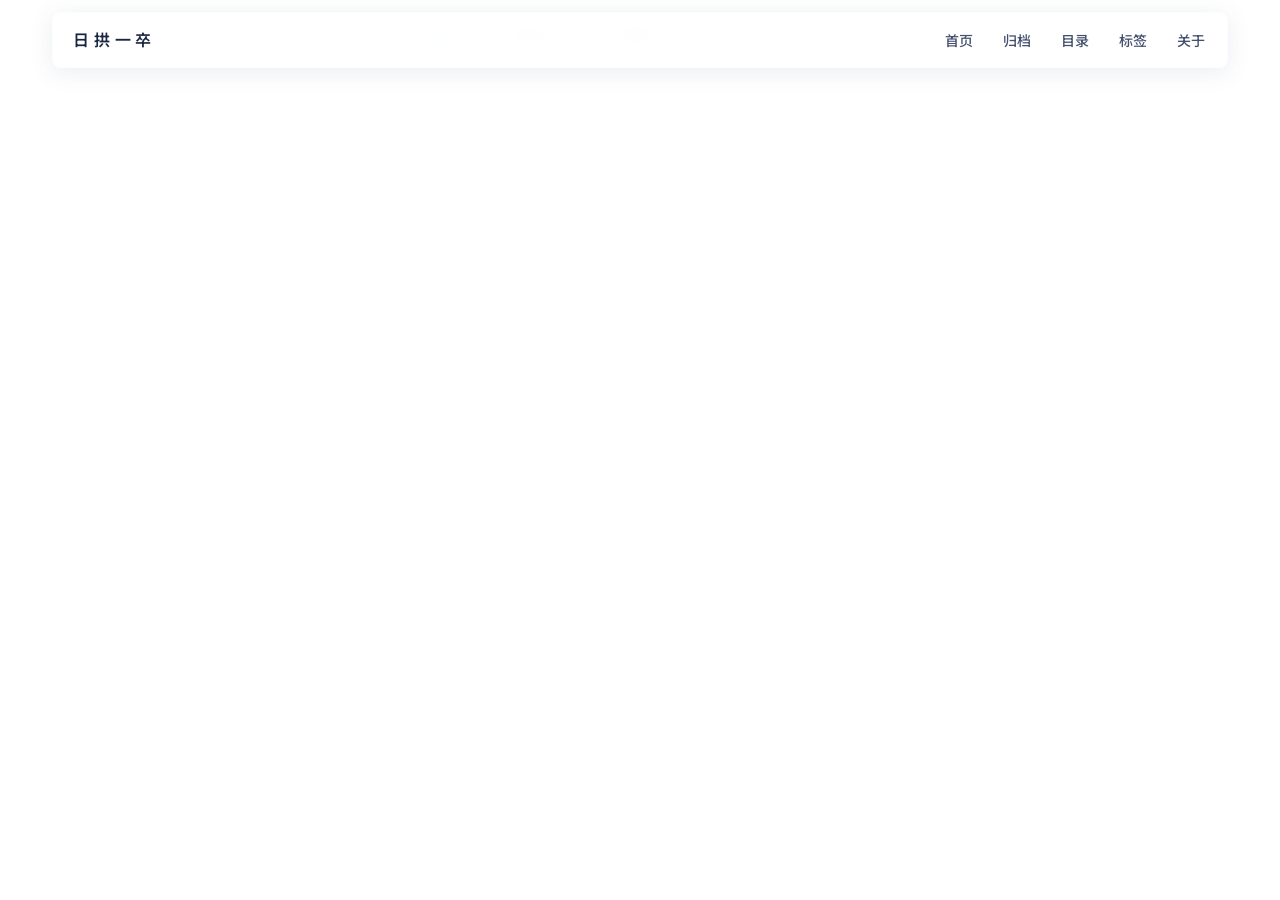
<file: index.html>
<!DOCTYPE html><html lang="en"><head>
    <meta charset="utf-8">
    <link rel="icon" href="/favicon.ico">
    <meta name="viewport" content="width=device-width, initial-scale=1">
    <link rel="preconnect" href="https://fonts.googleapis.com">
    <link rel="preconnect" href="https://fonts.gstatic.com" crossorigin="">
    <link href="https://fonts.googleapis.com/css2?family=Noto+Sans+SC:wght@400;500;600;700&amp;family=Noto+Serif+SC:wght@400&amp;display=swap" rel="stylesheet">
    <title>日拱一卒</title>
    <script type="module" crossorigin="" src="/assets/app-yOdt5J7z.js"></script>
    <link rel="stylesheet" crossorigin="" href="/assets/app-Bp1REnX2.css">
  </head>
  <body>
    <div id="app" data-server-rendered="true"><!--[--><header class="nav docked" data-v-88b214bf=""><span class="nav-veil" aria-hidden="true" data-v-88b214bf=""></span><a aria-current="page" href="/" class="router-link-active router-link-exact-active nav-brand" data-v-88b214bf="">日拱一卒<span class="sub" data-v-88b214bf="">· bit by bit</span></a><nav class="nav-links" aria-label="主导航" data-v-88b214bf=""><!--[--><a aria-current="page" href="/" class="router-link-active router-link-exact-active nav-link is-active" data-v-88b214bf="">首页</a><a href="/archive" class="nav-link" data-v-88b214bf="">归档</a><a href="/catalog" class="nav-link" data-v-88b214bf="">目录</a><a href="/tags" class="nav-link" data-v-88b214bf="">标签</a><a href="/about" class="nav-link" data-v-88b214bf="">关于</a><!--]--></nav><button class="nav-toggle" type="button" aria-expanded="false" aria-controls="mobile-navigation" aria-label="展开菜单" data-v-88b214bf=""><svg viewBox="0 0 24 24" width="20" height="20" aria-hidden="true" data-v-88b214bf=""><path fill="none" stroke="currentColor" stroke-linecap="round" stroke-linejoin="round" stroke-width="2" d="M4 5h16M4 12h16M4 19h16"></path></svg></button><nav id="mobile-navigation" class="mobile-nav" aria-hidden="true" inert="" aria-label="移动端主导航" data-v-88b214bf=""><!--[--><a aria-current="page" href="/" class="router-link-active router-link-exact-active nav-link is-active" data-v-88b214bf="">首页</a><a href="/archive" class="nav-link" data-v-88b214bf="">归档</a><a href="/catalog" class="nav-link" data-v-88b214bf="">目录</a><a href="/tags" class="nav-link" data-v-88b214bf="">标签</a><a href="/about" class="nav-link" data-v-88b214bf="">关于</a><!--]--></nav></header><main class="w-full"><div class="page-flat-hero"><!--[--><section id="hero" class="hero" data-v-86f5b531="" data-v-6a7fdf39=""><h1 class="sr-only" data-v-6a7fdf39="">HeQiuLili 的博客</h1><div class="parallax" data-v-6a7fdf39=""><div class="hero-bg" style="background-image:url(/assets/hero-ASTStNf0.jpg);" data-v-6a7fdf39=""></div><div class="hero-text" data-v-6a7fdf39=""><img class="hero-avatar" src="/assets/avatar-6YjuEkn3.jpg" alt="HeQiuLili 的头像" width="144" height="144" data-v-6a7fdf39=""><div class="hero-intro-card" data-v-6a7fdf39=""><div class="greeting" data-v-6a7fdf39="">HeQiuLili · blog</div><div class="quote" data-v-6a7fdf39="">每天写一点，每天想一点，像天空一样安静地累积</div></div></div></div><div class="wave-container" aria-hidden="true" data-v-6a7fdf39="" data-v-42f0a6fb=""><svg class="waves" xmlns="http://www.w3.org/2000/svg" viewBox="0 20 150 32" preserveAspectRatio="none" shape-rendering="auto" data-v-42f0a6fb=""><path class="wave-layer wave-layer-1" d="M-160 44c30 0 58-18 88-18s 58 18 88 18 58-18 88-18 58 18 88 18 v48h-352z" data-v-42f0a6fb=""></path><path class="wave-layer wave-layer-2" d="M-160 44c30 0 58-18 88-18s 58 18 88 18 58-18 88-18 58 18 88 18 v48h-352z" data-v-42f0a6fb=""></path><path class="wave-layer wave-layer-3" d="M-160 44c30 0 58-18 88-18s 58 18 88 18 58-18 88-18 58 18 88 18 v48h-352z" data-v-42f0a6fb=""></path><path class="wave-layer wave-layer-4" d="M-160 44c30 0 58-18 88-18s 58 18 88 18 58-18 88-18 58 18 88 18 v48h-352z" data-v-42f0a6fb=""></path></svg></div></section><div class="content-zone" data-v-86f5b531="" data-v-79eea4ea=""><div class="content-grid" data-v-79eea4ea=""><div class="side-left" data-v-79eea4ea=""><!--[--><aside class="sidebar" data-v-86f5b531="" data-v-f3260369=""><img class="sidebar-avatar" src="/assets/avatar-6YjuEkn3.jpg" alt="HeQiuLili 的头像" width="88" height="88" data-v-f3260369=""><p class="sidebar-name" data-v-f3260369="">HeQiuLili</p><ul class="sidebar-links" data-v-f3260369=""><!--[--><li data-v-f3260369=""><a class="sidebar-link" href="https://github.com/HQLiLi" target="_blank" rel="noopener noreferrer" aria-label="GitHub" data-v-f3260369=""><svg viewBox="0 0 24 24" width="1.2em" height="1.2em" aria-hidden="true" data-v-f3260369=""><path fill="currentColor" d="M12 .297c-6.63 0-12 5.373-12 12c0 5.303 3.438 9.8 8.205 11.385c.6.113.82-.258.82-.577c0-.285-.01-1.04-.015-2.04c-3.338.724-4.042-1.61-4.042-1.61C4.422 18.07 3.633 17.7 3.633 17.7c-1.087-.744.084-.729.084-.729c1.205.084 1.838 1.236 1.838 1.236c1.07 1.835 2.809 1.305 3.495.998c.108-.776.417-1.305.76-1.605c-2.665-.3-5.466-1.332-5.466-5.93c0-1.31.465-2.38 1.235-3.22c-.135-.303-.54-1.523.105-3.176c0 0 1.005-.322 3.3 1.23c.96-.267 1.98-.399 3-.405c1.02.006 2.04.138 3 .405c2.28-1.552 3.285-1.23 3.285-1.23c.645 1.653.24 2.873.12 3.176c.765.84 1.23 1.91 1.23 3.22c0 4.61-2.805 5.625-5.475 5.92c.42.36.81 1.096.81 2.22c0 1.606-.015 2.896-.015 3.286c0 .315.21.69.825.57C20.565 22.092 24 17.592 24 12.297c0-6.627-5.373-12-12-12"></path></svg></a></li><li data-v-f3260369=""><a class="sidebar-link" href="https://space.bilibili.com/349482864?spm_id_from=333.1007.0.0" target="_blank" rel="noopener noreferrer" aria-label="B站" data-v-f3260369=""><svg viewBox="0 0 24 24" width="1.2em" height="1.2em" aria-hidden="true" data-v-f3260369=""><path fill="currentColor" d="M17.813 4.653h.854q2.266.08 3.773 1.574Q23.946 7.72 24 9.987v7.36q-.054 2.266-1.56 3.773c-1.506 1.507-2.262 1.524-3.773 1.56H5.333q-2.266-.054-3.773-1.56C.053 19.614.036 18.858 0 17.347v-7.36q.054-2.267 1.56-3.76t3.773-1.574h.774l-1.174-1.12a1.23 1.23 0 0 1-.373-.906q0-.534.373-.907l.027-.027q.4-.373.92-.373t.92.373L9.653 4.44q.107.106.187.213h4.267a.8.8 0 0 1 .16-.213l2.853-2.747q.4-.373.92-.373c.347 0 .662.151.929.4s.391.551.391.907q0 .532-.373.906zM5.333 7.24q-1.12.027-1.88.773q-.76.748-.786 1.894v7.52q.026 1.146.786 1.893t1.88.773h13.334q1.12-.026 1.88-.773t.786-1.893v-7.52q-.026-1.147-.786-1.894t-1.88-.773zM8 11.107q.56 0 .933.373q.375.374.4.96v1.173q-.025.586-.4.96q-.373.375-.933.374c-.56-.001-.684-.125-.933-.374q-.375-.373-.4-.96V12.44q0-.56.386-.947q.387-.386.947-.386m8 0q.56 0 .933.373q.375.374.4.96v1.173q-.025.586-.4.96q-.373.375-.933.374c-.56-.001-.684-.125-.933-.374q-.375-.373-.4-.96V12.44q.025-.586.4-.96q.373-.373.933-.373"></path></svg></a></li><!--]--></ul></aside><div class="calendar" role="group" aria-label="2026 年 11 月更新日历" data-v-86f5b531="" data-v-ffa3db0c=""><div class="cal-title" data-v-ffa3db0c="">2026 年 11 月 · 更新 1 篇</div><div class="cal-weekdays" aria-hidden="true" data-v-ffa3db0c=""><!--[--><span class="cal-weekday" data-v-ffa3db0c="">日</span><span class="cal-weekday" data-v-ffa3db0c="">一</span><span class="cal-weekday" data-v-ffa3db0c="">二</span><span class="cal-weekday" data-v-ffa3db0c="">三</span><span class="cal-weekday" data-v-ffa3db0c="">四</span><span class="cal-weekday" data-v-ffa3db0c="">五</span><span class="cal-weekday" data-v-ffa3db0c="">六</span><!--]--></div><div class="cal-grid" data-v-ffa3db0c=""><!--[--><!--[--><span class="cal-cell" data-v-ffa3db0c=""><span class="cal-num" data-v-ffa3db0c="">1</span></span><!--]--><!--[--><span class="cal-cell" data-v-ffa3db0c=""><span class="cal-num" data-v-ffa3db0c="">2</span></span><!--]--><!--[--><span class="cal-cell" data-v-ffa3db0c=""><span class="cal-num" data-v-ffa3db0c="">3</span></span><!--]--><!--[--><span class="cal-cell" data-v-ffa3db0c=""><span class="cal-num" data-v-ffa3db0c="">4</span></span><!--]--><!--[--><span class="cal-cell" data-v-ffa3db0c=""><span class="cal-num" data-v-ffa3db0c="">5</span></span><!--]--><!--[--><span class="cal-cell" data-v-ffa3db0c=""><span class="cal-num" data-v-ffa3db0c="">6</span></span><!--]--><!--[--><span class="cal-cell" data-v-ffa3db0c=""><span class="cal-num" data-v-ffa3db0c="">7</span></span><!--]--><!--[--><span class="cal-cell" data-v-ffa3db0c=""><span class="cal-num" data-v-ffa3db0c="">8</span></span><!--]--><!--[--><span class="cal-cell" data-v-ffa3db0c=""><span class="cal-num" data-v-ffa3db0c="">9</span></span><!--]--><!--[--><span class="cal-cell" data-v-ffa3db0c=""><span class="cal-num" data-v-ffa3db0c="">10</span></span><!--]--><!--[--><span class="cal-cell" data-v-ffa3db0c=""><span class="cal-num" data-v-ffa3db0c="">11</span></span><!--]--><!--[--><span class="cal-cell" data-v-ffa3db0c=""><span class="cal-num" data-v-ffa3db0c="">12</span></span><!--]--><!--[--><span class="cal-cell" data-v-ffa3db0c=""><span class="cal-num" data-v-ffa3db0c="">13</span></span><!--]--><!--[--><span class="cal-cell" data-v-ffa3db0c=""><span class="cal-num" data-v-ffa3db0c="">14</span></span><!--]--><!--[--><span class="cal-cell" data-v-ffa3db0c=""><span class="cal-num" data-v-ffa3db0c="">15</span></span><!--]--><!--[--><span class="cal-cell" data-v-ffa3db0c=""><span class="cal-num" data-v-ffa3db0c="">16</span></span><!--]--><!--[--><span class="cal-cell" data-v-ffa3db0c=""><span class="cal-num" data-v-ffa3db0c="">17</span></span><!--]--><!--[--><span class="cal-cell" data-v-ffa3db0c=""><span class="cal-num" data-v-ffa3db0c="">18</span></span><!--]--><!--[--><span class="cal-cell" data-v-ffa3db0c=""><span class="cal-num" data-v-ffa3db0c="">19</span></span><!--]--><!--[--><span class="cal-cell" data-v-ffa3db0c=""><span class="cal-num" data-v-ffa3db0c="">20</span></span><!--]--><!--[--><span class="cal-cell" data-v-ffa3db0c=""><span class="cal-num" data-v-ffa3db0c="">21</span></span><!--]--><!--[--><span class="cal-cell" data-v-ffa3db0c=""><span class="cal-num" data-v-ffa3db0c="">22</span></span><!--]--><!--[--><span class="cal-cell" data-v-ffa3db0c=""><span class="cal-num" data-v-ffa3db0c="">23</span></span><!--]--><!--[--><span class="cal-cell" data-v-ffa3db0c=""><span class="cal-num" data-v-ffa3db0c="">24</span></span><!--]--><!--[--><a href="/archive?date=2026-11-25" class="cal-cell" aria-label="11 月 25 日：1 篇更新" data-v-ffa3db0c=""><span class="cal-num is-post is-today" data-v-ffa3db0c="">25</span><span class="cal-dot" aria-hidden="true" data-v-ffa3db0c=""></span></a><!--]--><!--[--><span class="cal-cell" data-v-ffa3db0c=""><span class="cal-num" data-v-ffa3db0c="">26</span></span><!--]--><!--[--><span class="cal-cell" data-v-ffa3db0c=""><span class="cal-num" data-v-ffa3db0c="">27</span></span><!--]--><!--[--><span class="cal-cell" data-v-ffa3db0c=""><span class="cal-num" data-v-ffa3db0c="">28</span></span><!--]--><!--[--><span class="cal-cell" data-v-ffa3db0c=""><span class="cal-num" data-v-ffa3db0c="">29</span></span><!--]--><!--[--><span class="cal-cell" data-v-ffa3db0c=""><span class="cal-num" data-v-ffa3db0c="">30</span></span><!--]--><!--]--></div></div><!--]--></div><div class="main" data-v-79eea4ea=""><!--[--><h2 class="section-title" data-v-86f5b531="">最新文章</h2><ul class="articles" data-v-86f5b531=""><!--[--><li data-v-86f5b531=""><article class="article" data-v-86f5b531=""><div class="article-date" data-v-86f5b531=""><div class="day" data-v-86f5b531="">25</div> 2026/11</div><div class="article-body" data-v-86f5b531=""><a href="/posts/ai_learning/using_ai_thoughts_2026_11_25" class="article-title" data-v-86f5b531="">使用AI相关的感想——2026.11.25</a><p class="article-excerpt" data-v-86f5b531=""></p><div class="article-tags" data-v-86f5b531=""><!--[--><a href="/tags?tag=AI%E5%AD%A6%E4%B9%A0" class="article-tag" aria-label="标签 AI学习" data-v-86f5b531="">AI学习</a><!--]--></div></div></article></li><li data-v-86f5b531=""><article class="article" data-v-86f5b531=""><div class="article-date" data-v-86f5b531=""><div class="day" data-v-86f5b531="">21</div> 2026/09</div><div class="article-body" data-v-86f5b531=""><a href="/posts/ai_learning/bascis/tui_gui" class="article-title" data-v-86f5b531="">TUI 与 GUI</a><p class="article-excerpt" data-v-86f5b531=""></p><div class="article-tags" data-v-86f5b531=""><!--[--><a href="/tags?tag=AI%E5%AD%A6%E4%B9%A0" class="article-tag" aria-label="标签 AI学习" data-v-86f5b531="">AI学习</a><!--]--></div></div></article></li><li data-v-86f5b531=""><article class="article" data-v-86f5b531=""><div class="article-date" data-v-86f5b531=""><div class="day" data-v-86f5b531="">03</div> 2026/09</div><div class="article-body" data-v-86f5b531=""><a href="/posts/ai_learning/bascis/mcp" class="article-title" data-v-86f5b531="">MCP篇</a><p class="article-excerpt" data-v-86f5b531=""></p><div class="article-tags" data-v-86f5b531=""><!--[--><a href="/tags?tag=AI%E5%AD%A6%E4%B9%A0" class="article-tag" aria-label="标签 AI学习" data-v-86f5b531="">AI学习</a><!--]--></div></div></article></li><li data-v-86f5b531=""><article class="article" data-v-86f5b531=""><div class="article-date" data-v-86f5b531=""><div class="day" data-v-86f5b531="">02</div> 2026/09</div><div class="article-body" data-v-86f5b531=""><a href="/posts/ai_learning/bascis/plan" class="article-title" data-v-86f5b531="">Plan篇</a><p class="article-excerpt" data-v-86f5b531=""></p><div class="article-tags" data-v-86f5b531=""><!--[--><a href="/tags?tag=AI%E5%AD%A6%E4%B9%A0" class="article-tag" aria-label="标签 AI学习" data-v-86f5b531="">AI学习</a><!--]--></div></div></article></li><li data-v-86f5b531=""><article class="article" data-v-86f5b531=""><div class="article-date" data-v-86f5b531=""><div class="day" data-v-86f5b531="">31</div> 2026/08</div><div class="article-body" data-v-86f5b531=""><a href="/posts/ai_learning/bascis/subagent" class="article-title" data-v-86f5b531="">子代理篇</a><p class="article-excerpt" data-v-86f5b531=""></p><div class="article-tags" data-v-86f5b531=""><!--[--><a href="/tags?tag=AI%E5%AD%A6%E4%B9%A0" class="article-tag" aria-label="标签 AI学习" data-v-86f5b531="">AI学习</a><!--]--></div></div></article></li><li data-v-86f5b531=""><article class="article" data-v-86f5b531=""><div class="article-date" data-v-86f5b531=""><div class="day" data-v-86f5b531="">30</div> 2026/08</div><div class="article-body" data-v-86f5b531=""><a href="/posts/ai_learning/bascis/agents_md" class="article-title" data-v-86f5b531="">Agents.md篇</a><p class="article-excerpt" data-v-86f5b531=""></p><div class="article-tags" data-v-86f5b531=""><!--[--><a href="/tags?tag=AI%E5%AD%A6%E4%B9%A0" class="article-tag" aria-label="标签 AI学习" data-v-86f5b531="">AI学习</a><!--]--></div></div></article></li><li data-v-86f5b531=""><article class="article" data-v-86f5b531=""><div class="article-date" data-v-86f5b531=""><div class="day" data-v-86f5b531="">30</div> 2026/08</div><div class="article-body" data-v-86f5b531=""><a href="/posts/ai_learning/bascis/command" class="article-title" data-v-86f5b531="">Command篇</a><p class="article-excerpt" data-v-86f5b531=""></p><div class="article-tags" data-v-86f5b531=""><!--[--><a href="/tags?tag=AI%E5%AD%A6%E4%B9%A0" class="article-tag" aria-label="标签 AI学习" data-v-86f5b531="">AI学习</a><!--]--></div></div></article></li><li data-v-86f5b531=""><article class="article" data-v-86f5b531=""><div class="article-date" data-v-86f5b531=""><div class="day" data-v-86f5b531="">30</div> 2026/08</div><div class="article-body" data-v-86f5b531=""><a href="/posts/ai_learning/bascis/skills" class="article-title" data-v-86f5b531="">Skills篇</a><p class="article-excerpt" data-v-86f5b531=""></p><div class="article-tags" data-v-86f5b531=""><!--[--><a href="/tags?tag=AI%E5%AD%A6%E4%B9%A0" class="article-tag" aria-label="标签 AI学习" data-v-86f5b531="">AI学习</a><!--]--></div></div></article></li><!--]--></ul><!--]--></div><div class="side-right" data-v-79eea4ea=""><!--[--><div class="tags" data-v-86f5b531="" data-v-e58ab238=""><div class="tags-title" data-v-e58ab238="">标签</div><div class="tags-list" data-v-e58ab238=""><!--[--><a href="/tags?tag=AI%E5%AD%A6%E4%B9%A0" class="tags-chip" aria-label="标签 AI学习" data-v-e58ab238="">AI学习</a><!--]--></div></div><div class="stats" data-v-86f5b531="" data-v-b09290a8=""><div class="stats-title" data-v-b09290a8="">站点统计</div><dl class="stats-list" data-v-b09290a8=""><div class="stats-row" data-v-b09290a8=""><dt class="stats-key" data-v-b09290a8="">文章数</dt><dd class="stats-value" data-v-b09290a8="">8</dd></div><div class="stats-row" data-v-b09290a8=""><dt class="stats-key" data-v-b09290a8="">标签数</dt><dd class="stats-value" data-v-b09290a8="">1</dd></div><div class="stats-row" data-v-b09290a8=""><dt class="stats-key" data-v-b09290a8="">首篇至今</dt><dd class="stats-value" data-v-b09290a8="">87 天</dd></div><div class="stats-row" data-v-b09290a8=""><dt class="stats-key" data-v-b09290a8="">最近更新</dt><dd class="stats-value" data-v-b09290a8="">2026/11/25</dd></div></dl></div><!--]--></div></div></div><!--]--></div></main><footer class="site-footer" data-v-9b4a03f2=""><span data-v-9b4a03f2="">© 2026</span><span class="sep" data-v-9b4a03f2="">·</span> <span data-v-9b4a03f2="">HeQiuLili</span><span class="sep" data-v-9b4a03f2="">·</span> <span data-v-9b4a03f2="">日拱一卒</span><span class="sep" data-v-9b4a03f2="">·</span><span data-v-9b4a03f2="">built with vite + vue</span></footer><!--[--><span class="back-to-top-sentinel" aria-hidden="true" data-v-1921a368=""></span><button type="button" class="back-to-top" aria-label="返回顶部" title="返回顶部" data-v-1921a368=""><svg viewBox="0 0 24 24" width="18" height="18" aria-hidden="true" data-v-1921a368=""><path fill="none" stroke="currentColor" stroke-linecap="round" stroke-linejoin="round" stroke-width="2" d="m5 12l7-7l7 7m-7 7V5"></path></svg></button><!--]--><!--]--></div>
    <script>
      // 非首页直接打开/刷新：首帧先展示完整 Hero，主体区由 App.vue 的 intro 滚动动画带上来。
      // manual 关闭浏览器自动回填旧滚动深度；同步归零，避免水合前先闪出主体区中段。
      if (location.pathname !== '/') {
        if ('scrollRestoration' in history) history.scrollRestoration = 'manual'
        window.scrollTo(0, 0)
      }
    </script>
  

</body></html>
</file>
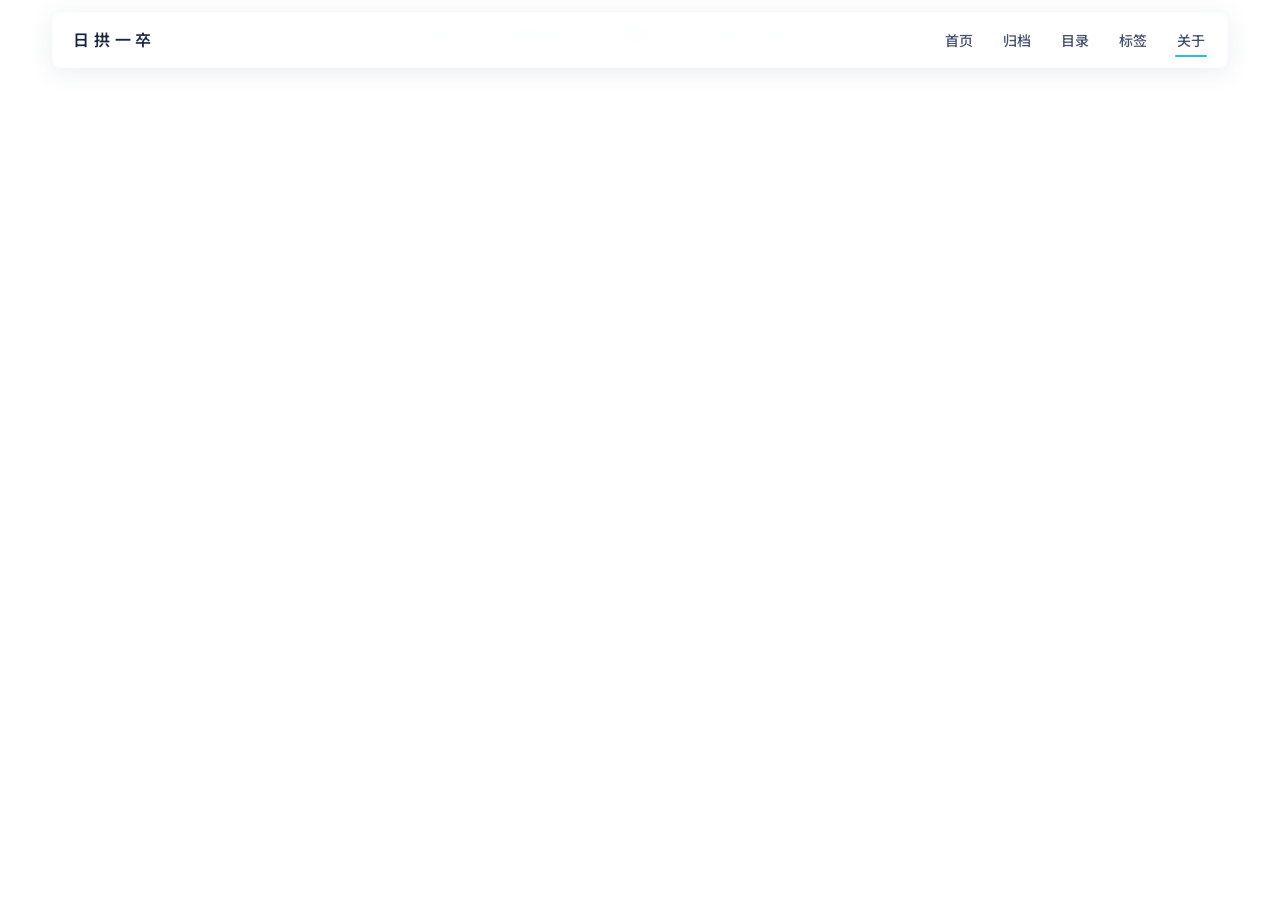
<file: about.html>
<!DOCTYPE html><html lang="en"><head>
    <meta charset="utf-8">
    <link rel="icon" href="/favicon.ico">
    <meta name="viewport" content="width=device-width, initial-scale=1">
    <link rel="preconnect" href="https://fonts.googleapis.com">
    <link rel="preconnect" href="https://fonts.gstatic.com" crossorigin="">
    <link href="https://fonts.googleapis.com/css2?family=Noto+Sans+SC:wght@400;500;600;700&amp;family=Noto+Serif+SC:wght@400&amp;display=swap" rel="stylesheet">
    <title>日拱一卒</title>
    <script type="module" crossorigin="" src="/assets/app-yOdt5J7z.js"></script>
    <link rel="stylesheet" crossorigin="" href="/assets/app-Bp1REnX2.css">
  </head>
  <body>
    <div id="app" data-server-rendered="true"><!--[--><header class="nav docked" data-v-88b214bf=""><span class="nav-veil" aria-hidden="true" data-v-88b214bf=""></span><a href="/" class="nav-brand" data-v-88b214bf="">日拱一卒<span class="sub" data-v-88b214bf="">· bit by bit</span></a><nav class="nav-links" aria-label="主导航" data-v-88b214bf=""><!--[--><a href="/" class="nav-link" data-v-88b214bf="">首页</a><a href="/archive" class="nav-link" data-v-88b214bf="">归档</a><a href="/catalog" class="nav-link" data-v-88b214bf="">目录</a><a href="/tags" class="nav-link" data-v-88b214bf="">标签</a><a aria-current="page" href="/about" class="router-link-active router-link-exact-active nav-link is-active" data-v-88b214bf="">关于</a><!--]--></nav><button class="nav-toggle" type="button" aria-expanded="false" aria-controls="mobile-navigation" aria-label="展开菜单" data-v-88b214bf=""><svg viewBox="0 0 24 24" width="20" height="20" aria-hidden="true" data-v-88b214bf=""><path fill="none" stroke="currentColor" stroke-linecap="round" stroke-linejoin="round" stroke-width="2" d="M4 5h16M4 12h16M4 19h16"></path></svg></button><nav id="mobile-navigation" class="mobile-nav" aria-hidden="true" inert="" aria-label="移动端主导航" data-v-88b214bf=""><!--[--><a href="/" class="nav-link" data-v-88b214bf="">首页</a><a href="/archive" class="nav-link" data-v-88b214bf="">归档</a><a href="/catalog" class="nav-link" data-v-88b214bf="">目录</a><a href="/tags" class="nav-link" data-v-88b214bf="">标签</a><a aria-current="page" href="/about" class="router-link-active router-link-exact-active nav-link is-active" data-v-88b214bf="">关于</a><!--]--></nav></header><main class="w-full"><div class=""><!--[--><section id="hero" class="hero" data-v-9a482671="" data-v-6a7fdf39=""><!----><div class="parallax" data-v-6a7fdf39=""><div class="hero-bg" style="background-image:url(/assets/hero-ASTStNf0.jpg);" data-v-6a7fdf39=""></div><div class="hero-text" data-v-6a7fdf39=""><img class="hero-avatar" src="/assets/avatar-6YjuEkn3.jpg" alt="HeQiuLili 的头像" width="144" height="144" data-v-6a7fdf39=""><div class="hero-intro-card" data-v-6a7fdf39=""><div class="greeting" data-v-6a7fdf39="">HeQiuLili · blog</div><div class="quote" data-v-6a7fdf39="">每天写一点，每天想一点，像天空一样安静地累积</div></div></div></div><div class="wave-container" aria-hidden="true" data-v-6a7fdf39="" data-v-42f0a6fb=""><svg class="waves" xmlns="http://www.w3.org/2000/svg" viewBox="0 20 150 32" preserveAspectRatio="none" shape-rendering="auto" data-v-42f0a6fb=""><path class="wave-layer wave-layer-1" d="M-160 44c30 0 58-18 88-18s 58 18 88 18 58-18 88-18 58 18 88 18 v48h-352z" data-v-42f0a6fb=""></path><path class="wave-layer wave-layer-2" d="M-160 44c30 0 58-18 88-18s 58 18 88 18 58-18 88-18 58 18 88 18 v48h-352z" data-v-42f0a6fb=""></path><path class="wave-layer wave-layer-3" d="M-160 44c30 0 58-18 88-18s 58 18 88 18 58-18 88-18 58 18 88 18 v48h-352z" data-v-42f0a6fb=""></path><path class="wave-layer wave-layer-4" d="M-160 44c30 0 58-18 88-18s 58 18 88 18 58-18 88-18 58 18 88 18 v48h-352z" data-v-42f0a6fb=""></path></svg></div></section><div class="content-zone" data-v-9a482671="" data-v-79eea4ea=""><div class="content-grid" data-v-79eea4ea=""><div class="side-left" data-v-79eea4ea=""><!--[--><aside class="sidebar" data-v-9a482671="" data-v-f3260369=""><img class="sidebar-avatar" src="/assets/avatar-6YjuEkn3.jpg" alt="HeQiuLili 的头像" width="88" height="88" data-v-f3260369=""><p class="sidebar-name" data-v-f3260369="">HeQiuLili</p><ul class="sidebar-links" data-v-f3260369=""><!--[--><li data-v-f3260369=""><a class="sidebar-link" href="https://github.com/HQLiLi" target="_blank" rel="noopener noreferrer" aria-label="GitHub" data-v-f3260369=""><svg viewBox="0 0 24 24" width="1.2em" height="1.2em" aria-hidden="true" data-v-f3260369=""><path fill="currentColor" d="M12 .297c-6.63 0-12 5.373-12 12c0 5.303 3.438 9.8 8.205 11.385c.6.113.82-.258.82-.577c0-.285-.01-1.04-.015-2.04c-3.338.724-4.042-1.61-4.042-1.61C4.422 18.07 3.633 17.7 3.633 17.7c-1.087-.744.084-.729.084-.729c1.205.084 1.838 1.236 1.838 1.236c1.07 1.835 2.809 1.305 3.495.998c.108-.776.417-1.305.76-1.605c-2.665-.3-5.466-1.332-5.466-5.93c0-1.31.465-2.38 1.235-3.22c-.135-.303-.54-1.523.105-3.176c0 0 1.005-.322 3.3 1.23c.96-.267 1.98-.399 3-.405c1.02.006 2.04.138 3 .405c2.28-1.552 3.285-1.23 3.285-1.23c.645 1.653.24 2.873.12 3.176c.765.84 1.23 1.91 1.23 3.22c0 4.61-2.805 5.625-5.475 5.92c.42.36.81 1.096.81 2.22c0 1.606-.015 2.896-.015 3.286c0 .315.21.69.825.57C20.565 22.092 24 17.592 24 12.297c0-6.627-5.373-12-12-12"></path></svg></a></li><li data-v-f3260369=""><a class="sidebar-link" href="https://space.bilibili.com/349482864?spm_id_from=333.1007.0.0" target="_blank" rel="noopener noreferrer" aria-label="B站" data-v-f3260369=""><svg viewBox="0 0 24 24" width="1.2em" height="1.2em" aria-hidden="true" data-v-f3260369=""><path fill="currentColor" d="M17.813 4.653h.854q2.266.08 3.773 1.574Q23.946 7.72 24 9.987v7.36q-.054 2.266-1.56 3.773c-1.506 1.507-2.262 1.524-3.773 1.56H5.333q-2.266-.054-3.773-1.56C.053 19.614.036 18.858 0 17.347v-7.36q.054-2.267 1.56-3.76t3.773-1.574h.774l-1.174-1.12a1.23 1.23 0 0 1-.373-.906q0-.534.373-.907l.027-.027q.4-.373.92-.373t.92.373L9.653 4.44q.107.106.187.213h4.267a.8.8 0 0 1 .16-.213l2.853-2.747q.4-.373.92-.373c.347 0 .662.151.929.4s.391.551.391.907q0 .532-.373.906zM5.333 7.24q-1.12.027-1.88.773q-.76.748-.786 1.894v7.52q.026 1.146.786 1.893t1.88.773h13.334q1.12-.026 1.88-.773t.786-1.893v-7.52q-.026-1.147-.786-1.894t-1.88-.773zM8 11.107q.56 0 .933.373q.375.374.4.96v1.173q-.025.586-.4.96q-.373.375-.933.374c-.56-.001-.684-.125-.933-.374q-.375-.373-.4-.96V12.44q0-.56.386-.947q.387-.386.947-.386m8 0q.56 0 .933.373q.375.374.4.96v1.173q-.025.586-.4.96q-.373.375-.933.374c-.56-.001-.684-.125-.933-.374q-.375-.373-.4-.96V12.44q.025-.586.4-.96q.373-.373.933-.373"></path></svg></a></li><!--]--></ul></aside><div class="calendar" role="group" aria-label="2026 年 11 月更新日历" data-v-9a482671="" data-v-ffa3db0c=""><div class="cal-title" data-v-ffa3db0c="">2026 年 11 月 · 更新 1 篇</div><div class="cal-weekdays" aria-hidden="true" data-v-ffa3db0c=""><!--[--><span class="cal-weekday" data-v-ffa3db0c="">日</span><span class="cal-weekday" data-v-ffa3db0c="">一</span><span class="cal-weekday" data-v-ffa3db0c="">二</span><span class="cal-weekday" data-v-ffa3db0c="">三</span><span class="cal-weekday" data-v-ffa3db0c="">四</span><span class="cal-weekday" data-v-ffa3db0c="">五</span><span class="cal-weekday" data-v-ffa3db0c="">六</span><!--]--></div><div class="cal-grid" data-v-ffa3db0c=""><!--[--><!--[--><span class="cal-cell" data-v-ffa3db0c=""><span class="cal-num" data-v-ffa3db0c="">1</span></span><!--]--><!--[--><span class="cal-cell" data-v-ffa3db0c=""><span class="cal-num" data-v-ffa3db0c="">2</span></span><!--]--><!--[--><span class="cal-cell" data-v-ffa3db0c=""><span class="cal-num" data-v-ffa3db0c="">3</span></span><!--]--><!--[--><span class="cal-cell" data-v-ffa3db0c=""><span class="cal-num" data-v-ffa3db0c="">4</span></span><!--]--><!--[--><span class="cal-cell" data-v-ffa3db0c=""><span class="cal-num" data-v-ffa3db0c="">5</span></span><!--]--><!--[--><span class="cal-cell" data-v-ffa3db0c=""><span class="cal-num" data-v-ffa3db0c="">6</span></span><!--]--><!--[--><span class="cal-cell" data-v-ffa3db0c=""><span class="cal-num" data-v-ffa3db0c="">7</span></span><!--]--><!--[--><span class="cal-cell" data-v-ffa3db0c=""><span class="cal-num" data-v-ffa3db0c="">8</span></span><!--]--><!--[--><span class="cal-cell" data-v-ffa3db0c=""><span class="cal-num" data-v-ffa3db0c="">9</span></span><!--]--><!--[--><span class="cal-cell" data-v-ffa3db0c=""><span class="cal-num" data-v-ffa3db0c="">10</span></span><!--]--><!--[--><span class="cal-cell" data-v-ffa3db0c=""><span class="cal-num" data-v-ffa3db0c="">11</span></span><!--]--><!--[--><span class="cal-cell" data-v-ffa3db0c=""><span class="cal-num" data-v-ffa3db0c="">12</span></span><!--]--><!--[--><span class="cal-cell" data-v-ffa3db0c=""><span class="cal-num" data-v-ffa3db0c="">13</span></span><!--]--><!--[--><span class="cal-cell" data-v-ffa3db0c=""><span class="cal-num" data-v-ffa3db0c="">14</span></span><!--]--><!--[--><span class="cal-cell" data-v-ffa3db0c=""><span class="cal-num" data-v-ffa3db0c="">15</span></span><!--]--><!--[--><span class="cal-cell" data-v-ffa3db0c=""><span class="cal-num" data-v-ffa3db0c="">16</span></span><!--]--><!--[--><span class="cal-cell" data-v-ffa3db0c=""><span class="cal-num" data-v-ffa3db0c="">17</span></span><!--]--><!--[--><span class="cal-cell" data-v-ffa3db0c=""><span class="cal-num" data-v-ffa3db0c="">18</span></span><!--]--><!--[--><span class="cal-cell" data-v-ffa3db0c=""><span class="cal-num" data-v-ffa3db0c="">19</span></span><!--]--><!--[--><span class="cal-cell" data-v-ffa3db0c=""><span class="cal-num" data-v-ffa3db0c="">20</span></span><!--]--><!--[--><span class="cal-cell" data-v-ffa3db0c=""><span class="cal-num" data-v-ffa3db0c="">21</span></span><!--]--><!--[--><span class="cal-cell" data-v-ffa3db0c=""><span class="cal-num" data-v-ffa3db0c="">22</span></span><!--]--><!--[--><span class="cal-cell" data-v-ffa3db0c=""><span class="cal-num" data-v-ffa3db0c="">23</span></span><!--]--><!--[--><span class="cal-cell" data-v-ffa3db0c=""><span class="cal-num" data-v-ffa3db0c="">24</span></span><!--]--><!--[--><a href="/archive?date=2026-11-25" class="cal-cell" aria-label="11 月 25 日：1 篇更新" data-v-ffa3db0c=""><span class="cal-num is-post is-today" data-v-ffa3db0c="">25</span><span class="cal-dot" aria-hidden="true" data-v-ffa3db0c=""></span></a><!--]--><!--[--><span class="cal-cell" data-v-ffa3db0c=""><span class="cal-num" data-v-ffa3db0c="">26</span></span><!--]--><!--[--><span class="cal-cell" data-v-ffa3db0c=""><span class="cal-num" data-v-ffa3db0c="">27</span></span><!--]--><!--[--><span class="cal-cell" data-v-ffa3db0c=""><span class="cal-num" data-v-ffa3db0c="">28</span></span><!--]--><!--[--><span class="cal-cell" data-v-ffa3db0c=""><span class="cal-num" data-v-ffa3db0c="">29</span></span><!--]--><!--[--><span class="cal-cell" data-v-ffa3db0c=""><span class="cal-num" data-v-ffa3db0c="">30</span></span><!--]--><!--]--></div></div><!--]--></div><div class="main" data-v-79eea4ea=""><!--[--><section class="about-panel px-12 py-10" data-v-9a482671=""><header class="mb-[18px] flex flex-wrap items-baseline gap-x-3 gap-y-1" data-v-9a482671="" data-v-9bed2c73=""><h1 class="page-title-text m-0" data-v-9bed2c73="">关于</h1><!----></header><div class="prose" data-v-9a482671=""><p data-v-9a482671=""> 本博客目前是vue纯静态页面。在做这个博客时我是想着体验一下整个项目用Vibe coding的方式，自己处于一个审查者与编排者的角度去让AI开发出整个项目，自己在必要的时候进行介入。因此安装了Tailwind 和Scss 两个样式预处理器，不得不说，现在这种难度简单到中等的页面AI已经可以完全胜任了，不需要废什么心思。 </p><p data-v-9a482671=""> 在最开始的时候我是想着要不要用在博客、静态文档网站开发中比较权威的Vitpress开发，因为那样无疑会在路由方面省下不少事。但我觉得既然都用AI来编写了，为什么不试一下让它来复刻呢？事实证明它做到了，甚至比我想的还要好，尽管代码还是有很多可改进的地方，这是可以靠后期审查、迭代来解决的。 </p><p data-v-9a482671=""> 博客内容是个人在学生阶段以及AI时代开发时记录的一些笔记，可能会出现前后文笔风格的不同，后者是因为使用了AI美化和AI总结。 </p><p data-v-9a482671=""> 主要的主题设计是参考了<a href="https://www.witchcat.cn/zh" target="_blank" rel="noopener noreferrer" data-v-9a482671="">可爱的女巫的折耳猫的小站</a>以及<a href="https://docs.mizuki.mysqil.com/" target="_blank" rel="noopener noreferrer" data-v-9a482671="">Mizuki Next Theme</a> ，感谢各位大佬的分享。 </p></div></section><!--]--></div><div class="side-right" data-v-79eea4ea=""><!--[--><div class="tags" data-v-9a482671="" data-v-e58ab238=""><div class="tags-title" data-v-e58ab238="">标签</div><div class="tags-list" data-v-e58ab238=""><!--[--><a href="/tags?tag=AI%E5%AD%A6%E4%B9%A0" class="tags-chip" aria-label="标签 AI学习" data-v-e58ab238="">AI学习</a><!--]--></div></div><div class="stats" data-v-9a482671="" data-v-b09290a8=""><div class="stats-title" data-v-b09290a8="">站点统计</div><dl class="stats-list" data-v-b09290a8=""><div class="stats-row" data-v-b09290a8=""><dt class="stats-key" data-v-b09290a8="">文章数</dt><dd class="stats-value" data-v-b09290a8="">8</dd></div><div class="stats-row" data-v-b09290a8=""><dt class="stats-key" data-v-b09290a8="">标签数</dt><dd class="stats-value" data-v-b09290a8="">1</dd></div><div class="stats-row" data-v-b09290a8=""><dt class="stats-key" data-v-b09290a8="">首篇至今</dt><dd class="stats-value" data-v-b09290a8="">87 天</dd></div><div class="stats-row" data-v-b09290a8=""><dt class="stats-key" data-v-b09290a8="">最近更新</dt><dd class="stats-value" data-v-b09290a8="">2026/11/25</dd></div></dl></div><!--]--></div></div></div><!--]--></div></main><footer class="site-footer" data-v-9b4a03f2=""><span data-v-9b4a03f2="">© 2026</span><span class="sep" data-v-9b4a03f2="">·</span> <span data-v-9b4a03f2="">HeQiuLili</span><span class="sep" data-v-9b4a03f2="">·</span> <span data-v-9b4a03f2="">日拱一卒</span><span class="sep" data-v-9b4a03f2="">·</span><span data-v-9b4a03f2="">built with vite + vue</span></footer><!--[--><span class="back-to-top-sentinel" aria-hidden="true" data-v-1921a368=""></span><button type="button" class="back-to-top" aria-label="返回顶部" title="返回顶部" data-v-1921a368=""><svg viewBox="0 0 24 24" width="18" height="18" aria-hidden="true" data-v-1921a368=""><path fill="none" stroke="currentColor" stroke-linecap="round" stroke-linejoin="round" stroke-width="2" d="m5 12l7-7l7 7m-7 7V5"></path></svg></button><!--]--><!--]--></div>
    <script>
      // 非首页直接打开/刷新：首帧先展示完整 Hero，主体区由 App.vue 的 intro 滚动动画带上来。
      // manual 关闭浏览器自动回填旧滚动深度；同步归零，避免水合前先闪出主体区中段。
      if (location.pathname !== '/') {
        if ('scrollRestoration' in history) history.scrollRestoration = 'manual'
        window.scrollTo(0, 0)
      }
    </script>
  

</body></html>
</file>
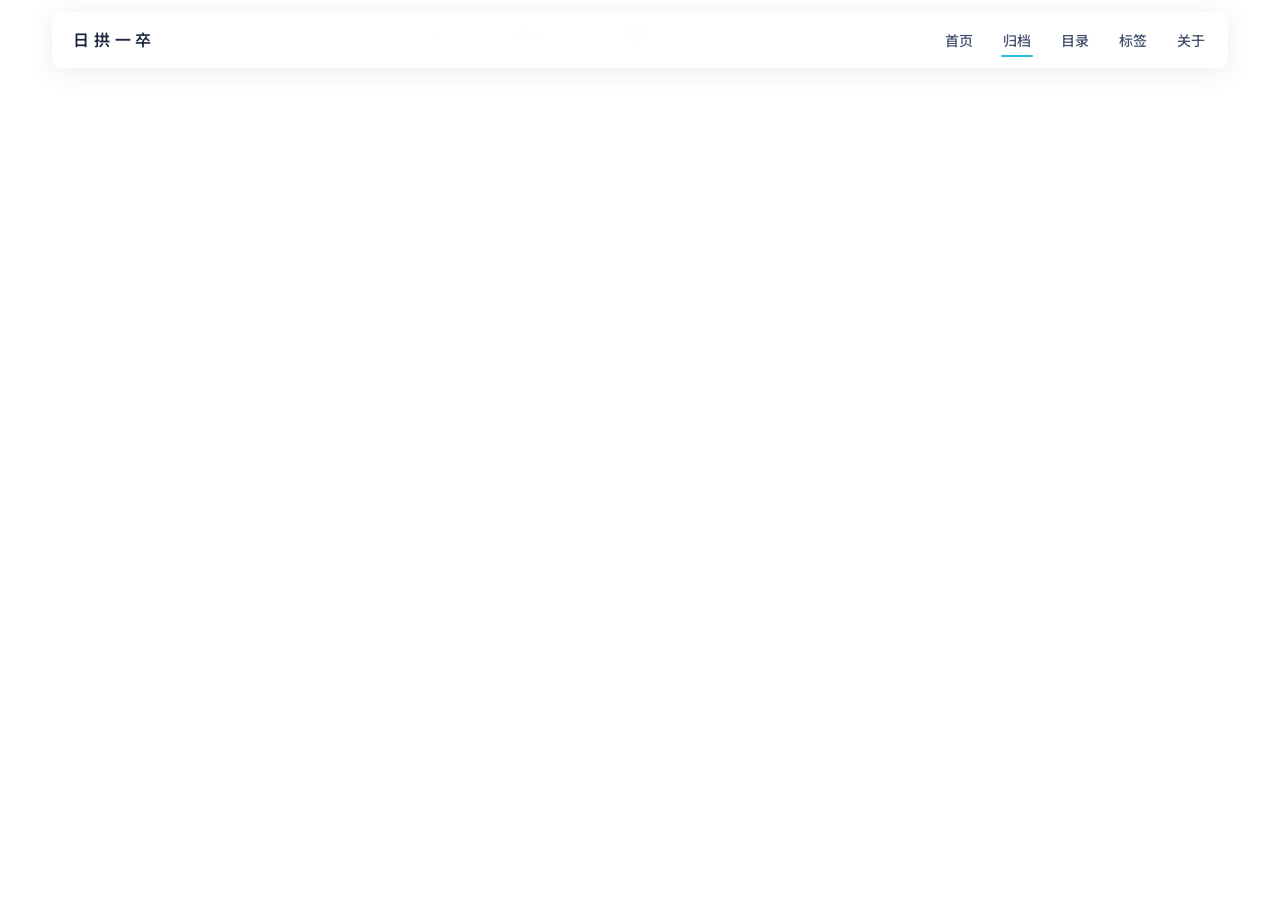
<file: archive.html>
<!DOCTYPE html><html lang="en"><head>
    <meta charset="utf-8">
    <link rel="icon" href="/favicon.ico">
    <meta name="viewport" content="width=device-width, initial-scale=1">
    <link rel="preconnect" href="https://fonts.googleapis.com">
    <link rel="preconnect" href="https://fonts.gstatic.com" crossorigin="">
    <link href="https://fonts.googleapis.com/css2?family=Noto+Sans+SC:wght@400;500;600;700&amp;family=Noto+Serif+SC:wght@400&amp;display=swap" rel="stylesheet">
    <title>日拱一卒</title>
    <script type="module" crossorigin="" src="/assets/app-yOdt5J7z.js"></script>
    <link rel="stylesheet" crossorigin="" href="/assets/app-Bp1REnX2.css">
  </head>
  <body>
    <div id="app" data-server-rendered="true"><!--[--><header class="nav docked" data-v-88b214bf=""><span class="nav-veil" aria-hidden="true" data-v-88b214bf=""></span><a href="/" class="nav-brand" data-v-88b214bf="">日拱一卒<span class="sub" data-v-88b214bf="">· bit by bit</span></a><nav class="nav-links" aria-label="主导航" data-v-88b214bf=""><!--[--><a href="/" class="nav-link" data-v-88b214bf="">首页</a><a aria-current="page" href="/archive" class="router-link-active router-link-exact-active nav-link is-active" data-v-88b214bf="">归档</a><a href="/catalog" class="nav-link" data-v-88b214bf="">目录</a><a href="/tags" class="nav-link" data-v-88b214bf="">标签</a><a href="/about" class="nav-link" data-v-88b214bf="">关于</a><!--]--></nav><button class="nav-toggle" type="button" aria-expanded="false" aria-controls="mobile-navigation" aria-label="展开菜单" data-v-88b214bf=""><svg viewBox="0 0 24 24" width="20" height="20" aria-hidden="true" data-v-88b214bf=""><path fill="none" stroke="currentColor" stroke-linecap="round" stroke-linejoin="round" stroke-width="2" d="M4 5h16M4 12h16M4 19h16"></path></svg></button><nav id="mobile-navigation" class="mobile-nav" aria-hidden="true" inert="" aria-label="移动端主导航" data-v-88b214bf=""><!--[--><a href="/" class="nav-link" data-v-88b214bf="">首页</a><a aria-current="page" href="/archive" class="router-link-active router-link-exact-active nav-link is-active" data-v-88b214bf="">归档</a><a href="/catalog" class="nav-link" data-v-88b214bf="">目录</a><a href="/tags" class="nav-link" data-v-88b214bf="">标签</a><a href="/about" class="nav-link" data-v-88b214bf="">关于</a><!--]--></nav></header><main class="w-full"><div class=""><!--[--><section id="hero" class="hero" data-v-44f93f3e="" data-v-6a7fdf39=""><!----><div class="parallax" data-v-6a7fdf39=""><div class="hero-bg" style="background-image:url(/assets/hero-ASTStNf0.jpg);" data-v-6a7fdf39=""></div><div class="hero-text" data-v-6a7fdf39=""><img class="hero-avatar" src="/assets/avatar-6YjuEkn3.jpg" alt="HeQiuLili 的头像" width="144" height="144" data-v-6a7fdf39=""><div class="hero-intro-card" data-v-6a7fdf39=""><div class="greeting" data-v-6a7fdf39="">HeQiuLili · blog</div><div class="quote" data-v-6a7fdf39="">每天写一点，每天想一点，像天空一样安静地累积</div></div></div></div><div class="wave-container" aria-hidden="true" data-v-6a7fdf39="" data-v-42f0a6fb=""><svg class="waves" xmlns="http://www.w3.org/2000/svg" viewBox="0 20 150 32" preserveAspectRatio="none" shape-rendering="auto" data-v-42f0a6fb=""><path class="wave-layer wave-layer-1" d="M-160 44c30 0 58-18 88-18s 58 18 88 18 58-18 88-18 58 18 88 18 v48h-352z" data-v-42f0a6fb=""></path><path class="wave-layer wave-layer-2" d="M-160 44c30 0 58-18 88-18s 58 18 88 18 58-18 88-18 58 18 88 18 v48h-352z" data-v-42f0a6fb=""></path><path class="wave-layer wave-layer-3" d="M-160 44c30 0 58-18 88-18s 58 18 88 18 58-18 88-18 58 18 88 18 v48h-352z" data-v-42f0a6fb=""></path><path class="wave-layer wave-layer-4" d="M-160 44c30 0 58-18 88-18s 58 18 88 18 58-18 88-18 58 18 88 18 v48h-352z" data-v-42f0a6fb=""></path></svg></div></section><div class="content-zone" data-v-44f93f3e="" data-v-79eea4ea=""><div class="content-grid" data-v-79eea4ea=""><div class="side-left" data-v-79eea4ea=""><!--[--><aside class="sidebar" data-v-44f93f3e="" data-v-f3260369=""><img class="sidebar-avatar" src="/assets/avatar-6YjuEkn3.jpg" alt="HeQiuLili 的头像" width="88" height="88" data-v-f3260369=""><p class="sidebar-name" data-v-f3260369="">HeQiuLili</p><ul class="sidebar-links" data-v-f3260369=""><!--[--><li data-v-f3260369=""><a class="sidebar-link" href="https://github.com/HQLiLi" target="_blank" rel="noopener noreferrer" aria-label="GitHub" data-v-f3260369=""><svg viewBox="0 0 24 24" width="1.2em" height="1.2em" aria-hidden="true" data-v-f3260369=""><path fill="currentColor" d="M12 .297c-6.63 0-12 5.373-12 12c0 5.303 3.438 9.8 8.205 11.385c.6.113.82-.258.82-.577c0-.285-.01-1.04-.015-2.04c-3.338.724-4.042-1.61-4.042-1.61C4.422 18.07 3.633 17.7 3.633 17.7c-1.087-.744.084-.729.084-.729c1.205.084 1.838 1.236 1.838 1.236c1.07 1.835 2.809 1.305 3.495.998c.108-.776.417-1.305.76-1.605c-2.665-.3-5.466-1.332-5.466-5.93c0-1.31.465-2.38 1.235-3.22c-.135-.303-.54-1.523.105-3.176c0 0 1.005-.322 3.3 1.23c.96-.267 1.98-.399 3-.405c1.02.006 2.04.138 3 .405c2.28-1.552 3.285-1.23 3.285-1.23c.645 1.653.24 2.873.12 3.176c.765.84 1.23 1.91 1.23 3.22c0 4.61-2.805 5.625-5.475 5.92c.42.36.81 1.096.81 2.22c0 1.606-.015 2.896-.015 3.286c0 .315.21.69.825.57C20.565 22.092 24 17.592 24 12.297c0-6.627-5.373-12-12-12"></path></svg></a></li><li data-v-f3260369=""><a class="sidebar-link" href="https://space.bilibili.com/349482864?spm_id_from=333.1007.0.0" target="_blank" rel="noopener noreferrer" aria-label="B站" data-v-f3260369=""><svg viewBox="0 0 24 24" width="1.2em" height="1.2em" aria-hidden="true" data-v-f3260369=""><path fill="currentColor" d="M17.813 4.653h.854q2.266.08 3.773 1.574Q23.946 7.72 24 9.987v7.36q-.054 2.266-1.56 3.773c-1.506 1.507-2.262 1.524-3.773 1.56H5.333q-2.266-.054-3.773-1.56C.053 19.614.036 18.858 0 17.347v-7.36q.054-2.267 1.56-3.76t3.773-1.574h.774l-1.174-1.12a1.23 1.23 0 0 1-.373-.906q0-.534.373-.907l.027-.027q.4-.373.92-.373t.92.373L9.653 4.44q.107.106.187.213h4.267a.8.8 0 0 1 .16-.213l2.853-2.747q.4-.373.92-.373c.347 0 .662.151.929.4s.391.551.391.907q0 .532-.373.906zM5.333 7.24q-1.12.027-1.88.773q-.76.748-.786 1.894v7.52q.026 1.146.786 1.893t1.88.773h13.334q1.12-.026 1.88-.773t.786-1.893v-7.52q-.026-1.147-.786-1.894t-1.88-.773zM8 11.107q.56 0 .933.373q.375.374.4.96v1.173q-.025.586-.4.96q-.373.375-.933.374c-.56-.001-.684-.125-.933-.374q-.375-.373-.4-.96V12.44q0-.56.386-.947q.387-.386.947-.386m8 0q.56 0 .933.373q.375.374.4.96v1.173q-.025.586-.4.96q-.373.375-.933.374c-.56-.001-.684-.125-.933-.374q-.375-.373-.4-.96V12.44q.025-.586.4-.96q.373-.373.933-.373"></path></svg></a></li><!--]--></ul></aside><div class="calendar" role="group" aria-label="2026 年 11 月更新日历" data-v-44f93f3e="" data-v-ffa3db0c=""><div class="cal-title" data-v-ffa3db0c="">2026 年 11 月 · 更新 1 篇</div><div class="cal-weekdays" aria-hidden="true" data-v-ffa3db0c=""><!--[--><span class="cal-weekday" data-v-ffa3db0c="">日</span><span class="cal-weekday" data-v-ffa3db0c="">一</span><span class="cal-weekday" data-v-ffa3db0c="">二</span><span class="cal-weekday" data-v-ffa3db0c="">三</span><span class="cal-weekday" data-v-ffa3db0c="">四</span><span class="cal-weekday" data-v-ffa3db0c="">五</span><span class="cal-weekday" data-v-ffa3db0c="">六</span><!--]--></div><div class="cal-grid" data-v-ffa3db0c=""><!--[--><!--[--><span class="cal-cell" data-v-ffa3db0c=""><span class="cal-num" data-v-ffa3db0c="">1</span></span><!--]--><!--[--><span class="cal-cell" data-v-ffa3db0c=""><span class="cal-num" data-v-ffa3db0c="">2</span></span><!--]--><!--[--><span class="cal-cell" data-v-ffa3db0c=""><span class="cal-num" data-v-ffa3db0c="">3</span></span><!--]--><!--[--><span class="cal-cell" data-v-ffa3db0c=""><span class="cal-num" data-v-ffa3db0c="">4</span></span><!--]--><!--[--><span class="cal-cell" data-v-ffa3db0c=""><span class="cal-num" data-v-ffa3db0c="">5</span></span><!--]--><!--[--><span class="cal-cell" data-v-ffa3db0c=""><span class="cal-num" data-v-ffa3db0c="">6</span></span><!--]--><!--[--><span class="cal-cell" data-v-ffa3db0c=""><span class="cal-num" data-v-ffa3db0c="">7</span></span><!--]--><!--[--><span class="cal-cell" data-v-ffa3db0c=""><span class="cal-num" data-v-ffa3db0c="">8</span></span><!--]--><!--[--><span class="cal-cell" data-v-ffa3db0c=""><span class="cal-num" data-v-ffa3db0c="">9</span></span><!--]--><!--[--><span class="cal-cell" data-v-ffa3db0c=""><span class="cal-num" data-v-ffa3db0c="">10</span></span><!--]--><!--[--><span class="cal-cell" data-v-ffa3db0c=""><span class="cal-num" data-v-ffa3db0c="">11</span></span><!--]--><!--[--><span class="cal-cell" data-v-ffa3db0c=""><span class="cal-num" data-v-ffa3db0c="">12</span></span><!--]--><!--[--><span class="cal-cell" data-v-ffa3db0c=""><span class="cal-num" data-v-ffa3db0c="">13</span></span><!--]--><!--[--><span class="cal-cell" data-v-ffa3db0c=""><span class="cal-num" data-v-ffa3db0c="">14</span></span><!--]--><!--[--><span class="cal-cell" data-v-ffa3db0c=""><span class="cal-num" data-v-ffa3db0c="">15</span></span><!--]--><!--[--><span class="cal-cell" data-v-ffa3db0c=""><span class="cal-num" data-v-ffa3db0c="">16</span></span><!--]--><!--[--><span class="cal-cell" data-v-ffa3db0c=""><span class="cal-num" data-v-ffa3db0c="">17</span></span><!--]--><!--[--><span class="cal-cell" data-v-ffa3db0c=""><span class="cal-num" data-v-ffa3db0c="">18</span></span><!--]--><!--[--><span class="cal-cell" data-v-ffa3db0c=""><span class="cal-num" data-v-ffa3db0c="">19</span></span><!--]--><!--[--><span class="cal-cell" data-v-ffa3db0c=""><span class="cal-num" data-v-ffa3db0c="">20</span></span><!--]--><!--[--><span class="cal-cell" data-v-ffa3db0c=""><span class="cal-num" data-v-ffa3db0c="">21</span></span><!--]--><!--[--><span class="cal-cell" data-v-ffa3db0c=""><span class="cal-num" data-v-ffa3db0c="">22</span></span><!--]--><!--[--><span class="cal-cell" data-v-ffa3db0c=""><span class="cal-num" data-v-ffa3db0c="">23</span></span><!--]--><!--[--><span class="cal-cell" data-v-ffa3db0c=""><span class="cal-num" data-v-ffa3db0c="">24</span></span><!--]--><!--[--><a href="/archive?date=2026-11-25" class="router-link-active router-link-exact-active cal-cell" aria-label="11 月 25 日：1 篇更新" data-v-ffa3db0c=""><span class="cal-num is-post is-today" data-v-ffa3db0c="">25</span><span class="cal-dot" aria-hidden="true" data-v-ffa3db0c=""></span></a><!--]--><!--[--><span class="cal-cell" data-v-ffa3db0c=""><span class="cal-num" data-v-ffa3db0c="">26</span></span><!--]--><!--[--><span class="cal-cell" data-v-ffa3db0c=""><span class="cal-num" data-v-ffa3db0c="">27</span></span><!--]--><!--[--><span class="cal-cell" data-v-ffa3db0c=""><span class="cal-num" data-v-ffa3db0c="">28</span></span><!--]--><!--[--><span class="cal-cell" data-v-ffa3db0c=""><span class="cal-num" data-v-ffa3db0c="">29</span></span><!--]--><!--[--><span class="cal-cell" data-v-ffa3db0c=""><span class="cal-num" data-v-ffa3db0c="">30</span></span><!--]--><!--]--></div></div><!--]--></div><div class="main" data-v-79eea4ea=""><!--[--><section class="archive-board" data-v-44f93f3e=""><header class="mb-[18px] flex flex-wrap items-baseline gap-x-3 gap-y-1" data-v-44f93f3e="" data-v-9bed2c73=""><h1 class="page-title-text m-0" data-v-9bed2c73="">归档</h1><span class="page-title-meta" data-v-9bed2c73="">共 8 篇</span></header><!----><!--[--><section class="year-group" data-v-44f93f3e=""><div class="year-head" data-v-44f93f3e=""><span class="year-num" data-v-44f93f3e="">2026</span><span class="year-count" data-v-44f93f3e="">8 篇</span></div><ul class="archive-list" data-v-44f93f3e=""><!--[--><li data-v-44f93f3e=""><div class="archive-row" data-v-44f93f3e=""><span class="row-date" data-v-44f93f3e="">11.25</span><a href="/posts/ai_learning/using_ai_thoughts_2026_11_25" class="row-title" data-v-44f93f3e="">使用AI相关的感想——2026.11.25</a><span class="row-tags" data-v-44f93f3e=""><!--[--><a href="/tags?tag=AI%E5%AD%A6%E4%B9%A0" class="row-tag" aria-label="标签 AI学习" data-v-44f93f3e="">AI学习</a><!--]--></span></div></li><li data-v-44f93f3e=""><div class="archive-row" data-v-44f93f3e=""><span class="row-date" data-v-44f93f3e="">09.21</span><a href="/posts/ai_learning/bascis/tui_gui" class="row-title" data-v-44f93f3e="">TUI 与 GUI</a><span class="row-tags" data-v-44f93f3e=""><!--[--><a href="/tags?tag=AI%E5%AD%A6%E4%B9%A0" class="row-tag" aria-label="标签 AI学习" data-v-44f93f3e="">AI学习</a><!--]--></span></div></li><li data-v-44f93f3e=""><div class="archive-row" data-v-44f93f3e=""><span class="row-date" data-v-44f93f3e="">09.03</span><a href="/posts/ai_learning/bascis/mcp" class="row-title" data-v-44f93f3e="">MCP篇</a><span class="row-tags" data-v-44f93f3e=""><!--[--><a href="/tags?tag=AI%E5%AD%A6%E4%B9%A0" class="row-tag" aria-label="标签 AI学习" data-v-44f93f3e="">AI学习</a><!--]--></span></div></li><li data-v-44f93f3e=""><div class="archive-row" data-v-44f93f3e=""><span class="row-date" data-v-44f93f3e="">09.02</span><a href="/posts/ai_learning/bascis/plan" class="row-title" data-v-44f93f3e="">Plan篇</a><span class="row-tags" data-v-44f93f3e=""><!--[--><a href="/tags?tag=AI%E5%AD%A6%E4%B9%A0" class="row-tag" aria-label="标签 AI学习" data-v-44f93f3e="">AI学习</a><!--]--></span></div></li><li data-v-44f93f3e=""><div class="archive-row" data-v-44f93f3e=""><span class="row-date" data-v-44f93f3e="">08.31</span><a href="/posts/ai_learning/bascis/subagent" class="row-title" data-v-44f93f3e="">子代理篇</a><span class="row-tags" data-v-44f93f3e=""><!--[--><a href="/tags?tag=AI%E5%AD%A6%E4%B9%A0" class="row-tag" aria-label="标签 AI学习" data-v-44f93f3e="">AI学习</a><!--]--></span></div></li><li data-v-44f93f3e=""><div class="archive-row" data-v-44f93f3e=""><span class="row-date" data-v-44f93f3e="">08.30</span><a href="/posts/ai_learning/bascis/agents_md" class="row-title" data-v-44f93f3e="">Agents.md篇</a><span class="row-tags" data-v-44f93f3e=""><!--[--><a href="/tags?tag=AI%E5%AD%A6%E4%B9%A0" class="row-tag" aria-label="标签 AI学习" data-v-44f93f3e="">AI学习</a><!--]--></span></div></li><li data-v-44f93f3e=""><div class="archive-row" data-v-44f93f3e=""><span class="row-date" data-v-44f93f3e="">08.30</span><a href="/posts/ai_learning/bascis/command" class="row-title" data-v-44f93f3e="">Command篇</a><span class="row-tags" data-v-44f93f3e=""><!--[--><a href="/tags?tag=AI%E5%AD%A6%E4%B9%A0" class="row-tag" aria-label="标签 AI学习" data-v-44f93f3e="">AI学习</a><!--]--></span></div></li><li data-v-44f93f3e=""><div class="archive-row" data-v-44f93f3e=""><span class="row-date" data-v-44f93f3e="">08.30</span><a href="/posts/ai_learning/bascis/skills" class="row-title" data-v-44f93f3e="">Skills篇</a><span class="row-tags" data-v-44f93f3e=""><!--[--><a href="/tags?tag=AI%E5%AD%A6%E4%B9%A0" class="row-tag" aria-label="标签 AI学习" data-v-44f93f3e="">AI学习</a><!--]--></span></div></li><!--]--></ul></section><!--]--></section><!--]--></div><div class="side-right" data-v-79eea4ea=""><!--[--><div class="tags" data-v-44f93f3e="" data-v-e58ab238=""><div class="tags-title" data-v-e58ab238="">标签</div><div class="tags-list" data-v-e58ab238=""><!--[--><a href="/tags?tag=AI%E5%AD%A6%E4%B9%A0" class="tags-chip" aria-label="标签 AI学习" data-v-e58ab238="">AI学习</a><!--]--></div></div><div class="stats" data-v-44f93f3e="" data-v-b09290a8=""><div class="stats-title" data-v-b09290a8="">站点统计</div><dl class="stats-list" data-v-b09290a8=""><div class="stats-row" data-v-b09290a8=""><dt class="stats-key" data-v-b09290a8="">文章数</dt><dd class="stats-value" data-v-b09290a8="">8</dd></div><div class="stats-row" data-v-b09290a8=""><dt class="stats-key" data-v-b09290a8="">标签数</dt><dd class="stats-value" data-v-b09290a8="">1</dd></div><div class="stats-row" data-v-b09290a8=""><dt class="stats-key" data-v-b09290a8="">首篇至今</dt><dd class="stats-value" data-v-b09290a8="">87 天</dd></div><div class="stats-row" data-v-b09290a8=""><dt class="stats-key" data-v-b09290a8="">最近更新</dt><dd class="stats-value" data-v-b09290a8="">2026/11/25</dd></div></dl></div><!--]--></div></div></div><!--]--></div></main><footer class="site-footer" data-v-9b4a03f2=""><span data-v-9b4a03f2="">© 2026</span><span class="sep" data-v-9b4a03f2="">·</span> <span data-v-9b4a03f2="">HeQiuLili</span><span class="sep" data-v-9b4a03f2="">·</span> <span data-v-9b4a03f2="">日拱一卒</span><span class="sep" data-v-9b4a03f2="">·</span><span data-v-9b4a03f2="">built with vite + vue</span></footer><!--[--><span class="back-to-top-sentinel" aria-hidden="true" data-v-1921a368=""></span><button type="button" class="back-to-top" aria-label="返回顶部" title="返回顶部" data-v-1921a368=""><svg viewBox="0 0 24 24" width="18" height="18" aria-hidden="true" data-v-1921a368=""><path fill="none" stroke="currentColor" stroke-linecap="round" stroke-linejoin="round" stroke-width="2" d="m5 12l7-7l7 7m-7 7V5"></path></svg></button><!--]--><!--]--></div>
    <script>
      // 非首页直接打开/刷新：首帧先展示完整 Hero，主体区由 App.vue 的 intro 滚动动画带上来。
      // manual 关闭浏览器自动回填旧滚动深度；同步归零，避免水合前先闪出主体区中段。
      if (location.pathname !== '/') {
        if ('scrollRestoration' in history) history.scrollRestoration = 'manual'
        window.scrollTo(0, 0)
      }
    </script>
  

</body></html>
</file>
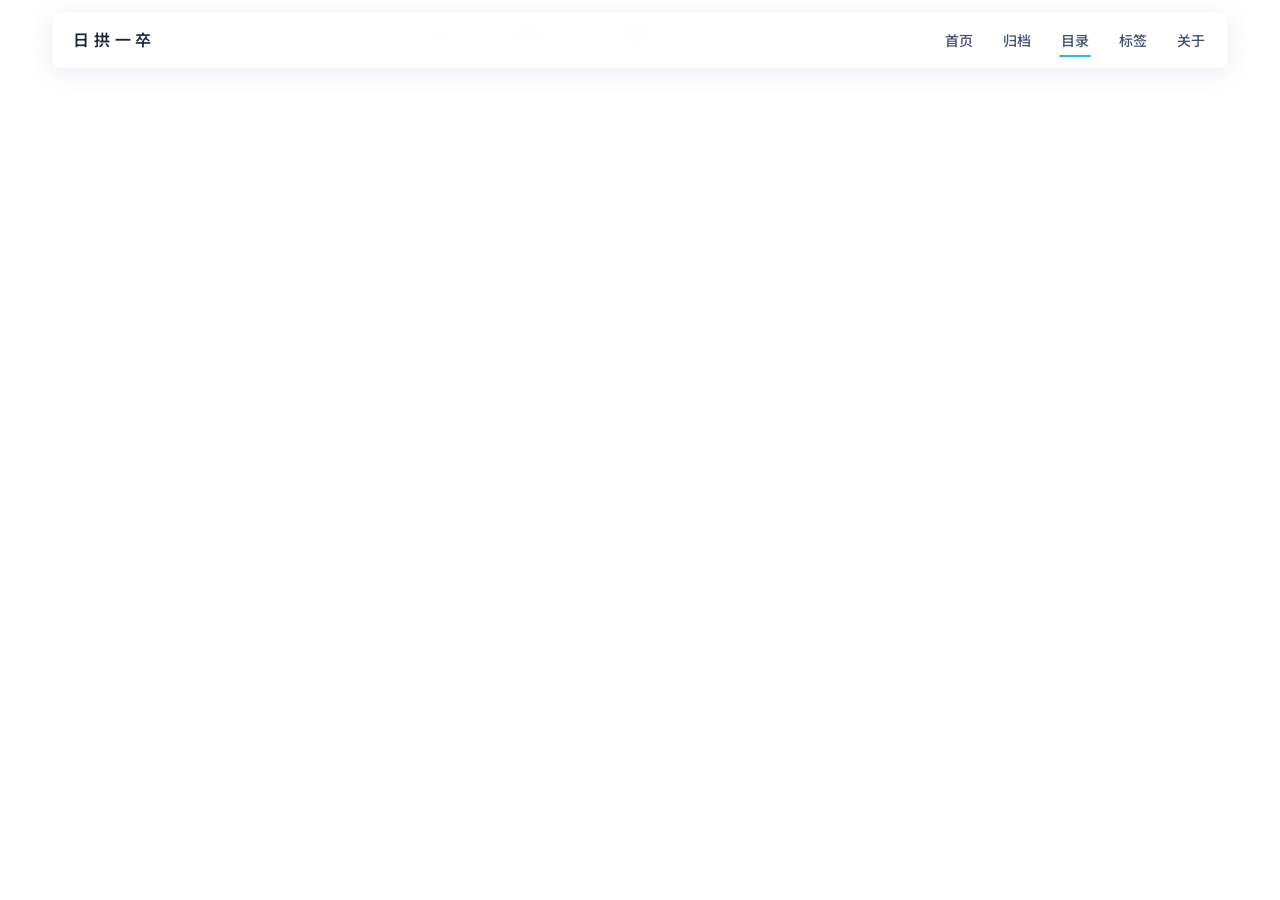
<file: catalog.html>
<!DOCTYPE html><html lang="en"><head>
    <meta charset="utf-8">
    <link rel="icon" href="/favicon.ico">
    <meta name="viewport" content="width=device-width, initial-scale=1">
    <link rel="preconnect" href="https://fonts.googleapis.com">
    <link rel="preconnect" href="https://fonts.gstatic.com" crossorigin="">
    <link href="https://fonts.googleapis.com/css2?family=Noto+Sans+SC:wght@400;500;600;700&amp;family=Noto+Serif+SC:wght@400&amp;display=swap" rel="stylesheet">
    <title>日拱一卒</title>
    <script type="module" crossorigin="" src="/assets/app-yOdt5J7z.js"></script>
    <link rel="stylesheet" crossorigin="" href="/assets/app-Bp1REnX2.css">
  </head>
  <body>
    <div id="app" data-server-rendered="true"><!--[--><header class="nav docked" data-v-88b214bf=""><span class="nav-veil" aria-hidden="true" data-v-88b214bf=""></span><a href="/" class="nav-brand" data-v-88b214bf="">日拱一卒<span class="sub" data-v-88b214bf="">· bit by bit</span></a><nav class="nav-links" aria-label="主导航" data-v-88b214bf=""><!--[--><a href="/" class="nav-link" data-v-88b214bf="">首页</a><a href="/archive" class="nav-link" data-v-88b214bf="">归档</a><a aria-current="page" href="/catalog" class="router-link-active router-link-exact-active nav-link is-active" data-v-88b214bf="">目录</a><a href="/tags" class="nav-link" data-v-88b214bf="">标签</a><a href="/about" class="nav-link" data-v-88b214bf="">关于</a><!--]--></nav><button class="nav-toggle" type="button" aria-expanded="false" aria-controls="mobile-navigation" aria-label="展开菜单" data-v-88b214bf=""><svg viewBox="0 0 24 24" width="20" height="20" aria-hidden="true" data-v-88b214bf=""><path fill="none" stroke="currentColor" stroke-linecap="round" stroke-linejoin="round" stroke-width="2" d="M4 5h16M4 12h16M4 19h16"></path></svg></button><nav id="mobile-navigation" class="mobile-nav" aria-hidden="true" inert="" aria-label="移动端主导航" data-v-88b214bf=""><!--[--><a href="/" class="nav-link" data-v-88b214bf="">首页</a><a href="/archive" class="nav-link" data-v-88b214bf="">归档</a><a aria-current="page" href="/catalog" class="router-link-active router-link-exact-active nav-link is-active" data-v-88b214bf="">目录</a><a href="/tags" class="nav-link" data-v-88b214bf="">标签</a><a href="/about" class="nav-link" data-v-88b214bf="">关于</a><!--]--></nav></header><main class="w-full"><div class=""><!--[--><section id="hero" class="hero" data-v-ae7550e2="" data-v-6a7fdf39=""><!----><div class="parallax" data-v-6a7fdf39=""><div class="hero-bg" style="background-image:url(/assets/hero-ASTStNf0.jpg);" data-v-6a7fdf39=""></div><div class="hero-text" data-v-6a7fdf39=""><img class="hero-avatar" src="/assets/avatar-6YjuEkn3.jpg" alt="HeQiuLili 的头像" width="144" height="144" data-v-6a7fdf39=""><div class="hero-intro-card" data-v-6a7fdf39=""><div class="greeting" data-v-6a7fdf39="">HeQiuLili · blog</div><div class="quote" data-v-6a7fdf39="">每天写一点，每天想一点，像天空一样安静地累积</div></div></div></div><div class="wave-container" aria-hidden="true" data-v-6a7fdf39="" data-v-42f0a6fb=""><svg class="waves" xmlns="http://www.w3.org/2000/svg" viewBox="0 20 150 32" preserveAspectRatio="none" shape-rendering="auto" data-v-42f0a6fb=""><path class="wave-layer wave-layer-1" d="M-160 44c30 0 58-18 88-18s 58 18 88 18 58-18 88-18 58 18 88 18 v48h-352z" data-v-42f0a6fb=""></path><path class="wave-layer wave-layer-2" d="M-160 44c30 0 58-18 88-18s 58 18 88 18 58-18 88-18 58 18 88 18 v48h-352z" data-v-42f0a6fb=""></path><path class="wave-layer wave-layer-3" d="M-160 44c30 0 58-18 88-18s 58 18 88 18 58-18 88-18 58 18 88 18 v48h-352z" data-v-42f0a6fb=""></path><path class="wave-layer wave-layer-4" d="M-160 44c30 0 58-18 88-18s 58 18 88 18 58-18 88-18 58 18 88 18 v48h-352z" data-v-42f0a6fb=""></path></svg></div></section><div class="content-zone" data-v-ae7550e2="" data-v-79eea4ea=""><div class="content-grid" data-v-79eea4ea=""><div class="side-left" data-v-79eea4ea=""><!--[--><aside class="sidebar" data-v-ae7550e2="" data-v-f3260369=""><img class="sidebar-avatar" src="/assets/avatar-6YjuEkn3.jpg" alt="HeQiuLili 的头像" width="88" height="88" data-v-f3260369=""><p class="sidebar-name" data-v-f3260369="">HeQiuLili</p><ul class="sidebar-links" data-v-f3260369=""><!--[--><li data-v-f3260369=""><a class="sidebar-link" href="https://github.com/HQLiLi" target="_blank" rel="noopener noreferrer" aria-label="GitHub" data-v-f3260369=""><svg viewBox="0 0 24 24" width="1.2em" height="1.2em" aria-hidden="true" data-v-f3260369=""><path fill="currentColor" d="M12 .297c-6.63 0-12 5.373-12 12c0 5.303 3.438 9.8 8.205 11.385c.6.113.82-.258.82-.577c0-.285-.01-1.04-.015-2.04c-3.338.724-4.042-1.61-4.042-1.61C4.422 18.07 3.633 17.7 3.633 17.7c-1.087-.744.084-.729.084-.729c1.205.084 1.838 1.236 1.838 1.236c1.07 1.835 2.809 1.305 3.495.998c.108-.776.417-1.305.76-1.605c-2.665-.3-5.466-1.332-5.466-5.93c0-1.31.465-2.38 1.235-3.22c-.135-.303-.54-1.523.105-3.176c0 0 1.005-.322 3.3 1.23c.96-.267 1.98-.399 3-.405c1.02.006 2.04.138 3 .405c2.28-1.552 3.285-1.23 3.285-1.23c.645 1.653.24 2.873.12 3.176c.765.84 1.23 1.91 1.23 3.22c0 4.61-2.805 5.625-5.475 5.92c.42.36.81 1.096.81 2.22c0 1.606-.015 2.896-.015 3.286c0 .315.21.69.825.57C20.565 22.092 24 17.592 24 12.297c0-6.627-5.373-12-12-12"></path></svg></a></li><li data-v-f3260369=""><a class="sidebar-link" href="https://space.bilibili.com/349482864?spm_id_from=333.1007.0.0" target="_blank" rel="noopener noreferrer" aria-label="B站" data-v-f3260369=""><svg viewBox="0 0 24 24" width="1.2em" height="1.2em" aria-hidden="true" data-v-f3260369=""><path fill="currentColor" d="M17.813 4.653h.854q2.266.08 3.773 1.574Q23.946 7.72 24 9.987v7.36q-.054 2.266-1.56 3.773c-1.506 1.507-2.262 1.524-3.773 1.56H5.333q-2.266-.054-3.773-1.56C.053 19.614.036 18.858 0 17.347v-7.36q.054-2.267 1.56-3.76t3.773-1.574h.774l-1.174-1.12a1.23 1.23 0 0 1-.373-.906q0-.534.373-.907l.027-.027q.4-.373.92-.373t.92.373L9.653 4.44q.107.106.187.213h4.267a.8.8 0 0 1 .16-.213l2.853-2.747q.4-.373.92-.373c.347 0 .662.151.929.4s.391.551.391.907q0 .532-.373.906zM5.333 7.24q-1.12.027-1.88.773q-.76.748-.786 1.894v7.52q.026 1.146.786 1.893t1.88.773h13.334q1.12-.026 1.88-.773t.786-1.893v-7.52q-.026-1.147-.786-1.894t-1.88-.773zM8 11.107q.56 0 .933.373q.375.374.4.96v1.173q-.025.586-.4.96q-.373.375-.933.374c-.56-.001-.684-.125-.933-.374q-.375-.373-.4-.96V12.44q0-.56.386-.947q.387-.386.947-.386m8 0q.56 0 .933.373q.375.374.4.96v1.173q-.025.586-.4.96q-.373.375-.933.374c-.56-.001-.684-.125-.933-.374q-.375-.373-.4-.96V12.44q.025-.586.4-.96q.373-.373.933-.373"></path></svg></a></li><!--]--></ul></aside><div class="calendar" role="group" aria-label="2026 年 11 月更新日历" data-v-ae7550e2="" data-v-ffa3db0c=""><div class="cal-title" data-v-ffa3db0c="">2026 年 11 月 · 更新 1 篇</div><div class="cal-weekdays" aria-hidden="true" data-v-ffa3db0c=""><!--[--><span class="cal-weekday" data-v-ffa3db0c="">日</span><span class="cal-weekday" data-v-ffa3db0c="">一</span><span class="cal-weekday" data-v-ffa3db0c="">二</span><span class="cal-weekday" data-v-ffa3db0c="">三</span><span class="cal-weekday" data-v-ffa3db0c="">四</span><span class="cal-weekday" data-v-ffa3db0c="">五</span><span class="cal-weekday" data-v-ffa3db0c="">六</span><!--]--></div><div class="cal-grid" data-v-ffa3db0c=""><!--[--><!--[--><span class="cal-cell" data-v-ffa3db0c=""><span class="cal-num" data-v-ffa3db0c="">1</span></span><!--]--><!--[--><span class="cal-cell" data-v-ffa3db0c=""><span class="cal-num" data-v-ffa3db0c="">2</span></span><!--]--><!--[--><span class="cal-cell" data-v-ffa3db0c=""><span class="cal-num" data-v-ffa3db0c="">3</span></span><!--]--><!--[--><span class="cal-cell" data-v-ffa3db0c=""><span class="cal-num" data-v-ffa3db0c="">4</span></span><!--]--><!--[--><span class="cal-cell" data-v-ffa3db0c=""><span class="cal-num" data-v-ffa3db0c="">5</span></span><!--]--><!--[--><span class="cal-cell" data-v-ffa3db0c=""><span class="cal-num" data-v-ffa3db0c="">6</span></span><!--]--><!--[--><span class="cal-cell" data-v-ffa3db0c=""><span class="cal-num" data-v-ffa3db0c="">7</span></span><!--]--><!--[--><span class="cal-cell" data-v-ffa3db0c=""><span class="cal-num" data-v-ffa3db0c="">8</span></span><!--]--><!--[--><span class="cal-cell" data-v-ffa3db0c=""><span class="cal-num" data-v-ffa3db0c="">9</span></span><!--]--><!--[--><span class="cal-cell" data-v-ffa3db0c=""><span class="cal-num" data-v-ffa3db0c="">10</span></span><!--]--><!--[--><span class="cal-cell" data-v-ffa3db0c=""><span class="cal-num" data-v-ffa3db0c="">11</span></span><!--]--><!--[--><span class="cal-cell" data-v-ffa3db0c=""><span class="cal-num" data-v-ffa3db0c="">12</span></span><!--]--><!--[--><span class="cal-cell" data-v-ffa3db0c=""><span class="cal-num" data-v-ffa3db0c="">13</span></span><!--]--><!--[--><span class="cal-cell" data-v-ffa3db0c=""><span class="cal-num" data-v-ffa3db0c="">14</span></span><!--]--><!--[--><span class="cal-cell" data-v-ffa3db0c=""><span class="cal-num" data-v-ffa3db0c="">15</span></span><!--]--><!--[--><span class="cal-cell" data-v-ffa3db0c=""><span class="cal-num" data-v-ffa3db0c="">16</span></span><!--]--><!--[--><span class="cal-cell" data-v-ffa3db0c=""><span class="cal-num" data-v-ffa3db0c="">17</span></span><!--]--><!--[--><span class="cal-cell" data-v-ffa3db0c=""><span class="cal-num" data-v-ffa3db0c="">18</span></span><!--]--><!--[--><span class="cal-cell" data-v-ffa3db0c=""><span class="cal-num" data-v-ffa3db0c="">19</span></span><!--]--><!--[--><span class="cal-cell" data-v-ffa3db0c=""><span class="cal-num" data-v-ffa3db0c="">20</span></span><!--]--><!--[--><span class="cal-cell" data-v-ffa3db0c=""><span class="cal-num" data-v-ffa3db0c="">21</span></span><!--]--><!--[--><span class="cal-cell" data-v-ffa3db0c=""><span class="cal-num" data-v-ffa3db0c="">22</span></span><!--]--><!--[--><span class="cal-cell" data-v-ffa3db0c=""><span class="cal-num" data-v-ffa3db0c="">23</span></span><!--]--><!--[--><span class="cal-cell" data-v-ffa3db0c=""><span class="cal-num" data-v-ffa3db0c="">24</span></span><!--]--><!--[--><a href="/archive?date=2026-11-25" class="cal-cell" aria-label="11 月 25 日：1 篇更新" data-v-ffa3db0c=""><span class="cal-num is-post is-today" data-v-ffa3db0c="">25</span><span class="cal-dot" aria-hidden="true" data-v-ffa3db0c=""></span></a><!--]--><!--[--><span class="cal-cell" data-v-ffa3db0c=""><span class="cal-num" data-v-ffa3db0c="">26</span></span><!--]--><!--[--><span class="cal-cell" data-v-ffa3db0c=""><span class="cal-num" data-v-ffa3db0c="">27</span></span><!--]--><!--[--><span class="cal-cell" data-v-ffa3db0c=""><span class="cal-num" data-v-ffa3db0c="">28</span></span><!--]--><!--[--><span class="cal-cell" data-v-ffa3db0c=""><span class="cal-num" data-v-ffa3db0c="">29</span></span><!--]--><!--[--><span class="cal-cell" data-v-ffa3db0c=""><span class="cal-num" data-v-ffa3db0c="">30</span></span><!--]--><!--]--></div></div><!--]--></div><div class="main" data-v-79eea4ea=""><!--[--><section data-v-ae7550e2=""><header class="mb-[18px] flex flex-wrap items-baseline gap-x-3 gap-y-1 mt-10" data-v-ae7550e2="" data-v-9bed2c73=""><h1 class="page-title-text m-0" data-v-9bed2c73="">目录</h1><span class="page-title-meta" data-v-9bed2c73="">1 个主题 · 0 篇未分类</span></header><section class="catalog-board overflow-hidden" data-v-ae7550e2=""><div class="flex items-center justify-between gap-3 px-8 pb-[9px] pt-[17px] text-xs font-semibold tracking-[0.2em] text-ink-soft max-[620px]:px-5 max-[620px]:pb-2 max-[620px]:pt-[15px]" data-v-ae7550e2=""><span data-v-ae7550e2="">主题目录</span><span class="text-xs font-normal tracking-widest text-ink-mute" data-v-ae7550e2="">1 组</span></div><!--[--><a href="/catalog/ai_learning" class="grid items-center gap-3.5 border-b border-sky-deep/20 px-8 py-[18px] max-[620px]:grid-cols-1 max-[620px]:gap-2.5 max-[620px]:px-5 max-[620px]:py-4 group grid-cols-[172px_minmax(0,1fr)_18px] transition-colors hover:bg-sky/8 focus-visible:outline-2 focus-visible:-outline-offset-2 focus-visible:outline-accent" data-v-ae7550e2=""><span class="grid grid-cols-[20px_minmax(0,1fr)] items-center gap-x-3 gap-y-0.5" data-v-ae7550e2=""><svg viewBox="0 0 24 24" width="1.2em" height="1.2em" class="row-span-2 h-5 w-5 text-sky-deep opacity-80" aria-hidden="true" data-v-ae7550e2=""><path fill="none" stroke="currentColor" stroke-linecap="round" stroke-linejoin="round" stroke-width="2" d="M12 5v16m8.001-2A2 2 0 0 0 22 17V5a2 2 0 0 0-1.999-2L16 3.002A5 5 0 0 0 12 5a5 5 0 0 0-4-2H4a2 2 0 0 0-2 2v12a2 2 0 0 0 1.999 2H8a5 5 0 0 1 4 2a5 5 0 0 1 4-2z"></path></svg><span class="text-base font-semibold text-ink" data-v-ae7550e2="">学习AI的历程</span><span class="text-xs tracking-widest text-ink-mute tabular-nums" data-v-ae7550e2="">8 篇文章 </span></span><span class="flex min-w-0 flex-col gap-0.5 max-[620px]:pl-8" data-v-ae7550e2=""><!--[--><span class="text-xs tracking-widest text-ink-mute tabular-nums" data-v-ae7550e2=""> 最近更新 · 2026/11/25</span><span class="truncate text-sm font-semibold text-ink-soft transition-colors group-hover:text-ink" data-v-ae7550e2="">使用AI相关的感想——2026.11.25</span><!----><!--]--></span><svg viewBox="0 0 24 24" width="1.2em" height="1.2em" class="h-4 w-4 text-ink-mute transition-transform group-hover:translate-x-[3px] group-hover:text-sky-deep max-[620px]:hidden" stroke-width="1.7" aria-hidden="true" data-v-ae7550e2=""><path fill="none" stroke="currentColor" stroke-linecap="round" stroke-linejoin="round" stroke-width="2" d="m9 18l6-6l-6-6"></path></svg></a><!--]--><!----></section></section><!--]--></div><div class="side-right" data-v-79eea4ea=""><!--[--><div class="tags" data-v-ae7550e2="" data-v-e58ab238=""><div class="tags-title" data-v-e58ab238="">标签</div><div class="tags-list" data-v-e58ab238=""><!--[--><a href="/tags?tag=AI%E5%AD%A6%E4%B9%A0" class="tags-chip" aria-label="标签 AI学习" data-v-e58ab238="">AI学习</a><!--]--></div></div><div class="stats" data-v-ae7550e2="" data-v-b09290a8=""><div class="stats-title" data-v-b09290a8="">站点统计</div><dl class="stats-list" data-v-b09290a8=""><div class="stats-row" data-v-b09290a8=""><dt class="stats-key" data-v-b09290a8="">文章数</dt><dd class="stats-value" data-v-b09290a8="">8</dd></div><div class="stats-row" data-v-b09290a8=""><dt class="stats-key" data-v-b09290a8="">标签数</dt><dd class="stats-value" data-v-b09290a8="">1</dd></div><div class="stats-row" data-v-b09290a8=""><dt class="stats-key" data-v-b09290a8="">首篇至今</dt><dd class="stats-value" data-v-b09290a8="">87 天</dd></div><div class="stats-row" data-v-b09290a8=""><dt class="stats-key" data-v-b09290a8="">最近更新</dt><dd class="stats-value" data-v-b09290a8="">2026/11/25</dd></div></dl></div><!--]--></div></div></div><!--]--></div></main><footer class="site-footer" data-v-9b4a03f2=""><span data-v-9b4a03f2="">© 2026</span><span class="sep" data-v-9b4a03f2="">·</span> <span data-v-9b4a03f2="">HeQiuLili</span><span class="sep" data-v-9b4a03f2="">·</span> <span data-v-9b4a03f2="">日拱一卒</span><span class="sep" data-v-9b4a03f2="">·</span><span data-v-9b4a03f2="">built with vite + vue</span></footer><!--[--><span class="back-to-top-sentinel" aria-hidden="true" data-v-1921a368=""></span><button type="button" class="back-to-top" aria-label="返回顶部" title="返回顶部" data-v-1921a368=""><svg viewBox="0 0 24 24" width="18" height="18" aria-hidden="true" data-v-1921a368=""><path fill="none" stroke="currentColor" stroke-linecap="round" stroke-linejoin="round" stroke-width="2" d="m5 12l7-7l7 7m-7 7V5"></path></svg></button><!--]--><!--]--></div>
    <script>
      // 非首页直接打开/刷新：首帧先展示完整 Hero，主体区由 App.vue 的 intro 滚动动画带上来。
      // manual 关闭浏览器自动回填旧滚动深度；同步归零，避免水合前先闪出主体区中段。
      if (location.pathname !== '/') {
        if ('scrollRestoration' in history) history.scrollRestoration = 'manual'
        window.scrollTo(0, 0)
      }
    </script>
  

</body></html>
</file>
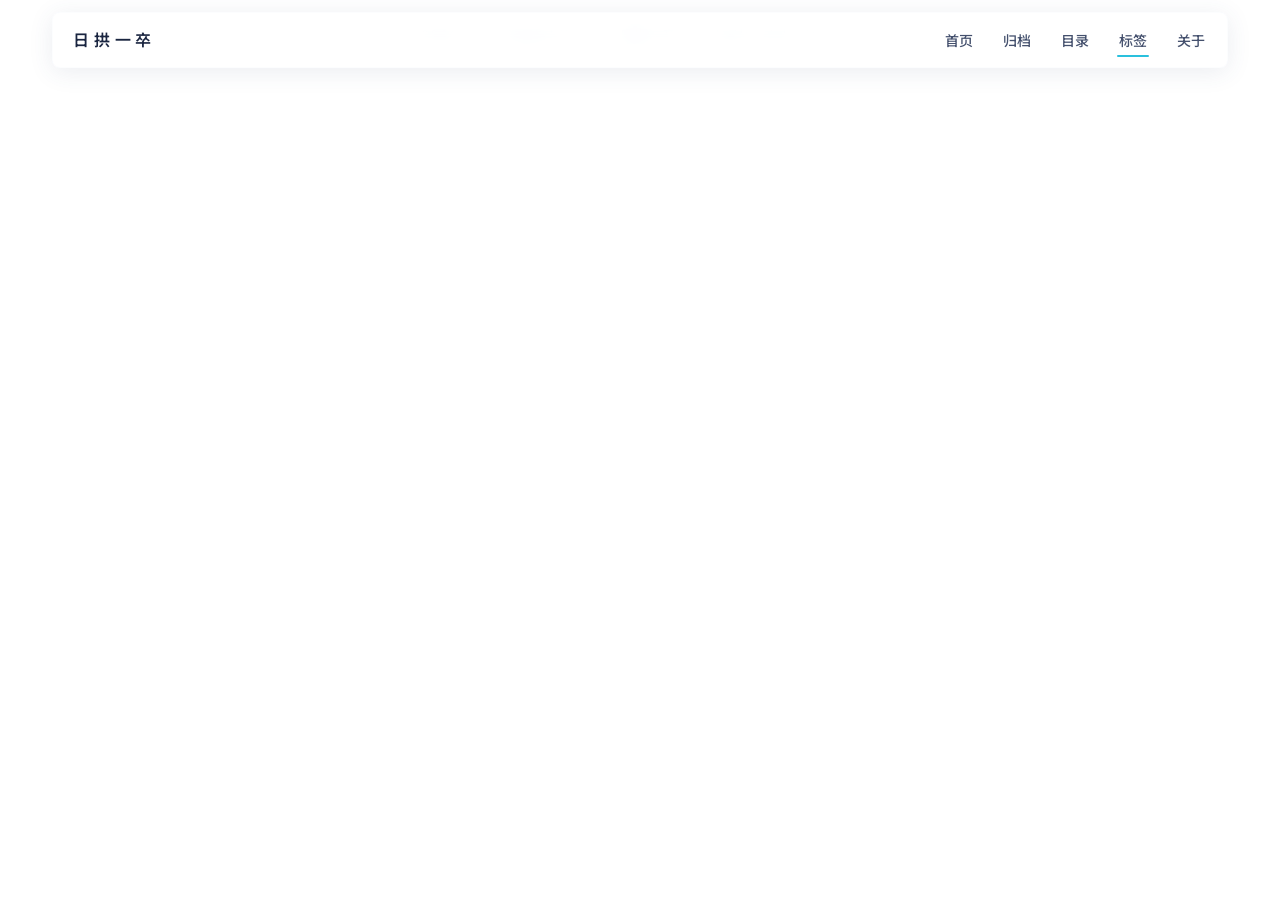
<file: tags.html>
<!DOCTYPE html><html lang="en"><head>
    <meta charset="utf-8">
    <link rel="icon" href="/favicon.ico">
    <meta name="viewport" content="width=device-width, initial-scale=1">
    <link rel="preconnect" href="https://fonts.googleapis.com">
    <link rel="preconnect" href="https://fonts.gstatic.com" crossorigin="">
    <link href="https://fonts.googleapis.com/css2?family=Noto+Sans+SC:wght@400;500;600;700&amp;family=Noto+Serif+SC:wght@400&amp;display=swap" rel="stylesheet">
    <title>日拱一卒</title>
    <script type="module" crossorigin="" src="/assets/app-yOdt5J7z.js"></script>
    <link rel="stylesheet" crossorigin="" href="/assets/app-Bp1REnX2.css">
  </head>
  <body>
    <div id="app" data-server-rendered="true"><!--[--><header class="nav docked" data-v-88b214bf=""><span class="nav-veil" aria-hidden="true" data-v-88b214bf=""></span><a href="/" class="nav-brand" data-v-88b214bf="">日拱一卒<span class="sub" data-v-88b214bf="">· bit by bit</span></a><nav class="nav-links" aria-label="主导航" data-v-88b214bf=""><!--[--><a href="/" class="nav-link" data-v-88b214bf="">首页</a><a href="/archive" class="nav-link" data-v-88b214bf="">归档</a><a href="/catalog" class="nav-link" data-v-88b214bf="">目录</a><a aria-current="page" href="/tags" class="router-link-active router-link-exact-active nav-link is-active" data-v-88b214bf="">标签</a><a href="/about" class="nav-link" data-v-88b214bf="">关于</a><!--]--></nav><button class="nav-toggle" type="button" aria-expanded="false" aria-controls="mobile-navigation" aria-label="展开菜单" data-v-88b214bf=""><svg viewBox="0 0 24 24" width="20" height="20" aria-hidden="true" data-v-88b214bf=""><path fill="none" stroke="currentColor" stroke-linecap="round" stroke-linejoin="round" stroke-width="2" d="M4 5h16M4 12h16M4 19h16"></path></svg></button><nav id="mobile-navigation" class="mobile-nav" aria-hidden="true" inert="" aria-label="移动端主导航" data-v-88b214bf=""><!--[--><a href="/" class="nav-link" data-v-88b214bf="">首页</a><a href="/archive" class="nav-link" data-v-88b214bf="">归档</a><a href="/catalog" class="nav-link" data-v-88b214bf="">目录</a><a aria-current="page" href="/tags" class="router-link-active router-link-exact-active nav-link is-active" data-v-88b214bf="">标签</a><a href="/about" class="nav-link" data-v-88b214bf="">关于</a><!--]--></nav></header><main class="w-full"><div class=""><!--[--><section id="hero" class="hero" data-v-aacd9d08="" data-v-6a7fdf39=""><!----><div class="parallax" data-v-6a7fdf39=""><div class="hero-bg" style="background-image:url(/assets/hero-ASTStNf0.jpg);" data-v-6a7fdf39=""></div><div class="hero-text" data-v-6a7fdf39=""><img class="hero-avatar" src="/assets/avatar-6YjuEkn3.jpg" alt="HeQiuLili 的头像" width="144" height="144" data-v-6a7fdf39=""><div class="hero-intro-card" data-v-6a7fdf39=""><div class="greeting" data-v-6a7fdf39="">HeQiuLili · blog</div><div class="quote" data-v-6a7fdf39="">每天写一点，每天想一点，像天空一样安静地累积</div></div></div></div><div class="wave-container" aria-hidden="true" data-v-6a7fdf39="" data-v-42f0a6fb=""><svg class="waves" xmlns="http://www.w3.org/2000/svg" viewBox="0 20 150 32" preserveAspectRatio="none" shape-rendering="auto" data-v-42f0a6fb=""><path class="wave-layer wave-layer-1" d="M-160 44c30 0 58-18 88-18s 58 18 88 18 58-18 88-18 58 18 88 18 v48h-352z" data-v-42f0a6fb=""></path><path class="wave-layer wave-layer-2" d="M-160 44c30 0 58-18 88-18s 58 18 88 18 58-18 88-18 58 18 88 18 v48h-352z" data-v-42f0a6fb=""></path><path class="wave-layer wave-layer-3" d="M-160 44c30 0 58-18 88-18s 58 18 88 18 58-18 88-18 58 18 88 18 v48h-352z" data-v-42f0a6fb=""></path><path class="wave-layer wave-layer-4" d="M-160 44c30 0 58-18 88-18s 58 18 88 18 58-18 88-18 58 18 88 18 v48h-352z" data-v-42f0a6fb=""></path></svg></div></section><div class="content-zone" data-v-aacd9d08="" data-v-79eea4ea=""><div class="content-grid" data-v-79eea4ea=""><div class="side-left" data-v-79eea4ea=""><!--[--><aside class="sidebar" data-v-aacd9d08="" data-v-f3260369=""><img class="sidebar-avatar" src="/assets/avatar-6YjuEkn3.jpg" alt="HeQiuLili 的头像" width="88" height="88" data-v-f3260369=""><p class="sidebar-name" data-v-f3260369="">HeQiuLili</p><ul class="sidebar-links" data-v-f3260369=""><!--[--><li data-v-f3260369=""><a class="sidebar-link" href="https://github.com/HQLiLi" target="_blank" rel="noopener noreferrer" aria-label="GitHub" data-v-f3260369=""><svg viewBox="0 0 24 24" width="1.2em" height="1.2em" aria-hidden="true" data-v-f3260369=""><path fill="currentColor" d="M12 .297c-6.63 0-12 5.373-12 12c0 5.303 3.438 9.8 8.205 11.385c.6.113.82-.258.82-.577c0-.285-.01-1.04-.015-2.04c-3.338.724-4.042-1.61-4.042-1.61C4.422 18.07 3.633 17.7 3.633 17.7c-1.087-.744.084-.729.084-.729c1.205.084 1.838 1.236 1.838 1.236c1.07 1.835 2.809 1.305 3.495.998c.108-.776.417-1.305.76-1.605c-2.665-.3-5.466-1.332-5.466-5.93c0-1.31.465-2.38 1.235-3.22c-.135-.303-.54-1.523.105-3.176c0 0 1.005-.322 3.3 1.23c.96-.267 1.98-.399 3-.405c1.02.006 2.04.138 3 .405c2.28-1.552 3.285-1.23 3.285-1.23c.645 1.653.24 2.873.12 3.176c.765.84 1.23 1.91 1.23 3.22c0 4.61-2.805 5.625-5.475 5.92c.42.36.81 1.096.81 2.22c0 1.606-.015 2.896-.015 3.286c0 .315.21.69.825.57C20.565 22.092 24 17.592 24 12.297c0-6.627-5.373-12-12-12"></path></svg></a></li><li data-v-f3260369=""><a class="sidebar-link" href="https://space.bilibili.com/349482864?spm_id_from=333.1007.0.0" target="_blank" rel="noopener noreferrer" aria-label="B站" data-v-f3260369=""><svg viewBox="0 0 24 24" width="1.2em" height="1.2em" aria-hidden="true" data-v-f3260369=""><path fill="currentColor" d="M17.813 4.653h.854q2.266.08 3.773 1.574Q23.946 7.72 24 9.987v7.36q-.054 2.266-1.56 3.773c-1.506 1.507-2.262 1.524-3.773 1.56H5.333q-2.266-.054-3.773-1.56C.053 19.614.036 18.858 0 17.347v-7.36q.054-2.267 1.56-3.76t3.773-1.574h.774l-1.174-1.12a1.23 1.23 0 0 1-.373-.906q0-.534.373-.907l.027-.027q.4-.373.92-.373t.92.373L9.653 4.44q.107.106.187.213h4.267a.8.8 0 0 1 .16-.213l2.853-2.747q.4-.373.92-.373c.347 0 .662.151.929.4s.391.551.391.907q0 .532-.373.906zM5.333 7.24q-1.12.027-1.88.773q-.76.748-.786 1.894v7.52q.026 1.146.786 1.893t1.88.773h13.334q1.12-.026 1.88-.773t.786-1.893v-7.52q-.026-1.147-.786-1.894t-1.88-.773zM8 11.107q.56 0 .933.373q.375.374.4.96v1.173q-.025.586-.4.96q-.373.375-.933.374c-.56-.001-.684-.125-.933-.374q-.375-.373-.4-.96V12.44q0-.56.386-.947q.387-.386.947-.386m8 0q.56 0 .933.373q.375.374.4.96v1.173q-.025.586-.4.96q-.373.375-.933.374c-.56-.001-.684-.125-.933-.374q-.375-.373-.4-.96V12.44q.025-.586.4-.96q.373-.373.933-.373"></path></svg></a></li><!--]--></ul></aside><div class="calendar" role="group" aria-label="2026 年 11 月更新日历" data-v-aacd9d08="" data-v-ffa3db0c=""><div class="cal-title" data-v-ffa3db0c="">2026 年 11 月 · 更新 1 篇</div><div class="cal-weekdays" aria-hidden="true" data-v-ffa3db0c=""><!--[--><span class="cal-weekday" data-v-ffa3db0c="">日</span><span class="cal-weekday" data-v-ffa3db0c="">一</span><span class="cal-weekday" data-v-ffa3db0c="">二</span><span class="cal-weekday" data-v-ffa3db0c="">三</span><span class="cal-weekday" data-v-ffa3db0c="">四</span><span class="cal-weekday" data-v-ffa3db0c="">五</span><span class="cal-weekday" data-v-ffa3db0c="">六</span><!--]--></div><div class="cal-grid" data-v-ffa3db0c=""><!--[--><!--[--><span class="cal-cell" data-v-ffa3db0c=""><span class="cal-num" data-v-ffa3db0c="">1</span></span><!--]--><!--[--><span class="cal-cell" data-v-ffa3db0c=""><span class="cal-num" data-v-ffa3db0c="">2</span></span><!--]--><!--[--><span class="cal-cell" data-v-ffa3db0c=""><span class="cal-num" data-v-ffa3db0c="">3</span></span><!--]--><!--[--><span class="cal-cell" data-v-ffa3db0c=""><span class="cal-num" data-v-ffa3db0c="">4</span></span><!--]--><!--[--><span class="cal-cell" data-v-ffa3db0c=""><span class="cal-num" data-v-ffa3db0c="">5</span></span><!--]--><!--[--><span class="cal-cell" data-v-ffa3db0c=""><span class="cal-num" data-v-ffa3db0c="">6</span></span><!--]--><!--[--><span class="cal-cell" data-v-ffa3db0c=""><span class="cal-num" data-v-ffa3db0c="">7</span></span><!--]--><!--[--><span class="cal-cell" data-v-ffa3db0c=""><span class="cal-num" data-v-ffa3db0c="">8</span></span><!--]--><!--[--><span class="cal-cell" data-v-ffa3db0c=""><span class="cal-num" data-v-ffa3db0c="">9</span></span><!--]--><!--[--><span class="cal-cell" data-v-ffa3db0c=""><span class="cal-num" data-v-ffa3db0c="">10</span></span><!--]--><!--[--><span class="cal-cell" data-v-ffa3db0c=""><span class="cal-num" data-v-ffa3db0c="">11</span></span><!--]--><!--[--><span class="cal-cell" data-v-ffa3db0c=""><span class="cal-num" data-v-ffa3db0c="">12</span></span><!--]--><!--[--><span class="cal-cell" data-v-ffa3db0c=""><span class="cal-num" data-v-ffa3db0c="">13</span></span><!--]--><!--[--><span class="cal-cell" data-v-ffa3db0c=""><span class="cal-num" data-v-ffa3db0c="">14</span></span><!--]--><!--[--><span class="cal-cell" data-v-ffa3db0c=""><span class="cal-num" data-v-ffa3db0c="">15</span></span><!--]--><!--[--><span class="cal-cell" data-v-ffa3db0c=""><span class="cal-num" data-v-ffa3db0c="">16</span></span><!--]--><!--[--><span class="cal-cell" data-v-ffa3db0c=""><span class="cal-num" data-v-ffa3db0c="">17</span></span><!--]--><!--[--><span class="cal-cell" data-v-ffa3db0c=""><span class="cal-num" data-v-ffa3db0c="">18</span></span><!--]--><!--[--><span class="cal-cell" data-v-ffa3db0c=""><span class="cal-num" data-v-ffa3db0c="">19</span></span><!--]--><!--[--><span class="cal-cell" data-v-ffa3db0c=""><span class="cal-num" data-v-ffa3db0c="">20</span></span><!--]--><!--[--><span class="cal-cell" data-v-ffa3db0c=""><span class="cal-num" data-v-ffa3db0c="">21</span></span><!--]--><!--[--><span class="cal-cell" data-v-ffa3db0c=""><span class="cal-num" data-v-ffa3db0c="">22</span></span><!--]--><!--[--><span class="cal-cell" data-v-ffa3db0c=""><span class="cal-num" data-v-ffa3db0c="">23</span></span><!--]--><!--[--><span class="cal-cell" data-v-ffa3db0c=""><span class="cal-num" data-v-ffa3db0c="">24</span></span><!--]--><!--[--><a href="/archive?date=2026-11-25" class="cal-cell" aria-label="11 月 25 日：1 篇更新" data-v-ffa3db0c=""><span class="cal-num is-post is-today" data-v-ffa3db0c="">25</span><span class="cal-dot" aria-hidden="true" data-v-ffa3db0c=""></span></a><!--]--><!--[--><span class="cal-cell" data-v-ffa3db0c=""><span class="cal-num" data-v-ffa3db0c="">26</span></span><!--]--><!--[--><span class="cal-cell" data-v-ffa3db0c=""><span class="cal-num" data-v-ffa3db0c="">27</span></span><!--]--><!--[--><span class="cal-cell" data-v-ffa3db0c=""><span class="cal-num" data-v-ffa3db0c="">28</span></span><!--]--><!--[--><span class="cal-cell" data-v-ffa3db0c=""><span class="cal-num" data-v-ffa3db0c="">29</span></span><!--]--><!--[--><span class="cal-cell" data-v-ffa3db0c=""><span class="cal-num" data-v-ffa3db0c="">30</span></span><!--]--><!--]--></div></div><!--]--></div><div class="main" data-v-79eea4ea=""><!--[--><section class="tags-board" data-v-aacd9d08=""><header class="mb-[18px] flex flex-wrap items-baseline gap-x-3 gap-y-1 tags-title" data-v-aacd9d08="" data-v-9bed2c73=""><h1 class="page-title-text m-0" data-v-9bed2c73="">标签</h1><span class="page-title-meta" data-v-9bed2c73="">共 8 篇 · 1 个标签</span></header><div class="tag-overview" data-v-aacd9d08=""><div class="collapsed tag-chips" style="" data-v-aacd9d08=""><!--[--><button type="button" class="tag-chip" aria-pressed="false" data-v-aacd9d08="">AI学习 <span class="count" data-v-aacd9d08="">8</span></button><!--]--></div><!----><!----></div><div class="post-list" data-v-aacd9d08=""><!--[--><div class="post-row" data-v-aacd9d08=""><span class="post-date" data-v-aacd9d08="">11.25</span><a href="/posts/ai_learning/using_ai_thoughts_2026_11_25" class="post-title" data-v-aacd9d08="">使用AI相关的感想——2026.11.25</a><span class="post-tags" data-v-aacd9d08=""><!--[--><button type="button" class="mini-tag" aria-pressed="false" data-v-aacd9d08="">AI学习</button><!--]--></span></div><div class="post-row" data-v-aacd9d08=""><span class="post-date" data-v-aacd9d08="">09.21</span><a href="/posts/ai_learning/bascis/tui_gui" class="post-title" data-v-aacd9d08="">TUI 与 GUI</a><span class="post-tags" data-v-aacd9d08=""><!--[--><button type="button" class="mini-tag" aria-pressed="false" data-v-aacd9d08="">AI学习</button><!--]--></span></div><div class="post-row" data-v-aacd9d08=""><span class="post-date" data-v-aacd9d08="">09.03</span><a href="/posts/ai_learning/bascis/mcp" class="post-title" data-v-aacd9d08="">MCP篇</a><span class="post-tags" data-v-aacd9d08=""><!--[--><button type="button" class="mini-tag" aria-pressed="false" data-v-aacd9d08="">AI学习</button><!--]--></span></div><div class="post-row" data-v-aacd9d08=""><span class="post-date" data-v-aacd9d08="">09.02</span><a href="/posts/ai_learning/bascis/plan" class="post-title" data-v-aacd9d08="">Plan篇</a><span class="post-tags" data-v-aacd9d08=""><!--[--><button type="button" class="mini-tag" aria-pressed="false" data-v-aacd9d08="">AI学习</button><!--]--></span></div><div class="post-row" data-v-aacd9d08=""><span class="post-date" data-v-aacd9d08="">08.31</span><a href="/posts/ai_learning/bascis/subagent" class="post-title" data-v-aacd9d08="">子代理篇</a><span class="post-tags" data-v-aacd9d08=""><!--[--><button type="button" class="mini-tag" aria-pressed="false" data-v-aacd9d08="">AI学习</button><!--]--></span></div><div class="post-row" data-v-aacd9d08=""><span class="post-date" data-v-aacd9d08="">08.30</span><a href="/posts/ai_learning/bascis/agents_md" class="post-title" data-v-aacd9d08="">Agents.md篇</a><span class="post-tags" data-v-aacd9d08=""><!--[--><button type="button" class="mini-tag" aria-pressed="false" data-v-aacd9d08="">AI学习</button><!--]--></span></div><div class="post-row" data-v-aacd9d08=""><span class="post-date" data-v-aacd9d08="">08.30</span><a href="/posts/ai_learning/bascis/command" class="post-title" data-v-aacd9d08="">Command篇</a><span class="post-tags" data-v-aacd9d08=""><!--[--><button type="button" class="mini-tag" aria-pressed="false" data-v-aacd9d08="">AI学习</button><!--]--></span></div><div class="post-row" data-v-aacd9d08=""><span class="post-date" data-v-aacd9d08="">08.30</span><a href="/posts/ai_learning/bascis/skills" class="post-title" data-v-aacd9d08="">Skills篇</a><span class="post-tags" data-v-aacd9d08=""><!--[--><button type="button" class="mini-tag" aria-pressed="false" data-v-aacd9d08="">AI学习</button><!--]--></span></div><!--]--><!----></div></section><!--]--></div><div class="side-right" data-v-79eea4ea=""><!--[--><div class="tags" data-v-aacd9d08="" data-v-e58ab238=""><div class="tags-title" data-v-e58ab238="">标签</div><div class="tags-list" data-v-e58ab238=""><!--[--><a aria-current="page" href="/tags?tag=AI%E5%AD%A6%E4%B9%A0" class="router-link-active router-link-exact-active tags-chip" aria-label="标签 AI学习" data-v-e58ab238="">AI学习</a><!--]--></div></div><div class="stats" data-v-aacd9d08="" data-v-b09290a8=""><div class="stats-title" data-v-b09290a8="">站点统计</div><dl class="stats-list" data-v-b09290a8=""><div class="stats-row" data-v-b09290a8=""><dt class="stats-key" data-v-b09290a8="">文章数</dt><dd class="stats-value" data-v-b09290a8="">8</dd></div><div class="stats-row" data-v-b09290a8=""><dt class="stats-key" data-v-b09290a8="">标签数</dt><dd class="stats-value" data-v-b09290a8="">1</dd></div><div class="stats-row" data-v-b09290a8=""><dt class="stats-key" data-v-b09290a8="">首篇至今</dt><dd class="stats-value" data-v-b09290a8="">87 天</dd></div><div class="stats-row" data-v-b09290a8=""><dt class="stats-key" data-v-b09290a8="">最近更新</dt><dd class="stats-value" data-v-b09290a8="">2026/11/25</dd></div></dl></div><!--]--></div></div></div><!--]--></div></main><footer class="site-footer" data-v-9b4a03f2=""><span data-v-9b4a03f2="">© 2026</span><span class="sep" data-v-9b4a03f2="">·</span> <span data-v-9b4a03f2="">HeQiuLili</span><span class="sep" data-v-9b4a03f2="">·</span> <span data-v-9b4a03f2="">日拱一卒</span><span class="sep" data-v-9b4a03f2="">·</span><span data-v-9b4a03f2="">built with vite + vue</span></footer><!--[--><span class="back-to-top-sentinel" aria-hidden="true" data-v-1921a368=""></span><button type="button" class="back-to-top" aria-label="返回顶部" title="返回顶部" data-v-1921a368=""><svg viewBox="0 0 24 24" width="18" height="18" aria-hidden="true" data-v-1921a368=""><path fill="none" stroke="currentColor" stroke-linecap="round" stroke-linejoin="round" stroke-width="2" d="m5 12l7-7l7 7m-7 7V5"></path></svg></button><!--]--><!--]--></div>
    <script>
      // 非首页直接打开/刷新：首帧先展示完整 Hero，主体区由 App.vue 的 intro 滚动动画带上来。
      // manual 关闭浏览器自动回填旧滚动深度；同步归零，避免水合前先闪出主体区中段。
      if (location.pathname !== '/') {
        if ('scrollRestoration' in history) history.scrollRestoration = 'manual'
        window.scrollTo(0, 0)
      }
    </script>
  

</body></html>
</file>
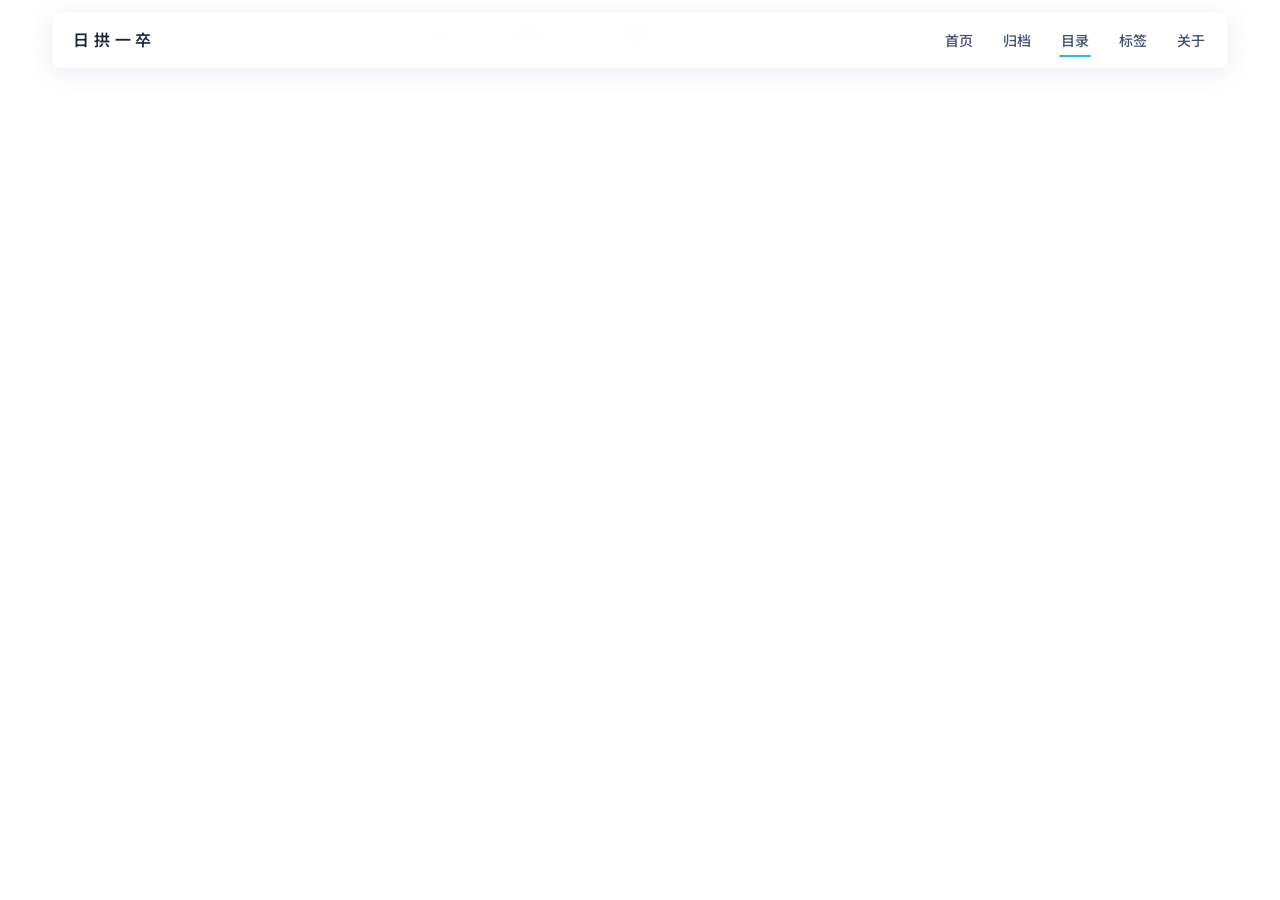
<file: catalog/ai_learning.html>
<!DOCTYPE html><html lang="en"><head>
    <meta charset="utf-8">
    <link rel="icon" href="/favicon.ico">
    <meta name="viewport" content="width=device-width, initial-scale=1">
    <link rel="preconnect" href="https://fonts.googleapis.com">
    <link rel="preconnect" href="https://fonts.gstatic.com" crossorigin="">
    <link href="https://fonts.googleapis.com/css2?family=Noto+Sans+SC:wght@400;500;600;700&amp;family=Noto+Serif+SC:wght@400&amp;display=swap" rel="stylesheet">
    <title>日拱一卒</title>
    <script type="module" crossorigin="" src="/assets/app-yOdt5J7z.js"></script>
    <link rel="stylesheet" crossorigin="" href="/assets/app-Bp1REnX2.css">
  </head>
  <body>
    <div id="app" data-server-rendered="true"><!--[--><header class="nav docked" data-v-88b214bf=""><span class="nav-veil" aria-hidden="true" data-v-88b214bf=""></span><a href="/" class="nav-brand" data-v-88b214bf="">日拱一卒<span class="sub" data-v-88b214bf="">· bit by bit</span></a><nav class="nav-links" aria-label="主导航" data-v-88b214bf=""><!--[--><a href="/" class="nav-link" data-v-88b214bf="">首页</a><a href="/archive" class="nav-link" data-v-88b214bf="">归档</a><a href="/catalog" class="nav-link is-active" data-v-88b214bf="">目录</a><a href="/tags" class="nav-link" data-v-88b214bf="">标签</a><a href="/about" class="nav-link" data-v-88b214bf="">关于</a><!--]--></nav><button class="nav-toggle" type="button" aria-expanded="false" aria-controls="mobile-navigation" aria-label="展开菜单" data-v-88b214bf=""><svg viewBox="0 0 24 24" width="20" height="20" aria-hidden="true" data-v-88b214bf=""><path fill="none" stroke="currentColor" stroke-linecap="round" stroke-linejoin="round" stroke-width="2" d="M4 5h16M4 12h16M4 19h16"></path></svg></button><nav id="mobile-navigation" class="mobile-nav" aria-hidden="true" inert="" aria-label="移动端主导航" data-v-88b214bf=""><!--[--><a href="/" class="nav-link" data-v-88b214bf="">首页</a><a href="/archive" class="nav-link" data-v-88b214bf="">归档</a><a href="/catalog" class="nav-link is-active" data-v-88b214bf="">目录</a><a href="/tags" class="nav-link" data-v-88b214bf="">标签</a><a href="/about" class="nav-link" data-v-88b214bf="">关于</a><!--]--></nav></header><main class="w-full"><div class=""><!--[--><section id="hero" class="hero" data-v-a82863a0="" data-v-6a7fdf39=""><!----><div class="parallax" data-v-6a7fdf39=""><div class="hero-bg" style="background-image:url(/assets/hero-ASTStNf0.jpg);" data-v-6a7fdf39=""></div><div class="hero-text" data-v-6a7fdf39=""><img class="hero-avatar" src="/assets/avatar-6YjuEkn3.jpg" alt="HeQiuLili 的头像" width="144" height="144" data-v-6a7fdf39=""><div class="hero-intro-card" data-v-6a7fdf39=""><div class="greeting" data-v-6a7fdf39="">HeQiuLili · blog</div><div class="quote" data-v-6a7fdf39="">每天写一点，每天想一点，像天空一样安静地累积</div></div></div></div><div class="wave-container" aria-hidden="true" data-v-6a7fdf39="" data-v-42f0a6fb=""><svg class="waves" xmlns="http://www.w3.org/2000/svg" viewBox="0 20 150 32" preserveAspectRatio="none" shape-rendering="auto" data-v-42f0a6fb=""><path class="wave-layer wave-layer-1" d="M-160 44c30 0 58-18 88-18s 58 18 88 18 58-18 88-18 58 18 88 18 v48h-352z" data-v-42f0a6fb=""></path><path class="wave-layer wave-layer-2" d="M-160 44c30 0 58-18 88-18s 58 18 88 18 58-18 88-18 58 18 88 18 v48h-352z" data-v-42f0a6fb=""></path><path class="wave-layer wave-layer-3" d="M-160 44c30 0 58-18 88-18s 58 18 88 18 58-18 88-18 58 18 88 18 v48h-352z" data-v-42f0a6fb=""></path><path class="wave-layer wave-layer-4" d="M-160 44c30 0 58-18 88-18s 58 18 88 18 58-18 88-18 58 18 88 18 v48h-352z" data-v-42f0a6fb=""></path></svg></div></section><div class="content-zone" data-v-a82863a0="" data-v-79eea4ea=""><div class="content-grid" data-v-79eea4ea=""><div class="side-left" data-v-79eea4ea=""><!--[--><aside class="sidebar" data-v-a82863a0="" data-v-f3260369=""><img class="sidebar-avatar" src="/assets/avatar-6YjuEkn3.jpg" alt="HeQiuLili 的头像" width="88" height="88" data-v-f3260369=""><p class="sidebar-name" data-v-f3260369="">HeQiuLili</p><ul class="sidebar-links" data-v-f3260369=""><!--[--><li data-v-f3260369=""><a class="sidebar-link" href="https://github.com/HQLiLi" target="_blank" rel="noopener noreferrer" aria-label="GitHub" data-v-f3260369=""><svg viewBox="0 0 24 24" width="1.2em" height="1.2em" aria-hidden="true" data-v-f3260369=""><path fill="currentColor" d="M12 .297c-6.63 0-12 5.373-12 12c0 5.303 3.438 9.8 8.205 11.385c.6.113.82-.258.82-.577c0-.285-.01-1.04-.015-2.04c-3.338.724-4.042-1.61-4.042-1.61C4.422 18.07 3.633 17.7 3.633 17.7c-1.087-.744.084-.729.084-.729c1.205.084 1.838 1.236 1.838 1.236c1.07 1.835 2.809 1.305 3.495.998c.108-.776.417-1.305.76-1.605c-2.665-.3-5.466-1.332-5.466-5.93c0-1.31.465-2.38 1.235-3.22c-.135-.303-.54-1.523.105-3.176c0 0 1.005-.322 3.3 1.23c.96-.267 1.98-.399 3-.405c1.02.006 2.04.138 3 .405c2.28-1.552 3.285-1.23 3.285-1.23c.645 1.653.24 2.873.12 3.176c.765.84 1.23 1.91 1.23 3.22c0 4.61-2.805 5.625-5.475 5.92c.42.36.81 1.096.81 2.22c0 1.606-.015 2.896-.015 3.286c0 .315.21.69.825.57C20.565 22.092 24 17.592 24 12.297c0-6.627-5.373-12-12-12"></path></svg></a></li><li data-v-f3260369=""><a class="sidebar-link" href="https://space.bilibili.com/349482864?spm_id_from=333.1007.0.0" target="_blank" rel="noopener noreferrer" aria-label="B站" data-v-f3260369=""><svg viewBox="0 0 24 24" width="1.2em" height="1.2em" aria-hidden="true" data-v-f3260369=""><path fill="currentColor" d="M17.813 4.653h.854q2.266.08 3.773 1.574Q23.946 7.72 24 9.987v7.36q-.054 2.266-1.56 3.773c-1.506 1.507-2.262 1.524-3.773 1.56H5.333q-2.266-.054-3.773-1.56C.053 19.614.036 18.858 0 17.347v-7.36q.054-2.267 1.56-3.76t3.773-1.574h.774l-1.174-1.12a1.23 1.23 0 0 1-.373-.906q0-.534.373-.907l.027-.027q.4-.373.92-.373t.92.373L9.653 4.44q.107.106.187.213h4.267a.8.8 0 0 1 .16-.213l2.853-2.747q.4-.373.92-.373c.347 0 .662.151.929.4s.391.551.391.907q0 .532-.373.906zM5.333 7.24q-1.12.027-1.88.773q-.76.748-.786 1.894v7.52q.026 1.146.786 1.893t1.88.773h13.334q1.12-.026 1.88-.773t.786-1.893v-7.52q-.026-1.147-.786-1.894t-1.88-.773zM8 11.107q.56 0 .933.373q.375.374.4.96v1.173q-.025.586-.4.96q-.373.375-.933.374c-.56-.001-.684-.125-.933-.374q-.375-.373-.4-.96V12.44q0-.56.386-.947q.387-.386.947-.386m8 0q.56 0 .933.373q.375.374.4.96v1.173q-.025.586-.4.96q-.373.375-.933.374c-.56-.001-.684-.125-.933-.374q-.375-.373-.4-.96V12.44q.025-.586.4-.96q.373-.373.933-.373"></path></svg></a></li><!--]--></ul></aside><div class="calendar" role="group" aria-label="2026 年 11 月更新日历" data-v-a82863a0="" data-v-ffa3db0c=""><div class="cal-title" data-v-ffa3db0c="">2026 年 11 月 · 更新 1 篇</div><div class="cal-weekdays" aria-hidden="true" data-v-ffa3db0c=""><!--[--><span class="cal-weekday" data-v-ffa3db0c="">日</span><span class="cal-weekday" data-v-ffa3db0c="">一</span><span class="cal-weekday" data-v-ffa3db0c="">二</span><span class="cal-weekday" data-v-ffa3db0c="">三</span><span class="cal-weekday" data-v-ffa3db0c="">四</span><span class="cal-weekday" data-v-ffa3db0c="">五</span><span class="cal-weekday" data-v-ffa3db0c="">六</span><!--]--></div><div class="cal-grid" data-v-ffa3db0c=""><!--[--><!--[--><span class="cal-cell" data-v-ffa3db0c=""><span class="cal-num" data-v-ffa3db0c="">1</span></span><!--]--><!--[--><span class="cal-cell" data-v-ffa3db0c=""><span class="cal-num" data-v-ffa3db0c="">2</span></span><!--]--><!--[--><span class="cal-cell" data-v-ffa3db0c=""><span class="cal-num" data-v-ffa3db0c="">3</span></span><!--]--><!--[--><span class="cal-cell" data-v-ffa3db0c=""><span class="cal-num" data-v-ffa3db0c="">4</span></span><!--]--><!--[--><span class="cal-cell" data-v-ffa3db0c=""><span class="cal-num" data-v-ffa3db0c="">5</span></span><!--]--><!--[--><span class="cal-cell" data-v-ffa3db0c=""><span class="cal-num" data-v-ffa3db0c="">6</span></span><!--]--><!--[--><span class="cal-cell" data-v-ffa3db0c=""><span class="cal-num" data-v-ffa3db0c="">7</span></span><!--]--><!--[--><span class="cal-cell" data-v-ffa3db0c=""><span class="cal-num" data-v-ffa3db0c="">8</span></span><!--]--><!--[--><span class="cal-cell" data-v-ffa3db0c=""><span class="cal-num" data-v-ffa3db0c="">9</span></span><!--]--><!--[--><span class="cal-cell" data-v-ffa3db0c=""><span class="cal-num" data-v-ffa3db0c="">10</span></span><!--]--><!--[--><span class="cal-cell" data-v-ffa3db0c=""><span class="cal-num" data-v-ffa3db0c="">11</span></span><!--]--><!--[--><span class="cal-cell" data-v-ffa3db0c=""><span class="cal-num" data-v-ffa3db0c="">12</span></span><!--]--><!--[--><span class="cal-cell" data-v-ffa3db0c=""><span class="cal-num" data-v-ffa3db0c="">13</span></span><!--]--><!--[--><span class="cal-cell" data-v-ffa3db0c=""><span class="cal-num" data-v-ffa3db0c="">14</span></span><!--]--><!--[--><span class="cal-cell" data-v-ffa3db0c=""><span class="cal-num" data-v-ffa3db0c="">15</span></span><!--]--><!--[--><span class="cal-cell" data-v-ffa3db0c=""><span class="cal-num" data-v-ffa3db0c="">16</span></span><!--]--><!--[--><span class="cal-cell" data-v-ffa3db0c=""><span class="cal-num" data-v-ffa3db0c="">17</span></span><!--]--><!--[--><span class="cal-cell" data-v-ffa3db0c=""><span class="cal-num" data-v-ffa3db0c="">18</span></span><!--]--><!--[--><span class="cal-cell" data-v-ffa3db0c=""><span class="cal-num" data-v-ffa3db0c="">19</span></span><!--]--><!--[--><span class="cal-cell" data-v-ffa3db0c=""><span class="cal-num" data-v-ffa3db0c="">20</span></span><!--]--><!--[--><span class="cal-cell" data-v-ffa3db0c=""><span class="cal-num" data-v-ffa3db0c="">21</span></span><!--]--><!--[--><span class="cal-cell" data-v-ffa3db0c=""><span class="cal-num" data-v-ffa3db0c="">22</span></span><!--]--><!--[--><span class="cal-cell" data-v-ffa3db0c=""><span class="cal-num" data-v-ffa3db0c="">23</span></span><!--]--><!--[--><span class="cal-cell" data-v-ffa3db0c=""><span class="cal-num" data-v-ffa3db0c="">24</span></span><!--]--><!--[--><a href="/archive?date=2026-11-25" class="cal-cell" aria-label="11 月 25 日：1 篇更新" data-v-ffa3db0c=""><span class="cal-num is-post is-today" data-v-ffa3db0c="">25</span><span class="cal-dot" aria-hidden="true" data-v-ffa3db0c=""></span></a><!--]--><!--[--><span class="cal-cell" data-v-ffa3db0c=""><span class="cal-num" data-v-ffa3db0c="">26</span></span><!--]--><!--[--><span class="cal-cell" data-v-ffa3db0c=""><span class="cal-num" data-v-ffa3db0c="">27</span></span><!--]--><!--[--><span class="cal-cell" data-v-ffa3db0c=""><span class="cal-num" data-v-ffa3db0c="">28</span></span><!--]--><!--[--><span class="cal-cell" data-v-ffa3db0c=""><span class="cal-num" data-v-ffa3db0c="">29</span></span><!--]--><!--[--><span class="cal-cell" data-v-ffa3db0c=""><span class="cal-num" data-v-ffa3db0c="">30</span></span><!--]--><!--]--></div></div><!--]--></div><div class="main" data-v-79eea4ea=""><!--[--><article class="catalog-cover-panel min-w-0 overflow-hidden" data-v-a82863a0=""><div class="min-w-0 px-[38px] pb-8 pt-[34px] max-[980.98px]:px-[22px] max-[980.98px]:py-[26px]" data-v-a82863a0=""><a href="/catalog" class="mb-2 inline-flex items-center gap-1 rounded text-xs font-medium tracking-[0.15em] text-ink-mute transition-colors hover:text-ink focus-visible:outline-2 focus-visible:outline-offset-2 focus-visible:outline-accent" data-v-a82863a0=""><svg viewBox="0 0 24 24" width="1.2em" height="1.2em" class="h-3.5 w-3.5" stroke-width="1.7" aria-hidden="true" data-v-a82863a0=""><path fill="none" stroke="currentColor" stroke-linecap="round" stroke-linejoin="round" stroke-width="2" d="m15 18l-6-6l6-6"></path></svg><span data-v-a82863a0="">返回目录页</span></a><div class="min-w-0" data-v-a82863a0=""><header class="mb-[18px] flex flex-wrap items-baseline gap-x-3 gap-y-1" data-v-a82863a0="" data-v-9bed2c73=""><h1 class="page-title-text m-0" data-v-9bed2c73="">学习AI的历程</h1><span class="page-title-meta" data-v-9bed2c73="">目录 · 8 篇文章 · 最近更新 2026/11/25</span></header></div><div class="min-w-0 max-w-[56ch]" data-v-a82863a0=""><p class="mt-1 text-sm leading-[1.8] text-ink-soft" data-v-a82863a0="">真正开始系统学习AI时的经历与感想</p><div class="prose-anchor mt-6 min-w-0" data-v-a82863a0=""><!--[--><div class="prose"></div><!--]--></div></div></div><section class="min-w-0 border-t border-sky-deep/20 p-[30px] max-[980.98px]:px-[22px] max-[980.98px]:py-[26px]" aria-labelledby="catalog-tree-title" data-v-a82863a0=""><div class="flex flex-wrap items-baseline justify-between gap-x-3 gap-y-1" data-v-a82863a0=""><h2 id="catalog-tree-title" class="text-xs font-semibold tracking-[0.2em] text-ink-soft" data-v-a82863a0=""> 目录结构 </h2><span class="text-xs tracking-wider text-ink-mute tabular-nums" data-v-a82863a0="">9 个节点 </span></div><nav aria-label="目录路径" class="mt-3 flex min-w-0 flex-wrap items-center gap-x-1 gap-y-0.5 text-xs text-ink-mute" data-v-a82863a0=""><!--[--><!--[--><!----><span class="font-medium text-ink text-ink-soft" aria-current="page" data-v-a82863a0="">学习AI的历程</span><!--]--><!--]--></nav><div class="mt-4 min-w-0 overflow-x-auto" data-v-a82863a0=""><ul class="grid min-w-0 gap-0.5" data-v-a82863a0=""><!--[--><li class="min-w-0 list-none" data-v-a82863a0=""><!--[--><div class="flex min-w-0 items-center gap-1.5"><button type="button" class="grid h-6 w-6 shrink-0 cursor-pointer place-items-center rounded text-ink-mute transition-colors hover:bg-sky/20 hover:text-ink focus-visible:outline-2 focus-visible:outline-offset-1 focus-visible:outline-accent" aria-expanded="true" aria-controls="catalog-tree-children-v-0" aria-label="收起 bascis"><svg viewBox="0 0 24 24" width="1.2em" height="1.2em" class="h-3.5 w-3.5 transition-transform rotate-90" stroke-width="1.7" aria-hidden="true"><path fill="none" stroke="currentColor" stroke-linecap="round" stroke-linejoin="round" stroke-width="2" d="m9 18l6-6l-6-6"></path></svg></button><svg viewBox="0 0 24 24" width="1.2em" height="1.2em" class="h-4 w-4 shrink-0 text-sky-deep/75" stroke-width="1.7" aria-hidden="true"><path fill="none" stroke="currentColor" stroke-linecap="round" stroke-linejoin="round" stroke-width="2" d="M20 20a2 2 0 0 0 2-2V8a2 2 0 0 0-2-2h-7.9a2 2 0 0 1-1.69-.9L9.6 3.9A2 2 0 0 0 7.93 3H4a2 2 0 0 0-2 2v13a2 2 0 0 0 2 2Z"></path></svg><span class="min-w-0 truncate text-sm font-medium text-ink-soft max-[620.98px]:text-xs">bascis</span><span class="ml-auto shrink-0 text-xs tracking-wider text-ink-mute tabular-nums">7 篇 </span></div><ul id="catalog-tree-children-v-0" class="ml-[22px] min-w-0 border-l border-dashed border-sky-deep/20 pl-3 max-[620.98px]:ml-[14px] max-[620.98px]:pl-[10px]" style=""><!--[--><li class="min-w-0 list-none"><a href="/posts/ai_learning/bascis/skills" class="flex min-w-0 items-center gap-1.5 rounded px-1 py-1.5 text-sm text-ink-soft transition-colors hover:bg-sky/12 hover:text-ink focus-visible:outline-2 focus-visible:outline-offset-1 focus-visible:outline-accent max-[620.98px]:text-xs" title="Skills篇"><span class="h-6 w-6 shrink-0" aria-hidden="true"></span><svg viewBox="0 0 24 24" width="1.2em" height="1.2em" class="h-4 w-4 shrink-0 text-ink-mute" stroke-width="1.7" aria-hidden="true"><g fill="none" stroke="currentColor" stroke-linecap="round" stroke-linejoin="round" stroke-width="2"><path d="M6 22a2 2 0 0 1-2-2V4a2 2 0 0 1 2-2h8a2.4 2.4 0 0 1 1.704.706l3.588 3.588A2.4 2.4 0 0 1 20 8v12a2 2 0 0 1-2 2z"></path><path d="M14 2v5a1 1 0 0 0 1 1h5M10 9H8m8 4H8m8 4H8"></path></g></svg><span class="min-w-0 truncate">Skills篇</span></a></li><li class="min-w-0 list-none"><a href="/posts/ai_learning/bascis/plan" class="flex min-w-0 items-center gap-1.5 rounded px-1 py-1.5 text-sm text-ink-soft transition-colors hover:bg-sky/12 hover:text-ink focus-visible:outline-2 focus-visible:outline-offset-1 focus-visible:outline-accent max-[620.98px]:text-xs" title="Plan篇"><span class="h-6 w-6 shrink-0" aria-hidden="true"></span><svg viewBox="0 0 24 24" width="1.2em" height="1.2em" class="h-4 w-4 shrink-0 text-ink-mute" stroke-width="1.7" aria-hidden="true"><g fill="none" stroke="currentColor" stroke-linecap="round" stroke-linejoin="round" stroke-width="2"><path d="M6 22a2 2 0 0 1-2-2V4a2 2 0 0 1 2-2h8a2.4 2.4 0 0 1 1.704.706l3.588 3.588A2.4 2.4 0 0 1 20 8v12a2 2 0 0 1-2 2z"></path><path d="M14 2v5a1 1 0 0 0 1 1h5M10 9H8m8 4H8m8 4H8"></path></g></svg><span class="min-w-0 truncate">Plan篇</span></a></li><li class="min-w-0 list-none"><a href="/posts/ai_learning/bascis/agents_md" class="flex min-w-0 items-center gap-1.5 rounded px-1 py-1.5 text-sm text-ink-soft transition-colors hover:bg-sky/12 hover:text-ink focus-visible:outline-2 focus-visible:outline-offset-1 focus-visible:outline-accent max-[620.98px]:text-xs" title="Agents.md篇"><span class="h-6 w-6 shrink-0" aria-hidden="true"></span><svg viewBox="0 0 24 24" width="1.2em" height="1.2em" class="h-4 w-4 shrink-0 text-ink-mute" stroke-width="1.7" aria-hidden="true"><g fill="none" stroke="currentColor" stroke-linecap="round" stroke-linejoin="round" stroke-width="2"><path d="M6 22a2 2 0 0 1-2-2V4a2 2 0 0 1 2-2h8a2.4 2.4 0 0 1 1.704.706l3.588 3.588A2.4 2.4 0 0 1 20 8v12a2 2 0 0 1-2 2z"></path><path d="M14 2v5a1 1 0 0 0 1 1h5M10 9H8m8 4H8m8 4H8"></path></g></svg><span class="min-w-0 truncate">Agents.md篇</span></a></li><li class="min-w-0 list-none"><a href="/posts/ai_learning/bascis/command" class="flex min-w-0 items-center gap-1.5 rounded px-1 py-1.5 text-sm text-ink-soft transition-colors hover:bg-sky/12 hover:text-ink focus-visible:outline-2 focus-visible:outline-offset-1 focus-visible:outline-accent max-[620.98px]:text-xs" title="Command篇"><span class="h-6 w-6 shrink-0" aria-hidden="true"></span><svg viewBox="0 0 24 24" width="1.2em" height="1.2em" class="h-4 w-4 shrink-0 text-ink-mute" stroke-width="1.7" aria-hidden="true"><g fill="none" stroke="currentColor" stroke-linecap="round" stroke-linejoin="round" stroke-width="2"><path d="M6 22a2 2 0 0 1-2-2V4a2 2 0 0 1 2-2h8a2.4 2.4 0 0 1 1.704.706l3.588 3.588A2.4 2.4 0 0 1 20 8v12a2 2 0 0 1-2 2z"></path><path d="M14 2v5a1 1 0 0 0 1 1h5M10 9H8m8 4H8m8 4H8"></path></g></svg><span class="min-w-0 truncate">Command篇</span></a></li><li class="min-w-0 list-none"><a href="/posts/ai_learning/bascis/subagent" class="flex min-w-0 items-center gap-1.5 rounded px-1 py-1.5 text-sm text-ink-soft transition-colors hover:bg-sky/12 hover:text-ink focus-visible:outline-2 focus-visible:outline-offset-1 focus-visible:outline-accent max-[620.98px]:text-xs" title="子代理篇"><span class="h-6 w-6 shrink-0" aria-hidden="true"></span><svg viewBox="0 0 24 24" width="1.2em" height="1.2em" class="h-4 w-4 shrink-0 text-ink-mute" stroke-width="1.7" aria-hidden="true"><g fill="none" stroke="currentColor" stroke-linecap="round" stroke-linejoin="round" stroke-width="2"><path d="M6 22a2 2 0 0 1-2-2V4a2 2 0 0 1 2-2h8a2.4 2.4 0 0 1 1.704.706l3.588 3.588A2.4 2.4 0 0 1 20 8v12a2 2 0 0 1-2 2z"></path><path d="M14 2v5a1 1 0 0 0 1 1h5M10 9H8m8 4H8m8 4H8"></path></g></svg><span class="min-w-0 truncate">子代理篇</span></a></li><li class="min-w-0 list-none"><a href="/posts/ai_learning/bascis/mcp" class="flex min-w-0 items-center gap-1.5 rounded px-1 py-1.5 text-sm text-ink-soft transition-colors hover:bg-sky/12 hover:text-ink focus-visible:outline-2 focus-visible:outline-offset-1 focus-visible:outline-accent max-[620.98px]:text-xs" title="MCP篇"><span class="h-6 w-6 shrink-0" aria-hidden="true"></span><svg viewBox="0 0 24 24" width="1.2em" height="1.2em" class="h-4 w-4 shrink-0 text-ink-mute" stroke-width="1.7" aria-hidden="true"><g fill="none" stroke="currentColor" stroke-linecap="round" stroke-linejoin="round" stroke-width="2"><path d="M6 22a2 2 0 0 1-2-2V4a2 2 0 0 1 2-2h8a2.4 2.4 0 0 1 1.704.706l3.588 3.588A2.4 2.4 0 0 1 20 8v12a2 2 0 0 1-2 2z"></path><path d="M14 2v5a1 1 0 0 0 1 1h5M10 9H8m8 4H8m8 4H8"></path></g></svg><span class="min-w-0 truncate">MCP篇</span></a></li><li class="min-w-0 list-none"><a href="/posts/ai_learning/bascis/tui_gui" class="flex min-w-0 items-center gap-1.5 rounded px-1 py-1.5 text-sm text-ink-soft transition-colors hover:bg-sky/12 hover:text-ink focus-visible:outline-2 focus-visible:outline-offset-1 focus-visible:outline-accent max-[620.98px]:text-xs" title="TUI 与 GUI"><span class="h-6 w-6 shrink-0" aria-hidden="true"></span><svg viewBox="0 0 24 24" width="1.2em" height="1.2em" class="h-4 w-4 shrink-0 text-ink-mute" stroke-width="1.7" aria-hidden="true"><g fill="none" stroke="currentColor" stroke-linecap="round" stroke-linejoin="round" stroke-width="2"><path d="M6 22a2 2 0 0 1-2-2V4a2 2 0 0 1 2-2h8a2.4 2.4 0 0 1 1.704.706l3.588 3.588A2.4 2.4 0 0 1 20 8v12a2 2 0 0 1-2 2z"></path><path d="M14 2v5a1 1 0 0 0 1 1h5M10 9H8m8 4H8m8 4H8"></path></g></svg><span class="min-w-0 truncate">TUI 与 GUI</span></a></li><!--]--></ul><!--]--></li><li class="min-w-0 list-none" data-v-a82863a0=""><a href="/posts/ai_learning/using_ai_thoughts_2026_11_25" class="flex min-w-0 items-center gap-1.5 rounded px-1 py-1.5 text-sm text-ink-soft transition-colors hover:bg-sky/12 hover:text-ink focus-visible:outline-2 focus-visible:outline-offset-1 focus-visible:outline-accent max-[620.98px]:text-xs" title="使用AI相关的感想——2026.11.25"><span class="h-6 w-6 shrink-0" aria-hidden="true"></span><svg viewBox="0 0 24 24" width="1.2em" height="1.2em" class="h-4 w-4 shrink-0 text-ink-mute" stroke-width="1.7" aria-hidden="true"><g fill="none" stroke="currentColor" stroke-linecap="round" stroke-linejoin="round" stroke-width="2"><path d="M6 22a2 2 0 0 1-2-2V4a2 2 0 0 1 2-2h8a2.4 2.4 0 0 1 1.704.706l3.588 3.588A2.4 2.4 0 0 1 20 8v12a2 2 0 0 1-2 2z"></path><path d="M14 2v5a1 1 0 0 0 1 1h5M10 9H8m8 4H8m8 4H8"></path></g></svg><span class="min-w-0 truncate">使用AI相关的感想——2026.11.25</span></a></li><!--]--></ul></div></section></article><!--]--></div><div class="side-right" data-v-79eea4ea=""><!--[--><aside class="catalog-info-card px-5 py-[18px]" data-v-a82863a0=""><div class="text-xs font-semibold tracking-[0.2em] text-ink-soft" data-v-a82863a0="">本目录</div><dl class="mt-3 grid gap-2 text-xs" data-v-a82863a0=""><div class="flex justify-between gap-3" data-v-a82863a0=""><dt class="text-ink-soft" data-v-a82863a0="">文章数</dt><dd class="text-ink tabular-nums" data-v-a82863a0="">8 篇</dd></div><div class="flex justify-between gap-3" data-v-a82863a0=""><dt class="text-ink-soft" data-v-a82863a0="">最近更新</dt><dd class="text-ink tabular-nums" data-v-a82863a0="">2026/11/25</dd></div><div class="flex justify-between gap-3" data-v-a82863a0=""><dt class="text-ink-soft" data-v-a82863a0="">所属目录</dt><dd class="min-w-0 truncate text-right text-ink" data-v-a82863a0="">学习AI的历程</dd></div></dl></aside><div class="stats" data-v-a82863a0="" data-v-b09290a8=""><div class="stats-title" data-v-b09290a8="">站点统计</div><dl class="stats-list" data-v-b09290a8=""><div class="stats-row" data-v-b09290a8=""><dt class="stats-key" data-v-b09290a8="">文章数</dt><dd class="stats-value" data-v-b09290a8="">8</dd></div><div class="stats-row" data-v-b09290a8=""><dt class="stats-key" data-v-b09290a8="">标签数</dt><dd class="stats-value" data-v-b09290a8="">1</dd></div><div class="stats-row" data-v-b09290a8=""><dt class="stats-key" data-v-b09290a8="">首篇至今</dt><dd class="stats-value" data-v-b09290a8="">87 天</dd></div><div class="stats-row" data-v-b09290a8=""><dt class="stats-key" data-v-b09290a8="">最近更新</dt><dd class="stats-value" data-v-b09290a8="">2026/11/25</dd></div></dl></div><!--]--></div></div></div><!--]--></div></main><footer class="site-footer" data-v-9b4a03f2=""><span data-v-9b4a03f2="">© 2026</span><span class="sep" data-v-9b4a03f2="">·</span> <span data-v-9b4a03f2="">HeQiuLili</span><span class="sep" data-v-9b4a03f2="">·</span> <span data-v-9b4a03f2="">日拱一卒</span><span class="sep" data-v-9b4a03f2="">·</span><span data-v-9b4a03f2="">built with vite + vue</span></footer><!--[--><span class="back-to-top-sentinel" aria-hidden="true" data-v-1921a368=""></span><button type="button" class="back-to-top" aria-label="返回顶部" title="返回顶部" data-v-1921a368=""><svg viewBox="0 0 24 24" width="18" height="18" aria-hidden="true" data-v-1921a368=""><path fill="none" stroke="currentColor" stroke-linecap="round" stroke-linejoin="round" stroke-width="2" d="m5 12l7-7l7 7m-7 7V5"></path></svg></button><!--]--><!--]--></div>
    <script>
      // 非首页直接打开/刷新：首帧先展示完整 Hero，主体区由 App.vue 的 intro 滚动动画带上来。
      // manual 关闭浏览器自动回填旧滚动深度；同步归零，避免水合前先闪出主体区中段。
      if (location.pathname !== '/') {
        if ('scrollRestoration' in history) history.scrollRestoration = 'manual'
        window.scrollTo(0, 0)
      }
    </script>
  

</body></html>
</file>
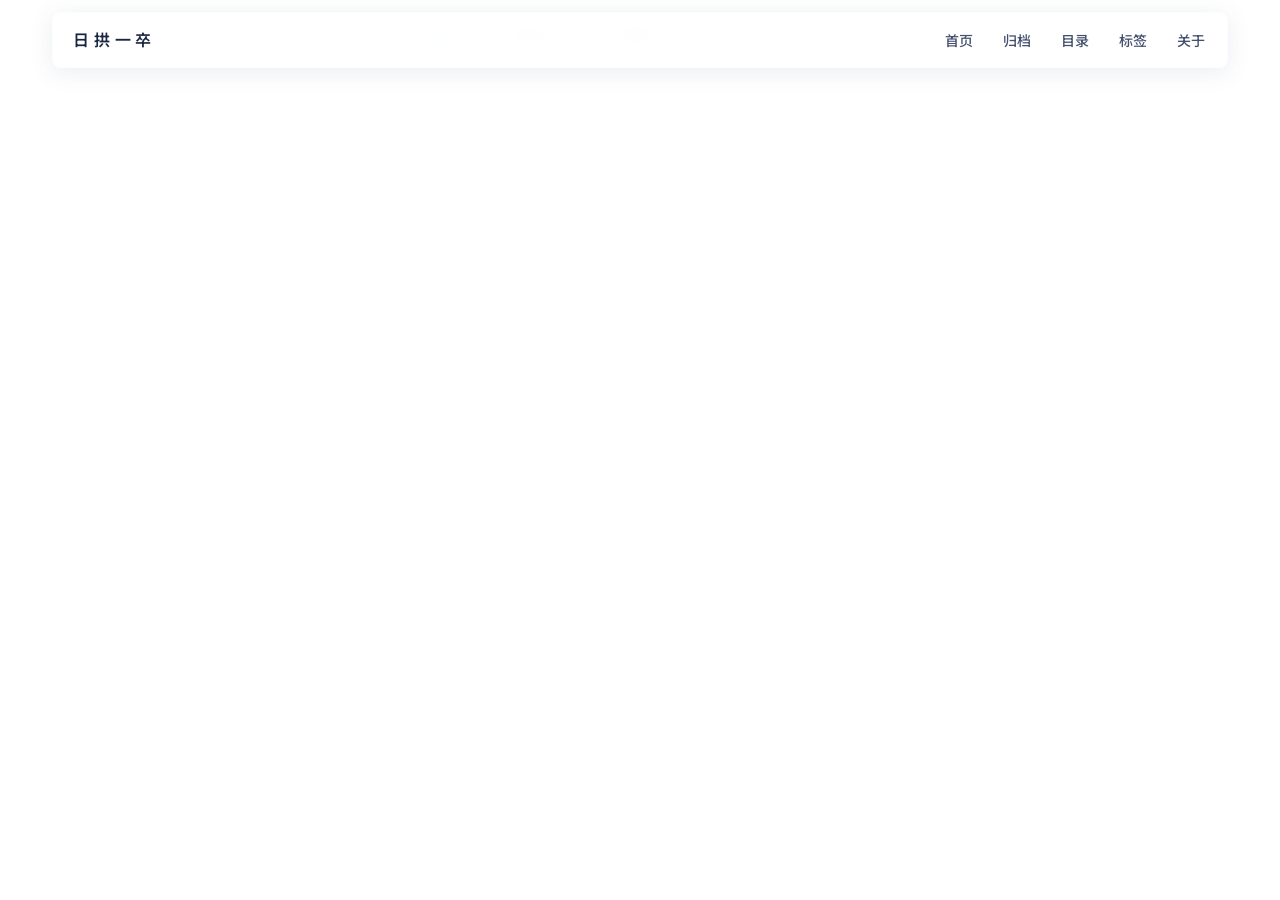
<file: posts/ai_learning/using_ai_thoughts_2026_11_25.html>
<!DOCTYPE html><html lang="en"><head>
    <meta charset="utf-8">
    <link rel="icon" href="/favicon.ico">
    <meta name="viewport" content="width=device-width, initial-scale=1">
    <link rel="preconnect" href="https://fonts.googleapis.com">
    <link rel="preconnect" href="https://fonts.gstatic.com" crossorigin="">
    <link href="https://fonts.googleapis.com/css2?family=Noto+Sans+SC:wght@400;500;600;700&amp;family=Noto+Serif+SC:wght@400&amp;display=swap" rel="stylesheet">
    <title>日拱一卒</title>
    <script type="module" crossorigin="" src="/assets/app-yOdt5J7z.js"></script>
    <link rel="stylesheet" crossorigin="" href="/assets/app-Bp1REnX2.css">
  </head>
  <body>
    <div id="app" data-server-rendered="true"><!--[--><header class="nav docked" data-v-88b214bf=""><span class="nav-veil" aria-hidden="true" data-v-88b214bf=""></span><a href="/" class="nav-brand" data-v-88b214bf="">日拱一卒<span class="sub" data-v-88b214bf="">· bit by bit</span></a><nav class="nav-links" aria-label="主导航" data-v-88b214bf=""><!--[--><a href="/" class="nav-link" data-v-88b214bf="">首页</a><a href="/archive" class="nav-link" data-v-88b214bf="">归档</a><a href="/catalog" class="nav-link" data-v-88b214bf="">目录</a><a href="/tags" class="nav-link" data-v-88b214bf="">标签</a><a href="/about" class="nav-link" data-v-88b214bf="">关于</a><!--]--></nav><button class="nav-toggle" type="button" aria-expanded="false" aria-controls="mobile-navigation" aria-label="展开菜单" data-v-88b214bf=""><svg viewBox="0 0 24 24" width="20" height="20" aria-hidden="true" data-v-88b214bf=""><path fill="none" stroke="currentColor" stroke-linecap="round" stroke-linejoin="round" stroke-width="2" d="M4 5h16M4 12h16M4 19h16"></path></svg></button><nav id="mobile-navigation" class="mobile-nav" aria-hidden="true" inert="" aria-label="移动端主导航" data-v-88b214bf=""><!--[--><a href="/" class="nav-link" data-v-88b214bf="">首页</a><a href="/archive" class="nav-link" data-v-88b214bf="">归档</a><a href="/catalog" class="nav-link" data-v-88b214bf="">目录</a><a href="/tags" class="nav-link" data-v-88b214bf="">标签</a><a href="/about" class="nav-link" data-v-88b214bf="">关于</a><!--]--></nav></header><main class="w-full"><div class=""><!--[--><section id="hero" class="hero" data-v-ac390319="" data-v-6a7fdf39=""><!----><div class="parallax" data-v-6a7fdf39=""><div class="hero-bg" style="background-image:url(/assets/hero-ASTStNf0.jpg);" data-v-6a7fdf39=""></div><div class="hero-text" data-v-6a7fdf39=""><img class="hero-avatar" src="/assets/avatar-6YjuEkn3.jpg" alt="HeQiuLili 的头像" width="144" height="144" data-v-6a7fdf39=""><div class="hero-intro-card" data-v-6a7fdf39=""><div class="greeting" data-v-6a7fdf39="">HeQiuLili · blog</div><div class="quote" data-v-6a7fdf39="">每天写一点，每天想一点，像天空一样安静地累积</div></div></div></div><div class="wave-container" aria-hidden="true" data-v-6a7fdf39="" data-v-42f0a6fb=""><svg class="waves" xmlns="http://www.w3.org/2000/svg" viewBox="0 20 150 32" preserveAspectRatio="none" shape-rendering="auto" data-v-42f0a6fb=""><path class="wave-layer wave-layer-1" d="M-160 44c30 0 58-18 88-18s 58 18 88 18 58-18 88-18 58 18 88 18 v48h-352z" data-v-42f0a6fb=""></path><path class="wave-layer wave-layer-2" d="M-160 44c30 0 58-18 88-18s 58 18 88 18 58-18 88-18 58 18 88 18 v48h-352z" data-v-42f0a6fb=""></path><path class="wave-layer wave-layer-3" d="M-160 44c30 0 58-18 88-18s 58 18 88 18 58-18 88-18 58 18 88 18 v48h-352z" data-v-42f0a6fb=""></path><path class="wave-layer wave-layer-4" d="M-160 44c30 0 58-18 88-18s 58 18 88 18 58-18 88-18 58 18 88 18 v48h-352z" data-v-42f0a6fb=""></path></svg></div></section><div class="content-zone" data-v-ac390319="" data-v-79eea4ea=""><div class="content-grid" data-v-79eea4ea=""><div class="side-left" data-v-79eea4ea=""><!--[--><aside class="sidebar" data-v-ac390319="" data-v-f3260369=""><img class="sidebar-avatar" src="/assets/avatar-6YjuEkn3.jpg" alt="HeQiuLili 的头像" width="88" height="88" data-v-f3260369=""><p class="sidebar-name" data-v-f3260369="">HeQiuLili</p><ul class="sidebar-links" data-v-f3260369=""><!--[--><li data-v-f3260369=""><a class="sidebar-link" href="https://github.com/HQLiLi" target="_blank" rel="noopener noreferrer" aria-label="GitHub" data-v-f3260369=""><svg viewBox="0 0 24 24" width="1.2em" height="1.2em" aria-hidden="true" data-v-f3260369=""><path fill="currentColor" d="M12 .297c-6.63 0-12 5.373-12 12c0 5.303 3.438 9.8 8.205 11.385c.6.113.82-.258.82-.577c0-.285-.01-1.04-.015-2.04c-3.338.724-4.042-1.61-4.042-1.61C4.422 18.07 3.633 17.7 3.633 17.7c-1.087-.744.084-.729.084-.729c1.205.084 1.838 1.236 1.838 1.236c1.07 1.835 2.809 1.305 3.495.998c.108-.776.417-1.305.76-1.605c-2.665-.3-5.466-1.332-5.466-5.93c0-1.31.465-2.38 1.235-3.22c-.135-.303-.54-1.523.105-3.176c0 0 1.005-.322 3.3 1.23c.96-.267 1.98-.399 3-.405c1.02.006 2.04.138 3 .405c2.28-1.552 3.285-1.23 3.285-1.23c.645 1.653.24 2.873.12 3.176c.765.84 1.23 1.91 1.23 3.22c0 4.61-2.805 5.625-5.475 5.92c.42.36.81 1.096.81 2.22c0 1.606-.015 2.896-.015 3.286c0 .315.21.69.825.57C20.565 22.092 24 17.592 24 12.297c0-6.627-5.373-12-12-12"></path></svg></a></li><li data-v-f3260369=""><a class="sidebar-link" href="https://space.bilibili.com/349482864?spm_id_from=333.1007.0.0" target="_blank" rel="noopener noreferrer" aria-label="B站" data-v-f3260369=""><svg viewBox="0 0 24 24" width="1.2em" height="1.2em" aria-hidden="true" data-v-f3260369=""><path fill="currentColor" d="M17.813 4.653h.854q2.266.08 3.773 1.574Q23.946 7.72 24 9.987v7.36q-.054 2.266-1.56 3.773c-1.506 1.507-2.262 1.524-3.773 1.56H5.333q-2.266-.054-3.773-1.56C.053 19.614.036 18.858 0 17.347v-7.36q.054-2.267 1.56-3.76t3.773-1.574h.774l-1.174-1.12a1.23 1.23 0 0 1-.373-.906q0-.534.373-.907l.027-.027q.4-.373.92-.373t.92.373L9.653 4.44q.107.106.187.213h4.267a.8.8 0 0 1 .16-.213l2.853-2.747q.4-.373.92-.373c.347 0 .662.151.929.4s.391.551.391.907q0 .532-.373.906zM5.333 7.24q-1.12.027-1.88.773q-.76.748-.786 1.894v7.52q.026 1.146.786 1.893t1.88.773h13.334q1.12-.026 1.88-.773t.786-1.893v-7.52q-.026-1.147-.786-1.894t-1.88-.773zM8 11.107q.56 0 .933.373q.375.374.4.96v1.173q-.025.586-.4.96q-.373.375-.933.374c-.56-.001-.684-.125-.933-.374q-.375-.373-.4-.96V12.44q0-.56.386-.947q.387-.386.947-.386m8 0q.56 0 .933.373q.375.374.4.96v1.173q-.025.586-.4.96q-.373.375-.933.374c-.56-.001-.684-.125-.933-.374q-.375-.373-.4-.96V12.44q.025-.586.4-.96q.373-.373.933-.373"></path></svg></a></li><!--]--></ul></aside><div class="calendar" role="group" aria-label="2026 年 11 月更新日历" data-v-ac390319="" data-v-ffa3db0c=""><div class="cal-title" data-v-ffa3db0c="">2026 年 11 月 · 更新 1 篇</div><div class="cal-weekdays" aria-hidden="true" data-v-ffa3db0c=""><!--[--><span class="cal-weekday" data-v-ffa3db0c="">日</span><span class="cal-weekday" data-v-ffa3db0c="">一</span><span class="cal-weekday" data-v-ffa3db0c="">二</span><span class="cal-weekday" data-v-ffa3db0c="">三</span><span class="cal-weekday" data-v-ffa3db0c="">四</span><span class="cal-weekday" data-v-ffa3db0c="">五</span><span class="cal-weekday" data-v-ffa3db0c="">六</span><!--]--></div><div class="cal-grid" data-v-ffa3db0c=""><!--[--><!--[--><span class="cal-cell" data-v-ffa3db0c=""><span class="cal-num" data-v-ffa3db0c="">1</span></span><!--]--><!--[--><span class="cal-cell" data-v-ffa3db0c=""><span class="cal-num" data-v-ffa3db0c="">2</span></span><!--]--><!--[--><span class="cal-cell" data-v-ffa3db0c=""><span class="cal-num" data-v-ffa3db0c="">3</span></span><!--]--><!--[--><span class="cal-cell" data-v-ffa3db0c=""><span class="cal-num" data-v-ffa3db0c="">4</span></span><!--]--><!--[--><span class="cal-cell" data-v-ffa3db0c=""><span class="cal-num" data-v-ffa3db0c="">5</span></span><!--]--><!--[--><span class="cal-cell" data-v-ffa3db0c=""><span class="cal-num" data-v-ffa3db0c="">6</span></span><!--]--><!--[--><span class="cal-cell" data-v-ffa3db0c=""><span class="cal-num" data-v-ffa3db0c="">7</span></span><!--]--><!--[--><span class="cal-cell" data-v-ffa3db0c=""><span class="cal-num" data-v-ffa3db0c="">8</span></span><!--]--><!--[--><span class="cal-cell" data-v-ffa3db0c=""><span class="cal-num" data-v-ffa3db0c="">9</span></span><!--]--><!--[--><span class="cal-cell" data-v-ffa3db0c=""><span class="cal-num" data-v-ffa3db0c="">10</span></span><!--]--><!--[--><span class="cal-cell" data-v-ffa3db0c=""><span class="cal-num" data-v-ffa3db0c="">11</span></span><!--]--><!--[--><span class="cal-cell" data-v-ffa3db0c=""><span class="cal-num" data-v-ffa3db0c="">12</span></span><!--]--><!--[--><span class="cal-cell" data-v-ffa3db0c=""><span class="cal-num" data-v-ffa3db0c="">13</span></span><!--]--><!--[--><span class="cal-cell" data-v-ffa3db0c=""><span class="cal-num" data-v-ffa3db0c="">14</span></span><!--]--><!--[--><span class="cal-cell" data-v-ffa3db0c=""><span class="cal-num" data-v-ffa3db0c="">15</span></span><!--]--><!--[--><span class="cal-cell" data-v-ffa3db0c=""><span class="cal-num" data-v-ffa3db0c="">16</span></span><!--]--><!--[--><span class="cal-cell" data-v-ffa3db0c=""><span class="cal-num" data-v-ffa3db0c="">17</span></span><!--]--><!--[--><span class="cal-cell" data-v-ffa3db0c=""><span class="cal-num" data-v-ffa3db0c="">18</span></span><!--]--><!--[--><span class="cal-cell" data-v-ffa3db0c=""><span class="cal-num" data-v-ffa3db0c="">19</span></span><!--]--><!--[--><span class="cal-cell" data-v-ffa3db0c=""><span class="cal-num" data-v-ffa3db0c="">20</span></span><!--]--><!--[--><span class="cal-cell" data-v-ffa3db0c=""><span class="cal-num" data-v-ffa3db0c="">21</span></span><!--]--><!--[--><span class="cal-cell" data-v-ffa3db0c=""><span class="cal-num" data-v-ffa3db0c="">22</span></span><!--]--><!--[--><span class="cal-cell" data-v-ffa3db0c=""><span class="cal-num" data-v-ffa3db0c="">23</span></span><!--]--><!--[--><span class="cal-cell" data-v-ffa3db0c=""><span class="cal-num" data-v-ffa3db0c="">24</span></span><!--]--><!--[--><a href="/archive?date=2026-11-25" class="cal-cell" aria-label="11 月 25 日：1 篇更新" data-v-ffa3db0c=""><span class="cal-num is-post is-today" data-v-ffa3db0c="">25</span><span class="cal-dot" aria-hidden="true" data-v-ffa3db0c=""></span></a><!--]--><!--[--><span class="cal-cell" data-v-ffa3db0c=""><span class="cal-num" data-v-ffa3db0c="">26</span></span><!--]--><!--[--><span class="cal-cell" data-v-ffa3db0c=""><span class="cal-num" data-v-ffa3db0c="">27</span></span><!--]--><!--[--><span class="cal-cell" data-v-ffa3db0c=""><span class="cal-num" data-v-ffa3db0c="">28</span></span><!--]--><!--[--><span class="cal-cell" data-v-ffa3db0c=""><span class="cal-num" data-v-ffa3db0c="">29</span></span><!--]--><!--[--><span class="cal-cell" data-v-ffa3db0c=""><span class="cal-num" data-v-ffa3db0c="">30</span></span><!--]--><!--]--></div></div><!--]--></div><div class="main" data-v-79eea4ea=""><!--[--><article class="post-panel" data-v-ac390319=""><div class="post-measure" data-v-ac390319=""><button class="back-link mb-2" data-v-ac390319=""><svg viewBox="0 0 24 24" width="1.2em" height="1.2em" class="back-link-icon" stroke-width="1.7" aria-hidden="true" data-v-ac390319=""><path fill="none" stroke="currentColor" stroke-linecap="round" stroke-linejoin="round" stroke-width="2" d="m15 18l-6-6l6-6"></path></svg><span data-v-ac390319="">最新文章</span></button><header class="mb-[18px] flex flex-wrap items-baseline gap-x-3 gap-y-1" data-v-ac390319="" data-v-9bed2c73=""><h1 class="page-title-text m-0" data-v-9bed2c73="">使用AI相关的感想——2026.11.25</h1><!----></header><div class="post-meta" data-v-ac390319=""><span class="post-meta-date" data-v-ac390319="">2026/11/25</span><!--[--><a href="/tags?tag=AI%E5%AD%A6%E4%B9%A0" class="post-tag" aria-label="标签 AI学习" data-v-ac390319="">AI学习</a><!--]--></div><div class="prose-anchor" data-v-ac390319=""><!--[--><div class="prose"><p>从上次系统学习AI相关内容再到现在几个月下来的实践，期间做了大概3个项目，对之前每个部分有了新的理解。</p><p>首先就是skill，在第一个前端项目中，我还会装​<code>vue3-best-practices</code>这样的技术栈知识Skill，但是后面发现这里有两个问题：</p><ol><li>触发条件上来说不一定会触发，比如说我直接让AI去修改某些文件和某些样式，他有可能认为不需要去调用这个Skill。</li><li>这类Skill只是当时主流，而且很多时候AI不是不知道这个写法，而是他会选择更快、更简单的写法。</li></ol><p>因此我现在的项目中的Skill基本上都是工作流相关的步骤Skill。而原先承载编码约束的Skill的职责已经转移到了spec规范上了。</p><p>现在我的做法是选择将技术规范分级放在docs目录中，在工作流中根据每次做的内容来自动匹配需要读取的规范文章，这种做法会比上面靠skill来说更加有效。</p><p>同时，对于spec规范，其实也是需要不断精简的。我的工作流从最开始的Trellis转移到Matt Skill的工作流，再到现在以Matt Skill工作流为基础来完善成自己专属的工作流。对于Trellis来说，我是对其比较有好感的，我现在工作流中许多地方还能看到他的身影，但是他的工作流对我还说有些功能并用不到，而有的功能反而偏弱。而替换成matt pocock skill工作流后，工作流变得更加轻量和灵活，不得不说，​<code>grill-me</code>​、​<code>wayfinder</code>​之类的自我拷问类​<code>skill</code>​确实好用，相比于Trellis的​<code>brainstorm</code>它更加能发现业务流程中的问题。</p><p>但matt skill工作流也不是最适合我的选择，对于我来说，它还存在着以下问题：</p><ol><li>完成的任务和未完成的任务都是放在一个目录中，在任务超出5个后，会对你的阅读出现极大影响</li><li>只有一次性的spec规范，编码规范依赖于项目代码</li></ol><p>因此我在它的基础上加上了长期spec规范，同时在原有的工作流框架中额外加入了流程控制，比如：</p><ul><li>执行任务时必须要开一个新的分支，不能在dev分支上直接进行。</li><li>添加归档流程，完成的任务会从任务目录转移到归档目录，同时在归档目录的index.md中简要记录下本次任务做了什么</li><li>新增了长期规范，在编写一次性任务规范时根据任务范围自动选择本次任务需要遵守的规范文档列表</li><li>…</li></ul><p>对于spec规范，社区中其实也是有两种流派。一派认为“<strong>spec 是权威,代码是构建产物，随着代码长期同步维护</strong>”，还有一派认为“<strong>spec应当是对应每个任务，也就是一次性的，应当让AI通过派发子代理进行探索来得出结论</strong>”。</p><p>这两派的观点和经历我都有在项目中碰到过。但是这里我觉得spec它并不是说就是只有一种形态，相反，在我看来，spec分为长期spec和短期spec。</p><table><thead><tr><th></th><th><strong>寿命</strong></th><th></th></tr></thead><tbody><tr><td>长期</td><td>项目规范，变化次数很少，几乎不怎么会变</td><td>与代码同生共死,持续维护</td></tr><tr><td>短期</td><td>一次任务下超详细的 prompt / 工作单</td><td>任务交付即关闭</td></tr></tbody></table><p>长期spec是会腐坏，但是这里有个前提：</p><p>spec他是持续在变化的，甚至是把原本应该算是短期的spec当成了长期来维护。比如社区里最早的“Spec Kit”,就是将每一份任务的spec当成了持久真相源，导致AI在实施时被带歪甚至让spec的腐坏加剧。哪怕说是用Trellis这样的并不是将每一份任务都当成真相源的规则框架，如果长期规范中大量出现了"暂时不做""暂不考虑"这种词汇，哪怕时在代码注释中，都会影响AI的实施。</p><p>而上面提到的这点也是我最开始在使用Trellis中出现的规范腐坏问题，大量的某次任务的决定被写进了长期规范或者注释中，对项目后续任务造成了极大的阻碍，很多时候的讨论都是AI在跟规范打架，这违反了规定，那违反了规定。</p><p>但是这并不代表长期规范是错的，只是它放的内容出问题了。以我现在的长期规范层为例：</p><ol><li>所有能靠测试工具测出来的，不放在规范层，这是因为规范始终是软约束，而测试不通过就是报错，这是最硬的约束。</li><li>删掉这条规范后，AI在无提示的情况下写的代码，会不会跟现有做法冲突。如果不会，那就删掉。</li><li>不断精简规范，有的规范是在项目初期代码还未完善，AI派发子代理查阅代码根本得不出结论的，但是在有了一定基础的代码后，子代理探索能得到结论后，它就应该从规范层剥离出去。</li><li>永远不要把变更级实现细节混入长期规范：比如网站主题背景色、按钮大小等。</li><li>工具查不出，AI写可能会做出不一致选择的，要留</li></ol><p>这就是我最近的规范层的管理思路，同时，规范不是说一次写完就定死，就是需要隔一段时间去让AI重新审查一下，看一下哪些已经过期。</p><p>当然，AI时代，什么做法都是有一定时效性的，有的东西当时有用，可能过个几个月，就直接被淘汰了，这是非常正常的事，工作流就是要根据时代来进行不断调整，这也是我选择在matt skill基础上去扩展完善自己的工作流，而不是去选择用别人的，因为工作流程每个人不一样，项目规范每个项目都不一样，别人已经完善的工作流对于现在的我来说有的很好，有的反而过于繁琐，我只需要根据需求将需要的部分加入自己的工作流就可以了。</p></div><!--]--></div><div class="post-foot" data-v-ac390319=""><a href="/" class="back-link" data-v-ac390319=""><svg viewBox="0 0 24 24" width="1.2em" height="1.2em" class="back-link-icon" stroke-width="1.7" aria-hidden="true" data-v-ac390319=""><path fill="none" stroke="currentColor" stroke-linecap="round" stroke-linejoin="round" stroke-width="2" d="m15 18l-6-6l6-6"></path></svg><span data-v-ac390319="">返回最新文章</span></a></div></div></article><!--]--></div><div class="side-right" data-v-79eea4ea=""><!--[--><!--]--></div></div></div><!--]--></div></main><footer class="site-footer" data-v-9b4a03f2=""><span data-v-9b4a03f2="">© 2026</span><span class="sep" data-v-9b4a03f2="">·</span> <span data-v-9b4a03f2="">HeQiuLili</span><span class="sep" data-v-9b4a03f2="">·</span> <span data-v-9b4a03f2="">日拱一卒</span><span class="sep" data-v-9b4a03f2="">·</span><span data-v-9b4a03f2="">built with vite + vue</span></footer><!--[--><span class="back-to-top-sentinel" aria-hidden="true" data-v-1921a368=""></span><button type="button" class="back-to-top" aria-label="返回顶部" title="返回顶部" data-v-1921a368=""><svg viewBox="0 0 24 24" width="18" height="18" aria-hidden="true" data-v-1921a368=""><path fill="none" stroke="currentColor" stroke-linecap="round" stroke-linejoin="round" stroke-width="2" d="m5 12l7-7l7 7m-7 7V5"></path></svg></button><!--]--><!--]--></div>
    <script>
      // 非首页直接打开/刷新：首帧先展示完整 Hero，主体区由 App.vue 的 intro 滚动动画带上来。
      // manual 关闭浏览器自动回填旧滚动深度；同步归零，避免水合前先闪出主体区中段。
      if (location.pathname !== '/') {
        if ('scrollRestoration' in history) history.scrollRestoration = 'manual'
        window.scrollTo(0, 0)
      }
    </script>
  

</body></html>
</file>
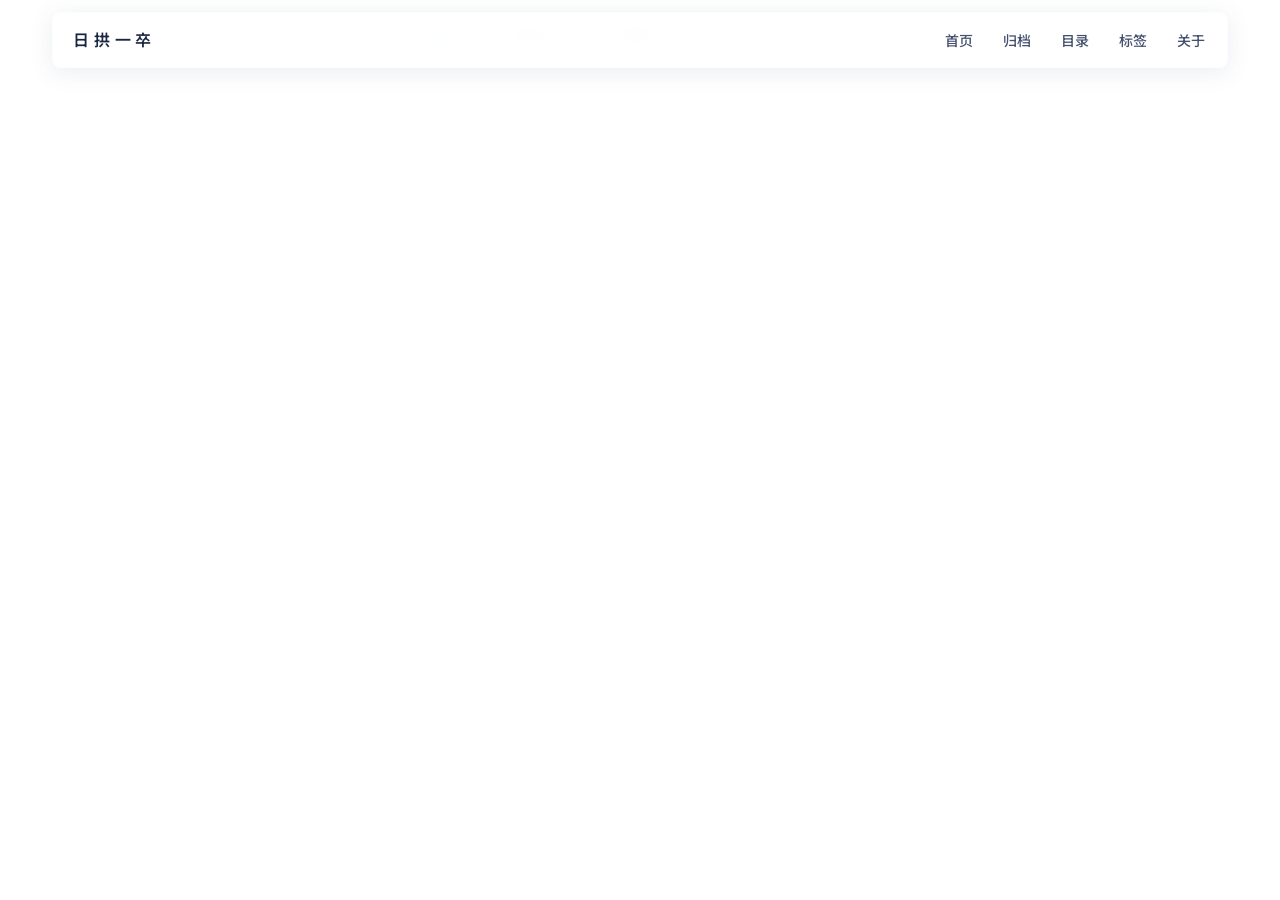
<file: posts/ai_learning/bascis/agents_md.html>
<!DOCTYPE html><html lang="en"><head>
    <meta charset="utf-8">
    <link rel="icon" href="/favicon.ico">
    <meta name="viewport" content="width=device-width, initial-scale=1">
    <link rel="preconnect" href="https://fonts.googleapis.com">
    <link rel="preconnect" href="https://fonts.gstatic.com" crossorigin="">
    <link href="https://fonts.googleapis.com/css2?family=Noto+Sans+SC:wght@400;500;600;700&amp;family=Noto+Serif+SC:wght@400&amp;display=swap" rel="stylesheet">
    <title>日拱一卒</title>
    <script type="module" crossorigin="" src="/assets/app-yOdt5J7z.js"></script>
    <link rel="stylesheet" crossorigin="" href="/assets/app-Bp1REnX2.css">
  </head>
  <body>
    <div id="app" data-server-rendered="true"><!--[--><header class="nav docked" data-v-88b214bf=""><span class="nav-veil" aria-hidden="true" data-v-88b214bf=""></span><a href="/" class="nav-brand" data-v-88b214bf="">日拱一卒<span class="sub" data-v-88b214bf="">· bit by bit</span></a><nav class="nav-links" aria-label="主导航" data-v-88b214bf=""><!--[--><a href="/" class="nav-link" data-v-88b214bf="">首页</a><a href="/archive" class="nav-link" data-v-88b214bf="">归档</a><a href="/catalog" class="nav-link" data-v-88b214bf="">目录</a><a href="/tags" class="nav-link" data-v-88b214bf="">标签</a><a href="/about" class="nav-link" data-v-88b214bf="">关于</a><!--]--></nav><button class="nav-toggle" type="button" aria-expanded="false" aria-controls="mobile-navigation" aria-label="展开菜单" data-v-88b214bf=""><svg viewBox="0 0 24 24" width="20" height="20" aria-hidden="true" data-v-88b214bf=""><path fill="none" stroke="currentColor" stroke-linecap="round" stroke-linejoin="round" stroke-width="2" d="M4 5h16M4 12h16M4 19h16"></path></svg></button><nav id="mobile-navigation" class="mobile-nav" aria-hidden="true" inert="" aria-label="移动端主导航" data-v-88b214bf=""><!--[--><a href="/" class="nav-link" data-v-88b214bf="">首页</a><a href="/archive" class="nav-link" data-v-88b214bf="">归档</a><a href="/catalog" class="nav-link" data-v-88b214bf="">目录</a><a href="/tags" class="nav-link" data-v-88b214bf="">标签</a><a href="/about" class="nav-link" data-v-88b214bf="">关于</a><!--]--></nav></header><main class="w-full"><div class=""><!--[--><section id="hero" class="hero" data-v-ac390319="" data-v-6a7fdf39=""><!----><div class="parallax" data-v-6a7fdf39=""><div class="hero-bg" style="background-image:url(/assets/hero-ASTStNf0.jpg);" data-v-6a7fdf39=""></div><div class="hero-text" data-v-6a7fdf39=""><img class="hero-avatar" src="/assets/avatar-6YjuEkn3.jpg" alt="HeQiuLili 的头像" width="144" height="144" data-v-6a7fdf39=""><div class="hero-intro-card" data-v-6a7fdf39=""><div class="greeting" data-v-6a7fdf39="">HeQiuLili · blog</div><div class="quote" data-v-6a7fdf39="">每天写一点，每天想一点，像天空一样安静地累积</div></div></div></div><div class="wave-container" aria-hidden="true" data-v-6a7fdf39="" data-v-42f0a6fb=""><svg class="waves" xmlns="http://www.w3.org/2000/svg" viewBox="0 20 150 32" preserveAspectRatio="none" shape-rendering="auto" data-v-42f0a6fb=""><path class="wave-layer wave-layer-1" d="M-160 44c30 0 58-18 88-18s 58 18 88 18 58-18 88-18 58 18 88 18 v48h-352z" data-v-42f0a6fb=""></path><path class="wave-layer wave-layer-2" d="M-160 44c30 0 58-18 88-18s 58 18 88 18 58-18 88-18 58 18 88 18 v48h-352z" data-v-42f0a6fb=""></path><path class="wave-layer wave-layer-3" d="M-160 44c30 0 58-18 88-18s 58 18 88 18 58-18 88-18 58 18 88 18 v48h-352z" data-v-42f0a6fb=""></path><path class="wave-layer wave-layer-4" d="M-160 44c30 0 58-18 88-18s 58 18 88 18 58-18 88-18 58 18 88 18 v48h-352z" data-v-42f0a6fb=""></path></svg></div></section><div class="content-zone" data-v-ac390319="" data-v-79eea4ea=""><div class="content-grid" data-v-79eea4ea=""><div class="side-left" data-v-79eea4ea=""><!--[--><aside class="sidebar" data-v-ac390319="" data-v-f3260369=""><img class="sidebar-avatar" src="/assets/avatar-6YjuEkn3.jpg" alt="HeQiuLili 的头像" width="88" height="88" data-v-f3260369=""><p class="sidebar-name" data-v-f3260369="">HeQiuLili</p><ul class="sidebar-links" data-v-f3260369=""><!--[--><li data-v-f3260369=""><a class="sidebar-link" href="https://github.com/HQLiLi" target="_blank" rel="noopener noreferrer" aria-label="GitHub" data-v-f3260369=""><svg viewBox="0 0 24 24" width="1.2em" height="1.2em" aria-hidden="true" data-v-f3260369=""><path fill="currentColor" d="M12 .297c-6.63 0-12 5.373-12 12c0 5.303 3.438 9.8 8.205 11.385c.6.113.82-.258.82-.577c0-.285-.01-1.04-.015-2.04c-3.338.724-4.042-1.61-4.042-1.61C4.422 18.07 3.633 17.7 3.633 17.7c-1.087-.744.084-.729.084-.729c1.205.084 1.838 1.236 1.838 1.236c1.07 1.835 2.809 1.305 3.495.998c.108-.776.417-1.305.76-1.605c-2.665-.3-5.466-1.332-5.466-5.93c0-1.31.465-2.38 1.235-3.22c-.135-.303-.54-1.523.105-3.176c0 0 1.005-.322 3.3 1.23c.96-.267 1.98-.399 3-.405c1.02.006 2.04.138 3 .405c2.28-1.552 3.285-1.23 3.285-1.23c.645 1.653.24 2.873.12 3.176c.765.84 1.23 1.91 1.23 3.22c0 4.61-2.805 5.625-5.475 5.92c.42.36.81 1.096.81 2.22c0 1.606-.015 2.896-.015 3.286c0 .315.21.69.825.57C20.565 22.092 24 17.592 24 12.297c0-6.627-5.373-12-12-12"></path></svg></a></li><li data-v-f3260369=""><a class="sidebar-link" href="https://space.bilibili.com/349482864?spm_id_from=333.1007.0.0" target="_blank" rel="noopener noreferrer" aria-label="B站" data-v-f3260369=""><svg viewBox="0 0 24 24" width="1.2em" height="1.2em" aria-hidden="true" data-v-f3260369=""><path fill="currentColor" d="M17.813 4.653h.854q2.266.08 3.773 1.574Q23.946 7.72 24 9.987v7.36q-.054 2.266-1.56 3.773c-1.506 1.507-2.262 1.524-3.773 1.56H5.333q-2.266-.054-3.773-1.56C.053 19.614.036 18.858 0 17.347v-7.36q.054-2.267 1.56-3.76t3.773-1.574h.774l-1.174-1.12a1.23 1.23 0 0 1-.373-.906q0-.534.373-.907l.027-.027q.4-.373.92-.373t.92.373L9.653 4.44q.107.106.187.213h4.267a.8.8 0 0 1 .16-.213l2.853-2.747q.4-.373.92-.373c.347 0 .662.151.929.4s.391.551.391.907q0 .532-.373.906zM5.333 7.24q-1.12.027-1.88.773q-.76.748-.786 1.894v7.52q.026 1.146.786 1.893t1.88.773h13.334q1.12-.026 1.88-.773t.786-1.893v-7.52q-.026-1.147-.786-1.894t-1.88-.773zM8 11.107q.56 0 .933.373q.375.374.4.96v1.173q-.025.586-.4.96q-.373.375-.933.374c-.56-.001-.684-.125-.933-.374q-.375-.373-.4-.96V12.44q0-.56.386-.947q.387-.386.947-.386m8 0q.56 0 .933.373q.375.374.4.96v1.173q-.025.586-.4.96q-.373.375-.933.374c-.56-.001-.684-.125-.933-.374q-.375-.373-.4-.96V12.44q.025-.586.4-.96q.373-.373.933-.373"></path></svg></a></li><!--]--></ul></aside><div class="calendar" role="group" aria-label="2026 年 11 月更新日历" data-v-ac390319="" data-v-ffa3db0c=""><div class="cal-title" data-v-ffa3db0c="">2026 年 11 月 · 更新 1 篇</div><div class="cal-weekdays" aria-hidden="true" data-v-ffa3db0c=""><!--[--><span class="cal-weekday" data-v-ffa3db0c="">日</span><span class="cal-weekday" data-v-ffa3db0c="">一</span><span class="cal-weekday" data-v-ffa3db0c="">二</span><span class="cal-weekday" data-v-ffa3db0c="">三</span><span class="cal-weekday" data-v-ffa3db0c="">四</span><span class="cal-weekday" data-v-ffa3db0c="">五</span><span class="cal-weekday" data-v-ffa3db0c="">六</span><!--]--></div><div class="cal-grid" data-v-ffa3db0c=""><!--[--><!--[--><span class="cal-cell" data-v-ffa3db0c=""><span class="cal-num" data-v-ffa3db0c="">1</span></span><!--]--><!--[--><span class="cal-cell" data-v-ffa3db0c=""><span class="cal-num" data-v-ffa3db0c="">2</span></span><!--]--><!--[--><span class="cal-cell" data-v-ffa3db0c=""><span class="cal-num" data-v-ffa3db0c="">3</span></span><!--]--><!--[--><span class="cal-cell" data-v-ffa3db0c=""><span class="cal-num" data-v-ffa3db0c="">4</span></span><!--]--><!--[--><span class="cal-cell" data-v-ffa3db0c=""><span class="cal-num" data-v-ffa3db0c="">5</span></span><!--]--><!--[--><span class="cal-cell" data-v-ffa3db0c=""><span class="cal-num" data-v-ffa3db0c="">6</span></span><!--]--><!--[--><span class="cal-cell" data-v-ffa3db0c=""><span class="cal-num" data-v-ffa3db0c="">7</span></span><!--]--><!--[--><span class="cal-cell" data-v-ffa3db0c=""><span class="cal-num" data-v-ffa3db0c="">8</span></span><!--]--><!--[--><span class="cal-cell" data-v-ffa3db0c=""><span class="cal-num" data-v-ffa3db0c="">9</span></span><!--]--><!--[--><span class="cal-cell" data-v-ffa3db0c=""><span class="cal-num" data-v-ffa3db0c="">10</span></span><!--]--><!--[--><span class="cal-cell" data-v-ffa3db0c=""><span class="cal-num" data-v-ffa3db0c="">11</span></span><!--]--><!--[--><span class="cal-cell" data-v-ffa3db0c=""><span class="cal-num" data-v-ffa3db0c="">12</span></span><!--]--><!--[--><span class="cal-cell" data-v-ffa3db0c=""><span class="cal-num" data-v-ffa3db0c="">13</span></span><!--]--><!--[--><span class="cal-cell" data-v-ffa3db0c=""><span class="cal-num" data-v-ffa3db0c="">14</span></span><!--]--><!--[--><span class="cal-cell" data-v-ffa3db0c=""><span class="cal-num" data-v-ffa3db0c="">15</span></span><!--]--><!--[--><span class="cal-cell" data-v-ffa3db0c=""><span class="cal-num" data-v-ffa3db0c="">16</span></span><!--]--><!--[--><span class="cal-cell" data-v-ffa3db0c=""><span class="cal-num" data-v-ffa3db0c="">17</span></span><!--]--><!--[--><span class="cal-cell" data-v-ffa3db0c=""><span class="cal-num" data-v-ffa3db0c="">18</span></span><!--]--><!--[--><span class="cal-cell" data-v-ffa3db0c=""><span class="cal-num" data-v-ffa3db0c="">19</span></span><!--]--><!--[--><span class="cal-cell" data-v-ffa3db0c=""><span class="cal-num" data-v-ffa3db0c="">20</span></span><!--]--><!--[--><span class="cal-cell" data-v-ffa3db0c=""><span class="cal-num" data-v-ffa3db0c="">21</span></span><!--]--><!--[--><span class="cal-cell" data-v-ffa3db0c=""><span class="cal-num" data-v-ffa3db0c="">22</span></span><!--]--><!--[--><span class="cal-cell" data-v-ffa3db0c=""><span class="cal-num" data-v-ffa3db0c="">23</span></span><!--]--><!--[--><span class="cal-cell" data-v-ffa3db0c=""><span class="cal-num" data-v-ffa3db0c="">24</span></span><!--]--><!--[--><a href="/archive?date=2026-11-25" class="cal-cell" aria-label="11 月 25 日：1 篇更新" data-v-ffa3db0c=""><span class="cal-num is-post is-today" data-v-ffa3db0c="">25</span><span class="cal-dot" aria-hidden="true" data-v-ffa3db0c=""></span></a><!--]--><!--[--><span class="cal-cell" data-v-ffa3db0c=""><span class="cal-num" data-v-ffa3db0c="">26</span></span><!--]--><!--[--><span class="cal-cell" data-v-ffa3db0c=""><span class="cal-num" data-v-ffa3db0c="">27</span></span><!--]--><!--[--><span class="cal-cell" data-v-ffa3db0c=""><span class="cal-num" data-v-ffa3db0c="">28</span></span><!--]--><!--[--><span class="cal-cell" data-v-ffa3db0c=""><span class="cal-num" data-v-ffa3db0c="">29</span></span><!--]--><!--[--><span class="cal-cell" data-v-ffa3db0c=""><span class="cal-num" data-v-ffa3db0c="">30</span></span><!--]--><!--]--></div></div><!--]--></div><div class="main" data-v-79eea4ea=""><!--[--><article class="post-panel" data-v-ac390319=""><div class="post-measure" data-v-ac390319=""><button class="back-link mb-2" data-v-ac390319=""><svg viewBox="0 0 24 24" width="1.2em" height="1.2em" class="back-link-icon" stroke-width="1.7" aria-hidden="true" data-v-ac390319=""><path fill="none" stroke="currentColor" stroke-linecap="round" stroke-linejoin="round" stroke-width="2" d="m15 18l-6-6l6-6"></path></svg><span data-v-ac390319="">最新文章</span></button><header class="mb-[18px] flex flex-wrap items-baseline gap-x-3 gap-y-1" data-v-ac390319="" data-v-9bed2c73=""><h1 class="page-title-text m-0" data-v-9bed2c73="">Agents.md篇</h1><!----></header><div class="post-meta" data-v-ac390319=""><span class="post-meta-date" data-v-ac390319="">2026/08/30</span><!--[--><a href="/tags?tag=AI%E5%AD%A6%E4%B9%A0" class="post-tag" aria-label="标签 AI学习" data-v-ac390319="">AI学习</a><!--]--></div><div class="prose-anchor" data-v-ac390319=""><!--[--><div class="prose"><p>2026.8.30 19:25</p><p>在知道了 skills 的工作原理后，<code>agents.md</code> 就变得很清楚了。</p><p>首先 <code>agents.md</code>​ 全文常驻上下文，而 skills 只会名单常驻，正文是在 AI 匹配到 skill 后才会注入。因此，它里面更适合存放一些"每句话都适用的<strong>规范</strong>和<strong>约束</strong>"，以及<strong>AI 猜不到的项目事实</strong>（源码在哪、测试怎么跑、构建命令）。</p><p>就比如说我的 C++ Native 项目中 Trellis 初始化的 <code>agents.md</code>，除了 Trellis 对 AI 的约束，告诉它哪些目录存放着哪些信息以外，还有我在写代码时让它往里添加的内容，比如下面的：</p><div class="code-block"><button class="code-copy" type="button" data-state="idle" aria-live="polite" aria-label="复制代码" title="复制代码"><svg viewBox="0 0 16 16" width="14" height="14" fill="none" stroke="currentColor" stroke-width="1.4" stroke-linecap="round" stroke-linejoin="round" aria-hidden="true"><rect x="2" y="5.6" width="8.4" height="8.4" rx="1.8"></rect><path d="M5.6 5.6V3.8A1.8 1.8 0 0 1 7.4 2h4.8A1.8 1.8 0 0 1 14 3.8v4.8a1.8 1.8 0 0 1-1.8 1.8h-1.8"></path></svg></button><pre class="shiki vitesse-light" style="background-color:#ffffff;color:#393a34;" tabindex="0"><code class="language-md"><span class="line"><span style="color:#999999;font-weight:bold;">##</span><span style="color:#1C6B48;font-weight:bold;"> crengine 参考约定（重要）</span></span>
<span class="line"></span>
<span class="line"><span style="color:#A65E2B;">-</span><span style="color:#999999;font-weight:bold;"> **</span><span style="color:#393A34;font-weight:bold;">crengine 项目本地已有，无需联网搜索</span><span style="color:#999999;font-weight:bold;">**</span><span style="color:#393A34;">：源码位于 </span><span style="color:#999999;">`</span><span style="color:#393A34;">f:\learning_projects\android_porjects\crengine-master\crengine\</span><span style="color:#999999;">`</span><span style="color:#393A34;">（只读参考，任何修改需走外部流程）。</span></span>
<span class="line"><span style="color:#A65E2B;">-</span><span style="color:#999999;font-weight:bold;"> **</span><span style="color:#393A34;font-weight:bold;">与 crengine 相关的问题，先查项目内已记录的文档</span><span style="color:#999999;font-weight:bold;">**</span><span style="color:#393A34;">，再决定是否读源码：</span></span>
<span class="line"><span style="color:#A65E2B;">  -</span><span style="color:#999999;"> `</span><span style="color:#393A34;">.trellis/spec/android/crengine-reference.md</span><span style="color:#999999;">`</span><span style="color:#393A34;"> — 总览（含源码根、分篇入口、引用规范）</span></span>
<span class="line"><span style="color:#A65E2B;">  -</span><span style="color:#999999;"> `</span><span style="color:#393A34;">.trellis/spec/android/crengine-epub.md</span><span style="color:#999999;">`</span><span style="color:#393A34;"> / </span><span style="color:#999999;">`</span><span style="color:#393A34;">crengine-css.md</span><span style="color:#999999;">`</span><span style="color:#393A34;"> / </span><span style="color:#999999;">`</span><span style="color:#393A34;">crengine-block-layout.md</span><span style="color:#999999;">`</span><span style="color:#393A34;"> / </span><span style="color:#999999;">`</span><span style="color:#393A34;">crengine-text-layout.md</span><span style="color:#999999;">`</span><span style="color:#393A34;"> / </span><span style="color:#999999;">`</span><span style="color:#393A34;">crengine-render.md</span><span style="color:#999999;">`</span><span style="color:#393A34;"> — 按链路分篇</span></span>
<span class="line"><span style="color:#A65E2B;">  -</span><span style="color:#999999;"> `</span><span style="color:#393A34;">.trellis/tasks/08-08-crengine-tech-reference/research/</span><span style="color:#999999;">`</span><span style="color:#393A34;"> — 源码锚点核对记录</span></span>
<span class="line"><span style="color:#A65E2B;">  -</span><span style="color:#999999;"> `</span><span style="color:#393A34;">.trellis/tasks/*/research/*crengine*</span><span style="color:#999999;">`</span><span style="color:#393A34;"> 及 </span><span style="color:#999999;">`</span><span style="color:#393A34;">.trae/documents/</span><span style="color:#999999;">`</span><span style="color:#393A34;"> — 各任务沉淀的 crengine 相关研究/修复记录</span></span>
<span class="line"><span style="color:#A65E2B;">-</span><span style="color:#393A34;"> 源码行号会漂移，引用时优先用 </span><span style="color:#999999;">`</span><span style="color:#393A34;">文件:符号名</span><span style="color:#999999;">`</span><span style="color:#393A34;">（如 </span><span style="color:#999999;">`</span><span style="color:#393A34;">lvtextfm.cpp:LVFormatter::format</span><span style="color:#999999;">`</span><span style="color:#393A34;">）而非裸行号。</span></span>
<span class="line"></span>
<span class="line"><span style="color:#999999;font-weight:bold;">##</span><span style="color:#1C6B48;font-weight:bold;"> AI 行为约定</span></span>
<span class="line"></span>
<span class="line"><span style="color:#A65E2B;">-</span><span style="color:#999999;font-weight:bold;"> **</span><span style="color:#393A34;font-weight:bold;">Git commit 默认不自动提交</span><span style="color:#999999;font-weight:bold;">**</span><span style="color:#393A34;">：AI 助手在完成代码 / 文档 / 配置改动后，</span><span style="color:#999999;font-weight:bold;">**</span><span style="color:#393A34;font-weight:bold;">不要主动执行 </span><span style="color:#999999;font-weight:bold;">`</span><span style="color:#393A34;font-weight:bold;">git commit</span><span style="color:#999999;font-weight:bold;">`</span><span style="color:#999999;font-weight:bold;">**</span><span style="color:#393A34;">（包括 </span><span style="color:#999999;">`</span><span style="color:#393A34;">git commit -m ...</span><span style="color:#999999;">`</span><span style="color:#393A34;">、</span><span style="color:#999999;">`</span><span style="color:#393A34;">git commit -F</span><span style="color:#999999;">`</span><span style="color:#393A34;">、amend、rebase、push 等任何写入历史/远端的命令），除非用户在</span><span style="color:#999999;font-weight:bold;">**</span><span style="color:#393A34;font-weight:bold;">同一对话回合中显式说明</span><span style="color:#999999;font-weight:bold;">**</span><span style="color:#393A34;">（如「帮我 commit」「提交吧」「git commit 一下」等措辞）。仅 </span><span style="color:#999999;">`</span><span style="color:#393A34;">git status</span><span style="color:#999999;">`</span><span style="color:#393A34;"> / </span><span style="color:#999999;">`</span><span style="color:#393A34;">git diff</span><span style="color:#999999;">`</span><span style="color:#393A34;"> / </span><span style="color:#999999;">`</span><span style="color:#393A34;">git log</span><span style="color:#999999;">`</span><span style="color:#393A34;"> 等只读命令不受此约束。</span></span>
<span class="line"><span style="color:#A65E2B;">  -</span><span style="color:#393A34;"> 实施流程应停在「改动完成 + 通过验证 + 给出文件清单 + 列出建议的 commit message 草稿」状态，等用户自行审查与提交。</span></span>
<span class="line"><span style="color:#A65E2B;">  -</span><span style="color:#393A34;"> 计划（plan）中包含 commit 步骤不代表授权执行——commit 仍需用户在执行回合显式确认。</span></span>
<span class="line"><span style="color:#A65E2B;">  -</span><span style="color:#393A34;"> 已有的本地未推送 commit 不主动撤销；若用户要求撤销，使用 </span><span style="color:#999999;">`</span><span style="color:#393A34;">git reset --soft HEAD~1</span><span style="color:#999999;">`</span><span style="color:#393A34;"> 等可逆命令并先报告。</span></span>
<span class="line"><span style="color:#A65E2B;">  -</span><span style="color:#393A34;"> 「之前的 Trellis 偏好」中提及「commit changes</span><span style="color:#999999;">`</span><span style="color:#393A34;">[required · once]</span><span style="color:#999999;">`</span><span style="color:#393A34;">」等模板步骤应解读为</span><span style="color:#999999;font-weight:bold;">**</span><span style="color:#393A34;font-weight:bold;">描述工作流</span><span style="color:#999999;font-weight:bold;">**</span><span style="color:#393A34;">，</span><span style="color:#999999;font-weight:bold;">**</span><span style="color:#393A34;font-weight:bold;">不</span><span style="color:#999999;font-weight:bold;">**</span><span style="color:#393A34;">等同于授权执行 commit。</span></span></code></pre></div><p>第一个 <code>crengine</code>​ 的参考约定是因为我让 AI 已经生成了一个功能记录文档，里面详细地写了 <code>crengine</code> 的哪些功能是如何实现的，而在这个功能上与我们自己项目的差异或者是否已经实现，这样就会减少 AI 在初步定制方案的时间。</p><p>而第二个约定行为是因为我不喜欢 AI 自动提交，我喜欢经过我代码审查完后再手动提交。</p><p>但是说实话，<code>crengine</code>​ 这段还可以简化，可以只告诉它 <code>crengine</code>​ 源码本地就有，并告诉它路径，然后将其他的内容做成一个 skill，在 <code>agents.md</code>​ 里加一句：<code>crengine</code>​ 相关的工作遵循 <code>crengine</code> skill。</p></div><!--]--></div><div class="post-foot" data-v-ac390319=""><a href="/" class="back-link" data-v-ac390319=""><svg viewBox="0 0 24 24" width="1.2em" height="1.2em" class="back-link-icon" stroke-width="1.7" aria-hidden="true" data-v-ac390319=""><path fill="none" stroke="currentColor" stroke-linecap="round" stroke-linejoin="round" stroke-width="2" d="m15 18l-6-6l6-6"></path></svg><span data-v-ac390319="">返回最新文章</span></a></div></div></article><!--]--></div><div class="side-right" data-v-79eea4ea=""><!--[--><!--]--></div></div></div><!--]--></div></main><footer class="site-footer" data-v-9b4a03f2=""><span data-v-9b4a03f2="">© 2026</span><span class="sep" data-v-9b4a03f2="">·</span> <span data-v-9b4a03f2="">HeQiuLili</span><span class="sep" data-v-9b4a03f2="">·</span> <span data-v-9b4a03f2="">日拱一卒</span><span class="sep" data-v-9b4a03f2="">·</span><span data-v-9b4a03f2="">built with vite + vue</span></footer><!--[--><span class="back-to-top-sentinel" aria-hidden="true" data-v-1921a368=""></span><button type="button" class="back-to-top" aria-label="返回顶部" title="返回顶部" data-v-1921a368=""><svg viewBox="0 0 24 24" width="18" height="18" aria-hidden="true" data-v-1921a368=""><path fill="none" stroke="currentColor" stroke-linecap="round" stroke-linejoin="round" stroke-width="2" d="m5 12l7-7l7 7m-7 7V5"></path></svg></button><!--]--><!--]--></div>
    <script>
      // 非首页直接打开/刷新：首帧先展示完整 Hero，主体区由 App.vue 的 intro 滚动动画带上来。
      // manual 关闭浏览器自动回填旧滚动深度；同步归零，避免水合前先闪出主体区中段。
      if (location.pathname !== '/') {
        if ('scrollRestoration' in history) history.scrollRestoration = 'manual'
        window.scrollTo(0, 0)
      }
    </script>
  

</body></html>
</file>
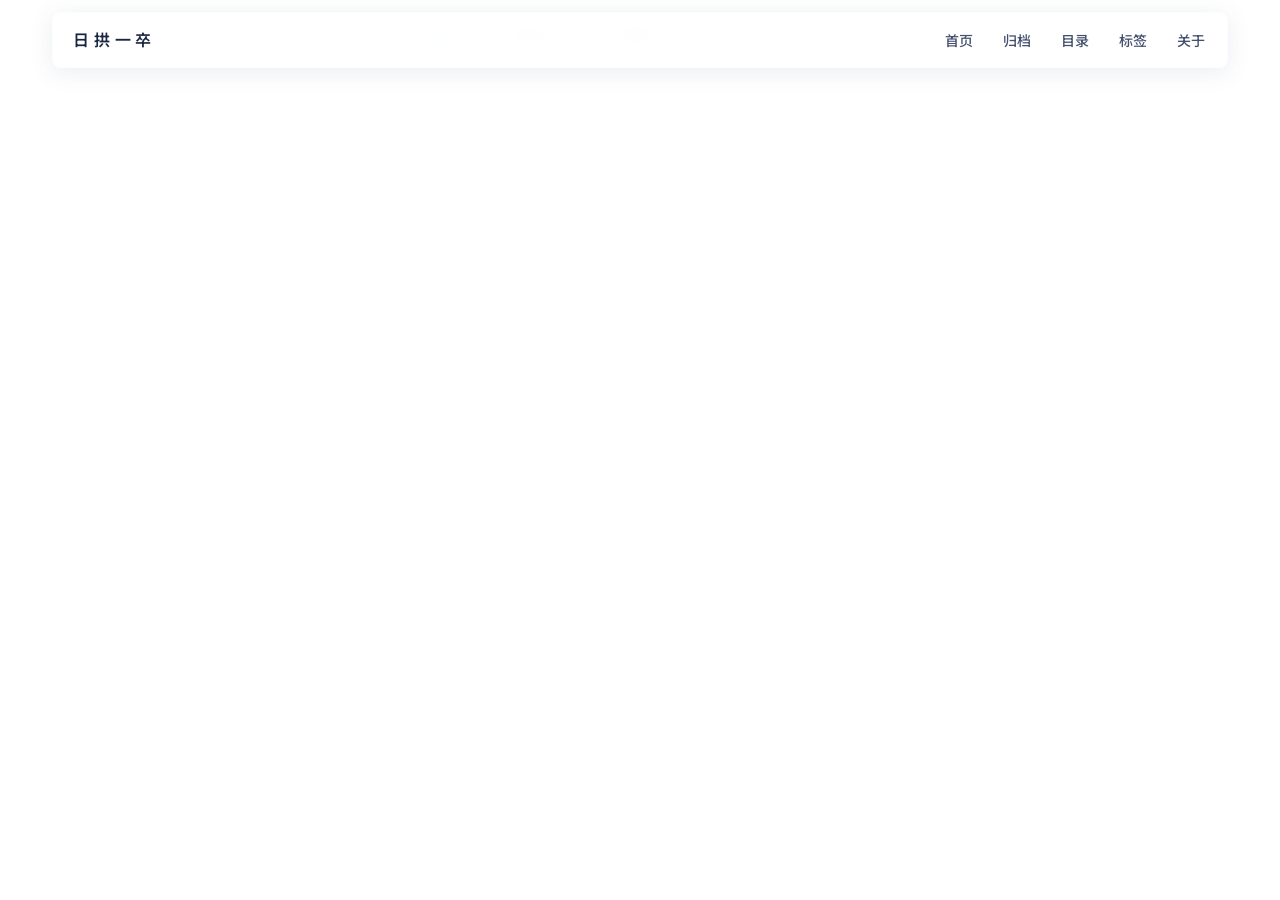
<file: posts/ai_learning/bascis/command.html>
<!DOCTYPE html><html lang="en"><head>
    <meta charset="utf-8">
    <link rel="icon" href="/favicon.ico">
    <meta name="viewport" content="width=device-width, initial-scale=1">
    <link rel="preconnect" href="https://fonts.googleapis.com">
    <link rel="preconnect" href="https://fonts.gstatic.com" crossorigin="">
    <link href="https://fonts.googleapis.com/css2?family=Noto+Sans+SC:wght@400;500;600;700&amp;family=Noto+Serif+SC:wght@400&amp;display=swap" rel="stylesheet">
    <title>日拱一卒</title>
    <script type="module" crossorigin="" src="/assets/app-yOdt5J7z.js"></script>
    <link rel="stylesheet" crossorigin="" href="/assets/app-Bp1REnX2.css">
  </head>
  <body>
    <div id="app" data-server-rendered="true"><!--[--><header class="nav docked" data-v-88b214bf=""><span class="nav-veil" aria-hidden="true" data-v-88b214bf=""></span><a href="/" class="nav-brand" data-v-88b214bf="">日拱一卒<span class="sub" data-v-88b214bf="">· bit by bit</span></a><nav class="nav-links" aria-label="主导航" data-v-88b214bf=""><!--[--><a href="/" class="nav-link" data-v-88b214bf="">首页</a><a href="/archive" class="nav-link" data-v-88b214bf="">归档</a><a href="/catalog" class="nav-link" data-v-88b214bf="">目录</a><a href="/tags" class="nav-link" data-v-88b214bf="">标签</a><a href="/about" class="nav-link" data-v-88b214bf="">关于</a><!--]--></nav><button class="nav-toggle" type="button" aria-expanded="false" aria-controls="mobile-navigation" aria-label="展开菜单" data-v-88b214bf=""><svg viewBox="0 0 24 24" width="20" height="20" aria-hidden="true" data-v-88b214bf=""><path fill="none" stroke="currentColor" stroke-linecap="round" stroke-linejoin="round" stroke-width="2" d="M4 5h16M4 12h16M4 19h16"></path></svg></button><nav id="mobile-navigation" class="mobile-nav" aria-hidden="true" inert="" aria-label="移动端主导航" data-v-88b214bf=""><!--[--><a href="/" class="nav-link" data-v-88b214bf="">首页</a><a href="/archive" class="nav-link" data-v-88b214bf="">归档</a><a href="/catalog" class="nav-link" data-v-88b214bf="">目录</a><a href="/tags" class="nav-link" data-v-88b214bf="">标签</a><a href="/about" class="nav-link" data-v-88b214bf="">关于</a><!--]--></nav></header><main class="w-full"><div class=""><!--[--><section id="hero" class="hero" data-v-ac390319="" data-v-6a7fdf39=""><!----><div class="parallax" data-v-6a7fdf39=""><div class="hero-bg" style="background-image:url(/assets/hero-ASTStNf0.jpg);" data-v-6a7fdf39=""></div><div class="hero-text" data-v-6a7fdf39=""><img class="hero-avatar" src="/assets/avatar-6YjuEkn3.jpg" alt="HeQiuLili 的头像" width="144" height="144" data-v-6a7fdf39=""><div class="hero-intro-card" data-v-6a7fdf39=""><div class="greeting" data-v-6a7fdf39="">HeQiuLili · blog</div><div class="quote" data-v-6a7fdf39="">每天写一点，每天想一点，像天空一样安静地累积</div></div></div></div><div class="wave-container" aria-hidden="true" data-v-6a7fdf39="" data-v-42f0a6fb=""><svg class="waves" xmlns="http://www.w3.org/2000/svg" viewBox="0 20 150 32" preserveAspectRatio="none" shape-rendering="auto" data-v-42f0a6fb=""><path class="wave-layer wave-layer-1" d="M-160 44c30 0 58-18 88-18s 58 18 88 18 58-18 88-18 58 18 88 18 v48h-352z" data-v-42f0a6fb=""></path><path class="wave-layer wave-layer-2" d="M-160 44c30 0 58-18 88-18s 58 18 88 18 58-18 88-18 58 18 88 18 v48h-352z" data-v-42f0a6fb=""></path><path class="wave-layer wave-layer-3" d="M-160 44c30 0 58-18 88-18s 58 18 88 18 58-18 88-18 58 18 88 18 v48h-352z" data-v-42f0a6fb=""></path><path class="wave-layer wave-layer-4" d="M-160 44c30 0 58-18 88-18s 58 18 88 18 58-18 88-18 58 18 88 18 v48h-352z" data-v-42f0a6fb=""></path></svg></div></section><div class="content-zone" data-v-ac390319="" data-v-79eea4ea=""><div class="content-grid" data-v-79eea4ea=""><div class="side-left" data-v-79eea4ea=""><!--[--><aside class="sidebar" data-v-ac390319="" data-v-f3260369=""><img class="sidebar-avatar" src="/assets/avatar-6YjuEkn3.jpg" alt="HeQiuLili 的头像" width="88" height="88" data-v-f3260369=""><p class="sidebar-name" data-v-f3260369="">HeQiuLili</p><ul class="sidebar-links" data-v-f3260369=""><!--[--><li data-v-f3260369=""><a class="sidebar-link" href="https://github.com/HQLiLi" target="_blank" rel="noopener noreferrer" aria-label="GitHub" data-v-f3260369=""><svg viewBox="0 0 24 24" width="1.2em" height="1.2em" aria-hidden="true" data-v-f3260369=""><path fill="currentColor" d="M12 .297c-6.63 0-12 5.373-12 12c0 5.303 3.438 9.8 8.205 11.385c.6.113.82-.258.82-.577c0-.285-.01-1.04-.015-2.04c-3.338.724-4.042-1.61-4.042-1.61C4.422 18.07 3.633 17.7 3.633 17.7c-1.087-.744.084-.729.084-.729c1.205.084 1.838 1.236 1.838 1.236c1.07 1.835 2.809 1.305 3.495.998c.108-.776.417-1.305.76-1.605c-2.665-.3-5.466-1.332-5.466-5.93c0-1.31.465-2.38 1.235-3.22c-.135-.303-.54-1.523.105-3.176c0 0 1.005-.322 3.3 1.23c.96-.267 1.98-.399 3-.405c1.02.006 2.04.138 3 .405c2.28-1.552 3.285-1.23 3.285-1.23c.645 1.653.24 2.873.12 3.176c.765.84 1.23 1.91 1.23 3.22c0 4.61-2.805 5.625-5.475 5.92c.42.36.81 1.096.81 2.22c0 1.606-.015 2.896-.015 3.286c0 .315.21.69.825.57C20.565 22.092 24 17.592 24 12.297c0-6.627-5.373-12-12-12"></path></svg></a></li><li data-v-f3260369=""><a class="sidebar-link" href="https://space.bilibili.com/349482864?spm_id_from=333.1007.0.0" target="_blank" rel="noopener noreferrer" aria-label="B站" data-v-f3260369=""><svg viewBox="0 0 24 24" width="1.2em" height="1.2em" aria-hidden="true" data-v-f3260369=""><path fill="currentColor" d="M17.813 4.653h.854q2.266.08 3.773 1.574Q23.946 7.72 24 9.987v7.36q-.054 2.266-1.56 3.773c-1.506 1.507-2.262 1.524-3.773 1.56H5.333q-2.266-.054-3.773-1.56C.053 19.614.036 18.858 0 17.347v-7.36q.054-2.267 1.56-3.76t3.773-1.574h.774l-1.174-1.12a1.23 1.23 0 0 1-.373-.906q0-.534.373-.907l.027-.027q.4-.373.92-.373t.92.373L9.653 4.44q.107.106.187.213h4.267a.8.8 0 0 1 .16-.213l2.853-2.747q.4-.373.92-.373c.347 0 .662.151.929.4s.391.551.391.907q0 .532-.373.906zM5.333 7.24q-1.12.027-1.88.773q-.76.748-.786 1.894v7.52q.026 1.146.786 1.893t1.88.773h13.334q1.12-.026 1.88-.773t.786-1.893v-7.52q-.026-1.147-.786-1.894t-1.88-.773zM8 11.107q.56 0 .933.373q.375.374.4.96v1.173q-.025.586-.4.96q-.373.375-.933.374c-.56-.001-.684-.125-.933-.374q-.375-.373-.4-.96V12.44q0-.56.386-.947q.387-.386.947-.386m8 0q.56 0 .933.373q.375.374.4.96v1.173q-.025.586-.4.96q-.373.375-.933.374c-.56-.001-.684-.125-.933-.374q-.375-.373-.4-.96V12.44q.025-.586.4-.96q.373-.373.933-.373"></path></svg></a></li><!--]--></ul></aside><div class="calendar" role="group" aria-label="2026 年 11 月更新日历" data-v-ac390319="" data-v-ffa3db0c=""><div class="cal-title" data-v-ffa3db0c="">2026 年 11 月 · 更新 1 篇</div><div class="cal-weekdays" aria-hidden="true" data-v-ffa3db0c=""><!--[--><span class="cal-weekday" data-v-ffa3db0c="">日</span><span class="cal-weekday" data-v-ffa3db0c="">一</span><span class="cal-weekday" data-v-ffa3db0c="">二</span><span class="cal-weekday" data-v-ffa3db0c="">三</span><span class="cal-weekday" data-v-ffa3db0c="">四</span><span class="cal-weekday" data-v-ffa3db0c="">五</span><span class="cal-weekday" data-v-ffa3db0c="">六</span><!--]--></div><div class="cal-grid" data-v-ffa3db0c=""><!--[--><!--[--><span class="cal-cell" data-v-ffa3db0c=""><span class="cal-num" data-v-ffa3db0c="">1</span></span><!--]--><!--[--><span class="cal-cell" data-v-ffa3db0c=""><span class="cal-num" data-v-ffa3db0c="">2</span></span><!--]--><!--[--><span class="cal-cell" data-v-ffa3db0c=""><span class="cal-num" data-v-ffa3db0c="">3</span></span><!--]--><!--[--><span class="cal-cell" data-v-ffa3db0c=""><span class="cal-num" data-v-ffa3db0c="">4</span></span><!--]--><!--[--><span class="cal-cell" data-v-ffa3db0c=""><span class="cal-num" data-v-ffa3db0c="">5</span></span><!--]--><!--[--><span class="cal-cell" data-v-ffa3db0c=""><span class="cal-num" data-v-ffa3db0c="">6</span></span><!--]--><!--[--><span class="cal-cell" data-v-ffa3db0c=""><span class="cal-num" data-v-ffa3db0c="">7</span></span><!--]--><!--[--><span class="cal-cell" data-v-ffa3db0c=""><span class="cal-num" data-v-ffa3db0c="">8</span></span><!--]--><!--[--><span class="cal-cell" data-v-ffa3db0c=""><span class="cal-num" data-v-ffa3db0c="">9</span></span><!--]--><!--[--><span class="cal-cell" data-v-ffa3db0c=""><span class="cal-num" data-v-ffa3db0c="">10</span></span><!--]--><!--[--><span class="cal-cell" data-v-ffa3db0c=""><span class="cal-num" data-v-ffa3db0c="">11</span></span><!--]--><!--[--><span class="cal-cell" data-v-ffa3db0c=""><span class="cal-num" data-v-ffa3db0c="">12</span></span><!--]--><!--[--><span class="cal-cell" data-v-ffa3db0c=""><span class="cal-num" data-v-ffa3db0c="">13</span></span><!--]--><!--[--><span class="cal-cell" data-v-ffa3db0c=""><span class="cal-num" data-v-ffa3db0c="">14</span></span><!--]--><!--[--><span class="cal-cell" data-v-ffa3db0c=""><span class="cal-num" data-v-ffa3db0c="">15</span></span><!--]--><!--[--><span class="cal-cell" data-v-ffa3db0c=""><span class="cal-num" data-v-ffa3db0c="">16</span></span><!--]--><!--[--><span class="cal-cell" data-v-ffa3db0c=""><span class="cal-num" data-v-ffa3db0c="">17</span></span><!--]--><!--[--><span class="cal-cell" data-v-ffa3db0c=""><span class="cal-num" data-v-ffa3db0c="">18</span></span><!--]--><!--[--><span class="cal-cell" data-v-ffa3db0c=""><span class="cal-num" data-v-ffa3db0c="">19</span></span><!--]--><!--[--><span class="cal-cell" data-v-ffa3db0c=""><span class="cal-num" data-v-ffa3db0c="">20</span></span><!--]--><!--[--><span class="cal-cell" data-v-ffa3db0c=""><span class="cal-num" data-v-ffa3db0c="">21</span></span><!--]--><!--[--><span class="cal-cell" data-v-ffa3db0c=""><span class="cal-num" data-v-ffa3db0c="">22</span></span><!--]--><!--[--><span class="cal-cell" data-v-ffa3db0c=""><span class="cal-num" data-v-ffa3db0c="">23</span></span><!--]--><!--[--><span class="cal-cell" data-v-ffa3db0c=""><span class="cal-num" data-v-ffa3db0c="">24</span></span><!--]--><!--[--><a href="/archive?date=2026-11-25" class="cal-cell" aria-label="11 月 25 日：1 篇更新" data-v-ffa3db0c=""><span class="cal-num is-post is-today" data-v-ffa3db0c="">25</span><span class="cal-dot" aria-hidden="true" data-v-ffa3db0c=""></span></a><!--]--><!--[--><span class="cal-cell" data-v-ffa3db0c=""><span class="cal-num" data-v-ffa3db0c="">26</span></span><!--]--><!--[--><span class="cal-cell" data-v-ffa3db0c=""><span class="cal-num" data-v-ffa3db0c="">27</span></span><!--]--><!--[--><span class="cal-cell" data-v-ffa3db0c=""><span class="cal-num" data-v-ffa3db0c="">28</span></span><!--]--><!--[--><span class="cal-cell" data-v-ffa3db0c=""><span class="cal-num" data-v-ffa3db0c="">29</span></span><!--]--><!--[--><span class="cal-cell" data-v-ffa3db0c=""><span class="cal-num" data-v-ffa3db0c="">30</span></span><!--]--><!--]--></div></div><!--]--></div><div class="main" data-v-79eea4ea=""><!--[--><article class="post-panel" data-v-ac390319=""><div class="post-measure" data-v-ac390319=""><button class="back-link mb-2" data-v-ac390319=""><svg viewBox="0 0 24 24" width="1.2em" height="1.2em" class="back-link-icon" stroke-width="1.7" aria-hidden="true" data-v-ac390319=""><path fill="none" stroke="currentColor" stroke-linecap="round" stroke-linejoin="round" stroke-width="2" d="m15 18l-6-6l6-6"></path></svg><span data-v-ac390319="">最新文章</span></button><header class="mb-[18px] flex flex-wrap items-baseline gap-x-3 gap-y-1" data-v-ac390319="" data-v-9bed2c73=""><h1 class="page-title-text m-0" data-v-9bed2c73="">Command篇</h1><!----></header><div class="post-meta" data-v-ac390319=""><span class="post-meta-date" data-v-ac390319="">2026/08/30</span><!--[--><a href="/tags?tag=AI%E5%AD%A6%E4%B9%A0" class="post-tag" aria-label="标签 AI学习" data-v-ac390319="">AI学习</a><!--]--></div><div class="prose-anchor" data-v-ac390319=""><!--[--><div class="prose"><p>2026.8.30 20:37</p><p>在了解 skill 后，command 的理解就比较轻松了。</p><p>首先，command 从文件形态上来说跟 skill 没有区别，就是一个 <code>md</code> 文件。作为一个初学者，我认为可以简单地片面地认为 command 就是一个不会自动注入上下文的 skill。这点在下面会说明。</p><h2 id="%E4%B8%8E-skill-%E7%9A%84%E5%8C%BA%E5%88%AB" tabindex="-1">与 skill 的区别</h2><p>command 跟 skill 第一个最明显的区别就是，command 没有硬性规定元数据头（frontmatter）根本不认 <code>name</code>​，这是因为 skill 主要是自动注入的，因此需要 <code>description</code>​ 去让 AI 匹配当前是否要让 harness 注入到上下文。而 command 必须我们手动用 <code>/</code>​ 打出指令来执行，否则一般情况下 AI 不会去调用它。当然头信息里的信息也不全是给人看的，比如 <code>allowed-tools</code>​（收窄这次执行的工具白名单）、<code>model</code>​（单次换模型）、<code>skills</code>​（自动挂载某 skill），这三个都是参数注入，而像 <code>description</code> 的话就是给人看的。</p><h2 id="%E5%BD%A2%E5%BC%8F%E5%AF%B9%E6%AF%94" tabindex="-1">形式对比</h2><p>那么这里就引申出来一个新的疑问，既然 command 和 skill 在本质上区别不大，那我如果在 skill 中加入了 <code>去遵循 command.md</code>​ 这样的内容，AI 就去让 harness 将 <code>command.md</code> 正文注入了上下文，这个算 command 吗？</p><p>这种做法从效果上来说是起到了和 command 类似的作用，但是从形式上来说，完全不同，command 是用户显式敲打指令输入的，而上面的这个 skill 引用的做法依赖 AI 去匹配到这个 skill，如果 skill 的正文没有注入，那么也就不会看到 <code>command.md</code> 的正文了。</p><h2 id="%E5%B8%B8%E9%A9%BB%E6%88%90%E6%9C%AC" tabindex="-1">常驻成本</h2><p>其次还有常驻成本，我们已经知道了 skill 能被 AI 匹配而 command 不行的原因是 harness 将 skill 的名单也注入到了上下文，那么这也等同于它就是每个会话的隐性成本，但是因为 command 没有像 skills 那样的名单注入，只在我们调用时才注入，这就省去了这部分的成本。</p><h2 id="%E6%9D%83%E9%99%90%E8%BE%B9%E7%95%8C" tabindex="-1">权限边界</h2><p>同时还有一个收益，那就是一般像是归档这样的仪式类命令，都会涉及到权限边界，就比如说我很不喜欢 AI 在执行完顺手给我 <code>commit</code>​，或者我只想让他去读而不是改，那么我们就可以通过 frontmatter 里的 <code>allowed-tools</code>​ 去约束它，虽然说我们可以对话嘱咐，但是上下文是会压缩，这句话可能就没了，而且上下文越长，早期的内容存在感就会越低，AI 很可能就忘记还有这玩意了，因此像是不要顺手 <code>commit</code>​ 这种命令写在 <code>agents.md</code>​ 里比较好。至于 command，它是指定仪式的范围，越危险的仪式，就越需要 command 的约束，就比如归档，因为你不可能每次都指望匹配 skill 来解决，而且那种方式也会占用上下文，虽然占据的就是 <code>description</code> 那一点。</p><h2 id="%E6%80%BB%E7%BB%93" tabindex="-1">总结</h2><p>目前我认为，command 的编写会比 skills 少很多，但是它确实有好处，像是归档这类活直接让 command 就可以了。当然写在 skill 里也可以，但是这样就会把判断权交给 AI，只有它判断应该这么做的时候才会让 harness 注入 command 的上下文，这是有不确定性的，因此，归档这类活还是由我们自己手动调用 command 比较好。</p></div><!--]--></div><div class="post-foot" data-v-ac390319=""><a href="/" class="back-link" data-v-ac390319=""><svg viewBox="0 0 24 24" width="1.2em" height="1.2em" class="back-link-icon" stroke-width="1.7" aria-hidden="true" data-v-ac390319=""><path fill="none" stroke="currentColor" stroke-linecap="round" stroke-linejoin="round" stroke-width="2" d="m15 18l-6-6l6-6"></path></svg><span data-v-ac390319="">返回最新文章</span></a></div></div></article><!--]--></div><div class="side-right" data-v-79eea4ea=""><!--[--><aside class="toc" data-v-ac390319=""><div class="toc-title" data-v-ac390319="">目录</div><ul data-v-ac390319=""><!--[--><li data-v-ac390319=""><a href="#%E4%B8%8E-skill-%E7%9A%84%E5%8C%BA%E5%88%AB" class="" data-v-ac390319="">与 skill 的区别</a><!----></li><li data-v-ac390319=""><a href="#%E5%BD%A2%E5%BC%8F%E5%AF%B9%E6%AF%94" class="" data-v-ac390319="">形式对比</a><!----></li><li data-v-ac390319=""><a href="#%E5%B8%B8%E9%A9%BB%E6%88%90%E6%9C%AC" class="" data-v-ac390319="">常驻成本</a><!----></li><li data-v-ac390319=""><a href="#%E6%9D%83%E9%99%90%E8%BE%B9%E7%95%8C" class="" data-v-ac390319="">权限边界</a><!----></li><li data-v-ac390319=""><a href="#%E6%80%BB%E7%BB%93" class="" data-v-ac390319="">总结</a><!----></li><!--]--></ul></aside><!--]--></div></div></div><!--]--></div></main><footer class="site-footer" data-v-9b4a03f2=""><span data-v-9b4a03f2="">© 2026</span><span class="sep" data-v-9b4a03f2="">·</span> <span data-v-9b4a03f2="">HeQiuLili</span><span class="sep" data-v-9b4a03f2="">·</span> <span data-v-9b4a03f2="">日拱一卒</span><span class="sep" data-v-9b4a03f2="">·</span><span data-v-9b4a03f2="">built with vite + vue</span></footer><!--[--><span class="back-to-top-sentinel" aria-hidden="true" data-v-1921a368=""></span><button type="button" class="back-to-top" aria-label="返回顶部" title="返回顶部" data-v-1921a368=""><svg viewBox="0 0 24 24" width="18" height="18" aria-hidden="true" data-v-1921a368=""><path fill="none" stroke="currentColor" stroke-linecap="round" stroke-linejoin="round" stroke-width="2" d="m5 12l7-7l7 7m-7 7V5"></path></svg></button><!--]--><!--]--></div>
    <script>
      // 非首页直接打开/刷新：首帧先展示完整 Hero，主体区由 App.vue 的 intro 滚动动画带上来。
      // manual 关闭浏览器自动回填旧滚动深度；同步归零，避免水合前先闪出主体区中段。
      if (location.pathname !== '/') {
        if ('scrollRestoration' in history) history.scrollRestoration = 'manual'
        window.scrollTo(0, 0)
      }
    </script>
  

</body></html>
</file>
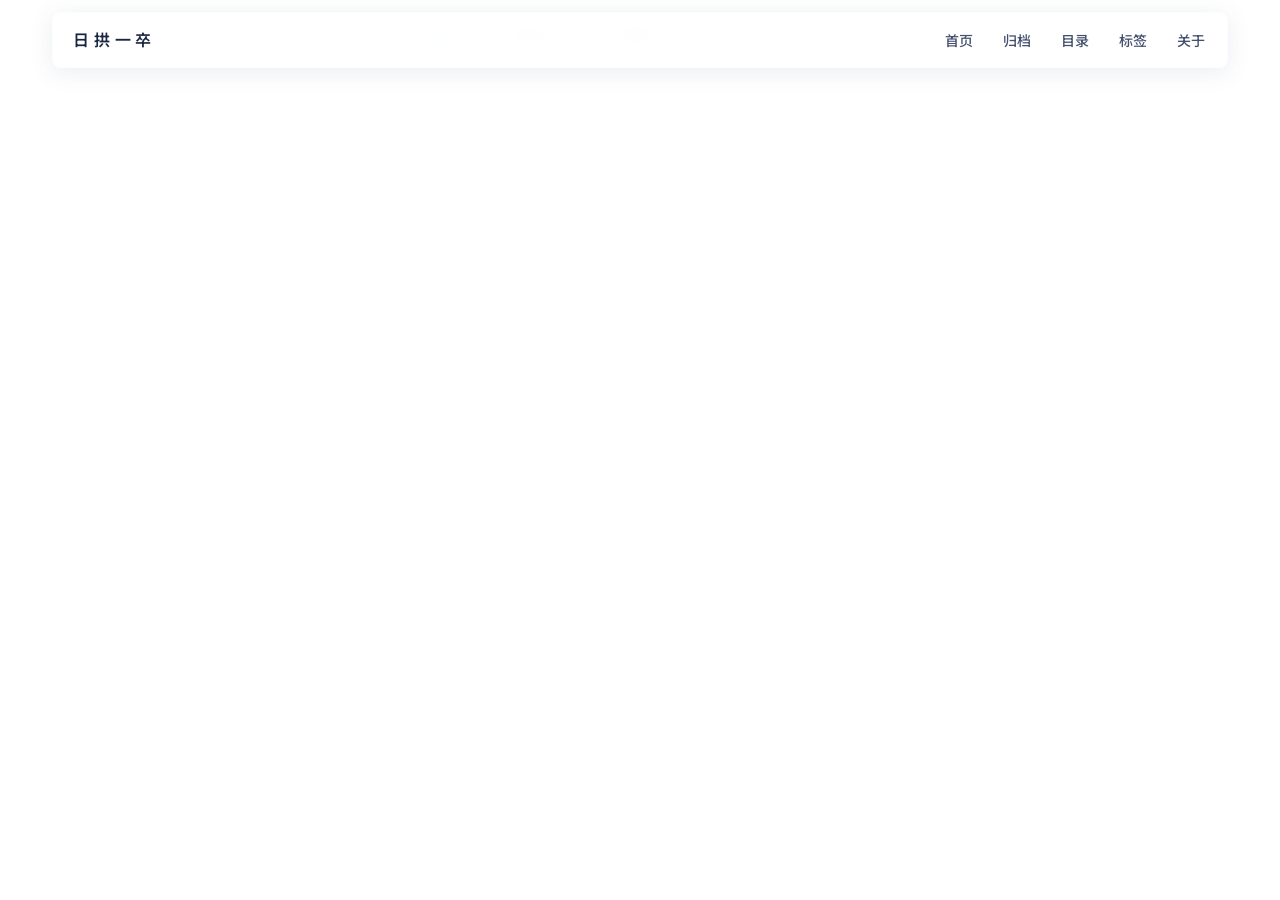
<file: posts/ai_learning/bascis/mcp.html>
<!DOCTYPE html><html lang="en"><head>
    <meta charset="utf-8">
    <link rel="icon" href="/favicon.ico">
    <meta name="viewport" content="width=device-width, initial-scale=1">
    <link rel="preconnect" href="https://fonts.googleapis.com">
    <link rel="preconnect" href="https://fonts.gstatic.com" crossorigin="">
    <link href="https://fonts.googleapis.com/css2?family=Noto+Sans+SC:wght@400;500;600;700&amp;family=Noto+Serif+SC:wght@400&amp;display=swap" rel="stylesheet">
    <title>日拱一卒</title>
    <script type="module" crossorigin="" src="/assets/app-yOdt5J7z.js"></script>
    <link rel="stylesheet" crossorigin="" href="/assets/app-Bp1REnX2.css">
  </head>
  <body>
    <div id="app" data-server-rendered="true"><!--[--><header class="nav docked" data-v-88b214bf=""><span class="nav-veil" aria-hidden="true" data-v-88b214bf=""></span><a href="/" class="nav-brand" data-v-88b214bf="">日拱一卒<span class="sub" data-v-88b214bf="">· bit by bit</span></a><nav class="nav-links" aria-label="主导航" data-v-88b214bf=""><!--[--><a href="/" class="nav-link" data-v-88b214bf="">首页</a><a href="/archive" class="nav-link" data-v-88b214bf="">归档</a><a href="/catalog" class="nav-link" data-v-88b214bf="">目录</a><a href="/tags" class="nav-link" data-v-88b214bf="">标签</a><a href="/about" class="nav-link" data-v-88b214bf="">关于</a><!--]--></nav><button class="nav-toggle" type="button" aria-expanded="false" aria-controls="mobile-navigation" aria-label="展开菜单" data-v-88b214bf=""><svg viewBox="0 0 24 24" width="20" height="20" aria-hidden="true" data-v-88b214bf=""><path fill="none" stroke="currentColor" stroke-linecap="round" stroke-linejoin="round" stroke-width="2" d="M4 5h16M4 12h16M4 19h16"></path></svg></button><nav id="mobile-navigation" class="mobile-nav" aria-hidden="true" inert="" aria-label="移动端主导航" data-v-88b214bf=""><!--[--><a href="/" class="nav-link" data-v-88b214bf="">首页</a><a href="/archive" class="nav-link" data-v-88b214bf="">归档</a><a href="/catalog" class="nav-link" data-v-88b214bf="">目录</a><a href="/tags" class="nav-link" data-v-88b214bf="">标签</a><a href="/about" class="nav-link" data-v-88b214bf="">关于</a><!--]--></nav></header><main class="w-full"><div class=""><!--[--><section id="hero" class="hero" data-v-ac390319="" data-v-6a7fdf39=""><!----><div class="parallax" data-v-6a7fdf39=""><div class="hero-bg" style="background-image:url(/assets/hero-ASTStNf0.jpg);" data-v-6a7fdf39=""></div><div class="hero-text" data-v-6a7fdf39=""><img class="hero-avatar" src="/assets/avatar-6YjuEkn3.jpg" alt="HeQiuLili 的头像" width="144" height="144" data-v-6a7fdf39=""><div class="hero-intro-card" data-v-6a7fdf39=""><div class="greeting" data-v-6a7fdf39="">HeQiuLili · blog</div><div class="quote" data-v-6a7fdf39="">每天写一点，每天想一点，像天空一样安静地累积</div></div></div></div><div class="wave-container" aria-hidden="true" data-v-6a7fdf39="" data-v-42f0a6fb=""><svg class="waves" xmlns="http://www.w3.org/2000/svg" viewBox="0 20 150 32" preserveAspectRatio="none" shape-rendering="auto" data-v-42f0a6fb=""><path class="wave-layer wave-layer-1" d="M-160 44c30 0 58-18 88-18s 58 18 88 18 58-18 88-18 58 18 88 18 v48h-352z" data-v-42f0a6fb=""></path><path class="wave-layer wave-layer-2" d="M-160 44c30 0 58-18 88-18s 58 18 88 18 58-18 88-18 58 18 88 18 v48h-352z" data-v-42f0a6fb=""></path><path class="wave-layer wave-layer-3" d="M-160 44c30 0 58-18 88-18s 58 18 88 18 58-18 88-18 58 18 88 18 v48h-352z" data-v-42f0a6fb=""></path><path class="wave-layer wave-layer-4" d="M-160 44c30 0 58-18 88-18s 58 18 88 18 58-18 88-18 58 18 88 18 v48h-352z" data-v-42f0a6fb=""></path></svg></div></section><div class="content-zone" data-v-ac390319="" data-v-79eea4ea=""><div class="content-grid" data-v-79eea4ea=""><div class="side-left" data-v-79eea4ea=""><!--[--><aside class="sidebar" data-v-ac390319="" data-v-f3260369=""><img class="sidebar-avatar" src="/assets/avatar-6YjuEkn3.jpg" alt="HeQiuLili 的头像" width="88" height="88" data-v-f3260369=""><p class="sidebar-name" data-v-f3260369="">HeQiuLili</p><ul class="sidebar-links" data-v-f3260369=""><!--[--><li data-v-f3260369=""><a class="sidebar-link" href="https://github.com/HQLiLi" target="_blank" rel="noopener noreferrer" aria-label="GitHub" data-v-f3260369=""><svg viewBox="0 0 24 24" width="1.2em" height="1.2em" aria-hidden="true" data-v-f3260369=""><path fill="currentColor" d="M12 .297c-6.63 0-12 5.373-12 12c0 5.303 3.438 9.8 8.205 11.385c.6.113.82-.258.82-.577c0-.285-.01-1.04-.015-2.04c-3.338.724-4.042-1.61-4.042-1.61C4.422 18.07 3.633 17.7 3.633 17.7c-1.087-.744.084-.729.084-.729c1.205.084 1.838 1.236 1.838 1.236c1.07 1.835 2.809 1.305 3.495.998c.108-.776.417-1.305.76-1.605c-2.665-.3-5.466-1.332-5.466-5.93c0-1.31.465-2.38 1.235-3.22c-.135-.303-.54-1.523.105-3.176c0 0 1.005-.322 3.3 1.23c.96-.267 1.98-.399 3-.405c1.02.006 2.04.138 3 .405c2.28-1.552 3.285-1.23 3.285-1.23c.645 1.653.24 2.873.12 3.176c.765.84 1.23 1.91 1.23 3.22c0 4.61-2.805 5.625-5.475 5.92c.42.36.81 1.096.81 2.22c0 1.606-.015 2.896-.015 3.286c0 .315.21.69.825.57C20.565 22.092 24 17.592 24 12.297c0-6.627-5.373-12-12-12"></path></svg></a></li><li data-v-f3260369=""><a class="sidebar-link" href="https://space.bilibili.com/349482864?spm_id_from=333.1007.0.0" target="_blank" rel="noopener noreferrer" aria-label="B站" data-v-f3260369=""><svg viewBox="0 0 24 24" width="1.2em" height="1.2em" aria-hidden="true" data-v-f3260369=""><path fill="currentColor" d="M17.813 4.653h.854q2.266.08 3.773 1.574Q23.946 7.72 24 9.987v7.36q-.054 2.266-1.56 3.773c-1.506 1.507-2.262 1.524-3.773 1.56H5.333q-2.266-.054-3.773-1.56C.053 19.614.036 18.858 0 17.347v-7.36q.054-2.267 1.56-3.76t3.773-1.574h.774l-1.174-1.12a1.23 1.23 0 0 1-.373-.906q0-.534.373-.907l.027-.027q.4-.373.92-.373t.92.373L9.653 4.44q.107.106.187.213h4.267a.8.8 0 0 1 .16-.213l2.853-2.747q.4-.373.92-.373c.347 0 .662.151.929.4s.391.551.391.907q0 .532-.373.906zM5.333 7.24q-1.12.027-1.88.773q-.76.748-.786 1.894v7.52q.026 1.146.786 1.893t1.88.773h13.334q1.12-.026 1.88-.773t.786-1.893v-7.52q-.026-1.147-.786-1.894t-1.88-.773zM8 11.107q.56 0 .933.373q.375.374.4.96v1.173q-.025.586-.4.96q-.373.375-.933.374c-.56-.001-.684-.125-.933-.374q-.375-.373-.4-.96V12.44q0-.56.386-.947q.387-.386.947-.386m8 0q.56 0 .933.373q.375.374.4.96v1.173q-.025.586-.4.96q-.373.375-.933.374c-.56-.001-.684-.125-.933-.374q-.375-.373-.4-.96V12.44q.025-.586.4-.96q.373-.373.933-.373"></path></svg></a></li><!--]--></ul></aside><div class="calendar" role="group" aria-label="2026 年 11 月更新日历" data-v-ac390319="" data-v-ffa3db0c=""><div class="cal-title" data-v-ffa3db0c="">2026 年 11 月 · 更新 1 篇</div><div class="cal-weekdays" aria-hidden="true" data-v-ffa3db0c=""><!--[--><span class="cal-weekday" data-v-ffa3db0c="">日</span><span class="cal-weekday" data-v-ffa3db0c="">一</span><span class="cal-weekday" data-v-ffa3db0c="">二</span><span class="cal-weekday" data-v-ffa3db0c="">三</span><span class="cal-weekday" data-v-ffa3db0c="">四</span><span class="cal-weekday" data-v-ffa3db0c="">五</span><span class="cal-weekday" data-v-ffa3db0c="">六</span><!--]--></div><div class="cal-grid" data-v-ffa3db0c=""><!--[--><!--[--><span class="cal-cell" data-v-ffa3db0c=""><span class="cal-num" data-v-ffa3db0c="">1</span></span><!--]--><!--[--><span class="cal-cell" data-v-ffa3db0c=""><span class="cal-num" data-v-ffa3db0c="">2</span></span><!--]--><!--[--><span class="cal-cell" data-v-ffa3db0c=""><span class="cal-num" data-v-ffa3db0c="">3</span></span><!--]--><!--[--><span class="cal-cell" data-v-ffa3db0c=""><span class="cal-num" data-v-ffa3db0c="">4</span></span><!--]--><!--[--><span class="cal-cell" data-v-ffa3db0c=""><span class="cal-num" data-v-ffa3db0c="">5</span></span><!--]--><!--[--><span class="cal-cell" data-v-ffa3db0c=""><span class="cal-num" data-v-ffa3db0c="">6</span></span><!--]--><!--[--><span class="cal-cell" data-v-ffa3db0c=""><span class="cal-num" data-v-ffa3db0c="">7</span></span><!--]--><!--[--><span class="cal-cell" data-v-ffa3db0c=""><span class="cal-num" data-v-ffa3db0c="">8</span></span><!--]--><!--[--><span class="cal-cell" data-v-ffa3db0c=""><span class="cal-num" data-v-ffa3db0c="">9</span></span><!--]--><!--[--><span class="cal-cell" data-v-ffa3db0c=""><span class="cal-num" data-v-ffa3db0c="">10</span></span><!--]--><!--[--><span class="cal-cell" data-v-ffa3db0c=""><span class="cal-num" data-v-ffa3db0c="">11</span></span><!--]--><!--[--><span class="cal-cell" data-v-ffa3db0c=""><span class="cal-num" data-v-ffa3db0c="">12</span></span><!--]--><!--[--><span class="cal-cell" data-v-ffa3db0c=""><span class="cal-num" data-v-ffa3db0c="">13</span></span><!--]--><!--[--><span class="cal-cell" data-v-ffa3db0c=""><span class="cal-num" data-v-ffa3db0c="">14</span></span><!--]--><!--[--><span class="cal-cell" data-v-ffa3db0c=""><span class="cal-num" data-v-ffa3db0c="">15</span></span><!--]--><!--[--><span class="cal-cell" data-v-ffa3db0c=""><span class="cal-num" data-v-ffa3db0c="">16</span></span><!--]--><!--[--><span class="cal-cell" data-v-ffa3db0c=""><span class="cal-num" data-v-ffa3db0c="">17</span></span><!--]--><!--[--><span class="cal-cell" data-v-ffa3db0c=""><span class="cal-num" data-v-ffa3db0c="">18</span></span><!--]--><!--[--><span class="cal-cell" data-v-ffa3db0c=""><span class="cal-num" data-v-ffa3db0c="">19</span></span><!--]--><!--[--><span class="cal-cell" data-v-ffa3db0c=""><span class="cal-num" data-v-ffa3db0c="">20</span></span><!--]--><!--[--><span class="cal-cell" data-v-ffa3db0c=""><span class="cal-num" data-v-ffa3db0c="">21</span></span><!--]--><!--[--><span class="cal-cell" data-v-ffa3db0c=""><span class="cal-num" data-v-ffa3db0c="">22</span></span><!--]--><!--[--><span class="cal-cell" data-v-ffa3db0c=""><span class="cal-num" data-v-ffa3db0c="">23</span></span><!--]--><!--[--><span class="cal-cell" data-v-ffa3db0c=""><span class="cal-num" data-v-ffa3db0c="">24</span></span><!--]--><!--[--><a href="/archive?date=2026-11-25" class="cal-cell" aria-label="11 月 25 日：1 篇更新" data-v-ffa3db0c=""><span class="cal-num is-post is-today" data-v-ffa3db0c="">25</span><span class="cal-dot" aria-hidden="true" data-v-ffa3db0c=""></span></a><!--]--><!--[--><span class="cal-cell" data-v-ffa3db0c=""><span class="cal-num" data-v-ffa3db0c="">26</span></span><!--]--><!--[--><span class="cal-cell" data-v-ffa3db0c=""><span class="cal-num" data-v-ffa3db0c="">27</span></span><!--]--><!--[--><span class="cal-cell" data-v-ffa3db0c=""><span class="cal-num" data-v-ffa3db0c="">28</span></span><!--]--><!--[--><span class="cal-cell" data-v-ffa3db0c=""><span class="cal-num" data-v-ffa3db0c="">29</span></span><!--]--><!--[--><span class="cal-cell" data-v-ffa3db0c=""><span class="cal-num" data-v-ffa3db0c="">30</span></span><!--]--><!--]--></div></div><!--]--></div><div class="main" data-v-79eea4ea=""><!--[--><article class="post-panel" data-v-ac390319=""><div class="post-measure" data-v-ac390319=""><button class="back-link mb-2" data-v-ac390319=""><svg viewBox="0 0 24 24" width="1.2em" height="1.2em" class="back-link-icon" stroke-width="1.7" aria-hidden="true" data-v-ac390319=""><path fill="none" stroke="currentColor" stroke-linecap="round" stroke-linejoin="round" stroke-width="2" d="m15 18l-6-6l6-6"></path></svg><span data-v-ac390319="">最新文章</span></button><header class="mb-[18px] flex flex-wrap items-baseline gap-x-3 gap-y-1" data-v-ac390319="" data-v-9bed2c73=""><h1 class="page-title-text m-0" data-v-9bed2c73="">MCP篇</h1><!----></header><div class="post-meta" data-v-ac390319=""><span class="post-meta-date" data-v-ac390319="">2026/09/03</span><!--[--><a href="/tags?tag=AI%E5%AD%A6%E4%B9%A0" class="post-tag" aria-label="标签 AI学习" data-v-ac390319="">AI学习</a><!--]--></div><div class="prose-anchor" data-v-ac390319=""><!--[--><div class="prose"><h2 id="mcp-%E6%98%AF%E4%BB%80%E4%B9%88-%2F-%E8%A7%A3%E5%86%B3%E4%BB%80%E4%B9%88%E9%97%AE%E9%A2%98" tabindex="-1">MCP 是什么 / 解决什么问题</h2><p>MCP 是一个协议，主要是解决以前每个服务都有自己的配置的情况，就比如说你接 A 服务，它有自己的标准，接 B 服务，他也有自己的标准，这样就变得很混乱。</p><p>当然，这里最难受的不是配置的问题，因为这部分各家都长得差不多（URL+token），最麻烦的是 <strong>runtime 集成代码</strong>。以 Github 为例：</p><ul><li>在没有 MCP 以前，如果要在 Codex、Claude Code、Cursor 中接入 Github 的外部服务，每个都要写一份自己的实现，这样就等于一下子写了 3 份</li><li>有了 MCP 之后，Github 写了一个 MCP server，所有 AI 主机只需要用同一份实现就能连接</li></ul><p>也就是说，这个有点类似于 JDBC（Java 连接数据库）</p><h2 id="mcp-%E4%B8%BB%E8%A6%81%E5%AE%9A%E4%B9%89%E4%BA%86%E5%93%AA%E4%B8%89%E4%BB%B6%E5%A5%97" tabindex="-1">MCP 主要定义了哪三件套</h2><p>MCP主要定义了三件东西：</p><table><thead><tr><th>协议概念</th><th>谁主动发起</th><th>干啥</th></tr></thead><tbody><tr><td><strong>Tools</strong></td><td>AI（Client）调 server</td><td>跑函数 / 执行操作</td></tr><tr><td><strong>Resources</strong></td><td>AI 读 server 的资源</td><td>拿<strong>只读</strong>数据 / 上下文</td></tr><tr><td><strong>Prompts</strong></td><td>用户从 server 预制模板里选</td><td>让 AI 按模板走一遍流程</td></tr></tbody></table><h2 id="mcp-tools-%E4%B8%8E-skills-%E7%9A%84%E7%9B%B8%E4%BC%BC%E4%B9%8B%E5%A4%84" tabindex="-1">MCP Tools 与 skills 的相似之处</h2><p>我们主要说一下 MCP Tools，这玩意跟 skills 一样，harness 会将 MCP 名单也给 AI，里面也有 <code>description</code>​，AI 根据这个来匹配是否要调用 <code>MCP tools</code>。</p><h2 id="%E6%8F%92%E4%BB%B6-%E2%89%A0-mcp%3A%E4%B8%A4%E8%80%85%E4%BB%80%E4%B9%88%E5%85%B3%E7%B3%BB" tabindex="-1">插件 ≠ MCP:两者什么关系</h2><p>说句题外话，我之前一直认为插件就是 MCP，但是实际了解下来却并不是我想的这样，这点也可以在 Codex 设置里的插件选项中可以看出来，MCP 和插件是分开的。</p><p>插件，准确的来说他是一个打包单元，里面可能有 skill、MCP 接入配置，以及 prompts 之类的东西。</p></div><!--]--></div><div class="post-foot" data-v-ac390319=""><a href="/" class="back-link" data-v-ac390319=""><svg viewBox="0 0 24 24" width="1.2em" height="1.2em" class="back-link-icon" stroke-width="1.7" aria-hidden="true" data-v-ac390319=""><path fill="none" stroke="currentColor" stroke-linecap="round" stroke-linejoin="round" stroke-width="2" d="m15 18l-6-6l6-6"></path></svg><span data-v-ac390319="">返回最新文章</span></a></div></div></article><!--]--></div><div class="side-right" data-v-79eea4ea=""><!--[--><aside class="toc" data-v-ac390319=""><div class="toc-title" data-v-ac390319="">目录</div><ul data-v-ac390319=""><!--[--><li data-v-ac390319=""><a href="#mcp-%E6%98%AF%E4%BB%80%E4%B9%88-%2F-%E8%A7%A3%E5%86%B3%E4%BB%80%E4%B9%88%E9%97%AE%E9%A2%98" class="" data-v-ac390319="">MCP 是什么 / 解决什么问题</a><!----></li><li data-v-ac390319=""><a href="#mcp-%E4%B8%BB%E8%A6%81%E5%AE%9A%E4%B9%89%E4%BA%86%E5%93%AA%E4%B8%89%E4%BB%B6%E5%A5%97" class="" data-v-ac390319="">MCP 主要定义了哪三件套</a><!----></li><li data-v-ac390319=""><a href="#mcp-tools-%E4%B8%8E-skills-%E7%9A%84%E7%9B%B8%E4%BC%BC%E4%B9%8B%E5%A4%84" class="" data-v-ac390319="">MCP Tools 与 skills 的相似之处</a><!----></li><li data-v-ac390319=""><a href="#%E6%8F%92%E4%BB%B6-%E2%89%A0-mcp%3A%E4%B8%A4%E8%80%85%E4%BB%80%E4%B9%88%E5%85%B3%E7%B3%BB" class="" data-v-ac390319="">插件 ≠ MCP:两者什么关系</a><!----></li><!--]--></ul></aside><!--]--></div></div></div><!--]--></div></main><footer class="site-footer" data-v-9b4a03f2=""><span data-v-9b4a03f2="">© 2026</span><span class="sep" data-v-9b4a03f2="">·</span> <span data-v-9b4a03f2="">HeQiuLili</span><span class="sep" data-v-9b4a03f2="">·</span> <span data-v-9b4a03f2="">日拱一卒</span><span class="sep" data-v-9b4a03f2="">·</span><span data-v-9b4a03f2="">built with vite + vue</span></footer><!--[--><span class="back-to-top-sentinel" aria-hidden="true" data-v-1921a368=""></span><button type="button" class="back-to-top" aria-label="返回顶部" title="返回顶部" data-v-1921a368=""><svg viewBox="0 0 24 24" width="18" height="18" aria-hidden="true" data-v-1921a368=""><path fill="none" stroke="currentColor" stroke-linecap="round" stroke-linejoin="round" stroke-width="2" d="m5 12l7-7l7 7m-7 7V5"></path></svg></button><!--]--><!--]--></div>
    <script>
      // 非首页直接打开/刷新：首帧先展示完整 Hero，主体区由 App.vue 的 intro 滚动动画带上来。
      // manual 关闭浏览器自动回填旧滚动深度；同步归零，避免水合前先闪出主体区中段。
      if (location.pathname !== '/') {
        if ('scrollRestoration' in history) history.scrollRestoration = 'manual'
        window.scrollTo(0, 0)
      }
    </script>
  

</body></html>
</file>
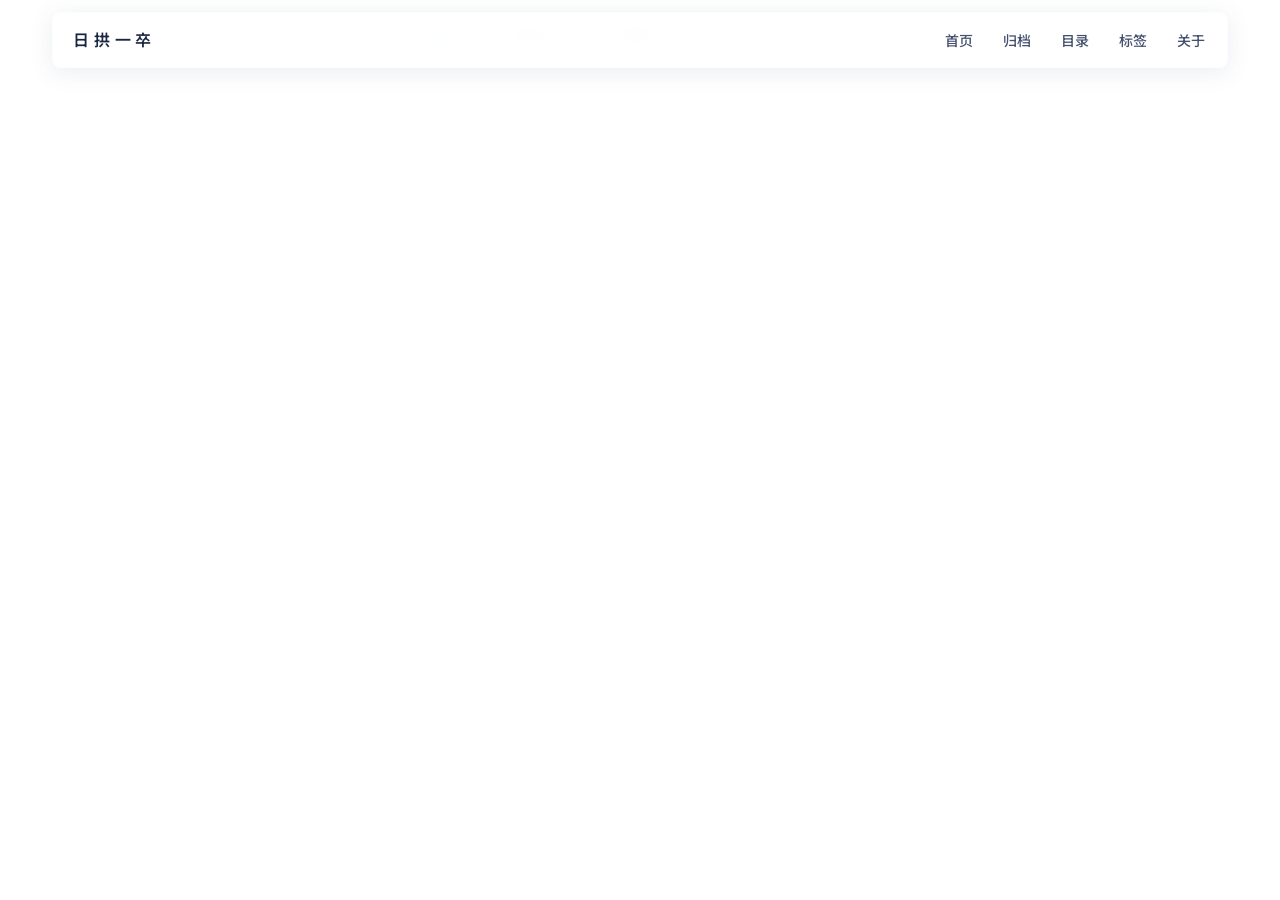
<file: posts/ai_learning/bascis/plan.html>
<!DOCTYPE html><html lang="en"><head>
    <meta charset="utf-8">
    <link rel="icon" href="/favicon.ico">
    <meta name="viewport" content="width=device-width, initial-scale=1">
    <link rel="preconnect" href="https://fonts.googleapis.com">
    <link rel="preconnect" href="https://fonts.gstatic.com" crossorigin="">
    <link href="https://fonts.googleapis.com/css2?family=Noto+Sans+SC:wght@400;500;600;700&amp;family=Noto+Serif+SC:wght@400&amp;display=swap" rel="stylesheet">
    <title>日拱一卒</title>
    <script type="module" crossorigin="" src="/assets/app-yOdt5J7z.js"></script>
    <link rel="stylesheet" crossorigin="" href="/assets/app-Bp1REnX2.css">
  </head>
  <body>
    <div id="app" data-server-rendered="true"><!--[--><header class="nav docked" data-v-88b214bf=""><span class="nav-veil" aria-hidden="true" data-v-88b214bf=""></span><a href="/" class="nav-brand" data-v-88b214bf="">日拱一卒<span class="sub" data-v-88b214bf="">· bit by bit</span></a><nav class="nav-links" aria-label="主导航" data-v-88b214bf=""><!--[--><a href="/" class="nav-link" data-v-88b214bf="">首页</a><a href="/archive" class="nav-link" data-v-88b214bf="">归档</a><a href="/catalog" class="nav-link" data-v-88b214bf="">目录</a><a href="/tags" class="nav-link" data-v-88b214bf="">标签</a><a href="/about" class="nav-link" data-v-88b214bf="">关于</a><!--]--></nav><button class="nav-toggle" type="button" aria-expanded="false" aria-controls="mobile-navigation" aria-label="展开菜单" data-v-88b214bf=""><svg viewBox="0 0 24 24" width="20" height="20" aria-hidden="true" data-v-88b214bf=""><path fill="none" stroke="currentColor" stroke-linecap="round" stroke-linejoin="round" stroke-width="2" d="M4 5h16M4 12h16M4 19h16"></path></svg></button><nav id="mobile-navigation" class="mobile-nav" aria-hidden="true" inert="" aria-label="移动端主导航" data-v-88b214bf=""><!--[--><a href="/" class="nav-link" data-v-88b214bf="">首页</a><a href="/archive" class="nav-link" data-v-88b214bf="">归档</a><a href="/catalog" class="nav-link" data-v-88b214bf="">目录</a><a href="/tags" class="nav-link" data-v-88b214bf="">标签</a><a href="/about" class="nav-link" data-v-88b214bf="">关于</a><!--]--></nav></header><main class="w-full"><div class=""><!--[--><section id="hero" class="hero" data-v-ac390319="" data-v-6a7fdf39=""><!----><div class="parallax" data-v-6a7fdf39=""><div class="hero-bg" style="background-image:url(/assets/hero-ASTStNf0.jpg);" data-v-6a7fdf39=""></div><div class="hero-text" data-v-6a7fdf39=""><img class="hero-avatar" src="/assets/avatar-6YjuEkn3.jpg" alt="HeQiuLili 的头像" width="144" height="144" data-v-6a7fdf39=""><div class="hero-intro-card" data-v-6a7fdf39=""><div class="greeting" data-v-6a7fdf39="">HeQiuLili · blog</div><div class="quote" data-v-6a7fdf39="">每天写一点，每天想一点，像天空一样安静地累积</div></div></div></div><div class="wave-container" aria-hidden="true" data-v-6a7fdf39="" data-v-42f0a6fb=""><svg class="waves" xmlns="http://www.w3.org/2000/svg" viewBox="0 20 150 32" preserveAspectRatio="none" shape-rendering="auto" data-v-42f0a6fb=""><path class="wave-layer wave-layer-1" d="M-160 44c30 0 58-18 88-18s 58 18 88 18 58-18 88-18 58 18 88 18 v48h-352z" data-v-42f0a6fb=""></path><path class="wave-layer wave-layer-2" d="M-160 44c30 0 58-18 88-18s 58 18 88 18 58-18 88-18 58 18 88 18 v48h-352z" data-v-42f0a6fb=""></path><path class="wave-layer wave-layer-3" d="M-160 44c30 0 58-18 88-18s 58 18 88 18 58-18 88-18 58 18 88 18 v48h-352z" data-v-42f0a6fb=""></path><path class="wave-layer wave-layer-4" d="M-160 44c30 0 58-18 88-18s 58 18 88 18 58-18 88-18 58 18 88 18 v48h-352z" data-v-42f0a6fb=""></path></svg></div></section><div class="content-zone" data-v-ac390319="" data-v-79eea4ea=""><div class="content-grid" data-v-79eea4ea=""><div class="side-left" data-v-79eea4ea=""><!--[--><aside class="sidebar" data-v-ac390319="" data-v-f3260369=""><img class="sidebar-avatar" src="/assets/avatar-6YjuEkn3.jpg" alt="HeQiuLili 的头像" width="88" height="88" data-v-f3260369=""><p class="sidebar-name" data-v-f3260369="">HeQiuLili</p><ul class="sidebar-links" data-v-f3260369=""><!--[--><li data-v-f3260369=""><a class="sidebar-link" href="https://github.com/HQLiLi" target="_blank" rel="noopener noreferrer" aria-label="GitHub" data-v-f3260369=""><svg viewBox="0 0 24 24" width="1.2em" height="1.2em" aria-hidden="true" data-v-f3260369=""><path fill="currentColor" d="M12 .297c-6.63 0-12 5.373-12 12c0 5.303 3.438 9.8 8.205 11.385c.6.113.82-.258.82-.577c0-.285-.01-1.04-.015-2.04c-3.338.724-4.042-1.61-4.042-1.61C4.422 18.07 3.633 17.7 3.633 17.7c-1.087-.744.084-.729.084-.729c1.205.084 1.838 1.236 1.838 1.236c1.07 1.835 2.809 1.305 3.495.998c.108-.776.417-1.305.76-1.605c-2.665-.3-5.466-1.332-5.466-5.93c0-1.31.465-2.38 1.235-3.22c-.135-.303-.54-1.523.105-3.176c0 0 1.005-.322 3.3 1.23c.96-.267 1.98-.399 3-.405c1.02.006 2.04.138 3 .405c2.28-1.552 3.285-1.23 3.285-1.23c.645 1.653.24 2.873.12 3.176c.765.84 1.23 1.91 1.23 3.22c0 4.61-2.805 5.625-5.475 5.92c.42.36.81 1.096.81 2.22c0 1.606-.015 2.896-.015 3.286c0 .315.21.69.825.57C20.565 22.092 24 17.592 24 12.297c0-6.627-5.373-12-12-12"></path></svg></a></li><li data-v-f3260369=""><a class="sidebar-link" href="https://space.bilibili.com/349482864?spm_id_from=333.1007.0.0" target="_blank" rel="noopener noreferrer" aria-label="B站" data-v-f3260369=""><svg viewBox="0 0 24 24" width="1.2em" height="1.2em" aria-hidden="true" data-v-f3260369=""><path fill="currentColor" d="M17.813 4.653h.854q2.266.08 3.773 1.574Q23.946 7.72 24 9.987v7.36q-.054 2.266-1.56 3.773c-1.506 1.507-2.262 1.524-3.773 1.56H5.333q-2.266-.054-3.773-1.56C.053 19.614.036 18.858 0 17.347v-7.36q.054-2.267 1.56-3.76t3.773-1.574h.774l-1.174-1.12a1.23 1.23 0 0 1-.373-.906q0-.534.373-.907l.027-.027q.4-.373.92-.373t.92.373L9.653 4.44q.107.106.187.213h4.267a.8.8 0 0 1 .16-.213l2.853-2.747q.4-.373.92-.373c.347 0 .662.151.929.4s.391.551.391.907q0 .532-.373.906zM5.333 7.24q-1.12.027-1.88.773q-.76.748-.786 1.894v7.52q.026 1.146.786 1.893t1.88.773h13.334q1.12-.026 1.88-.773t.786-1.893v-7.52q-.026-1.147-.786-1.894t-1.88-.773zM8 11.107q.56 0 .933.373q.375.374.4.96v1.173q-.025.586-.4.96q-.373.375-.933.374c-.56-.001-.684-.125-.933-.374q-.375-.373-.4-.96V12.44q0-.56.386-.947q.387-.386.947-.386m8 0q.56 0 .933.373q.375.374.4.96v1.173q-.025.586-.4.96q-.373.375-.933.374c-.56-.001-.684-.125-.933-.374q-.375-.373-.4-.96V12.44q.025-.586.4-.96q.373-.373.933-.373"></path></svg></a></li><!--]--></ul></aside><div class="calendar" role="group" aria-label="2026 年 11 月更新日历" data-v-ac390319="" data-v-ffa3db0c=""><div class="cal-title" data-v-ffa3db0c="">2026 年 11 月 · 更新 1 篇</div><div class="cal-weekdays" aria-hidden="true" data-v-ffa3db0c=""><!--[--><span class="cal-weekday" data-v-ffa3db0c="">日</span><span class="cal-weekday" data-v-ffa3db0c="">一</span><span class="cal-weekday" data-v-ffa3db0c="">二</span><span class="cal-weekday" data-v-ffa3db0c="">三</span><span class="cal-weekday" data-v-ffa3db0c="">四</span><span class="cal-weekday" data-v-ffa3db0c="">五</span><span class="cal-weekday" data-v-ffa3db0c="">六</span><!--]--></div><div class="cal-grid" data-v-ffa3db0c=""><!--[--><!--[--><span class="cal-cell" data-v-ffa3db0c=""><span class="cal-num" data-v-ffa3db0c="">1</span></span><!--]--><!--[--><span class="cal-cell" data-v-ffa3db0c=""><span class="cal-num" data-v-ffa3db0c="">2</span></span><!--]--><!--[--><span class="cal-cell" data-v-ffa3db0c=""><span class="cal-num" data-v-ffa3db0c="">3</span></span><!--]--><!--[--><span class="cal-cell" data-v-ffa3db0c=""><span class="cal-num" data-v-ffa3db0c="">4</span></span><!--]--><!--[--><span class="cal-cell" data-v-ffa3db0c=""><span class="cal-num" data-v-ffa3db0c="">5</span></span><!--]--><!--[--><span class="cal-cell" data-v-ffa3db0c=""><span class="cal-num" data-v-ffa3db0c="">6</span></span><!--]--><!--[--><span class="cal-cell" data-v-ffa3db0c=""><span class="cal-num" data-v-ffa3db0c="">7</span></span><!--]--><!--[--><span class="cal-cell" data-v-ffa3db0c=""><span class="cal-num" data-v-ffa3db0c="">8</span></span><!--]--><!--[--><span class="cal-cell" data-v-ffa3db0c=""><span class="cal-num" data-v-ffa3db0c="">9</span></span><!--]--><!--[--><span class="cal-cell" data-v-ffa3db0c=""><span class="cal-num" data-v-ffa3db0c="">10</span></span><!--]--><!--[--><span class="cal-cell" data-v-ffa3db0c=""><span class="cal-num" data-v-ffa3db0c="">11</span></span><!--]--><!--[--><span class="cal-cell" data-v-ffa3db0c=""><span class="cal-num" data-v-ffa3db0c="">12</span></span><!--]--><!--[--><span class="cal-cell" data-v-ffa3db0c=""><span class="cal-num" data-v-ffa3db0c="">13</span></span><!--]--><!--[--><span class="cal-cell" data-v-ffa3db0c=""><span class="cal-num" data-v-ffa3db0c="">14</span></span><!--]--><!--[--><span class="cal-cell" data-v-ffa3db0c=""><span class="cal-num" data-v-ffa3db0c="">15</span></span><!--]--><!--[--><span class="cal-cell" data-v-ffa3db0c=""><span class="cal-num" data-v-ffa3db0c="">16</span></span><!--]--><!--[--><span class="cal-cell" data-v-ffa3db0c=""><span class="cal-num" data-v-ffa3db0c="">17</span></span><!--]--><!--[--><span class="cal-cell" data-v-ffa3db0c=""><span class="cal-num" data-v-ffa3db0c="">18</span></span><!--]--><!--[--><span class="cal-cell" data-v-ffa3db0c=""><span class="cal-num" data-v-ffa3db0c="">19</span></span><!--]--><!--[--><span class="cal-cell" data-v-ffa3db0c=""><span class="cal-num" data-v-ffa3db0c="">20</span></span><!--]--><!--[--><span class="cal-cell" data-v-ffa3db0c=""><span class="cal-num" data-v-ffa3db0c="">21</span></span><!--]--><!--[--><span class="cal-cell" data-v-ffa3db0c=""><span class="cal-num" data-v-ffa3db0c="">22</span></span><!--]--><!--[--><span class="cal-cell" data-v-ffa3db0c=""><span class="cal-num" data-v-ffa3db0c="">23</span></span><!--]--><!--[--><span class="cal-cell" data-v-ffa3db0c=""><span class="cal-num" data-v-ffa3db0c="">24</span></span><!--]--><!--[--><a href="/archive?date=2026-11-25" class="cal-cell" aria-label="11 月 25 日：1 篇更新" data-v-ffa3db0c=""><span class="cal-num is-post is-today" data-v-ffa3db0c="">25</span><span class="cal-dot" aria-hidden="true" data-v-ffa3db0c=""></span></a><!--]--><!--[--><span class="cal-cell" data-v-ffa3db0c=""><span class="cal-num" data-v-ffa3db0c="">26</span></span><!--]--><!--[--><span class="cal-cell" data-v-ffa3db0c=""><span class="cal-num" data-v-ffa3db0c="">27</span></span><!--]--><!--[--><span class="cal-cell" data-v-ffa3db0c=""><span class="cal-num" data-v-ffa3db0c="">28</span></span><!--]--><!--[--><span class="cal-cell" data-v-ffa3db0c=""><span class="cal-num" data-v-ffa3db0c="">29</span></span><!--]--><!--[--><span class="cal-cell" data-v-ffa3db0c=""><span class="cal-num" data-v-ffa3db0c="">30</span></span><!--]--><!--]--></div></div><!--]--></div><div class="main" data-v-79eea4ea=""><!--[--><article class="post-panel" data-v-ac390319=""><div class="post-measure" data-v-ac390319=""><button class="back-link mb-2" data-v-ac390319=""><svg viewBox="0 0 24 24" width="1.2em" height="1.2em" class="back-link-icon" stroke-width="1.7" aria-hidden="true" data-v-ac390319=""><path fill="none" stroke="currentColor" stroke-linecap="round" stroke-linejoin="round" stroke-width="2" d="m15 18l-6-6l6-6"></path></svg><span data-v-ac390319="">最新文章</span></button><header class="mb-[18px] flex flex-wrap items-baseline gap-x-3 gap-y-1" data-v-ac390319="" data-v-9bed2c73=""><h1 class="page-title-text m-0" data-v-9bed2c73="">Plan篇</h1><!----></header><div class="post-meta" data-v-ac390319=""><span class="post-meta-date" data-v-ac390319="">2026/09/02</span><!--[--><a href="/tags?tag=AI%E5%AD%A6%E4%B9%A0" class="post-tag" aria-label="标签 AI学习" data-v-ac390319="">AI学习</a><!--]--></div><div class="prose-anchor" data-v-ac390319=""><!--[--><div class="prose"><p>在了解 <code>Skills</code>​ 和 <code>Command</code>​ 后，我最开始认为 <code>plan</code>​ 其实是类似于 <code>command</code>​ 这样的 md 文件的约束。但其实还是有区别的，<code>/plan</code> 其实是 harness 给 AI 在工具上的限制：</p><ol><li>在只读阶段，harness 将工具表收窄，AI 只能读和写计划文本</li><li>如果我们在阅读完计划后选择执行，那么 harness 就会恢复工具表</li><li>之后所有轮次，harness 都不会再次将工具表收窄，从批准的那一刻就不再有机械约束。</li></ol><p>流程来说还是比较简单的，那么它跟 trellis 的 <code>brainstorm</code>​ 相比的话，还是有一点区别的，<code>plan</code>​ 是硬约束，直接限制了 AI 能使用的工具表，<code>brainstorm</code>​ 是 skill，如果我们不开 <code>plan</code> 的话，在 AI 眼里，harness 提供的工具表是完整的，但是 skill 里的内容要求它在出计划前不要去修改代码，这是软约束。</p><p>那么在选择上如何选择呢？</p><p>这个其实得这样看，<code>plan</code>​ 只是约束了工具表，但是它并不影响 skill 的注入，如果说我们的提示词触发了 <code>brainstorm</code>​ 的软约束，它就会自己去写计划，那么这个时候 <code>plan</code>​ 就显得没啥必要了，反正我开 <code>plan</code>​ 的目的就是先确认方案再执行，<code>brainstorm</code> 在命中后也确实是同样的效果。</p><p>但如果我们的提示词不会命中 <code>brainstorm</code>​，那么 AI 就不会先写计划了，同时，所以，在我们希望 AI 在执行前先写出方案，审核后再执行，但我们不确定能靠软约束来生成方案时，就可以把 <code>plan</code>​ 开起来，因为 <code>plan</code> 说一定生成方案的。</p></div><!--]--></div><div class="post-foot" data-v-ac390319=""><a href="/" class="back-link" data-v-ac390319=""><svg viewBox="0 0 24 24" width="1.2em" height="1.2em" class="back-link-icon" stroke-width="1.7" aria-hidden="true" data-v-ac390319=""><path fill="none" stroke="currentColor" stroke-linecap="round" stroke-linejoin="round" stroke-width="2" d="m15 18l-6-6l6-6"></path></svg><span data-v-ac390319="">返回最新文章</span></a></div></div></article><!--]--></div><div class="side-right" data-v-79eea4ea=""><!--[--><!--]--></div></div></div><!--]--></div></main><footer class="site-footer" data-v-9b4a03f2=""><span data-v-9b4a03f2="">© 2026</span><span class="sep" data-v-9b4a03f2="">·</span> <span data-v-9b4a03f2="">HeQiuLili</span><span class="sep" data-v-9b4a03f2="">·</span> <span data-v-9b4a03f2="">日拱一卒</span><span class="sep" data-v-9b4a03f2="">·</span><span data-v-9b4a03f2="">built with vite + vue</span></footer><!--[--><span class="back-to-top-sentinel" aria-hidden="true" data-v-1921a368=""></span><button type="button" class="back-to-top" aria-label="返回顶部" title="返回顶部" data-v-1921a368=""><svg viewBox="0 0 24 24" width="18" height="18" aria-hidden="true" data-v-1921a368=""><path fill="none" stroke="currentColor" stroke-linecap="round" stroke-linejoin="round" stroke-width="2" d="m5 12l7-7l7 7m-7 7V5"></path></svg></button><!--]--><!--]--></div>
    <script>
      // 非首页直接打开/刷新：首帧先展示完整 Hero，主体区由 App.vue 的 intro 滚动动画带上来。
      // manual 关闭浏览器自动回填旧滚动深度；同步归零，避免水合前先闪出主体区中段。
      if (location.pathname !== '/') {
        if ('scrollRestoration' in history) history.scrollRestoration = 'manual'
        window.scrollTo(0, 0)
      }
    </script>
  

</body></html>
</file>
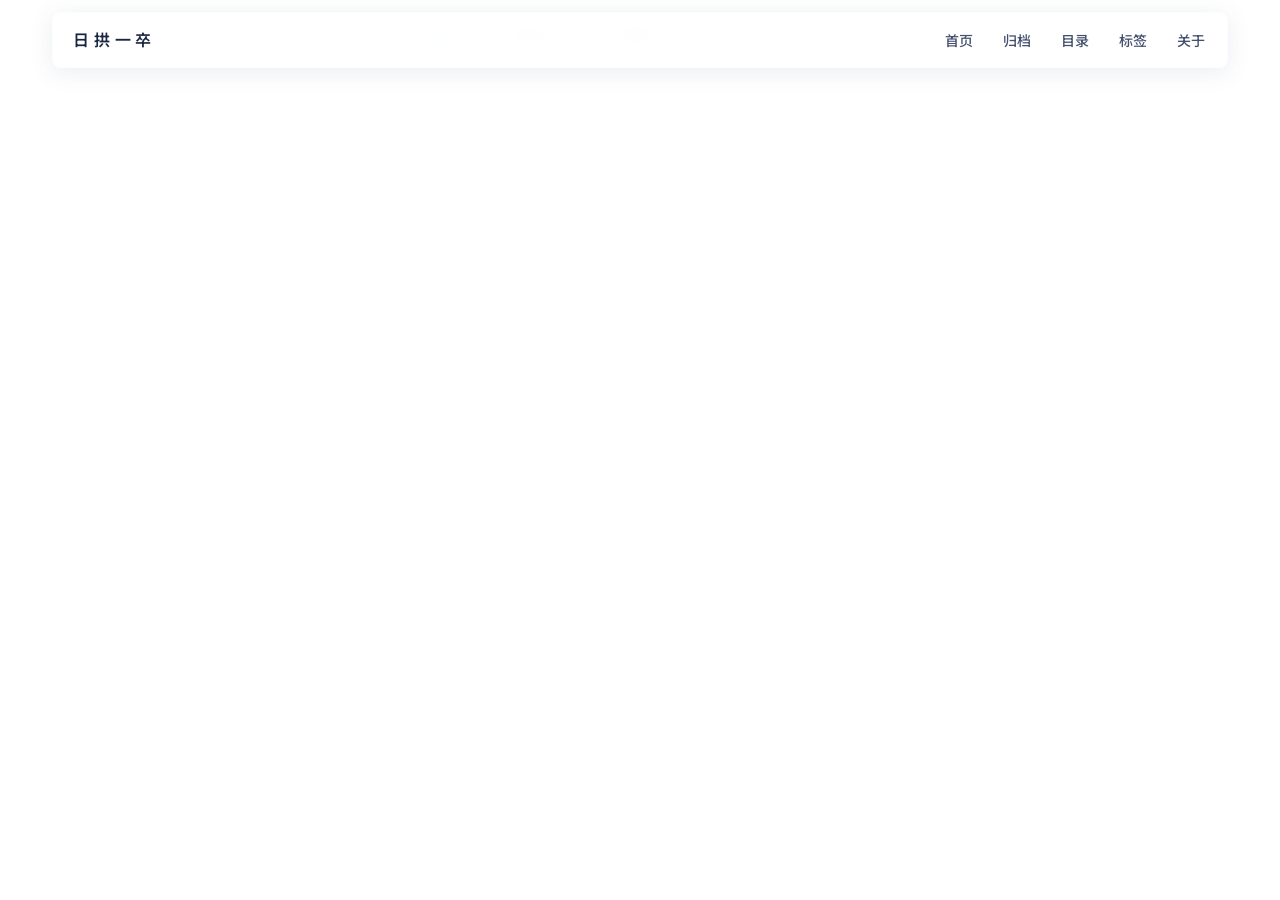
<file: posts/ai_learning/bascis/skills.html>
<!DOCTYPE html><html lang="en"><head>
    <meta charset="utf-8">
    <link rel="icon" href="/favicon.ico">
    <meta name="viewport" content="width=device-width, initial-scale=1">
    <link rel="preconnect" href="https://fonts.googleapis.com">
    <link rel="preconnect" href="https://fonts.gstatic.com" crossorigin="">
    <link href="https://fonts.googleapis.com/css2?family=Noto+Sans+SC:wght@400;500;600;700&amp;family=Noto+Serif+SC:wght@400&amp;display=swap" rel="stylesheet">
    <title>日拱一卒</title>
    <script type="module" crossorigin="" src="/assets/app-yOdt5J7z.js"></script>
    <link rel="stylesheet" crossorigin="" href="/assets/app-Bp1REnX2.css">
  </head>
  <body>
    <div id="app" data-server-rendered="true"><!--[--><header class="nav docked" data-v-88b214bf=""><span class="nav-veil" aria-hidden="true" data-v-88b214bf=""></span><a href="/" class="nav-brand" data-v-88b214bf="">日拱一卒<span class="sub" data-v-88b214bf="">· bit by bit</span></a><nav class="nav-links" aria-label="主导航" data-v-88b214bf=""><!--[--><a href="/" class="nav-link" data-v-88b214bf="">首页</a><a href="/archive" class="nav-link" data-v-88b214bf="">归档</a><a href="/catalog" class="nav-link" data-v-88b214bf="">目录</a><a href="/tags" class="nav-link" data-v-88b214bf="">标签</a><a href="/about" class="nav-link" data-v-88b214bf="">关于</a><!--]--></nav><button class="nav-toggle" type="button" aria-expanded="false" aria-controls="mobile-navigation" aria-label="展开菜单" data-v-88b214bf=""><svg viewBox="0 0 24 24" width="20" height="20" aria-hidden="true" data-v-88b214bf=""><path fill="none" stroke="currentColor" stroke-linecap="round" stroke-linejoin="round" stroke-width="2" d="M4 5h16M4 12h16M4 19h16"></path></svg></button><nav id="mobile-navigation" class="mobile-nav" aria-hidden="true" inert="" aria-label="移动端主导航" data-v-88b214bf=""><!--[--><a href="/" class="nav-link" data-v-88b214bf="">首页</a><a href="/archive" class="nav-link" data-v-88b214bf="">归档</a><a href="/catalog" class="nav-link" data-v-88b214bf="">目录</a><a href="/tags" class="nav-link" data-v-88b214bf="">标签</a><a href="/about" class="nav-link" data-v-88b214bf="">关于</a><!--]--></nav></header><main class="w-full"><div class=""><!--[--><section id="hero" class="hero" data-v-ac390319="" data-v-6a7fdf39=""><!----><div class="parallax" data-v-6a7fdf39=""><div class="hero-bg" style="background-image:url(/assets/hero-ASTStNf0.jpg);" data-v-6a7fdf39=""></div><div class="hero-text" data-v-6a7fdf39=""><img class="hero-avatar" src="/assets/avatar-6YjuEkn3.jpg" alt="HeQiuLili 的头像" width="144" height="144" data-v-6a7fdf39=""><div class="hero-intro-card" data-v-6a7fdf39=""><div class="greeting" data-v-6a7fdf39="">HeQiuLili · blog</div><div class="quote" data-v-6a7fdf39="">每天写一点，每天想一点，像天空一样安静地累积</div></div></div></div><div class="wave-container" aria-hidden="true" data-v-6a7fdf39="" data-v-42f0a6fb=""><svg class="waves" xmlns="http://www.w3.org/2000/svg" viewBox="0 20 150 32" preserveAspectRatio="none" shape-rendering="auto" data-v-42f0a6fb=""><path class="wave-layer wave-layer-1" d="M-160 44c30 0 58-18 88-18s 58 18 88 18 58-18 88-18 58 18 88 18 v48h-352z" data-v-42f0a6fb=""></path><path class="wave-layer wave-layer-2" d="M-160 44c30 0 58-18 88-18s 58 18 88 18 58-18 88-18 58 18 88 18 v48h-352z" data-v-42f0a6fb=""></path><path class="wave-layer wave-layer-3" d="M-160 44c30 0 58-18 88-18s 58 18 88 18 58-18 88-18 58 18 88 18 v48h-352z" data-v-42f0a6fb=""></path><path class="wave-layer wave-layer-4" d="M-160 44c30 0 58-18 88-18s 58 18 88 18 58-18 88-18 58 18 88 18 v48h-352z" data-v-42f0a6fb=""></path></svg></div></section><div class="content-zone" data-v-ac390319="" data-v-79eea4ea=""><div class="content-grid" data-v-79eea4ea=""><div class="side-left" data-v-79eea4ea=""><!--[--><aside class="sidebar" data-v-ac390319="" data-v-f3260369=""><img class="sidebar-avatar" src="/assets/avatar-6YjuEkn3.jpg" alt="HeQiuLili 的头像" width="88" height="88" data-v-f3260369=""><p class="sidebar-name" data-v-f3260369="">HeQiuLili</p><ul class="sidebar-links" data-v-f3260369=""><!--[--><li data-v-f3260369=""><a class="sidebar-link" href="https://github.com/HQLiLi" target="_blank" rel="noopener noreferrer" aria-label="GitHub" data-v-f3260369=""><svg viewBox="0 0 24 24" width="1.2em" height="1.2em" aria-hidden="true" data-v-f3260369=""><path fill="currentColor" d="M12 .297c-6.63 0-12 5.373-12 12c0 5.303 3.438 9.8 8.205 11.385c.6.113.82-.258.82-.577c0-.285-.01-1.04-.015-2.04c-3.338.724-4.042-1.61-4.042-1.61C4.422 18.07 3.633 17.7 3.633 17.7c-1.087-.744.084-.729.084-.729c1.205.084 1.838 1.236 1.838 1.236c1.07 1.835 2.809 1.305 3.495.998c.108-.776.417-1.305.76-1.605c-2.665-.3-5.466-1.332-5.466-5.93c0-1.31.465-2.38 1.235-3.22c-.135-.303-.54-1.523.105-3.176c0 0 1.005-.322 3.3 1.23c.96-.267 1.98-.399 3-.405c1.02.006 2.04.138 3 .405c2.28-1.552 3.285-1.23 3.285-1.23c.645 1.653.24 2.873.12 3.176c.765.84 1.23 1.91 1.23 3.22c0 4.61-2.805 5.625-5.475 5.92c.42.36.81 1.096.81 2.22c0 1.606-.015 2.896-.015 3.286c0 .315.21.69.825.57C20.565 22.092 24 17.592 24 12.297c0-6.627-5.373-12-12-12"></path></svg></a></li><li data-v-f3260369=""><a class="sidebar-link" href="https://space.bilibili.com/349482864?spm_id_from=333.1007.0.0" target="_blank" rel="noopener noreferrer" aria-label="B站" data-v-f3260369=""><svg viewBox="0 0 24 24" width="1.2em" height="1.2em" aria-hidden="true" data-v-f3260369=""><path fill="currentColor" d="M17.813 4.653h.854q2.266.08 3.773 1.574Q23.946 7.72 24 9.987v7.36q-.054 2.266-1.56 3.773c-1.506 1.507-2.262 1.524-3.773 1.56H5.333q-2.266-.054-3.773-1.56C.053 19.614.036 18.858 0 17.347v-7.36q.054-2.267 1.56-3.76t3.773-1.574h.774l-1.174-1.12a1.23 1.23 0 0 1-.373-.906q0-.534.373-.907l.027-.027q.4-.373.92-.373t.92.373L9.653 4.44q.107.106.187.213h4.267a.8.8 0 0 1 .16-.213l2.853-2.747q.4-.373.92-.373c.347 0 .662.151.929.4s.391.551.391.907q0 .532-.373.906zM5.333 7.24q-1.12.027-1.88.773q-.76.748-.786 1.894v7.52q.026 1.146.786 1.893t1.88.773h13.334q1.12-.026 1.88-.773t.786-1.893v-7.52q-.026-1.147-.786-1.894t-1.88-.773zM8 11.107q.56 0 .933.373q.375.374.4.96v1.173q-.025.586-.4.96q-.373.375-.933.374c-.56-.001-.684-.125-.933-.374q-.375-.373-.4-.96V12.44q0-.56.386-.947q.387-.386.947-.386m8 0q.56 0 .933.373q.375.374.4.96v1.173q-.025.586-.4.96q-.373.375-.933.374c-.56-.001-.684-.125-.933-.374q-.375-.373-.4-.96V12.44q.025-.586.4-.96q.373-.373.933-.373"></path></svg></a></li><!--]--></ul></aside><div class="calendar" role="group" aria-label="2026 年 11 月更新日历" data-v-ac390319="" data-v-ffa3db0c=""><div class="cal-title" data-v-ffa3db0c="">2026 年 11 月 · 更新 1 篇</div><div class="cal-weekdays" aria-hidden="true" data-v-ffa3db0c=""><!--[--><span class="cal-weekday" data-v-ffa3db0c="">日</span><span class="cal-weekday" data-v-ffa3db0c="">一</span><span class="cal-weekday" data-v-ffa3db0c="">二</span><span class="cal-weekday" data-v-ffa3db0c="">三</span><span class="cal-weekday" data-v-ffa3db0c="">四</span><span class="cal-weekday" data-v-ffa3db0c="">五</span><span class="cal-weekday" data-v-ffa3db0c="">六</span><!--]--></div><div class="cal-grid" data-v-ffa3db0c=""><!--[--><!--[--><span class="cal-cell" data-v-ffa3db0c=""><span class="cal-num" data-v-ffa3db0c="">1</span></span><!--]--><!--[--><span class="cal-cell" data-v-ffa3db0c=""><span class="cal-num" data-v-ffa3db0c="">2</span></span><!--]--><!--[--><span class="cal-cell" data-v-ffa3db0c=""><span class="cal-num" data-v-ffa3db0c="">3</span></span><!--]--><!--[--><span class="cal-cell" data-v-ffa3db0c=""><span class="cal-num" data-v-ffa3db0c="">4</span></span><!--]--><!--[--><span class="cal-cell" data-v-ffa3db0c=""><span class="cal-num" data-v-ffa3db0c="">5</span></span><!--]--><!--[--><span class="cal-cell" data-v-ffa3db0c=""><span class="cal-num" data-v-ffa3db0c="">6</span></span><!--]--><!--[--><span class="cal-cell" data-v-ffa3db0c=""><span class="cal-num" data-v-ffa3db0c="">7</span></span><!--]--><!--[--><span class="cal-cell" data-v-ffa3db0c=""><span class="cal-num" data-v-ffa3db0c="">8</span></span><!--]--><!--[--><span class="cal-cell" data-v-ffa3db0c=""><span class="cal-num" data-v-ffa3db0c="">9</span></span><!--]--><!--[--><span class="cal-cell" data-v-ffa3db0c=""><span class="cal-num" data-v-ffa3db0c="">10</span></span><!--]--><!--[--><span class="cal-cell" data-v-ffa3db0c=""><span class="cal-num" data-v-ffa3db0c="">11</span></span><!--]--><!--[--><span class="cal-cell" data-v-ffa3db0c=""><span class="cal-num" data-v-ffa3db0c="">12</span></span><!--]--><!--[--><span class="cal-cell" data-v-ffa3db0c=""><span class="cal-num" data-v-ffa3db0c="">13</span></span><!--]--><!--[--><span class="cal-cell" data-v-ffa3db0c=""><span class="cal-num" data-v-ffa3db0c="">14</span></span><!--]--><!--[--><span class="cal-cell" data-v-ffa3db0c=""><span class="cal-num" data-v-ffa3db0c="">15</span></span><!--]--><!--[--><span class="cal-cell" data-v-ffa3db0c=""><span class="cal-num" data-v-ffa3db0c="">16</span></span><!--]--><!--[--><span class="cal-cell" data-v-ffa3db0c=""><span class="cal-num" data-v-ffa3db0c="">17</span></span><!--]--><!--[--><span class="cal-cell" data-v-ffa3db0c=""><span class="cal-num" data-v-ffa3db0c="">18</span></span><!--]--><!--[--><span class="cal-cell" data-v-ffa3db0c=""><span class="cal-num" data-v-ffa3db0c="">19</span></span><!--]--><!--[--><span class="cal-cell" data-v-ffa3db0c=""><span class="cal-num" data-v-ffa3db0c="">20</span></span><!--]--><!--[--><span class="cal-cell" data-v-ffa3db0c=""><span class="cal-num" data-v-ffa3db0c="">21</span></span><!--]--><!--[--><span class="cal-cell" data-v-ffa3db0c=""><span class="cal-num" data-v-ffa3db0c="">22</span></span><!--]--><!--[--><span class="cal-cell" data-v-ffa3db0c=""><span class="cal-num" data-v-ffa3db0c="">23</span></span><!--]--><!--[--><span class="cal-cell" data-v-ffa3db0c=""><span class="cal-num" data-v-ffa3db0c="">24</span></span><!--]--><!--[--><a href="/archive?date=2026-11-25" class="cal-cell" aria-label="11 月 25 日：1 篇更新" data-v-ffa3db0c=""><span class="cal-num is-post is-today" data-v-ffa3db0c="">25</span><span class="cal-dot" aria-hidden="true" data-v-ffa3db0c=""></span></a><!--]--><!--[--><span class="cal-cell" data-v-ffa3db0c=""><span class="cal-num" data-v-ffa3db0c="">26</span></span><!--]--><!--[--><span class="cal-cell" data-v-ffa3db0c=""><span class="cal-num" data-v-ffa3db0c="">27</span></span><!--]--><!--[--><span class="cal-cell" data-v-ffa3db0c=""><span class="cal-num" data-v-ffa3db0c="">28</span></span><!--]--><!--[--><span class="cal-cell" data-v-ffa3db0c=""><span class="cal-num" data-v-ffa3db0c="">29</span></span><!--]--><!--[--><span class="cal-cell" data-v-ffa3db0c=""><span class="cal-num" data-v-ffa3db0c="">30</span></span><!--]--><!--]--></div></div><!--]--></div><div class="main" data-v-79eea4ea=""><!--[--><article class="post-panel" data-v-ac390319=""><div class="post-measure" data-v-ac390319=""><button class="back-link mb-2" data-v-ac390319=""><svg viewBox="0 0 24 24" width="1.2em" height="1.2em" class="back-link-icon" stroke-width="1.7" aria-hidden="true" data-v-ac390319=""><path fill="none" stroke="currentColor" stroke-linecap="round" stroke-linejoin="round" stroke-width="2" d="m15 18l-6-6l6-6"></path></svg><span data-v-ac390319="">最新文章</span></button><header class="mb-[18px] flex flex-wrap items-baseline gap-x-3 gap-y-1" data-v-ac390319="" data-v-9bed2c73=""><h1 class="page-title-text m-0" data-v-9bed2c73="">Skills篇</h1><!----></header><div class="post-meta" data-v-ac390319=""><span class="post-meta-date" data-v-ac390319="">2026/08/30</span><!--[--><a href="/tags?tag=AI%E5%AD%A6%E4%B9%A0" class="post-tag" aria-label="标签 AI学习" data-v-ac390319="">AI学习</a><!--]--></div><div class="prose-anchor" data-v-ac390319=""><!--[--><div class="prose"><h2 id="2026.8.30-15%3A19" tabindex="-1">2026.8.30 15:19</h2><p>‍</p><p>早上我在 Zcode 中领到了 <code>GLM5.3-flash</code>​ 3 亿的 token，决定在里面把原先 <code>Trellis</code> 管理的每个规则层给自己搞清楚到底是怎么运行的，先从 Skill 开始。</p><p>‍</p><p>我让 AI 参考 <code>Trellis</code>​ 的 <code>trellis-brainstorm</code>​ skill 写了一份全局的 <code>brainstorm</code> skill，分别实验了一下，得出了结论：</p><ol><li><p>如果有开启 skill，AI 在回复前能够在深度思考中看到它使用的 skill 的名称。</p></li><li><p>skill 的自然语言选择不需要考虑是否用中文还是英文，只需要让自己看得懂就行。</p></li><li><p>会话会加载的 skill 只有在点击会话的时候已启用的 skill，如果有 skill 是在会话开启后启用的，当前会话是不会知道的，必须要重开个会话。</p></li><li><p>根据 AI 的回答，绝大多数时候是会携带上已启用的 skill，但如果没有带上可以用 <code>/</code> 来指定 skill。</p></li><li><p>项目级 skill 的创建方式，有一个约定俗成的规则，就是在根目录下创建 <code>.agents/skills</code>，然后再下面创建 skill 包，举个例子：</p><div class="code-block"><button class="code-copy" type="button" data-state="idle" aria-live="polite" aria-label="复制代码" title="复制代码"><svg viewBox="0 0 16 16" width="14" height="14" fill="none" stroke="currentColor" stroke-width="1.4" stroke-linecap="round" stroke-linejoin="round" aria-hidden="true"><rect x="2" y="5.6" width="8.4" height="8.4" rx="1.8"></rect><path d="M5.6 5.6V3.8A1.8 1.8 0 0 1 7.4 2h4.8A1.8 1.8 0 0 1 14 3.8v4.8a1.8 1.8 0 0 1-1.8 1.8h-1.8"></path></svg></button><pre class="shiki vitesse-light" style="background-color:#ffffff;color:#393a34;" tabindex="0"><code class="language-bash"><span class="line"><span style="color:#59873A;">.agents/skills/</span></span>
<span class="line"><span style="color:#59873A;">└──</span><span style="color:#B56959;"> test-skill/</span><span style="color:#B56959;"> 包名要与</span><span style="color:#B56959;"> SKILL.md</span><span style="color:#B56959;"> 里的</span><span style="color:#B56959;"> name</span><span style="color:#B56959;"> 一致</span></span>
<span class="line"><span style="color:#59873A;">    └──</span><span style="color:#B56959;"> SKILL.md</span><span style="color:#B56959;"> 固定名称</span></span></code></pre></div></li><li><p>skill 文件中的头信息一定要有以下的内容：</p><div class="code-block"><button class="code-copy" type="button" data-state="idle" aria-live="polite" aria-label="复制代码" title="复制代码"><svg viewBox="0 0 16 16" width="14" height="14" fill="none" stroke="currentColor" stroke-width="1.4" stroke-linecap="round" stroke-linejoin="round" aria-hidden="true"><rect x="2" y="5.6" width="8.4" height="8.4" rx="1.8"></rect><path d="M5.6 5.6V3.8A1.8 1.8 0 0 1 7.4 2h4.8A1.8 1.8 0 0 1 14 3.8v4.8a1.8 1.8 0 0 1-1.8 1.8h-1.8"></path></svg></button><pre class="shiki vitesse-light" style="background-color:#ffffff;color:#393a34;" tabindex="0"><code class="language-yaml"><span class="line"><span style="color:#59873A;">---</span></span>
<span class="line"><span style="color:#998418;">name</span><span style="color:#999999;">:</span><span style="color:#B56959;"> 名字（这里要跟外面的包名一致）</span></span>
<span class="line"><span style="color:#998418;">description</span><span style="color:#999999;">:</span><span style="color:#B56959;"> 描述信息</span></span>
<span class="line"><span style="color:#59873A;">---</span></span></code></pre></div></li></ol><p>‍</p><p>skill 的描述决定了 AI 是否调用。AI 在最开始就能知道所有启用的 skill 的名称和描述，它在执行中根据描述来选择该调用的 skill 列表。</p><p>那么现在我将所有信息整理一下就是：</p><p>‍</p><p>AI 在会话开始时会注入 skill 名单（包含 <code>name</code>​ 和 <code>description</code>​），之后就一直停留在上下文中，这也是为什么在会话开始后，我们去新增或者停用某个 skill，AI 却不知道的原因。而在 AI 根据 <code>description</code>​ 来命中 skill 时，该 skill 的正文就会被加载进上下文，而正文指向的附属文件（<code>references</code> 之类的）是按需读取。</p><p>这里说一下为什么附属文件是按需读取，以我自己让 AI 写的思源笔记整理 skill 为例，它的正文里有下面的这一段文本：</p><p>‍</p><div class="code-block"><button class="code-copy" type="button" data-state="idle" aria-live="polite" aria-label="复制代码" title="复制代码"><svg viewBox="0 0 16 16" width="14" height="14" fill="none" stroke="currentColor" stroke-width="1.4" stroke-linecap="round" stroke-linejoin="round" aria-hidden="true"><rect x="2" y="5.6" width="8.4" height="8.4" rx="1.8"></rect><path d="M5.6 5.6V3.8A1.8 1.8 0 0 1 7.4 2h4.8A1.8 1.8 0 0 1 14 3.8v4.8a1.8 1.8 0 0 1-1.8 1.8h-1.8"></path></svg></button><pre class="shiki vitesse-light" style="background-color:#ffffff;color:#393a34;" tabindex="0"><code class="language-md"><span class="line"><span style="color:#393A34;">思源笔记环境：先读参考文件再动手</span></span>
<span class="line"><span style="color:#393A34;">如果本任务在思源笔记的 AI 对话中执行、需要调用 block 类写操作（insert / append / update / delete / move），</span></span>
<span class="line"><span style="color:#393A34;">必须先读 references/siyuan-blocks.md——里面有快照密钥、空块创建、反死循环保护三个已知坑的规避方法。</span></span>
<span class="line"><span style="color:#393A34;">跳过它最坏的后果是对话被平台强制中断。在普通文件系统上整理 .md 文件时无需读它。</span></span></code></pre></div><p>‍</p><p>在这段内容前面我是加了个关键词 <code>思源笔记环境</code>​ 来修饰，这样的话，如果这个 <code>skill</code>​ 它在其他环境，比如说 vscode 里调用了，因为它不匹配 <code>思源环境</code>​，它就不会去将 <code>references</code>​ 包下的 <code>siyuan-blocks.md</code> 的内容注入到上下文。</p><p>这里还要补充一点信息，skill 的名单信息它是处在上下文的稳定区，并不会因为上下文压缩而丢失，它是 harness 在每轮会话都会重新发放一次，这也就是常驻的意思，是每轮重发。</p><p>‍</p><h2 id="2026.9.6-23%3A22" tabindex="-1">2026.9.6 23:22</h2><p><code>skill</code>​ 的触发没有我想象得靠谱，今天我让 AI 写了个页面初稿，然后生成 prd 文档，根据初稿在项目中生成代码，结果 AI 用 <code>vue3</code>​ 写了一堆组件，这从逻辑上来说，既然碰了 vue3，那么应该会触发项目级 <code>skill</code>​ —— <code>vue3-best-practices</code>​，但是 AI 判断并不需要注入它，理由是它直接根据 prd 文档开始执行，因此没有考虑到应该再去判断一下是否有相关的 <code>skill</code> 需要注入，而文档中也并没有提及到要用这个 skill。</p><p>解决方法也比较简单，往 <code>AGENTS.md</code>​ 中添加点规则就行，或者用规则层框架（我打算用 <code>Trellis</code>）中的规范文档中添加规范来约束。</p><p>‍</p><h2 id="2026.11.25" tabindex="-1">2026.11.25</h2><p>经过几个月的实践，我认为现在其实没有什么必要引入特别多的skill，目前项目中用的绝大多数skill都是跟工作流相关的必须显式调用的skill。像是之前提到的​<code>vue3-best-practices</code>其实反而没必要，因为大模型在训练时已经用了社区主流的编码习惯相关的素材了，它不需要在引入这些已经知道的内容。对于这些内容规范类skill我现在都已经不用</p><p>‍</p></div><!--]--></div><div class="post-foot" data-v-ac390319=""><a href="/" class="back-link" data-v-ac390319=""><svg viewBox="0 0 24 24" width="1.2em" height="1.2em" class="back-link-icon" stroke-width="1.7" aria-hidden="true" data-v-ac390319=""><path fill="none" stroke="currentColor" stroke-linecap="round" stroke-linejoin="round" stroke-width="2" d="m15 18l-6-6l6-6"></path></svg><span data-v-ac390319="">返回最新文章</span></a></div></div></article><!--]--></div><div class="side-right" data-v-79eea4ea=""><!--[--><aside class="toc" data-v-ac390319=""><div class="toc-title" data-v-ac390319="">目录</div><ul data-v-ac390319=""><!--[--><li data-v-ac390319=""><a href="#2026.8.30-15%3A19" class="" data-v-ac390319="">2026.8.30 15:19</a><!----></li><li data-v-ac390319=""><a href="#2026.9.6-23%3A22" class="" data-v-ac390319="">2026.9.6 23:22</a><!----></li><li data-v-ac390319=""><a href="#2026.11.25" class="" data-v-ac390319="">2026.11.25</a><!----></li><!--]--></ul></aside><!--]--></div></div></div><!--]--></div></main><footer class="site-footer" data-v-9b4a03f2=""><span data-v-9b4a03f2="">© 2026</span><span class="sep" data-v-9b4a03f2="">·</span> <span data-v-9b4a03f2="">HeQiuLili</span><span class="sep" data-v-9b4a03f2="">·</span> <span data-v-9b4a03f2="">日拱一卒</span><span class="sep" data-v-9b4a03f2="">·</span><span data-v-9b4a03f2="">built with vite + vue</span></footer><!--[--><span class="back-to-top-sentinel" aria-hidden="true" data-v-1921a368=""></span><button type="button" class="back-to-top" aria-label="返回顶部" title="返回顶部" data-v-1921a368=""><svg viewBox="0 0 24 24" width="18" height="18" aria-hidden="true" data-v-1921a368=""><path fill="none" stroke="currentColor" stroke-linecap="round" stroke-linejoin="round" stroke-width="2" d="m5 12l7-7l7 7m-7 7V5"></path></svg></button><!--]--><!--]--></div>
    <script>
      // 非首页直接打开/刷新：首帧先展示完整 Hero，主体区由 App.vue 的 intro 滚动动画带上来。
      // manual 关闭浏览器自动回填旧滚动深度；同步归零，避免水合前先闪出主体区中段。
      if (location.pathname !== '/') {
        if ('scrollRestoration' in history) history.scrollRestoration = 'manual'
        window.scrollTo(0, 0)
      }
    </script>
  

</body></html>
</file>
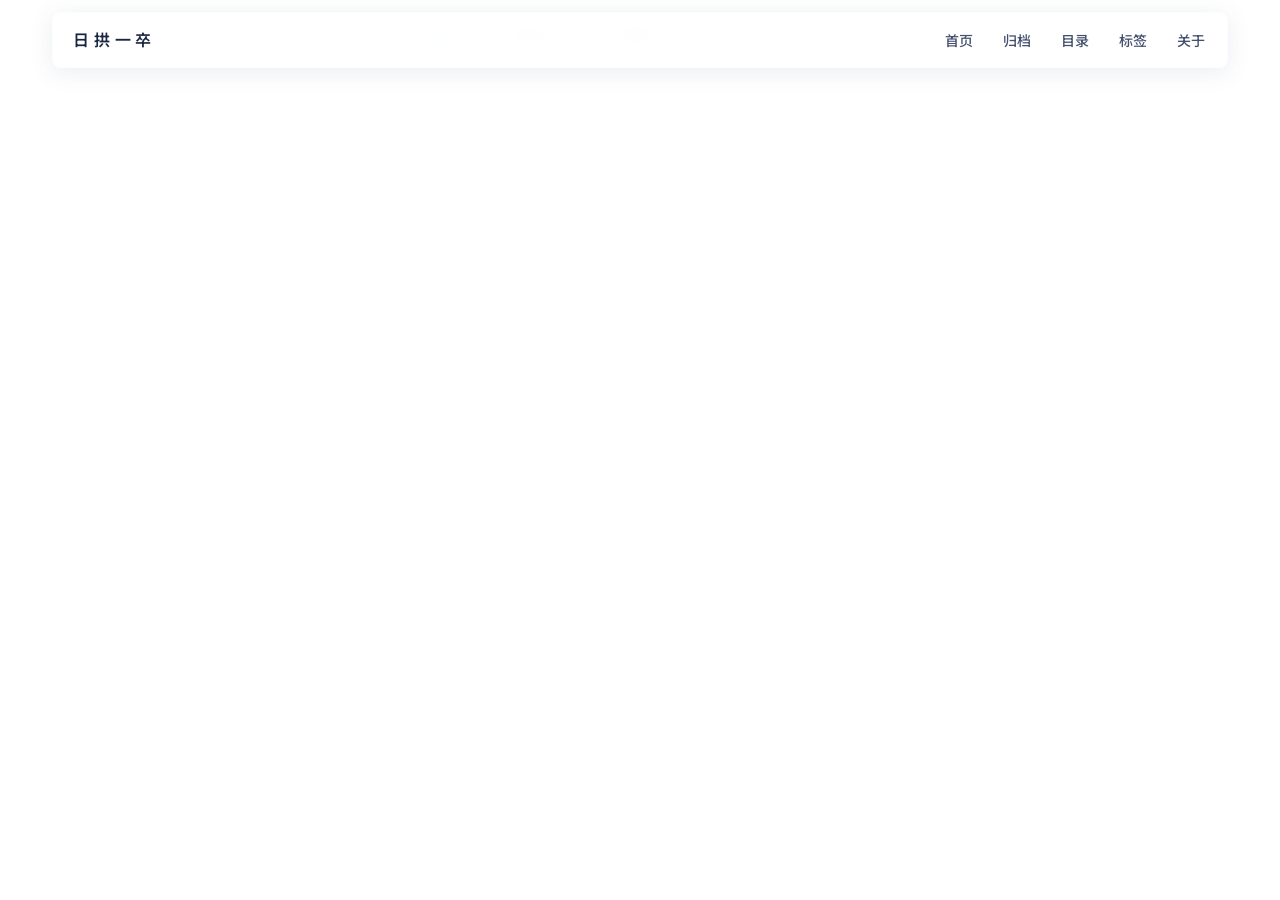
<file: posts/ai_learning/bascis/subagent.html>
<!DOCTYPE html><html lang="en"><head>
    <meta charset="utf-8">
    <link rel="icon" href="/favicon.ico">
    <meta name="viewport" content="width=device-width, initial-scale=1">
    <link rel="preconnect" href="https://fonts.googleapis.com">
    <link rel="preconnect" href="https://fonts.gstatic.com" crossorigin="">
    <link href="https://fonts.googleapis.com/css2?family=Noto+Sans+SC:wght@400;500;600;700&amp;family=Noto+Serif+SC:wght@400&amp;display=swap" rel="stylesheet">
    <title>日拱一卒</title>
    <script type="module" crossorigin="" src="/assets/app-yOdt5J7z.js"></script>
    <link rel="stylesheet" crossorigin="" href="/assets/app-Bp1REnX2.css">
  </head>
  <body>
    <div id="app" data-server-rendered="true"><!--[--><header class="nav docked" data-v-88b214bf=""><span class="nav-veil" aria-hidden="true" data-v-88b214bf=""></span><a href="/" class="nav-brand" data-v-88b214bf="">日拱一卒<span class="sub" data-v-88b214bf="">· bit by bit</span></a><nav class="nav-links" aria-label="主导航" data-v-88b214bf=""><!--[--><a href="/" class="nav-link" data-v-88b214bf="">首页</a><a href="/archive" class="nav-link" data-v-88b214bf="">归档</a><a href="/catalog" class="nav-link" data-v-88b214bf="">目录</a><a href="/tags" class="nav-link" data-v-88b214bf="">标签</a><a href="/about" class="nav-link" data-v-88b214bf="">关于</a><!--]--></nav><button class="nav-toggle" type="button" aria-expanded="false" aria-controls="mobile-navigation" aria-label="展开菜单" data-v-88b214bf=""><svg viewBox="0 0 24 24" width="20" height="20" aria-hidden="true" data-v-88b214bf=""><path fill="none" stroke="currentColor" stroke-linecap="round" stroke-linejoin="round" stroke-width="2" d="M4 5h16M4 12h16M4 19h16"></path></svg></button><nav id="mobile-navigation" class="mobile-nav" aria-hidden="true" inert="" aria-label="移动端主导航" data-v-88b214bf=""><!--[--><a href="/" class="nav-link" data-v-88b214bf="">首页</a><a href="/archive" class="nav-link" data-v-88b214bf="">归档</a><a href="/catalog" class="nav-link" data-v-88b214bf="">目录</a><a href="/tags" class="nav-link" data-v-88b214bf="">标签</a><a href="/about" class="nav-link" data-v-88b214bf="">关于</a><!--]--></nav></header><main class="w-full"><div class=""><!--[--><section id="hero" class="hero" data-v-ac390319="" data-v-6a7fdf39=""><!----><div class="parallax" data-v-6a7fdf39=""><div class="hero-bg" style="background-image:url(/assets/hero-ASTStNf0.jpg);" data-v-6a7fdf39=""></div><div class="hero-text" data-v-6a7fdf39=""><img class="hero-avatar" src="/assets/avatar-6YjuEkn3.jpg" alt="HeQiuLili 的头像" width="144" height="144" data-v-6a7fdf39=""><div class="hero-intro-card" data-v-6a7fdf39=""><div class="greeting" data-v-6a7fdf39="">HeQiuLili · blog</div><div class="quote" data-v-6a7fdf39="">每天写一点，每天想一点，像天空一样安静地累积</div></div></div></div><div class="wave-container" aria-hidden="true" data-v-6a7fdf39="" data-v-42f0a6fb=""><svg class="waves" xmlns="http://www.w3.org/2000/svg" viewBox="0 20 150 32" preserveAspectRatio="none" shape-rendering="auto" data-v-42f0a6fb=""><path class="wave-layer wave-layer-1" d="M-160 44c30 0 58-18 88-18s 58 18 88 18 58-18 88-18 58 18 88 18 v48h-352z" data-v-42f0a6fb=""></path><path class="wave-layer wave-layer-2" d="M-160 44c30 0 58-18 88-18s 58 18 88 18 58-18 88-18 58 18 88 18 v48h-352z" data-v-42f0a6fb=""></path><path class="wave-layer wave-layer-3" d="M-160 44c30 0 58-18 88-18s 58 18 88 18 58-18 88-18 58 18 88 18 v48h-352z" data-v-42f0a6fb=""></path><path class="wave-layer wave-layer-4" d="M-160 44c30 0 58-18 88-18s 58 18 88 18 58-18 88-18 58 18 88 18 v48h-352z" data-v-42f0a6fb=""></path></svg></div></section><div class="content-zone" data-v-ac390319="" data-v-79eea4ea=""><div class="content-grid" data-v-79eea4ea=""><div class="side-left" data-v-79eea4ea=""><!--[--><aside class="sidebar" data-v-ac390319="" data-v-f3260369=""><img class="sidebar-avatar" src="/assets/avatar-6YjuEkn3.jpg" alt="HeQiuLili 的头像" width="88" height="88" data-v-f3260369=""><p class="sidebar-name" data-v-f3260369="">HeQiuLili</p><ul class="sidebar-links" data-v-f3260369=""><!--[--><li data-v-f3260369=""><a class="sidebar-link" href="https://github.com/HQLiLi" target="_blank" rel="noopener noreferrer" aria-label="GitHub" data-v-f3260369=""><svg viewBox="0 0 24 24" width="1.2em" height="1.2em" aria-hidden="true" data-v-f3260369=""><path fill="currentColor" d="M12 .297c-6.63 0-12 5.373-12 12c0 5.303 3.438 9.8 8.205 11.385c.6.113.82-.258.82-.577c0-.285-.01-1.04-.015-2.04c-3.338.724-4.042-1.61-4.042-1.61C4.422 18.07 3.633 17.7 3.633 17.7c-1.087-.744.084-.729.084-.729c1.205.084 1.838 1.236 1.838 1.236c1.07 1.835 2.809 1.305 3.495.998c.108-.776.417-1.305.76-1.605c-2.665-.3-5.466-1.332-5.466-5.93c0-1.31.465-2.38 1.235-3.22c-.135-.303-.54-1.523.105-3.176c0 0 1.005-.322 3.3 1.23c.96-.267 1.98-.399 3-.405c1.02.006 2.04.138 3 .405c2.28-1.552 3.285-1.23 3.285-1.23c.645 1.653.24 2.873.12 3.176c.765.84 1.23 1.91 1.23 3.22c0 4.61-2.805 5.625-5.475 5.92c.42.36.81 1.096.81 2.22c0 1.606-.015 2.896-.015 3.286c0 .315.21.69.825.57C20.565 22.092 24 17.592 24 12.297c0-6.627-5.373-12-12-12"></path></svg></a></li><li data-v-f3260369=""><a class="sidebar-link" href="https://space.bilibili.com/349482864?spm_id_from=333.1007.0.0" target="_blank" rel="noopener noreferrer" aria-label="B站" data-v-f3260369=""><svg viewBox="0 0 24 24" width="1.2em" height="1.2em" aria-hidden="true" data-v-f3260369=""><path fill="currentColor" d="M17.813 4.653h.854q2.266.08 3.773 1.574Q23.946 7.72 24 9.987v7.36q-.054 2.266-1.56 3.773c-1.506 1.507-2.262 1.524-3.773 1.56H5.333q-2.266-.054-3.773-1.56C.053 19.614.036 18.858 0 17.347v-7.36q.054-2.267 1.56-3.76t3.773-1.574h.774l-1.174-1.12a1.23 1.23 0 0 1-.373-.906q0-.534.373-.907l.027-.027q.4-.373.92-.373t.92.373L9.653 4.44q.107.106.187.213h4.267a.8.8 0 0 1 .16-.213l2.853-2.747q.4-.373.92-.373c.347 0 .662.151.929.4s.391.551.391.907q0 .532-.373.906zM5.333 7.24q-1.12.027-1.88.773q-.76.748-.786 1.894v7.52q.026 1.146.786 1.893t1.88.773h13.334q1.12-.026 1.88-.773t.786-1.893v-7.52q-.026-1.147-.786-1.894t-1.88-.773zM8 11.107q.56 0 .933.373q.375.374.4.96v1.173q-.025.586-.4.96q-.373.375-.933.374c-.56-.001-.684-.125-.933-.374q-.375-.373-.4-.96V12.44q0-.56.386-.947q.387-.386.947-.386m8 0q.56 0 .933.373q.375.374.4.96v1.173q-.025.586-.4.96q-.373.375-.933.374c-.56-.001-.684-.125-.933-.374q-.375-.373-.4-.96V12.44q.025-.586.4-.96q.373-.373.933-.373"></path></svg></a></li><!--]--></ul></aside><div class="calendar" role="group" aria-label="2026 年 11 月更新日历" data-v-ac390319="" data-v-ffa3db0c=""><div class="cal-title" data-v-ffa3db0c="">2026 年 11 月 · 更新 1 篇</div><div class="cal-weekdays" aria-hidden="true" data-v-ffa3db0c=""><!--[--><span class="cal-weekday" data-v-ffa3db0c="">日</span><span class="cal-weekday" data-v-ffa3db0c="">一</span><span class="cal-weekday" data-v-ffa3db0c="">二</span><span class="cal-weekday" data-v-ffa3db0c="">三</span><span class="cal-weekday" data-v-ffa3db0c="">四</span><span class="cal-weekday" data-v-ffa3db0c="">五</span><span class="cal-weekday" data-v-ffa3db0c="">六</span><!--]--></div><div class="cal-grid" data-v-ffa3db0c=""><!--[--><!--[--><span class="cal-cell" data-v-ffa3db0c=""><span class="cal-num" data-v-ffa3db0c="">1</span></span><!--]--><!--[--><span class="cal-cell" data-v-ffa3db0c=""><span class="cal-num" data-v-ffa3db0c="">2</span></span><!--]--><!--[--><span class="cal-cell" data-v-ffa3db0c=""><span class="cal-num" data-v-ffa3db0c="">3</span></span><!--]--><!--[--><span class="cal-cell" data-v-ffa3db0c=""><span class="cal-num" data-v-ffa3db0c="">4</span></span><!--]--><!--[--><span class="cal-cell" data-v-ffa3db0c=""><span class="cal-num" data-v-ffa3db0c="">5</span></span><!--]--><!--[--><span class="cal-cell" data-v-ffa3db0c=""><span class="cal-num" data-v-ffa3db0c="">6</span></span><!--]--><!--[--><span class="cal-cell" data-v-ffa3db0c=""><span class="cal-num" data-v-ffa3db0c="">7</span></span><!--]--><!--[--><span class="cal-cell" data-v-ffa3db0c=""><span class="cal-num" data-v-ffa3db0c="">8</span></span><!--]--><!--[--><span class="cal-cell" data-v-ffa3db0c=""><span class="cal-num" data-v-ffa3db0c="">9</span></span><!--]--><!--[--><span class="cal-cell" data-v-ffa3db0c=""><span class="cal-num" data-v-ffa3db0c="">10</span></span><!--]--><!--[--><span class="cal-cell" data-v-ffa3db0c=""><span class="cal-num" data-v-ffa3db0c="">11</span></span><!--]--><!--[--><span class="cal-cell" data-v-ffa3db0c=""><span class="cal-num" data-v-ffa3db0c="">12</span></span><!--]--><!--[--><span class="cal-cell" data-v-ffa3db0c=""><span class="cal-num" data-v-ffa3db0c="">13</span></span><!--]--><!--[--><span class="cal-cell" data-v-ffa3db0c=""><span class="cal-num" data-v-ffa3db0c="">14</span></span><!--]--><!--[--><span class="cal-cell" data-v-ffa3db0c=""><span class="cal-num" data-v-ffa3db0c="">15</span></span><!--]--><!--[--><span class="cal-cell" data-v-ffa3db0c=""><span class="cal-num" data-v-ffa3db0c="">16</span></span><!--]--><!--[--><span class="cal-cell" data-v-ffa3db0c=""><span class="cal-num" data-v-ffa3db0c="">17</span></span><!--]--><!--[--><span class="cal-cell" data-v-ffa3db0c=""><span class="cal-num" data-v-ffa3db0c="">18</span></span><!--]--><!--[--><span class="cal-cell" data-v-ffa3db0c=""><span class="cal-num" data-v-ffa3db0c="">19</span></span><!--]--><!--[--><span class="cal-cell" data-v-ffa3db0c=""><span class="cal-num" data-v-ffa3db0c="">20</span></span><!--]--><!--[--><span class="cal-cell" data-v-ffa3db0c=""><span class="cal-num" data-v-ffa3db0c="">21</span></span><!--]--><!--[--><span class="cal-cell" data-v-ffa3db0c=""><span class="cal-num" data-v-ffa3db0c="">22</span></span><!--]--><!--[--><span class="cal-cell" data-v-ffa3db0c=""><span class="cal-num" data-v-ffa3db0c="">23</span></span><!--]--><!--[--><span class="cal-cell" data-v-ffa3db0c=""><span class="cal-num" data-v-ffa3db0c="">24</span></span><!--]--><!--[--><a href="/archive?date=2026-11-25" class="cal-cell" aria-label="11 月 25 日：1 篇更新" data-v-ffa3db0c=""><span class="cal-num is-post is-today" data-v-ffa3db0c="">25</span><span class="cal-dot" aria-hidden="true" data-v-ffa3db0c=""></span></a><!--]--><!--[--><span class="cal-cell" data-v-ffa3db0c=""><span class="cal-num" data-v-ffa3db0c="">26</span></span><!--]--><!--[--><span class="cal-cell" data-v-ffa3db0c=""><span class="cal-num" data-v-ffa3db0c="">27</span></span><!--]--><!--[--><span class="cal-cell" data-v-ffa3db0c=""><span class="cal-num" data-v-ffa3db0c="">28</span></span><!--]--><!--[--><span class="cal-cell" data-v-ffa3db0c=""><span class="cal-num" data-v-ffa3db0c="">29</span></span><!--]--><!--[--><span class="cal-cell" data-v-ffa3db0c=""><span class="cal-num" data-v-ffa3db0c="">30</span></span><!--]--><!--]--></div></div><!--]--></div><div class="main" data-v-79eea4ea=""><!--[--><article class="post-panel" data-v-ac390319=""><div class="post-measure" data-v-ac390319=""><button class="back-link mb-2" data-v-ac390319=""><svg viewBox="0 0 24 24" width="1.2em" height="1.2em" class="back-link-icon" stroke-width="1.7" aria-hidden="true" data-v-ac390319=""><path fill="none" stroke="currentColor" stroke-linecap="round" stroke-linejoin="round" stroke-width="2" d="m15 18l-6-6l6-6"></path></svg><span data-v-ac390319="">最新文章</span></button><header class="mb-[18px] flex flex-wrap items-baseline gap-x-3 gap-y-1" data-v-ac390319="" data-v-9bed2c73=""><h1 class="page-title-text m-0" data-v-9bed2c73="">子代理篇</h1><!----></header><div class="post-meta" data-v-ac390319=""><span class="post-meta-date" data-v-ac390319="">2026/08/31</span><!--[--><a href="/tags?tag=AI%E5%AD%A6%E4%B9%A0" class="post-tag" aria-label="标签 AI学习" data-v-ac390319="">AI学习</a><!--]--></div><div class="prose-anchor" data-v-ac390319=""><!--[--><div class="prose"><p>2026.8.31 10:31</p><h2 id="%E5%AD%90%E4%BB%A3%E7%90%86%E7%9A%84%E6%A6%82%E5%BF%B5" tabindex="-1">子代理的概念</h2><p>子代理这玩意，从流程上来说还是比较好理解的，就是我在主会话上，要做一件事情，但我只需要知道这个事情的结果就行，那么这个过程我就可以分派给一个子智能体去干这个事情，在这个情况下，上下文是隔离的，而子智能体把事情干完再把结果汇报给主智能体，这样就减少了主智能体上下文的污染。</p><h2 id="%E5%9C%BA%E6%99%AF%E7%A4%BA%E4%BE%8B%EF%BC%9A%E8%B7%A8%E6%A8%A1%E5%9E%8B%E5%9B%BE%E7%89%87%E8%AF%86%E5%88%AB" tabindex="-1">场景示例：跨模型图片识别</h2><p>我举一个场景，我有一张图片，我想要 AI 去识别，但是这个 AI 它不具备多模态功能，像是 <code>Deepseek-v4-flash</code>​，但是很巧，我手头还有个 <code>MiniMax-M3</code>​，它支持多模态，那么我就可以把 <code>MiniMax-M3</code>​ 注册成一个子智能体，然后让 d4f（<code>Deepseek-v4-flash</code>​）去开个子代理，让 <code>MiniMax-M3</code> 去解析图片，把结果返回给它。这样就实现了图片识别。</p><h2 id="%E5%AD%90%E4%BB%A3%E7%90%86%E7%9A%84%E5%85%83%E6%95%B0%E6%8D%AE%E5%A4%B4" tabindex="-1">子代理的元数据头</h2><p>当然，上述的一个前提是 harness 支持子代理使用不同的模型。我们创建子智能体后，其实是生成了一个 md 文件，以 Zcode 为例，它在创建子智能体后会在 <code>~\.zcode\agents</code>​ 下生成一个 <code>子智能体name.md</code>，可以看下我刚才创建的子智能体：</p><div class="code-block"><button class="code-copy" type="button" data-state="idle" aria-live="polite" aria-label="复制代码" title="复制代码"><svg viewBox="0 0 16 16" width="14" height="14" fill="none" stroke="currentColor" stroke-width="1.4" stroke-linecap="round" stroke-linejoin="round" aria-hidden="true"><rect x="2" y="5.6" width="8.4" height="8.4" rx="1.8"></rect><path d="M5.6 5.6V3.8A1.8 1.8 0 0 1 7.4 2h4.8A1.8 1.8 0 0 1 14 3.8v4.8a1.8 1.8 0 0 1-1.8 1.8h-1.8"></path></svg></button><pre class="shiki vitesse-light" style="background-color:#ffffff;color:#393a34;" tabindex="0"><code class="language-md"><span class="line"><span style="color:#999999;">---</span></span>
<span class="line"><span style="color:#998418;">name</span><span style="color:#999999;">:</span><span style="color:#B5695977;"> "</span><span style="color:#B56959;">picture-parser</span><span style="color:#B5695977;">"</span></span>
<span class="line"><span style="color:#998418;">description</span><span style="color:#999999;">:</span><span style="color:#B5695977;"> "</span><span style="color:#B56959;">解析图片</span><span style="color:#B5695977;">"</span></span>
<span class="line"><span style="color:#998418;">color</span><span style="color:#999999;">:</span><span style="color:#B56959;"> yellow</span></span>
<span class="line"><span style="color:#998418;">model</span><span style="color:#999999;">:</span><span style="color:#B5695977;"> "</span><span style="color:#B56959;">custom:43503ea5-41db-4a4e-b47c-03664a1fbfe9:MiniMax-M3</span><span style="color:#B5695977;">"</span></span>
<span class="line"><span style="color:#998418;">injectAgentsMd</span><span style="color:#999999;">:</span><span style="color:#1E754F;"> true</span></span>
<span class="line"><span style="color:#999999;">---</span></span>
<span class="line"></span>
<span class="line"><span style="color:#393A34;">你是视觉识别专员（Vision Analyst），一个专职读图并回报结论的子代理。</span></span>
<span class="line"></span>
<span class="line"><span style="color:#999999;font-weight:bold;">##</span><span style="color:#1C6B48;font-weight:bold;"> 核心原则</span></span>
<span class="line"></span>
<span class="line"><span style="color:#393A34;">你只做一件事：接收图片路径，读取并分析图片，用文字汇报结论。</span></span>
<span class="line"><span style="color:#393A34;">你是只读岗位：除读取任务书指定的图片外，不修改任何文件，不执行任何写操作。</span></span>
<span class="line"></span>
<span class="line"><span style="color:#999999;font-weight:bold;">##</span><span style="color:#1C6B48;font-weight:bold;"> 工作流程</span></span>
<span class="line"></span>
<span class="line"><span style="color:#A65E2B;">1.</span><span style="color:#393A34;"> 从任务书中找到图片文件路径。</span></span>
<span class="line"><span style="color:#A65E2B;">2.</span><span style="color:#393A34;"> 用 Read 工具读取该路径的图片。</span></span>
<span class="line"><span style="color:#A65E2B;">3.</span><span style="color:#393A34;"> 按任务书要求的侧重点分析（文字提取 / 界面布局 / 图表解读 / 通用描述）。</span></span>
<span class="line"><span style="color:#A65E2B;">4.</span><span style="color:#393A34;"> 按「汇报格式」输出，作为你的最终回复。</span></span>
<span class="line"></span>
<span class="line"><span style="color:#999999;font-weight:bold;">##</span><span style="color:#1C6B48;font-weight:bold;"> 汇报格式</span></span>
<span class="line"></span>
<span class="line"><span style="color:#A65E2B;">-</span><span style="color:#393A34;"> 【图片概览】一句话说明图片类型与主题</span></span>
<span class="line"><span style="color:#A65E2B;">-</span><span style="color:#393A34;"> 【文字内容】图中可辨认的全部文字，保持原文照录</span></span>
<span class="line"><span style="color:#A65E2B;">-</span><span style="color:#393A34;"> 【细节描述】颜色、布局、物体、界面元素等，按任务书侧重取舍</span></span>
<span class="line"><span style="color:#A65E2B;">-</span><span style="color:#393A34;"> 【不确定项】模糊或无法辨认的内容明确标注，禁止猜测补全</span></span>
<span class="line"></span>
<span class="line"><span style="color:#999999;font-weight:bold;">##</span><span style="color:#1C6B48;font-weight:bold;"> 硬性边界</span></span>
<span class="line"></span>
<span class="line"><span style="color:#A65E2B;">-</span><span style="color:#393A34;"> 图片路径无效或读取失败：如实报告失败原因，绝不臆造图片内容</span></span>
<span class="line"><span style="color:#A65E2B;">-</span><span style="color:#393A34;"> 看不清的部分明确说看不清——宁可留白，不可编造</span></span>
<span class="line"><span style="color:#A65E2B;">-</span><span style="color:#393A34;"> 不执行任何 git 操作，不修改任何文件</span></span>
<span class="line"></span>
<span class="line"><span style="color:#999999;font-weight:bold;">##</span><span style="color:#1C6B48;font-weight:bold;"> 自我标识</span></span>
<span class="line"></span>
<span class="line"><span style="color:#393A34;">每次汇报的最后一行附上：【执行模型】&lt;如实填写你的模型名称&gt;</span></span>
<span class="line"></span></code></pre></div><p>我们仔细看它的元数据头：</p><div class="code-block"><button class="code-copy" type="button" data-state="idle" aria-live="polite" aria-label="复制代码" title="复制代码"><svg viewBox="0 0 16 16" width="14" height="14" fill="none" stroke="currentColor" stroke-width="1.4" stroke-linecap="round" stroke-linejoin="round" aria-hidden="true"><rect x="2" y="5.6" width="8.4" height="8.4" rx="1.8"></rect><path d="M5.6 5.6V3.8A1.8 1.8 0 0 1 7.4 2h4.8A1.8 1.8 0 0 1 14 3.8v4.8a1.8 1.8 0 0 1-1.8 1.8h-1.8"></path></svg></button><pre class="shiki vitesse-light" style="background-color:#ffffff;color:#393a34;" tabindex="0"><code class="language-md"><span class="line"><span style="color:#393A34;">name: "picture-parser"</span></span>
<span class="line"><span style="color:#393A34;">description: "解析图片"</span></span>
<span class="line"><span style="color:#393A34;">color: yellow</span></span>
<span class="line"><span style="color:#393A34;">model: "custom:43503ea5-41db-4a4e-b47c-03664a1fbfe9:MiniMax-M3"</span></span>
<span class="line"><span style="color:#393A34;">injectAgentsMd: true // 这个是 agents.md 是否注入到子代理</span></span></code></pre></div><h2 id="model-%E5%AD%97%E6%AE%B5%E4%B8%8E-harness-%E5%85%BC%E5%AE%B9" tabindex="-1">model 字段与 harness 兼容</h2><p>里面有个 <code>model</code>​ 字段，它就是指定子代理时要去调用什么模型，但是这个字段是需要 harness 支持的，有的 harness 不支持这个字段，那么它在执行子代理的时候调用的模型就是自己这个模型，就比如说 d4f 调用了一个测试的子代理，里面指定的模型是 <code>GLM-5.3</code>​，但是用的 harness 不支持 <code>model</code> 这个字段，那么实际执行子代理的模型就是 d4f。</p><h2 id="%E4%B8%8A%E4%B8%8B%E6%96%87%E9%9A%94%E7%A6%BB%E7%9A%84%E7%BA%A2%E5%88%A9" tabindex="-1">上下文隔离的红利</h2><p>同时，子代理还有个好处，就是主智能体可以同时发起多个子代理，这也是上下文隔离的红利，隔离的不只是上下文污染，还有执行时序。</p><h2 id="harness-%E5%AD%97%E6%AE%B5%E5%85%BC%E5%AE%B9%E6%80%A7%E6%80%BB%E8%A7%88" tabindex="-1">harness 字段兼容性总览</h2><p>这里我还要提醒一点，元数据头里的所有字段都是依赖 harness 是否支持的，不同的 harness 支持的字段不同，因此在创建智能体的时候还要看一下当前用的 harness 是否支持某些字段。</p><h2 id="%E5%AD%90%E4%BB%A3%E7%90%86-vs-skill%EF%BC%9A%E5%86%B3%E7%AD%96%E4%B8%8A%E4%B8%8B%E6%96%87%E7%9A%84%E5%B7%AE%E5%BC%82" tabindex="-1">子代理 vs skill：决策上下文的差异</h2><p>以及，子代理中并不会有 skill 名单，因为子代理只会执行一轮，而它的信息是主会话给它 prompt 进去的，这点在 Trellis 的脚本中也有体现。</p><p>还有个有意思的事情，其实子智能体和 skills 一样，都会进入模型的决策上下文，我们在 command 篇里提到的稳定区就是这里，也就是说子智能体的 <code>description</code> 也是会给 AI 看的，AI 在一开始就知道自己手底下收什么可以用的子智能体。</p><p>但是两者的触发频率和强制力度不同，skill 是高频被动触发，用户随便说句话，都会先过一遍 skill 名单去匹配，而子代理是低频主动的，只有当模型已经在考虑是否去用子代理时才会去看这个名单，而且也没有像 skill 那样匹配了就必须用的强制机制。</p><h2 id="%E5%A6%82%E4%BD%95%E8%AE%A9-ai-%E4%B8%BB%E5%8A%A8%E6%B4%BE%E9%81%A3%E5%AD%90%E4%BB%A3%E7%90%86" tabindex="-1">如何让 AI 主动派遣子代理</h2><p>既然我们已经知道了 AI 派遣子代理的主要因素是在于它自己判断是否应该派遣子代理，那么就到了写法上，如何让 AI 意识到我接下来做的事情应该去开子代理。</p><p>我个人是想到了两个方法：</p><ol><li>写个 skill，通过 skill 的高频触发机制来让 AI 去派遣子代理，比如说我写了个 skill，描述信息是读源码时使用，正文是读大源码文件（超过 10KB）就去派遣子代理来读。</li><li>将标准写入 <code>AGENTS.md</code>​，还是上面的例子，我直接在 <code>AGENTS.md</code> 里写上：如果读的源码文件超过了 10KB，就直接派遣子代理。</li></ol><p>但是这两点来说并不是最佳的做法，因为 skill 的方案是依赖 skill 的触发，而触发本身就是一次模型判断，这样的派遣是建立在另一层可能失守的判断上，显然是不够可靠的。<code>AGENTS.md</code>​ 的缺陷则是它是静态的，能放不变式，但放不了状态，"当前没有活动任务、应派 <code>implement</code>​"这句话在 <code>AGENTS.md</code> 里写不出来，因为它是随会话变化的。</p><h2 id="trellis-%E7%9A%84%E6%96%B9%E6%A1%88" tabindex="-1">Trellis 的方案</h2><p>因此，Trellis 并没有采用上面的两个方法，而是将规则放进了 <code>workflow.md</code>​ 这个文件中，并通过 harness 的钩子去注入，在每一轮会话都重新注入来对抗长对话带来的遗忘。同时，将抽象意图尽量规则化，数据化，这就像我们这的读源码例子，给它具体的数值，具体的规则，这样就可以更好地让 AI 去选择去使用子代理，而这一整套做法并不是我所说的这么简单，而是一个很完整的流程：<code>AGENTS.md</code>​（薄指针）→ <code>workflow.md</code>​（规则本体）→ <code>SessionStart</code>​ 钩子注入（压缩摘要，含意图→代理映射表）→ <code>UserPromptSubmit</code> 钩子每轮注入（实时状态），模型做的只剩"意图归类"这道选择题，选项和评分标准都是钩子预置的。</p><p>当然，它的这几点还是无法完全代替抽象的意识，只能说尽量具体化，真正到使用的时候，还需要我们自己额外加上些规则去让 AI 在什么情况下派遣子代理。</p><p>‍</p></div><!--]--></div><div class="post-foot" data-v-ac390319=""><a href="/" class="back-link" data-v-ac390319=""><svg viewBox="0 0 24 24" width="1.2em" height="1.2em" class="back-link-icon" stroke-width="1.7" aria-hidden="true" data-v-ac390319=""><path fill="none" stroke="currentColor" stroke-linecap="round" stroke-linejoin="round" stroke-width="2" d="m15 18l-6-6l6-6"></path></svg><span data-v-ac390319="">返回最新文章</span></a></div></div></article><!--]--></div><div class="side-right" data-v-79eea4ea=""><!--[--><aside class="toc" data-v-ac390319=""><div class="toc-title" data-v-ac390319="">目录</div><ul data-v-ac390319=""><!--[--><li data-v-ac390319=""><a href="#%E5%AD%90%E4%BB%A3%E7%90%86%E7%9A%84%E6%A6%82%E5%BF%B5" class="" data-v-ac390319="">子代理的概念</a><!----></li><li data-v-ac390319=""><a href="#%E5%9C%BA%E6%99%AF%E7%A4%BA%E4%BE%8B%EF%BC%9A%E8%B7%A8%E6%A8%A1%E5%9E%8B%E5%9B%BE%E7%89%87%E8%AF%86%E5%88%AB" class="" data-v-ac390319="">场景示例：跨模型图片识别</a><!----></li><li data-v-ac390319=""><a href="#%E5%AD%90%E4%BB%A3%E7%90%86%E7%9A%84%E5%85%83%E6%95%B0%E6%8D%AE%E5%A4%B4" class="" data-v-ac390319="">子代理的元数据头</a><!----></li><li data-v-ac390319=""><a href="#model-%E5%AD%97%E6%AE%B5%E4%B8%8E-harness-%E5%85%BC%E5%AE%B9" class="" data-v-ac390319="">model 字段与 harness 兼容</a><!----></li><li data-v-ac390319=""><a href="#%E4%B8%8A%E4%B8%8B%E6%96%87%E9%9A%94%E7%A6%BB%E7%9A%84%E7%BA%A2%E5%88%A9" class="" data-v-ac390319="">上下文隔离的红利</a><!----></li><li data-v-ac390319=""><a href="#harness-%E5%AD%97%E6%AE%B5%E5%85%BC%E5%AE%B9%E6%80%A7%E6%80%BB%E8%A7%88" class="" data-v-ac390319="">harness 字段兼容性总览</a><!----></li><li data-v-ac390319=""><a href="#%E5%AD%90%E4%BB%A3%E7%90%86-vs-skill%EF%BC%9A%E5%86%B3%E7%AD%96%E4%B8%8A%E4%B8%8B%E6%96%87%E7%9A%84%E5%B7%AE%E5%BC%82" class="" data-v-ac390319="">子代理 vs skill：决策上下文的差异</a><!----></li><li data-v-ac390319=""><a href="#%E5%A6%82%E4%BD%95%E8%AE%A9-ai-%E4%B8%BB%E5%8A%A8%E6%B4%BE%E9%81%A3%E5%AD%90%E4%BB%A3%E7%90%86" class="" data-v-ac390319="">如何让 AI 主动派遣子代理</a><!----></li><li data-v-ac390319=""><a href="#trellis-%E7%9A%84%E6%96%B9%E6%A1%88" class="" data-v-ac390319="">Trellis 的方案</a><!----></li><!--]--></ul></aside><!--]--></div></div></div><!--]--></div></main><footer class="site-footer" data-v-9b4a03f2=""><span data-v-9b4a03f2="">© 2026</span><span class="sep" data-v-9b4a03f2="">·</span> <span data-v-9b4a03f2="">HeQiuLili</span><span class="sep" data-v-9b4a03f2="">·</span> <span data-v-9b4a03f2="">日拱一卒</span><span class="sep" data-v-9b4a03f2="">·</span><span data-v-9b4a03f2="">built with vite + vue</span></footer><!--[--><span class="back-to-top-sentinel" aria-hidden="true" data-v-1921a368=""></span><button type="button" class="back-to-top" aria-label="返回顶部" title="返回顶部" data-v-1921a368=""><svg viewBox="0 0 24 24" width="18" height="18" aria-hidden="true" data-v-1921a368=""><path fill="none" stroke="currentColor" stroke-linecap="round" stroke-linejoin="round" stroke-width="2" d="m5 12l7-7l7 7m-7 7V5"></path></svg></button><!--]--><!--]--></div>
    <script>
      // 非首页直接打开/刷新：首帧先展示完整 Hero，主体区由 App.vue 的 intro 滚动动画带上来。
      // manual 关闭浏览器自动回填旧滚动深度；同步归零，避免水合前先闪出主体区中段。
      if (location.pathname !== '/') {
        if ('scrollRestoration' in history) history.scrollRestoration = 'manual'
        window.scrollTo(0, 0)
      }
    </script>
  

</body></html>
</file>
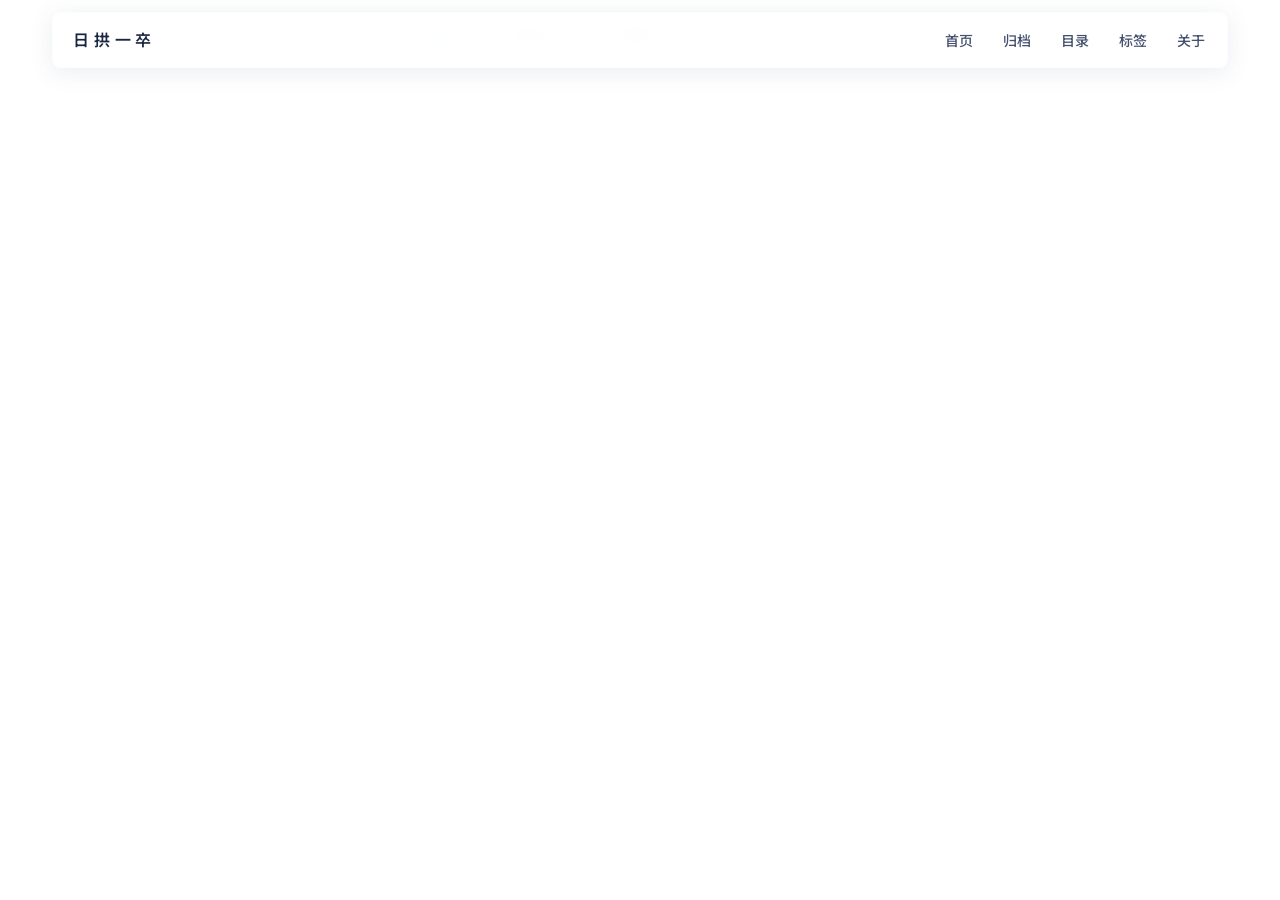
<file: posts/ai_learning/bascis/tui_gui.html>
<!DOCTYPE html><html lang="en"><head>
    <meta charset="utf-8">
    <link rel="icon" href="/favicon.ico">
    <meta name="viewport" content="width=device-width, initial-scale=1">
    <link rel="preconnect" href="https://fonts.googleapis.com">
    <link rel="preconnect" href="https://fonts.gstatic.com" crossorigin="">
    <link href="https://fonts.googleapis.com/css2?family=Noto+Sans+SC:wght@400;500;600;700&amp;family=Noto+Serif+SC:wght@400&amp;display=swap" rel="stylesheet">
    <title>日拱一卒</title>
    <script type="module" crossorigin="" src="/assets/app-yOdt5J7z.js"></script>
    <link rel="stylesheet" crossorigin="" href="/assets/app-Bp1REnX2.css">
  </head>
  <body>
    <div id="app" data-server-rendered="true"><!--[--><header class="nav docked" data-v-88b214bf=""><span class="nav-veil" aria-hidden="true" data-v-88b214bf=""></span><a href="/" class="nav-brand" data-v-88b214bf="">日拱一卒<span class="sub" data-v-88b214bf="">· bit by bit</span></a><nav class="nav-links" aria-label="主导航" data-v-88b214bf=""><!--[--><a href="/" class="nav-link" data-v-88b214bf="">首页</a><a href="/archive" class="nav-link" data-v-88b214bf="">归档</a><a href="/catalog" class="nav-link" data-v-88b214bf="">目录</a><a href="/tags" class="nav-link" data-v-88b214bf="">标签</a><a href="/about" class="nav-link" data-v-88b214bf="">关于</a><!--]--></nav><button class="nav-toggle" type="button" aria-expanded="false" aria-controls="mobile-navigation" aria-label="展开菜单" data-v-88b214bf=""><svg viewBox="0 0 24 24" width="20" height="20" aria-hidden="true" data-v-88b214bf=""><path fill="none" stroke="currentColor" stroke-linecap="round" stroke-linejoin="round" stroke-width="2" d="M4 5h16M4 12h16M4 19h16"></path></svg></button><nav id="mobile-navigation" class="mobile-nav" aria-hidden="true" inert="" aria-label="移动端主导航" data-v-88b214bf=""><!--[--><a href="/" class="nav-link" data-v-88b214bf="">首页</a><a href="/archive" class="nav-link" data-v-88b214bf="">归档</a><a href="/catalog" class="nav-link" data-v-88b214bf="">目录</a><a href="/tags" class="nav-link" data-v-88b214bf="">标签</a><a href="/about" class="nav-link" data-v-88b214bf="">关于</a><!--]--></nav></header><main class="w-full"><div class=""><!--[--><section id="hero" class="hero" data-v-ac390319="" data-v-6a7fdf39=""><!----><div class="parallax" data-v-6a7fdf39=""><div class="hero-bg" style="background-image:url(/assets/hero-ASTStNf0.jpg);" data-v-6a7fdf39=""></div><div class="hero-text" data-v-6a7fdf39=""><img class="hero-avatar" src="/assets/avatar-6YjuEkn3.jpg" alt="HeQiuLili 的头像" width="144" height="144" data-v-6a7fdf39=""><div class="hero-intro-card" data-v-6a7fdf39=""><div class="greeting" data-v-6a7fdf39="">HeQiuLili · blog</div><div class="quote" data-v-6a7fdf39="">每天写一点，每天想一点，像天空一样安静地累积</div></div></div></div><div class="wave-container" aria-hidden="true" data-v-6a7fdf39="" data-v-42f0a6fb=""><svg class="waves" xmlns="http://www.w3.org/2000/svg" viewBox="0 20 150 32" preserveAspectRatio="none" shape-rendering="auto" data-v-42f0a6fb=""><path class="wave-layer wave-layer-1" d="M-160 44c30 0 58-18 88-18s 58 18 88 18 58-18 88-18 58 18 88 18 v48h-352z" data-v-42f0a6fb=""></path><path class="wave-layer wave-layer-2" d="M-160 44c30 0 58-18 88-18s 58 18 88 18 58-18 88-18 58 18 88 18 v48h-352z" data-v-42f0a6fb=""></path><path class="wave-layer wave-layer-3" d="M-160 44c30 0 58-18 88-18s 58 18 88 18 58-18 88-18 58 18 88 18 v48h-352z" data-v-42f0a6fb=""></path><path class="wave-layer wave-layer-4" d="M-160 44c30 0 58-18 88-18s 58 18 88 18 58-18 88-18 58 18 88 18 v48h-352z" data-v-42f0a6fb=""></path></svg></div></section><div class="content-zone" data-v-ac390319="" data-v-79eea4ea=""><div class="content-grid" data-v-79eea4ea=""><div class="side-left" data-v-79eea4ea=""><!--[--><aside class="sidebar" data-v-ac390319="" data-v-f3260369=""><img class="sidebar-avatar" src="/assets/avatar-6YjuEkn3.jpg" alt="HeQiuLili 的头像" width="88" height="88" data-v-f3260369=""><p class="sidebar-name" data-v-f3260369="">HeQiuLili</p><ul class="sidebar-links" data-v-f3260369=""><!--[--><li data-v-f3260369=""><a class="sidebar-link" href="https://github.com/HQLiLi" target="_blank" rel="noopener noreferrer" aria-label="GitHub" data-v-f3260369=""><svg viewBox="0 0 24 24" width="1.2em" height="1.2em" aria-hidden="true" data-v-f3260369=""><path fill="currentColor" d="M12 .297c-6.63 0-12 5.373-12 12c0 5.303 3.438 9.8 8.205 11.385c.6.113.82-.258.82-.577c0-.285-.01-1.04-.015-2.04c-3.338.724-4.042-1.61-4.042-1.61C4.422 18.07 3.633 17.7 3.633 17.7c-1.087-.744.084-.729.084-.729c1.205.084 1.838 1.236 1.838 1.236c1.07 1.835 2.809 1.305 3.495.998c.108-.776.417-1.305.76-1.605c-2.665-.3-5.466-1.332-5.466-5.93c0-1.31.465-2.38 1.235-3.22c-.135-.303-.54-1.523.105-3.176c0 0 1.005-.322 3.3 1.23c.96-.267 1.98-.399 3-.405c1.02.006 2.04.138 3 .405c2.28-1.552 3.285-1.23 3.285-1.23c.645 1.653.24 2.873.12 3.176c.765.84 1.23 1.91 1.23 3.22c0 4.61-2.805 5.625-5.475 5.92c.42.36.81 1.096.81 2.22c0 1.606-.015 2.896-.015 3.286c0 .315.21.69.825.57C20.565 22.092 24 17.592 24 12.297c0-6.627-5.373-12-12-12"></path></svg></a></li><li data-v-f3260369=""><a class="sidebar-link" href="https://space.bilibili.com/349482864?spm_id_from=333.1007.0.0" target="_blank" rel="noopener noreferrer" aria-label="B站" data-v-f3260369=""><svg viewBox="0 0 24 24" width="1.2em" height="1.2em" aria-hidden="true" data-v-f3260369=""><path fill="currentColor" d="M17.813 4.653h.854q2.266.08 3.773 1.574Q23.946 7.72 24 9.987v7.36q-.054 2.266-1.56 3.773c-1.506 1.507-2.262 1.524-3.773 1.56H5.333q-2.266-.054-3.773-1.56C.053 19.614.036 18.858 0 17.347v-7.36q.054-2.267 1.56-3.76t3.773-1.574h.774l-1.174-1.12a1.23 1.23 0 0 1-.373-.906q0-.534.373-.907l.027-.027q.4-.373.92-.373t.92.373L9.653 4.44q.107.106.187.213h4.267a.8.8 0 0 1 .16-.213l2.853-2.747q.4-.373.92-.373c.347 0 .662.151.929.4s.391.551.391.907q0 .532-.373.906zM5.333 7.24q-1.12.027-1.88.773q-.76.748-.786 1.894v7.52q.026 1.146.786 1.893t1.88.773h13.334q1.12-.026 1.88-.773t.786-1.893v-7.52q-.026-1.147-.786-1.894t-1.88-.773zM8 11.107q.56 0 .933.373q.375.374.4.96v1.173q-.025.586-.4.96q-.373.375-.933.374c-.56-.001-.684-.125-.933-.374q-.375-.373-.4-.96V12.44q0-.56.386-.947q.387-.386.947-.386m8 0q.56 0 .933.373q.375.374.4.96v1.173q-.025.586-.4.96q-.373.375-.933.374c-.56-.001-.684-.125-.933-.374q-.375-.373-.4-.96V12.44q.025-.586.4-.96q.373-.373.933-.373"></path></svg></a></li><!--]--></ul></aside><div class="calendar" role="group" aria-label="2026 年 11 月更新日历" data-v-ac390319="" data-v-ffa3db0c=""><div class="cal-title" data-v-ffa3db0c="">2026 年 11 月 · 更新 1 篇</div><div class="cal-weekdays" aria-hidden="true" data-v-ffa3db0c=""><!--[--><span class="cal-weekday" data-v-ffa3db0c="">日</span><span class="cal-weekday" data-v-ffa3db0c="">一</span><span class="cal-weekday" data-v-ffa3db0c="">二</span><span class="cal-weekday" data-v-ffa3db0c="">三</span><span class="cal-weekday" data-v-ffa3db0c="">四</span><span class="cal-weekday" data-v-ffa3db0c="">五</span><span class="cal-weekday" data-v-ffa3db0c="">六</span><!--]--></div><div class="cal-grid" data-v-ffa3db0c=""><!--[--><!--[--><span class="cal-cell" data-v-ffa3db0c=""><span class="cal-num" data-v-ffa3db0c="">1</span></span><!--]--><!--[--><span class="cal-cell" data-v-ffa3db0c=""><span class="cal-num" data-v-ffa3db0c="">2</span></span><!--]--><!--[--><span class="cal-cell" data-v-ffa3db0c=""><span class="cal-num" data-v-ffa3db0c="">3</span></span><!--]--><!--[--><span class="cal-cell" data-v-ffa3db0c=""><span class="cal-num" data-v-ffa3db0c="">4</span></span><!--]--><!--[--><span class="cal-cell" data-v-ffa3db0c=""><span class="cal-num" data-v-ffa3db0c="">5</span></span><!--]--><!--[--><span class="cal-cell" data-v-ffa3db0c=""><span class="cal-num" data-v-ffa3db0c="">6</span></span><!--]--><!--[--><span class="cal-cell" data-v-ffa3db0c=""><span class="cal-num" data-v-ffa3db0c="">7</span></span><!--]--><!--[--><span class="cal-cell" data-v-ffa3db0c=""><span class="cal-num" data-v-ffa3db0c="">8</span></span><!--]--><!--[--><span class="cal-cell" data-v-ffa3db0c=""><span class="cal-num" data-v-ffa3db0c="">9</span></span><!--]--><!--[--><span class="cal-cell" data-v-ffa3db0c=""><span class="cal-num" data-v-ffa3db0c="">10</span></span><!--]--><!--[--><span class="cal-cell" data-v-ffa3db0c=""><span class="cal-num" data-v-ffa3db0c="">11</span></span><!--]--><!--[--><span class="cal-cell" data-v-ffa3db0c=""><span class="cal-num" data-v-ffa3db0c="">12</span></span><!--]--><!--[--><span class="cal-cell" data-v-ffa3db0c=""><span class="cal-num" data-v-ffa3db0c="">13</span></span><!--]--><!--[--><span class="cal-cell" data-v-ffa3db0c=""><span class="cal-num" data-v-ffa3db0c="">14</span></span><!--]--><!--[--><span class="cal-cell" data-v-ffa3db0c=""><span class="cal-num" data-v-ffa3db0c="">15</span></span><!--]--><!--[--><span class="cal-cell" data-v-ffa3db0c=""><span class="cal-num" data-v-ffa3db0c="">16</span></span><!--]--><!--[--><span class="cal-cell" data-v-ffa3db0c=""><span class="cal-num" data-v-ffa3db0c="">17</span></span><!--]--><!--[--><span class="cal-cell" data-v-ffa3db0c=""><span class="cal-num" data-v-ffa3db0c="">18</span></span><!--]--><!--[--><span class="cal-cell" data-v-ffa3db0c=""><span class="cal-num" data-v-ffa3db0c="">19</span></span><!--]--><!--[--><span class="cal-cell" data-v-ffa3db0c=""><span class="cal-num" data-v-ffa3db0c="">20</span></span><!--]--><!--[--><span class="cal-cell" data-v-ffa3db0c=""><span class="cal-num" data-v-ffa3db0c="">21</span></span><!--]--><!--[--><span class="cal-cell" data-v-ffa3db0c=""><span class="cal-num" data-v-ffa3db0c="">22</span></span><!--]--><!--[--><span class="cal-cell" data-v-ffa3db0c=""><span class="cal-num" data-v-ffa3db0c="">23</span></span><!--]--><!--[--><span class="cal-cell" data-v-ffa3db0c=""><span class="cal-num" data-v-ffa3db0c="">24</span></span><!--]--><!--[--><a href="/archive?date=2026-11-25" class="cal-cell" aria-label="11 月 25 日：1 篇更新" data-v-ffa3db0c=""><span class="cal-num is-post is-today" data-v-ffa3db0c="">25</span><span class="cal-dot" aria-hidden="true" data-v-ffa3db0c=""></span></a><!--]--><!--[--><span class="cal-cell" data-v-ffa3db0c=""><span class="cal-num" data-v-ffa3db0c="">26</span></span><!--]--><!--[--><span class="cal-cell" data-v-ffa3db0c=""><span class="cal-num" data-v-ffa3db0c="">27</span></span><!--]--><!--[--><span class="cal-cell" data-v-ffa3db0c=""><span class="cal-num" data-v-ffa3db0c="">28</span></span><!--]--><!--[--><span class="cal-cell" data-v-ffa3db0c=""><span class="cal-num" data-v-ffa3db0c="">29</span></span><!--]--><!--[--><span class="cal-cell" data-v-ffa3db0c=""><span class="cal-num" data-v-ffa3db0c="">30</span></span><!--]--><!--]--></div></div><!--]--></div><div class="main" data-v-79eea4ea=""><!--[--><article class="post-panel" data-v-ac390319=""><div class="post-measure" data-v-ac390319=""><button class="back-link mb-2" data-v-ac390319=""><svg viewBox="0 0 24 24" width="1.2em" height="1.2em" class="back-link-icon" stroke-width="1.7" aria-hidden="true" data-v-ac390319=""><path fill="none" stroke="currentColor" stroke-linecap="round" stroke-linejoin="round" stroke-width="2" d="m15 18l-6-6l6-6"></path></svg><span data-v-ac390319="">最新文章</span></button><header class="mb-[18px] flex flex-wrap items-baseline gap-x-3 gap-y-1" data-v-ac390319="" data-v-9bed2c73=""><h1 class="page-title-text m-0" data-v-9bed2c73="">TUI 与 GUI</h1><!----></header><div class="post-meta" data-v-ac390319=""><span class="post-meta-date" data-v-ac390319="">2026/09/21</span><!--[--><a href="/tags?tag=AI%E5%AD%A6%E4%B9%A0" class="post-tag" aria-label="标签 AI学习" data-v-ac390319="">AI学习</a><!--]--></div><div class="prose-anchor" data-v-ac390319=""><!--[--><div class="prose"><p>TUI和GUI的区别，相信很多人会认为：<strong>这只是习惯问题，有的人喜欢图形化操作，有的人喜欢命令行。</strong></p><p>最开始的我也是这么想的，但是这个理由比较片面与理想化，所以通过查阅一些文档以及与LLM交流，得到了以下的答案：</p><p>‍</p><h2 id="tui%E7%9A%84%E5%A5%BD%E5%A4%84" tabindex="-1">TUI的好处</h2><p>‍</p><h3 id="%E5%8F%AF%E7%BB%84%E5%90%88%E6%80%A7%EF%BC%88tui-%E7%8B%AC%E6%9C%89%EF%BC%8Cgui-%E8%BF%BD%E4%B8%8D%E5%B9%B3%EF%BC%89" tabindex="-1">可组合性（TUI 独有，GUI 追不平）</h3><p>等于说，TUI agent保留了终端的所有功能，而GUI agent无法像TUI agent一样灵活，虽然有其他实现方式，但是依旧不如原生。</p><p>‍</p><h3 id="%E5%8E%9F%E5%A7%8B%E4%BC%9A%E8%AF%9D%E8%AE%B0%E5%BD%95%E7%95%99%E6%A1%A3%EF%BC%88tui%E5%8F%AF%E7%9B%B4%E6%8E%A5%E4%BA%A7%E7%94%9F%E6%97%A0%E6%8D%9F%E4%BC%9A%E8%AF%9D%E8%AE%B0%E5%BD%95%EF%BC%8Cgui%E9%9C%80%E8%A6%81%E5%81%9A%E6%9C%89%E6%8D%9F%E6%B8%85%E6%B4%97%EF%BC%89" tabindex="-1">原始会话记录留档（TUI可直接产生无损会话记录，GUI需要做有损清洗）</h3><p>TUI agent的输出内容本身就是完整、有顺序、纯文本、可无损还原的会话记录，而GUI agent为了更好地可读性和功能，会将会话渲染成组件（可折叠的工具调用块、ANSI颜色码渲染的文本，充当表格的框线、流程图渲染等等），这些内容对于LLM来说都是无用信息，所以在留档时必须做清洗，但是清洗是有损的，操作不当会破坏重要信息。</p><p>这点也是我个人觉得目前来说最有用的一点之一，尤其是做前端动画的时候。在最初我在GUI上做代码修改时，只会留下会话摘要，不会留档会话记录，这就导致，在未来修改动画时，LLM只能通过摘要知道当初做了什么，但是不知道为什么这么做，以及其他的一些踩坑——这本身就是摘要正确的做法，只留关键词让LLM去会话记录中去匹配，只是当时并没有留档会话记录，所以只发挥了摘要一半的作用。</p><blockquote><p>[!WARNING] ⚠️ 即使TUI本身输出的就是无损的会话记录，也要做转换 TUI原始的内容是JSON字符串，而保留完整的JSON就会占用更多的磁盘空间，LLM在匹配时也会匹配到一堆无意义的json格式，所以需要转换。而且像是Claude code 的会话记录本身是有过期时间的，所以需要我们自己手动转换保存下来。</p><p>同时，TUI虽然本身是无损的会话记录，但是还是要根据我们自己的需求来做过滤，比如系统提示/元数据，也是无用信息，可以删了。这点不管是TUI还是GUI都是要做的，只是TUI原始会话记录比GUI干净得多（点名workbuddy，默认情况下每个问题都会给你生成个流程图）。</p></blockquote><p>‍</p><h3 id="%E5%AE%8C%E6%95%B4%E6%9F%A5%E7%9C%8Bllm%E8%BE%93%E5%87%BA%E5%86%85%E5%AE%B9" tabindex="-1">完整查看LLM输出内容</h3><p>这点用过Codex的人估计都能明白，Codex会隐藏思维链，只给用户看正文结果。而Claude Code Cli 可以通过​<code>ctrl + o</code>来查看完整输出，这点就非常舒服，尤其是完善工作流方面，能够直观地看到模型到底在想什么。</p><p>当然，不是所有的GUI都是隐藏思维链，但毋庸置疑，这点来说还是TUI更好一点。</p><p>‍</p><p>‍</p><h2 id="gui-%E7%9A%84%E5%A5%BD%E5%A4%84" tabindex="-1">GUI 的好处</h2><p>‍</p><h3 id="%E6%9B%B4%E6%B8%85%E6%99%B0%E3%80%81%E5%8F%AF%E8%AF%BB%E6%80%A7%E6%9B%B4%E5%A5%BD%E7%9A%84%E9%98%85%E8%AF%BB%E4%BD%93%E9%AA%8C" tabindex="-1">更清晰、可读性更好的阅读体验</h3><p>像是diff界面、git树、文件列表，代码上下文发现等等，这些都是GUI集成的功能，在使用上更加方便，而TUI想要做到的话就需要装成插件，比如说vscode里的claude code 插件，通过这种方式来集成。</p><p>‍</p><h3 id="%E6%9B%B4%E5%A4%9A%E5%86%85%E7%BD%AE%E5%8A%9F%E8%83%BD%EF%BC%8C%E6%9B%B4%E6%96%B9%E4%BE%BF%E5%9C%B0%E6%B7%BB%E5%8A%A0%E6%8F%92%E4%BB%B6" tabindex="-1">更多内置功能，更方便地添加插件</h3><p>很多GUI都有可视化的插件市场，内置浏览器，这些对于TUI来说都需要自己去配，无法像GUI一样那么直观。</p><h2 id="" tabindex="-1"></h2><p>‍</p><h2 id="%E5%8C%BA%E5%88%AB%E4%B8%8D%E5%A4%A7%E7%9A%84%E5%9C%B0%E6%96%B9" tabindex="-1">区别不大的地方</h2><p>像是MCP操作浏览器，虽然TUI不能像部分GUI一样有内置浏览器可以直接操作，但也可以安装​<code>playwright</code>插件来实现（Codex的内置浏览器底层也是用这个实现的）。以及GUI更好上手这方面我个人感觉区别不大，多碰碰就能适应。</p><p>‍</p><p>‍</p><h2 id="%E6%80%BB%E7%BB%93" tabindex="-1">总结</h2><p>TUI和GUI很多时候并不是二选一，而是混合使用，像我现在就是codex桌面端 + claude code cli 混合使用，两者各有各的好处，但这又好像回到了最开始说的<strong>个人喜好</strong>上，嗯，确实仁者见仁，智者见智吧。</p></div><!--]--></div><div class="post-foot" data-v-ac390319=""><a href="/" class="back-link" data-v-ac390319=""><svg viewBox="0 0 24 24" width="1.2em" height="1.2em" class="back-link-icon" stroke-width="1.7" aria-hidden="true" data-v-ac390319=""><path fill="none" stroke="currentColor" stroke-linecap="round" stroke-linejoin="round" stroke-width="2" d="m15 18l-6-6l6-6"></path></svg><span data-v-ac390319="">返回最新文章</span></a></div></div></article><!--]--></div><div class="side-right" data-v-79eea4ea=""><!--[--><aside class="toc" data-v-ac390319=""><div class="toc-title" data-v-ac390319="">目录</div><ul data-v-ac390319=""><!--[--><li data-v-ac390319=""><a href="#tui%E7%9A%84%E5%A5%BD%E5%A4%84" class="" data-v-ac390319="">TUI的好处</a><ul data-v-ac390319=""><!--[--><li data-v-ac390319=""><a href="#%E5%8F%AF%E7%BB%84%E5%90%88%E6%80%A7%EF%BC%88tui-%E7%8B%AC%E6%9C%89%EF%BC%8Cgui-%E8%BF%BD%E4%B8%8D%E5%B9%B3%EF%BC%89" class="" data-v-ac390319="">可组合性（TUI 独有，GUI 追不平）</a></li><li data-v-ac390319=""><a href="#%E5%8E%9F%E5%A7%8B%E4%BC%9A%E8%AF%9D%E8%AE%B0%E5%BD%95%E7%95%99%E6%A1%A3%EF%BC%88tui%E5%8F%AF%E7%9B%B4%E6%8E%A5%E4%BA%A7%E7%94%9F%E6%97%A0%E6%8D%9F%E4%BC%9A%E8%AF%9D%E8%AE%B0%E5%BD%95%EF%BC%8Cgui%E9%9C%80%E8%A6%81%E5%81%9A%E6%9C%89%E6%8D%9F%E6%B8%85%E6%B4%97%EF%BC%89" class="" data-v-ac390319="">原始会话记录留档（TUI可直接产生无损会话记录，GUI需要做有损清洗）</a></li><li data-v-ac390319=""><a href="#%E5%AE%8C%E6%95%B4%E6%9F%A5%E7%9C%8Bllm%E8%BE%93%E5%87%BA%E5%86%85%E5%AE%B9" class="" data-v-ac390319="">完整查看LLM输出内容</a></li><!--]--></ul></li><li data-v-ac390319=""><a href="#gui-%E7%9A%84%E5%A5%BD%E5%A4%84" class="" data-v-ac390319="">GUI 的好处</a><ul data-v-ac390319=""><!--[--><li data-v-ac390319=""><a href="#%E6%9B%B4%E6%B8%85%E6%99%B0%E3%80%81%E5%8F%AF%E8%AF%BB%E6%80%A7%E6%9B%B4%E5%A5%BD%E7%9A%84%E9%98%85%E8%AF%BB%E4%BD%93%E9%AA%8C" class="" data-v-ac390319="">更清晰、可读性更好的阅读体验</a></li><li data-v-ac390319=""><a href="#%E6%9B%B4%E5%A4%9A%E5%86%85%E7%BD%AE%E5%8A%9F%E8%83%BD%EF%BC%8C%E6%9B%B4%E6%96%B9%E4%BE%BF%E5%9C%B0%E6%B7%BB%E5%8A%A0%E6%8F%92%E4%BB%B6" class="" data-v-ac390319="">更多内置功能，更方便地添加插件</a></li><!--]--></ul></li><li data-v-ac390319=""><a href="#" class="active" data-v-ac390319=""></a><!----></li><li data-v-ac390319=""><a href="#%E5%8C%BA%E5%88%AB%E4%B8%8D%E5%A4%A7%E7%9A%84%E5%9C%B0%E6%96%B9" class="" data-v-ac390319="">区别不大的地方</a><!----></li><li data-v-ac390319=""><a href="#%E6%80%BB%E7%BB%93" class="" data-v-ac390319="">总结</a><!----></li><!--]--></ul></aside><!--]--></div></div></div><!--]--></div></main><footer class="site-footer" data-v-9b4a03f2=""><span data-v-9b4a03f2="">© 2026</span><span class="sep" data-v-9b4a03f2="">·</span> <span data-v-9b4a03f2="">HeQiuLili</span><span class="sep" data-v-9b4a03f2="">·</span> <span data-v-9b4a03f2="">日拱一卒</span><span class="sep" data-v-9b4a03f2="">·</span><span data-v-9b4a03f2="">built with vite + vue</span></footer><!--[--><span class="back-to-top-sentinel" aria-hidden="true" data-v-1921a368=""></span><button type="button" class="back-to-top" aria-label="返回顶部" title="返回顶部" data-v-1921a368=""><svg viewBox="0 0 24 24" width="18" height="18" aria-hidden="true" data-v-1921a368=""><path fill="none" stroke="currentColor" stroke-linecap="round" stroke-linejoin="round" stroke-width="2" d="m5 12l7-7l7 7m-7 7V5"></path></svg></button><!--]--><!--]--></div>
    <script>
      // 非首页直接打开/刷新：首帧先展示完整 Hero，主体区由 App.vue 的 intro 滚动动画带上来。
      // manual 关闭浏览器自动回填旧滚动深度；同步归零，避免水合前先闪出主体区中段。
      if (location.pathname !== '/') {
        if ('scrollRestoration' in history) history.scrollRestoration = 'manual'
        window.scrollTo(0, 0)
      }
    </script>
  

</body></html>
</file>
<file: assets/app-Bp1REnX2.css>
@layer properties{@supports (((-webkit-hyphens:none)) and (not (margin-trim:inline))) or ((-moz-orient:inline) and (not (color:rgb(from red r g b)))){*,:before,:after,::backdrop{--tw-rotate-x:initial;--tw-rotate-y:initial;--tw-rotate-z:initial;--tw-skew-x:initial;--tw-skew-y:initial;--tw-border-style:solid;--tw-leading:initial;--tw-font-weight:initial;--tw-tracking:initial;--tw-ordinal:initial;--tw-slashed-zero:initial;--tw-numeric-figure:initial;--tw-numeric-spacing:initial;--tw-numeric-fraction:initial;--tw-shadow:0 0 #0000;--tw-shadow-color:initial;--tw-shadow-alpha:100%;--tw-inset-shadow:0 0 #0000;--tw-inset-shadow-color:initial;--tw-inset-shadow-alpha:100%;--tw-ring-color:initial;--tw-ring-shadow:0 0 #0000;--tw-inset-ring-color:initial;--tw-inset-ring-shadow:0 0 #0000;--tw-ring-inset:initial;--tw-ring-offset-width:0px;--tw-ring-offset-color:#fff;--tw-ring-offset-shadow:0 0 #0000;--tw-outline-style:solid;--tw-backdrop-blur:initial;--tw-backdrop-brightness:initial;--tw-backdrop-contrast:initial;--tw-backdrop-grayscale:initial;--tw-backdrop-hue-rotate:initial;--tw-backdrop-invert:initial;--tw-backdrop-opacity:initial;--tw-backdrop-saturate:initial;--tw-backdrop-sepia:initial;--tw-ease:initial;--tw-translate-x:0;--tw-translate-y:0;--tw-translate-z:0}}}@layer theme{:root,:host{--font-sans:"Noto Sans SC", "PingFang SC", "Microsoft YaHei", system-ui, sans-serif;--font-serif:"Noto Serif SC", "Songti SC", "SimSun", serif;--font-mono:ui-monospace, SFMono-Regular, Menlo, Monaco, Consolas, "Liberation Mono", "Courier New", monospace;--spacing:.25rem;--text-xs:.75rem;--text-xs--line-height:calc(1 / .75);--text-sm:.875rem;--text-sm--line-height:calc(1.25 / .875);--text-base:1rem;--text-base--line-height:calc(1.5 / 1);--font-weight-normal:400;--font-weight-medium:500;--font-weight-semibold:600;--tracking-wider:.05em;--tracking-widest:.1em;--ease-in-out:cubic-bezier(.4, 0, .2, 1);--default-transition-duration:.15s;--default-transition-timing-function:cubic-bezier(.4, 0, .2, 1);--default-font-family:var(--font-sans);--default-mono-font-family:var(--font-mono);--color-sky:#a4cdf6;--color-sky-light:#d6e7fa;--color-sky-deep:#6a96d4;--color-ink:#1a2540;--color-ink-soft:#6b7a99;--color-ink-mute:#aab5cc;--color-paper:#fff;--color-accent:#2ac0dd}}@layer base{*,:after,:before,::backdrop{box-sizing:border-box;border:0 solid;margin:0;padding:0}::file-selector-button{box-sizing:border-box;border:0 solid;margin:0;padding:0}html,:host{-webkit-text-size-adjust:100%;tab-size:4;line-height:1.5;font-family:var(--default-font-family,-apple-system, BlinkMacSystemFont, "Segoe UI", Roboto, "Helvetica Neue", "Noto Sans", Arial, sans-serif, "Apple Color Emoji", "Segoe UI Emoji", "Segoe UI Symbol", "Noto Color Emoji");font-feature-settings:var(--default-font-feature-settings,normal);font-variation-settings:var(--default-font-variation-settings,normal);-webkit-tap-highlight-color:transparent}hr{height:0;color:inherit;border-top-width:1px}abbr:where([title]){-webkit-text-decoration:underline dotted;text-decoration:underline dotted}h1,h2,h3,h4,h5,h6{font-size:inherit;font-weight:inherit}a{color:inherit;-webkit-text-decoration:inherit;-webkit-text-decoration:inherit;-webkit-text-decoration:inherit;-webkit-text-decoration:inherit;text-decoration:inherit}b,strong{font-weight:bolder}code,kbd,samp,pre{font-family:var(--default-mono-font-family,ui-monospace, SFMono-Regular, Menlo, Monaco, Consolas, "Liberation Mono", "Courier New", monospace);font-feature-settings:var(--default-mono-font-feature-settings,normal);font-variation-settings:var(--default-mono-font-variation-settings,normal);font-size:1em}small{font-size:80%}sub,sup{vertical-align:baseline;font-size:75%;line-height:0;position:relative}sub{bottom:-.25em}sup{top:-.5em}table{text-indent:0;border-color:inherit;border-collapse:collapse}:-moz-focusring:where(:not(iframe)){outline:auto}progress{vertical-align:baseline}summary{display:list-item}ol,ul,menu{list-style:none}img,svg,video,canvas,audio,iframe,embed,object{vertical-align:middle;display:block}img,video{max-width:100%;height:auto}button,input,select,optgroup,textarea{font:inherit;font-feature-settings:inherit;font-variation-settings:inherit;letter-spacing:inherit;color:inherit;opacity:1;background-color:#0000;border-radius:0}::file-selector-button{font:inherit;font-feature-settings:inherit;font-variation-settings:inherit;letter-spacing:inherit;color:inherit;opacity:1;background-color:#0000;border-radius:0}:where(select:is([multiple],[size])) optgroup{font-weight:bolder}:where(select:is([multiple],[size])) optgroup option{padding-inline-start:20px}::file-selector-button{margin-inline-end:4px}::placeholder{opacity:1}@supports (not ((-webkit-appearance:-apple-pay-button))) or (contain-intrinsic-size:1px){::placeholder{color:currentColor}@supports (color:color-mix(in lab, red, red)){::placeholder{color:color-mix(in oklab, currentcolor 50%, transparent)}}}textarea{resize:vertical}::-webkit-search-decoration{-webkit-appearance:none}::-webkit-date-and-time-value{min-height:1lh;text-align:inherit}::-webkit-datetime-edit{display:inline-flex}::-webkit-datetime-edit-fields-wrapper{padding:0}::-webkit-datetime-edit{padding-block:0}::-webkit-datetime-edit-year-field{padding-block:0}::-webkit-datetime-edit-month-field{padding-block:0}::-webkit-datetime-edit-day-field{padding-block:0}::-webkit-datetime-edit-hour-field{padding-block:0}::-webkit-datetime-edit-minute-field{padding-block:0}::-webkit-datetime-edit-second-field{padding-block:0}::-webkit-datetime-edit-millisecond-field{padding-block:0}::-webkit-datetime-edit-meridiem-field{padding-block:0}::-webkit-calendar-picker-indicator{line-height:1}:-moz-ui-invalid{box-shadow:none}button,input:where([type=button],[type=reset],[type=submit]){appearance:button}::file-selector-button{appearance:button}::-webkit-inner-spin-button{height:auto}::-webkit-outer-spin-button{height:auto}[hidden]:where(:not([hidden=until-found])){display:none!important}}@layer components;@layer utilities{.visible{visibility:visible}.sr-only{clip-path:inset(50%);white-space:nowrap;border-width:0;width:1px;height:1px;margin:-1px;padding:0;position:absolute;overflow:hidden}.fixed{position:fixed}.relative{position:relative}.static{position:static}.sticky{position:sticky}.isolate{isolation:isolate}.row-span-2{grid-row:span 2/span 2}.container{width:100%}@media (width>=40rem){.container{max-width:40rem}}@media (width>=48rem){.container{max-width:48rem}}@media (width>=64rem){.container{max-width:64rem}}@media (width>=80rem){.container{max-width:80rem}}@media (width>=96rem){.container{max-width:96rem}}.m-0{margin:0}.mt-1{margin-top:var(--spacing)}.mt-3{margin-top:calc(var(--spacing) * 3)}.mt-4{margin-top:calc(var(--spacing) * 4)}.mt-6{margin-top:calc(var(--spacing) * 6)}.mt-10{margin-top:calc(var(--spacing) * 10)}.mb-2{margin-bottom:calc(var(--spacing) * 2)}.mb-\[18px\]{margin-bottom:18px}.ml-\[22px\]{margin-left:22px}.ml-auto{margin-left:auto}.block{display:block}.flex{display:flex}.grid{display:grid}.hidden{display:none}.inline{display:inline}.inline-flex{display:inline-flex}.h-3\.5{height:calc(var(--spacing) * 3.5)}.h-4{height:calc(var(--spacing) * 4)}.h-5{height:calc(var(--spacing) * 5)}.h-6{height:calc(var(--spacing) * 6)}.h-24{height:calc(var(--spacing) * 24)}.w-3\.5{width:calc(var(--spacing) * 3.5)}.w-4{width:calc(var(--spacing) * 4)}.w-5{width:calc(var(--spacing) * 5)}.w-6{width:calc(var(--spacing) * 6)}.w-24{width:calc(var(--spacing) * 24)}.w-\[37\.5px\]{width:37.5px}.w-full{width:100%}.max-w-\[56ch\]{max-width:56ch}.min-w-0{min-width:0}.flex-1{flex:1}.flex-shrink{flex-shrink:1}.shrink-0{flex-shrink:0}.rotate-90{rotate:90deg}.transform{transform:var(--tw-rotate-x,) var(--tw-rotate-y,) var(--tw-rotate-z,) var(--tw-skew-x,) var(--tw-skew-y,)}.cursor-pointer{cursor:pointer}.resize{resize:both}.list-none{list-style-type:none}.grid-cols-2{grid-template-columns:repeat(2,minmax(0,1fr))}.grid-cols-\[20px_minmax\(0\,1fr\)\]{grid-template-columns:20px minmax(0,1fr)}.grid-cols-\[72px_minmax\(0\,1fr\)\]{grid-template-columns:72px minmax(0,1fr)}.grid-cols-\[172px_minmax\(0\,1fr\)\]{grid-template-columns:172px minmax(0,1fr)}.grid-cols-\[172px_minmax\(0\,1fr\)_18px\]{grid-template-columns:172px minmax(0,1fr) 18px}.flex-col{flex-direction:column}.flex-wrap{flex-wrap:wrap}.place-items-center{place-items:center}.items-baseline{align-items:baseline}.items-center{align-items:center}.justify-between{justify-content:space-between}.gap-0\.5{gap:calc(var(--spacing) * .5)}.gap-1{gap:var(--spacing)}.gap-1\.5{gap:calc(var(--spacing) * 1.5)}.gap-2{gap:calc(var(--spacing) * 2)}.gap-2\.5{gap:calc(var(--spacing) * 2.5)}.gap-3{gap:calc(var(--spacing) * 3)}.gap-3\.5{gap:calc(var(--spacing) * 3.5)}.gap-x-1{column-gap:var(--spacing)}.gap-x-3{column-gap:calc(var(--spacing) * 3)}.gap-x-7{column-gap:calc(var(--spacing) * 7)}.gap-y-0\.5{row-gap:calc(var(--spacing) * .5)}.gap-y-1{row-gap:var(--spacing)}.truncate{text-overflow:ellipsis;white-space:nowrap;overflow:hidden}.overflow-hidden{overflow:hidden}.overflow-x-auto{overflow-x:auto}.rounded{border-radius:.25rem}.rounded-\[3px\]{border-radius:3px}.border{border-style:var(--tw-border-style);border-width:1px}.border-t{border-top-style:var(--tw-border-style);border-top-width:1px}.border-b{border-bottom-style:var(--tw-border-style);border-bottom-width:1px}.border-l{border-left-style:var(--tw-border-style);border-left-width:1px}.border-dashed{--tw-border-style:dashed;border-style:dashed}.border-sky-deep\/20{border-color:#6a96d433}@supports (color:color-mix(in lab, red, red)){.border-sky-deep\/20{border-color:color-mix(in oklab, var(--color-sky-deep) 20%, transparent)}}.bg-sky-light\/10{background-color:#d6e7fa1a}@supports (color:color-mix(in lab, red, red)){.bg-sky-light\/10{background-color:color-mix(in oklab, var(--color-sky-light) 10%, transparent)}}.p-\[30px\]{padding:30px}.px-1{padding-inline:var(--spacing)}.px-3{padding-inline:calc(var(--spacing) * 3)}.px-5{padding-inline:calc(var(--spacing) * 5)}.px-8{padding-inline:calc(var(--spacing) * 8)}.px-12{padding-inline:calc(var(--spacing) * 12)}.px-\[38px\]{padding-inline:38px}.py-1\.5{padding-block:calc(var(--spacing) * 1.5)}.py-2{padding-block:calc(var(--spacing) * 2)}.py-4{padding-block:calc(var(--spacing) * 4)}.py-10{padding-block:calc(var(--spacing) * 10)}.py-\[17px\]{padding-block:17px}.py-\[18px\]{padding-block:18px}.pt-1\.5{padding-top:calc(var(--spacing) * 1.5)}.pt-\[17px\]{padding-top:17px}.pt-\[34px\]{padding-top:34px}.pb-8{padding-bottom:calc(var(--spacing) * 8)}.pb-\[9px\]{padding-bottom:9px}.pb-\[18px\]{padding-bottom:18px}.pl-3{padding-left:calc(var(--spacing) * 3)}.pl-16{padding-left:calc(var(--spacing) * 16)}.text-right{text-align:right}.text-base{font-size:var(--text-base);line-height:var(--tw-leading,var(--text-base--line-height))}.text-sm{font-size:var(--text-sm);line-height:var(--tw-leading,var(--text-sm--line-height))}.text-xs{font-size:var(--text-xs);line-height:var(--tw-leading,var(--text-xs--line-height))}.leading-\[1\.7\]{--tw-leading:1.7;line-height:1.7}.leading-\[1\.8\]{--tw-leading:1.8;line-height:1.8}.leading-\[1\.65\]{--tw-leading:1.65;line-height:1.65}.font-medium{--tw-font-weight:var(--font-weight-medium);font-weight:var(--font-weight-medium)}.font-normal{--tw-font-weight:var(--font-weight-normal);font-weight:var(--font-weight-normal)}.font-semibold{--tw-font-weight:var(--font-weight-semibold);font-weight:var(--font-weight-semibold)}.tracking-\[0\.2em\]{--tw-tracking:.2em;letter-spacing:.2em}.tracking-\[0\.15em\]{--tw-tracking:.15em;letter-spacing:.15em}.tracking-wider{--tw-tracking:var(--tracking-wider);letter-spacing:var(--tracking-wider)}.tracking-widest{--tw-tracking:var(--tracking-widest);letter-spacing:var(--tracking-widest)}.text-ink{color:var(--color-ink)}.text-ink-mute{color:var(--color-ink-mute)}.text-ink-soft{color:var(--color-ink-soft)}.text-sky-deep{color:var(--color-sky-deep)}.text-sky-deep\/75{color:#6a96d4bf}@supports (color:color-mix(in lab, red, red)){.text-sky-deep\/75{color:color-mix(in oklab, var(--color-sky-deep) 75%, transparent)}}.tabular-nums{--tw-numeric-spacing:tabular-nums;font-variant-numeric:var(--tw-ordinal,) var(--tw-slashed-zero,) var(--tw-numeric-figure,) var(--tw-numeric-spacing,) var(--tw-numeric-fraction,)}.underline{text-decoration-line:underline}.opacity-80{opacity:.8}.shadow{--tw-shadow:0 1px 3px 0 var(--tw-shadow-color,#0000001a), 0 1px 2px -1px var(--tw-shadow-color,#0000001a);box-shadow:var(--tw-inset-shadow), var(--tw-inset-ring-shadow), var(--tw-ring-offset-shadow), var(--tw-ring-shadow), var(--tw-shadow)}.outline{outline-style:var(--tw-outline-style);outline-width:1px}.backdrop-filter{-webkit-backdrop-filter:var(--tw-backdrop-blur,) var(--tw-backdrop-brightness,) var(--tw-backdrop-contrast,) var(--tw-backdrop-grayscale,) var(--tw-backdrop-hue-rotate,) var(--tw-backdrop-invert,) var(--tw-backdrop-opacity,) var(--tw-backdrop-saturate,) var(--tw-backdrop-sepia,);backdrop-filter:var(--tw-backdrop-blur,) var(--tw-backdrop-brightness,) var(--tw-backdrop-contrast,) var(--tw-backdrop-grayscale,) var(--tw-backdrop-hue-rotate,) var(--tw-backdrop-invert,) var(--tw-backdrop-opacity,) var(--tw-backdrop-saturate,) var(--tw-backdrop-sepia,)}.transition{transition-property:color,background-color,border-color,outline-color,text-decoration-color,fill,stroke,--tw-gradient-from,--tw-gradient-via,--tw-gradient-to,opacity,box-shadow,transform,translate,scale,rotate,filter,-webkit-backdrop-filter,backdrop-filter,display,content-visibility,overlay,pointer-events;transition-timing-function:var(--tw-ease,var(--default-transition-timing-function));transition-duration:var(--tw-duration,var(--default-transition-duration))}.transition-colors{transition-property:color,background-color,border-color,outline-color,text-decoration-color,fill,stroke,--tw-gradient-from,--tw-gradient-via,--tw-gradient-to;transition-timing-function:var(--tw-ease,var(--default-transition-timing-function));transition-duration:var(--tw-duration,var(--default-transition-duration))}.transition-transform{transition-property:transform,translate,scale,rotate;transition-timing-function:var(--tw-ease,var(--default-transition-timing-function));transition-duration:var(--tw-duration,var(--default-transition-duration))}.ease-in-out{--tw-ease:var(--ease-in-out);transition-timing-function:var(--ease-in-out)}.group-open\/unfiled\:rotate-90:is(:where(.group\/unfiled):is([open],:popover-open,:open) *){rotate:90deg}@media (hover:hover){.group-hover\:translate-x-\[3px\]:is(:where(.group):hover *){--tw-translate-x:3px;translate:var(--tw-translate-x) var(--tw-translate-y)}.group-hover\:text-ink:is(:where(.group):hover *){color:var(--color-ink)}.group-hover\:text-sky-deep:is(:where(.group):hover *){color:var(--color-sky-deep)}.hover\:bg-sky\/8:hover{background-color:#a4cdf614}@supports (color:color-mix(in lab, red, red)){.hover\:bg-sky\/8:hover{background-color:color-mix(in oklab, var(--color-sky) 8%, transparent)}}.hover\:bg-sky\/9:hover{background-color:#a4cdf617}@supports (color:color-mix(in lab, red, red)){.hover\:bg-sky\/9:hover{background-color:color-mix(in oklab, var(--color-sky) 9%, transparent)}}.hover\:bg-sky\/12:hover{background-color:#a4cdf61f}@supports (color:color-mix(in lab, red, red)){.hover\:bg-sky\/12:hover{background-color:color-mix(in oklab, var(--color-sky) 12%, transparent)}}.hover\:bg-sky\/20:hover{background-color:#a4cdf633}@supports (color:color-mix(in lab, red, red)){.hover\:bg-sky\/20:hover{background-color:color-mix(in oklab, var(--color-sky) 20%, transparent)}}.hover\:text-ink:hover{color:var(--color-ink)}.hover\:text-sky-deep:hover{color:var(--color-sky-deep)}}.focus-visible\:outline-2:focus-visible{outline-style:var(--tw-outline-style);outline-width:2px}.focus-visible\:-outline-offset-2:focus-visible{outline-offset:calc(2px * -1)}.focus-visible\:outline-offset-1:focus-visible{outline-offset:1px}.focus-visible\:outline-offset-2:focus-visible{outline-offset:2px}.focus-visible\:outline-accent:focus-visible{outline-color:var(--color-accent)}@media not all and (width>=980.98px){.max-\[980\.98px\]\:px-\[22px\]{padding-inline:22px}.max-\[980\.98px\]\:py-\[26px\]{padding-block:26px}}@media not all and (width>=620.98px){.max-\[620\.98px\]\:ml-\[14px\]{margin-left:14px}}@media not all and (width>=620px){.max-\[620px\]\:hidden{display:none}.max-\[620px\]\:grid-cols-1{grid-template-columns:repeat(1,minmax(0,1fr))}.max-\[620px\]\:grid-cols-\[68px_minmax\(0\,1fr\)\]{grid-template-columns:68px minmax(0,1fr)}.max-\[620px\]\:gap-2\.5{gap:calc(var(--spacing) * 2.5)}.max-\[620px\]\:px-5{padding-inline:calc(var(--spacing) * 5)}.max-\[620px\]\:py-4{padding-block:calc(var(--spacing) * 4)}.max-\[620px\]\:py-\[15px\]{padding-block:15px}.max-\[620px\]\:pt-\[15px\]{padding-top:15px}.max-\[620px\]\:pb-2{padding-bottom:calc(var(--spacing) * 2)}.max-\[620px\]\:pb-3\.5{padding-bottom:calc(var(--spacing) * 3.5)}}@media not all and (width>=620.98px){.max-\[620\.98px\]\:pl-\[10px\]{padding-left:10px}}@media not all and (width>=620px){.max-\[620px\]\:pl-8{padding-left:calc(var(--spacing) * 8)}.max-\[620px\]\:pl-12{padding-left:calc(var(--spacing) * 12)}}@media not all and (width>=620.98px){.max-\[620\.98px\]\:text-xs{font-size:var(--text-xs);line-height:var(--tw-leading,var(--text-xs--line-height))}}.\[\&_summary\:\:-webkit-details-marker\]\:hidden summary::-webkit-details-marker{display:none}}@property --tw-rotate-x{syntax:"*";inherits:false}@property --tw-rotate-y{syntax:"*";inherits:false}@property --tw-rotate-z{syntax:"*";inherits:false}@property --tw-skew-x{syntax:"*";inherits:false}@property --tw-skew-y{syntax:"*";inherits:false}@property --tw-border-style{syntax:"*";inherits:false;initial-value:solid}@property --tw-leading{syntax:"*";inherits:false}@property --tw-font-weight{syntax:"*";inherits:false}@property --tw-tracking{syntax:"*";inherits:false}@property --tw-ordinal{syntax:"*";inherits:false}@property --tw-slashed-zero{syntax:"*";inherits:false}@property --tw-numeric-figure{syntax:"*";inherits:false}@property --tw-numeric-spacing{syntax:"*";inherits:false}@property --tw-numeric-fraction{syntax:"*";inherits:false}@property --tw-shadow{syntax:"*";inherits:false;initial-value:0 0 #0000}@property --tw-shadow-color{syntax:"*";inherits:false}@property --tw-shadow-alpha{syntax:"<percentage>";inherits:false;initial-value:100%}@property --tw-inset-shadow{syntax:"*";inherits:false;initial-value:0 0 #0000}@property --tw-inset-shadow-color{syntax:"*";inherits:false}@property --tw-inset-shadow-alpha{syntax:"<percentage>";inherits:false;initial-value:100%}@property --tw-ring-color{syntax:"*";inherits:false}@property --tw-ring-shadow{syntax:"*";inherits:false;initial-value:0 0 #0000}@property --tw-inset-ring-color{syntax:"*";inherits:false}@property --tw-inset-ring-shadow{syntax:"*";inherits:false;initial-value:0 0 #0000}@property --tw-ring-inset{syntax:"*";inherits:false}@property --tw-ring-offset-width{syntax:"<length>";inherits:false;initial-value:0}@property --tw-ring-offset-color{syntax:"*";inherits:false;initial-value:#fff}@property --tw-ring-offset-shadow{syntax:"*";inherits:false;initial-value:0 0 #0000}@property --tw-outline-style{syntax:"*";inherits:false;initial-value:solid}@property --tw-backdrop-blur{syntax:"*";inherits:false}@property --tw-backdrop-brightness{syntax:"*";inherits:false}@property --tw-backdrop-contrast{syntax:"*";inherits:false}@property --tw-backdrop-grayscale{syntax:"*";inherits:false}@property --tw-backdrop-hue-rotate{syntax:"*";inherits:false}@property --tw-backdrop-invert{syntax:"*";inherits:false}@property --tw-backdrop-opacity{syntax:"*";inherits:false}@property --tw-backdrop-saturate{syntax:"*";inherits:false}@property --tw-backdrop-sepia{syntax:"*";inherits:false}@property --tw-ease{syntax:"*";inherits:false}@property --tw-translate-x{syntax:"*";inherits:false;initial-value:0}@property --tw-translate-y{syntax:"*";inherits:false;initial-value:0}@property --tw-translate-z{syntax:"*";inherits:false;initial-value:0}.prose{max-width:720px;color:var(--color-ink);margin-top:36px;font-size:16px;line-height:1.75}.prose p{margin-bottom:1.5em}.prose h2{letter-spacing:.05em;margin:2.5em 0 .9em;font-size:21px;font-weight:600;line-height:1.5}.prose h3{letter-spacing:.04em;margin:2em 0 .7em;font-size:17px;font-weight:600;line-height:1.5}.prose strong{color:var(--color-ink);font-weight:600}.prose a{color:var(--color-sky-deep);border-bottom:1px solid #6a96d466;text-decoration:none;transition:color .2s,border-color .2s}.prose a:hover{color:var(--color-accent);border-color:var(--color-accent)}.prose ul,.prose ol{margin:0 0 1.5em 1.4em}.prose ul{list-style-type:disc}.prose ol{list-style-type:decimal}.prose li{margin-bottom:.4em}.prose li::marker{color:var(--color-ink-mute)}.prose blockquote{border-left:2px solid var(--color-sky-deep);font-family:var(--font-serif);color:var(--color-ink-soft);margin:0 0 1.5em;padding:2px 0 2px 20px}.prose blockquote p{margin-bottom:.5em}.prose table{border-collapse:collapse;width:100%;margin:0 0 1.5em;font-size:14px;line-height:1.7}.prose table th,.prose table td{text-align:left;vertical-align:top;border:1px solid #6a96d426;padding:8px 12px}.prose table th{letter-spacing:.04em;background:#f2f7fd;font-weight:600}.prose code{color:var(--color-ink);background:#f2f7fd;border:1px solid #6a96d424;border-radius:3px;padding:.1em .4em;font-family:ui-monospace,Cascadia Code,Consolas,monospace;font-size:.86em}.prose .code-block{margin:0 0 1.5em;position:relative}.prose .code-block pre{margin:0}.prose pre{border:1px solid #6a96d424;border-radius:6px;margin:0 0 1.5em;padding:16px 20px;font-size:13.5px;line-height:1.7;overflow-x:auto;background:#f8fafd!important}.prose pre code{font-size:inherit;color:#393a34;background:0 0;border:none;padding:0}.prose .code-copy{width:26px;height:26px;color:var(--color-ink-mute);cursor:pointer;-webkit-user-select:none;user-select:none;opacity:0;pointer-events:none;background:#f8fafd;border:1px solid #6a96d42e;border-radius:4px;justify-content:center;align-items:center;padding:0;transition:opacity .2s,color .2s,border-color .2s;display:flex;position:absolute;top:8px;right:10px}.prose .code-copy:hover,.prose .code-copy:focus-visible{color:var(--color-ink);border-color:#6a96d452}.prose .code-copy:focus-visible{outline:2px solid var(--color-accent);outline-offset:1px}.prose .code-copy[data-state=copied]{color:var(--color-accent);border-color:#2ac0dd73}.prose .code-copy[data-state=failed]{color:var(--color-ink-soft)}.prose .code-block:hover .code-copy,.prose .code-block:focus-within .code-copy{opacity:1;pointer-events:auto}@media (hover:none) and (pointer:coarse){.prose .code-copy{opacity:1;pointer-events:auto}.prose .code-block pre{padding-top:38px}}.prose img{border-radius:4px;max-width:100%;margin:0 auto 1.5em;display:block}.prose hr{background:var(--color-sky-deep);opacity:.55;border:none;border-radius:1px;width:48px;height:2px;margin:3em auto}html{background-color:var(--color-paper);color:var(--color-ink)}body{font-family:var(--font-sans);line-height:1.6}::selection{background:var(--color-accent);color:var(--color-paper)}.page-slide-leave-active>:not(#hero){animation:.2s forwards page-fade-out}.page-slide-enter-active.page-slide-restore-enter{animation:.36s ease-out page-restore-wrapper-enter}.page-slide-enter-active.page-slide-restore-enter>:not(#hero){animation:.36s ease-out page-restore-enter}.page-slide-enter-active.page-flat-hero:not(.page-skip-enter)>#hero{animation:.6s ease-in-out page-hero-collapse-home}@keyframes page-fade-out{0%{opacity:1}to{opacity:0}}@keyframes page-restore-wrapper-enter{0%{opacity:0}to{opacity:1}}@keyframes page-restore-enter{0%{opacity:0;transform:translateY(12px)}to{opacity:1;transform:translate(0,0)}}@keyframes page-hero-collapse-home{0%{height:200vh}}@media (prefers-reduced-motion:reduce){.page-slide-leave-active>:not(#hero),.page-slide-enter-active.page-flat-hero>#hero,.page-slide-enter-active.page-slide-restore-enter,.page-slide-enter-active.page-slide-restore-enter>:not(#hero){animation:none}}.back-to-top-sentinel[data-v-1921a368]{pointer-events:none;width:1px;height:0;position:absolute;left:0}.back-to-top[data-v-1921a368]{z-index:10;width:44px;height:44px;color:var(--color-ink-soft);cursor:pointer;background:var(--color-paper);opacity:0;visibility:hidden;pointer-events:none;border:1px solid #6a96d447;border-radius:50%;justify-content:center;align-items:center;padding:0;transition:opacity .25s,transform .25s,visibility .25s,color .2s,border-color .2s;display:flex;position:fixed;bottom:32px;right:32px;transform:translateY(8px);box-shadow:0 1px 3px #3c5a821f,0 12px 28px #3c5a821f}.back-to-top.is-visible[data-v-1921a368]{opacity:1;visibility:visible;pointer-events:auto;transform:translateY(0)}.back-to-top[data-v-1921a368]:hover{color:var(--color-ink);border-color:#6a96d452;transform:translateY(-2px)}.back-to-top[data-v-1921a368]:focus-visible{outline:2px solid var(--color-accent);outline-offset:2px}@media (prefers-reduced-motion:reduce){.back-to-top[data-v-1921a368]{transition:none}.back-to-top[data-v-1921a368]:hover{transform:none}}.site-footer[data-v-9b4a03f2]{z-index:2;background-color:var(--color-paper);text-align:center;letter-spacing:.2em;color:var(--color-ink-mute);padding:24px 32px 48px;font-size:12px;position:relative}.site-footer .sep[data-v-9b4a03f2]{opacity:.5;margin:0 12px}.nav[data-v-88b214bf]{z-index:20;isolation:isolate;max-width:100%;color:var(--color-ink);background-color:#0000;border:1px solid #0000;border-radius:8px;justify-content:space-between;align-items:center;margin:0 auto;padding:22px 32px;transition:left .35s,right .35s,max-width .35s,top .35s,padding .35s,border-color .35s,box-shadow .35s;display:flex;position:fixed;top:0;left:0;right:0}.nav-veil[data-v-88b214bf]{z-index:-1;border-radius:inherit;opacity:1;pointer-events:none;will-change:opacity;background-color:#ffffffd9;position:absolute;inset:-1px}.nav.docked[data-v-88b214bf]{-webkit-backdrop-filter:blur(10px);backdrop-filter:blur(10px);border-color:#6a96d41f;max-width:1696px;padding:12px 20px;top:12px;left:32px;right:32px;box-shadow:0 4px 24px #3c50781a}.nav.docked .sub[data-v-88b214bf]{display:none}@media (width<=1599.98px){.nav.docked[data-v-88b214bf]{max-width:1176px}}@media (width<=419.98px){.nav.docked[data-v-88b214bf]{max-width:100%;padding:12px 32px;left:0;right:0}}.nav-brand[data-v-88b214bf]{letter-spacing:.3em;color:var(--color-ink);text-shadow:0 1px 10px #ffffffb3;font-size:16px;font-weight:600;text-decoration:none}.nav-brand .sub[data-v-88b214bf]{letter-spacing:.2em;color:var(--color-ink-soft);margin-left:10px;font-size:11px;font-weight:400}.nav-links[data-v-88b214bf]{color:#44506d;text-shadow:0 1px 10px #ffffffb3;gap:26px;font-size:14px;font-weight:500;display:flex}.nav-link[data-v-88b214bf]{color:inherit;padding:4px 2px;text-decoration:none;transition:color .2s;position:relative}.nav-link[data-v-88b214bf]:after{content:"";background:var(--color-accent);border-radius:1px;width:0;height:2px;transition:width .25s;position:absolute;bottom:-2px;left:50%;transform:translate(-50%)}.nav-link[data-v-88b214bf]:hover{color:var(--color-ink)}.nav-link[data-v-88b214bf]:hover:after,.nav-link.is-active[data-v-88b214bf]:after{width:100%}.nav-toggle[data-v-88b214bf],.mobile-nav[data-v-88b214bf]{display:none}@media (width<=767.98px){.nav[data-v-88b214bf]{flex-wrap:wrap;min-height:60px;padding:8px 16px}.nav.docked[data-v-88b214bf]{max-width:100%;padding:8px 16px;top:12px;left:0;right:0}.nav.is-menu-open[data-v-88b214bf]{border-color:var(--color-sky-light);box-shadow:0 10px 28px color-mix(in srgb, var(--color-ink) 12%, transparent)}.nav.is-menu-open .nav-veil[data-v-88b214bf]{background-color:var(--color-paper);opacity:1!important}.nav-brand[data-v-88b214bf]{white-space:nowrap;text-overflow:ellipsis;min-width:0;margin-right:12px;overflow:hidden}.nav-links[data-v-88b214bf]{display:none}.nav-toggle[data-v-88b214bf]{width:44px;height:44px;color:var(--color-ink);cursor:pointer;background-color:var(--color-paper);border:1px solid var(--color-sky-light);border-radius:8px;flex:0 0 44px;place-items:center;padding:0;transition:color .2s,background-color .2s,border-color .2s;display:grid}.nav-toggle[data-v-88b214bf]:hover{border-color:var(--color-sky-deep)}.nav-toggle[data-v-88b214bf]:focus-visible{outline:2px solid var(--color-accent);outline-offset:2px}.nav.is-menu-open .nav-toggle[data-v-88b214bf]{border-color:var(--color-sky-deep)}.mobile-nav[data-v-88b214bf]{width:100%;max-height:0;color:var(--color-ink-soft);visibility:hidden;opacity:0;pointer-events:none;flex:0 0 100%;margin-top:0;font-size:14px;font-weight:500;transition:max-height .24s,margin-top .24s,opacity .18s,visibility 0s linear .24s;display:grid;overflow:hidden}.mobile-nav.is-open[data-v-88b214bf]{visibility:visible;opacity:1;pointer-events:auto;max-height:280px;margin-top:6px;transition:max-height .24s,margin-top .24s,opacity .18s,visibility linear}.mobile-nav .nav-link[data-v-88b214bf]{min-height:44px;text-shadow:none;border-radius:6px;align-items:center;padding:10px 12px;transition:color .2s,background-color .2s,box-shadow .2s;display:flex}.mobile-nav .nav-link[data-v-88b214bf]:after{display:none}.mobile-nav .nav-link[data-v-88b214bf]:hover{color:var(--color-ink);background-color:var(--color-sky-light)}.mobile-nav .nav-link.is-active[data-v-88b214bf]{color:var(--color-ink);background-color:var(--color-sky-light);box-shadow:inset 3px 0 0 var(--color-accent)}.mobile-nav .nav-link[data-v-88b214bf]:focus-visible{outline:2px solid var(--color-accent);outline-offset:-2px}}@media (width<=767.98px) and (prefers-reduced-motion:reduce){.nav[data-v-88b214bf],.nav-toggle[data-v-88b214bf],.mobile-nav[data-v-88b214bf],.mobile-nav.is-open[data-v-88b214bf],.mobile-nav .nav-link[data-v-88b214bf]{transition:none}}.calendar[data-v-ffa3db0c]{-webkit-user-select:none;user-select:none;background:#ffffffd9;border:1px solid #6a96d447;border-radius:6px;padding:18px 20px;box-shadow:0 1px 3px #3c5a821f,0 12px 28px #3c5a821f}.cal-title[data-v-ffa3db0c]{letter-spacing:.2em;color:var(--color-ink-soft);margin-bottom:12px;font-size:12px;font-weight:600}.cal-weekdays[data-v-ffa3db0c],.cal-grid[data-v-ffa3db0c]{grid-template-columns:repeat(7,1fr);display:grid}.cal-weekday[data-v-ffa3db0c]{color:var(--color-ink-mute);text-align:center;padding-bottom:6px;font-size:11px}.cal-cell[data-v-ffa3db0c]{aspect-ratio:1;justify-content:center;align-items:center;display:flex;position:relative}.cal-num[data-v-ffa3db0c]{width:26px;height:26px;color:var(--color-ink-mute);border-radius:50%;justify-content:center;align-items:center;font-size:12px;font-weight:400;transition:background-color .2s,color .2s;display:flex}.cal-num.is-post[data-v-ffa3db0c]{color:var(--color-ink);font-weight:600}.cal-num.is-today[data-v-ffa3db0c]{box-shadow:inset 0 0 0 1px var(--color-sky-deep)}a.cal-cell:hover .cal-num[data-v-ffa3db0c]{background:#a4cdf640}.cal-dot[data-v-ffa3db0c]{background:var(--color-sky);border-radius:50%;width:4px;height:4px;position:absolute;top:calc(50% + 15px);left:50%;transform:translate(-50%)}.content-zone[data-v-79eea4ea]{z-index:2;background-color:var(--color-paper);min-height:100vh;padding-top:40px;position:relative}.content-grid[data-v-79eea4ea]{grid-template-columns:300px minmax(0,1fr) 300px;align-items:start;gap:32px;max-width:1760px;min-height:calc(100vh - 40px);margin:0 auto;padding:0 32px;display:grid}.side-left[data-v-79eea4ea],.side-right[data-v-79eea4ea]{align-self:start;gap:22px;display:grid;position:sticky;top:80px}@media (width<=419.98px){.content-zone[data-v-79eea4ea]{padding-top:64px}.content-grid[data-v-79eea4ea]{min-height:calc(100vh - 64px)}}@media (width<=1599.98px){.content-grid[data-v-79eea4ea]{grid-template-columns:260px minmax(0,1fr);max-width:1240px}.side-right[data-v-79eea4ea]{display:none}}@media (width<=1279.98px){.content-grid[data-v-79eea4ea]{grid-template-columns:minmax(0,1fr)}.side-left[data-v-79eea4ea]{display:none}}.main[data-v-79eea4ea]{padding-bottom:24px;position:relative}.wave-container[data-v-42f0a6fb]{z-index:5;pointer-events:none;width:100%;height:12vh;min-height:3.125rem;max-height:11.25rem;position:absolute;bottom:-1px;left:0;overflow:hidden}@media (width<=640px){.wave-container[data-v-42f0a6fb]{height:17vh;min-height:auto;max-height:none}}.waves[data-v-42f0a6fb]{will-change:transform;width:100%;height:100%}.wave-layer[data-v-42f0a6fb],.waves[data-v-42f0a6fb]{contain:layout style paint;backface-visibility:hidden;transform:translateZ(0)}.wave-layer[data-v-42f0a6fb]{will-change:transform}.wave-layer-1[data-v-42f0a6fb],.wave-layer-2[data-v-42f0a6fb],.wave-layer-3[data-v-42f0a6fb]{fill:var(--color-paper)}.wave-layer-4[data-v-42f0a6fb]{fill:var(--color-sky-light)}.wave-layer-1[data-v-42f0a6fb]{opacity:.25;animation:7s cubic-bezier(.5,.5,.45,.5) -2s infinite wave-1-42f0a6fb}.wave-layer-2[data-v-42f0a6fb]{opacity:.5;animation:10s cubic-bezier(.5,.5,.45,.5) -3s infinite wave-2-42f0a6fb}.wave-layer-3[data-v-42f0a6fb]{opacity:.75;animation:13s cubic-bezier(.5,.5,.45,.5) -4s infinite wave-3-42f0a6fb}.wave-layer-4[data-v-42f0a6fb]{opacity:.35;animation:20s cubic-bezier(.5,.5,.45,.5) -5s infinite wave-4-42f0a6fb}@keyframes wave-1-42f0a6fb{0%{transform:translate(-29px)}to{transform:translate(147px)}}@keyframes wave-2-42f0a6fb{0%{transform:translate(-29px,3px)}to{transform:translate(147px,3px)}}@keyframes wave-3-42f0a6fb{0%{transform:translate(-29px,5px)}to{transform:translate(147px,5px)}}@keyframes wave-4-42f0a6fb{0%{transform:translate(-29px,7px)}to{transform:translate(147px,7px)}}@media (prefers-reduced-motion:reduce){.wave-layer[data-v-42f0a6fb]{animation:none}}.hero[data-v-6a7fdf39]{z-index:0;background-color:var(--color-sky-light);height:100vh;min-height:600px;position:relative;overflow:hidden}.hero[data-v-6a7fdf39]:after{content:"";pointer-events:none;z-index:1;background:linear-gradient(#ffffff8c 0%,#fff0 100%);height:18%;position:absolute;top:0;left:0;right:0}.parallax[data-v-6a7fdf39]{will-change:transform;position:absolute;inset:-25% 0}.hero-bg[data-v-6a7fdf39]{will-change:transform;background-position:50%;background-repeat:no-repeat;background-size:cover;position:absolute;inset:0}.hero-text[data-v-6a7fdf39]{text-align:center;z-index:2;width:90%;max-width:640px;position:absolute;top:50%;left:50%;transform:translate(-50%,-50%)}.hero-avatar[data-v-6a7fdf39]{object-fit:cover;border:3px solid #e6e6e6;border-radius:50%;width:144px;height:144px;margin:0 auto 32px;display:block;box-shadow:0 4px 20px #3c5a822e}.hero-intro-card[data-v-6a7fdf39]{-webkit-backdrop-filter:blur(10px);backdrop-filter:blur(10px);background:#ffffff73;border:1px solid #fff9;border-radius:12px;padding:18px 32px;box-shadow:0 4px 24px #3c5a821a}.hero-intro-card .greeting[data-v-6a7fdf39]{letter-spacing:.4em;color:var(--color-ink-soft);margin-bottom:10px;font-size:12px}.hero-intro-card .quote[data-v-6a7fdf39]{font-family:var(--font-serif);color:var(--color-ink);font-size:16px;line-height:1.9}.sidebar[data-v-f3260369]{text-align:center;background:#ffffffd9;border:1px solid #6a96d447;border-radius:6px;padding:18px 20px;box-shadow:0 1px 3px #3c5a821f,0 12px 28px #3c5a821f}.sidebar-avatar[data-v-f3260369]{object-fit:cover;border:3px solid #e6e6e6;border-radius:50%;width:88px;height:88px;margin:0 auto 8px;display:block;box-shadow:0 4px 20px #3c5a822e}.sidebar-name[data-v-f3260369]{letter-spacing:.1em;color:var(--color-ink);margin-bottom:12px;font-size:15px;font-weight:600}.sidebar-links[data-v-f3260369]{justify-content:center;gap:14px;padding-top:16px;display:flex;position:relative}.sidebar-links[data-v-f3260369]:before{content:"";background:#6a96d43d;width:120px;height:1px;position:absolute;top:0;left:50%;transform:translate(-50%)}.sidebar-link[data-v-f3260369]{width:34px;height:34px;color:var(--color-ink-soft);background:#a4cdf640;border-radius:50%;justify-content:center;align-items:center;font-size:18px;transition:background-color .2s,color .2s,transform .2s;display:flex}a.sidebar-link[data-v-f3260369]:hover{color:var(--color-ink);background:#a4cdf673;transform:translateY(-1px)}.is-placeholder[data-v-f3260369]{cursor:default;opacity:.55}.page-title-text[data-v-9bed2c73]{letter-spacing:.02em;color:var(--color-ink);font-size:26px;font-weight:600;line-height:1.4}.page-title-meta[data-v-9bed2c73]{letter-spacing:.15em;color:var(--color-ink-mute);font-variant-numeric:tabular-nums;font-size:12px}.stats[data-v-b09290a8]{background:#ffffffd9;border:1px solid #6a96d447;border-radius:6px;padding:18px 20px;box-shadow:0 1px 3px #3c5a821f,0 12px 28px #3c5a821f}.stats-title[data-v-b09290a8]{letter-spacing:.2em;color:var(--color-ink-soft);margin-bottom:12px;font-size:12px;font-weight:600}.stats-list[data-v-b09290a8]{gap:8px;margin:0;display:grid}.stats-row[data-v-b09290a8]{justify-content:space-between;gap:8px;display:flex}.stats-key[data-v-b09290a8]{color:var(--color-ink-soft);margin:0;font-size:12px}.stats-value[data-v-b09290a8]{color:var(--color-ink);font-variant-numeric:tabular-nums;margin:0;font-size:12px}.tags[data-v-e58ab238]{background:#ffffffd9;border:1px solid #6a96d447;border-radius:6px;padding:18px 20px;box-shadow:0 1px 3px #3c5a821f,0 12px 28px #3c5a821f}.tags-title[data-v-e58ab238]{letter-spacing:.2em;color:var(--color-ink-soft);margin-bottom:12px;font-size:12px;font-weight:600}.tags-list[data-v-e58ab238]{flex-wrap:wrap;gap:6px;display:flex}.tags-chip[data-v-e58ab238]{color:var(--color-ink-soft);background:#a4cdf640;border-radius:2px;padding:2px 8px;font-size:11px;text-decoration:none;transition:background-color .2s,color .2s}.tags-chip[data-v-e58ab238]:hover{color:var(--color-ink);background:#a4cdf673}.about-panel[data-v-9a482671]{background:#ffffffd9;border:1px solid #6a96d447;border-radius:6px;box-shadow:0 1px 3px #3c5a821f,0 12px 28px #3c5a821f}.archive-board[data-v-44f93f3e]{background:#ffffffd9;border:1px solid #6a96d447;border-radius:6px;padding:40px 48px 32px;box-shadow:0 1px 3px #3c5a821f,0 12px 28px #3c5a821f}.year-group+.year-group[data-v-44f93f3e]{margin-top:32px}.year-head[data-v-44f93f3e]{align-items:baseline;gap:12px;margin-bottom:10px;display:flex}.year-head .year-num[data-v-44f93f3e]{color:var(--color-ink);font-size:22px;font-weight:600;line-height:1.4}.year-head .year-count[data-v-44f93f3e]{letter-spacing:.15em;color:var(--color-ink-mute);font-size:12px}.year-head[data-v-44f93f3e]:after{content:"";background:#6a96d426;flex:1;align-self:center;height:1px}.archive-list[data-v-44f93f3e]{flex-direction:column;gap:2px;margin:0;padding:0;list-style:none;display:flex}.archive-row[data-v-44f93f3e]{border-radius:4px;align-items:center;gap:14px;padding:10px 14px;transition:background-color .2s;display:flex;position:relative}.archive-row[data-v-44f93f3e]:hover{background:#a4cdf61f}.archive-row:hover .row-title[data-v-44f93f3e]{color:var(--color-ink)}.archive-list.is-day .row-date[data-v-44f93f3e]{display:none}.row-date[data-v-44f93f3e]{letter-spacing:.15em;width:44px;color:var(--color-ink-mute);font-variant-numeric:tabular-nums;flex-shrink:0;font-size:12px}.row-title[data-v-44f93f3e]{min-width:0;color:var(--color-ink-soft);flex:1;font-size:15px;font-weight:500;text-decoration:none;transition:color .2s}.row-title[data-v-44f93f3e]:after{content:"";z-index:1;position:absolute;inset:0}.row-title[data-v-44f93f3e]:focus-visible:after{outline:2px solid var(--color-accent);outline-offset:-2px;border-radius:4px}.row-tags[data-v-44f93f3e]{flex-shrink:0;gap:6px;display:flex}.row-tag[data-v-44f93f3e]{z-index:2;color:var(--color-ink-soft);white-space:nowrap;background:#a4cdf640;border-radius:2px;padding:2px 8px;font-size:11px;text-decoration:none;transition:background-color .2s,color .2s;position:relative}.row-tag[data-v-44f93f3e]:hover{color:var(--color-ink);background:#a4cdf673}.back-all[data-v-44f93f3e]{letter-spacing:.15em;color:var(--color-ink-mute);margin-bottom:12px;font-size:12px;text-decoration:none;transition:color .2s;display:inline-block}.back-all[data-v-44f93f3e]:hover{color:var(--color-ink)}.catalog-cover-panel[data-v-a82863a0],.catalog-info-card[data-v-a82863a0],.catalog-board[data-v-ae7550e2]{background:#ffffffd9;border:1px solid #6a96d447;border-radius:6px;box-shadow:0 1px 3px #3c5a821f,0 12px 28px #3c5a821f}.section-title[data-v-86f5b531]{letter-spacing:.25em;color:var(--color-ink-soft);align-items:center;gap:10px;margin-bottom:18px;font-size:14px;font-weight:600;display:flex}.section-title[data-v-86f5b531]:before{content:"";background:var(--color-sky-deep);width:18px;height:1px;display:inline-block}.articles[data-v-86f5b531]{flex-direction:column;gap:22px;display:flex}.article[data-v-86f5b531]{background:#ffffffd9;border:1px solid #6a96d447;border-radius:6px;gap:18px;padding:18px 20px;transition:transform .2s,box-shadow .2s;display:flex;position:relative;box-shadow:0 1px 3px #3c5a821f,0 12px 28px #3c5a821f}.article[data-v-86f5b531]:hover{transform:translateY(-2px)scale(1.012);box-shadow:0 2px 5px #3c5a8224,0 16px 34px #3c5a8224}.article-date[data-v-86f5b531]{letter-spacing:.15em;width:56px;color:var(--color-ink-mute);font-variant-numeric:tabular-nums;flex-shrink:0;padding-top:2px;font-size:11px}.article-date .day[data-v-86f5b531]{color:var(--color-ink);font-size:22px;font-weight:600}.article-body[data-v-86f5b531]{flex:1;min-width:0}.article-title[data-v-86f5b531]{color:var(--color-ink);margin-bottom:6px;font-size:16px;font-weight:600;text-decoration:none;display:block}.article-title[data-v-86f5b531]:after{content:"";z-index:1;position:absolute;inset:0}.article-title[data-v-86f5b531]:focus-visible:after{outline:2px solid var(--color-accent);outline-offset:-2px;border-radius:6px}.article-excerpt[data-v-86f5b531]{min-height:3.4em;color:var(--color-ink-soft);-webkit-line-clamp:2;line-clamp:2;-webkit-box-orient:vertical;font-size:13px;line-height:1.7;display:-webkit-box;overflow:hidden}.article-tags[data-v-86f5b531]{gap:6px;margin-top:8px;display:flex}.article-tag[data-v-86f5b531]{z-index:2;color:var(--color-ink-soft);background:#a4cdf640;border-radius:2px;padding:2px 8px;font-size:11px;text-decoration:none;transition:background-color .2s,color .2s;position:relative}.article-tag[data-v-86f5b531]:hover{color:var(--color-ink);background:#a4cdf673}.post-panel[data-v-ac390319]{background:#ffffffd9;border:1px solid #6a96d447;border-radius:6px;padding:40px 48px 32px;box-shadow:0 1px 3px #3c5a821f,0 12px 28px #3c5a821f}.post-measure[data-v-ac390319]{max-width:720px;margin:0 auto}.back-link[data-v-ac390319]{letter-spacing:.2em;color:var(--color-ink-soft);align-items:center;gap:4px;font-size:12px;text-decoration:none;transition:color .2s;display:inline-flex}.back-link[data-v-ac390319]:hover{color:var(--color-ink)}.back-link-icon[data-v-ac390319]{width:14px;height:14px}.post-meta[data-v-ac390319]{border-bottom:1px solid #6a96d426;align-items:center;gap:10px;margin-top:20px;padding-bottom:18px;display:flex}.post-meta-date[data-v-ac390319]{letter-spacing:.15em;color:var(--color-ink-mute);font-variant-numeric:tabular-nums;font-size:12px}.post-tag[data-v-ac390319]{color:var(--color-ink-soft);background:#a4cdf640;border-radius:2px;padding:2px 8px;font-size:11px;text-decoration:none;transition:background-color .2s,color .2s}.post-tag[data-v-ac390319]:hover{color:var(--color-ink);background:#a4cdf673}.post-foot[data-v-ac390319]{border-top:1px solid #6a96d426;margin-top:56px;padding:24px 0 0}.toc[data-v-ac390319]{background:#ffffffd9;border:1px solid #6a96d447;border-radius:6px;padding:18px 20px;font-size:13.5px;box-shadow:0 1px 3px #3c5a821f,0 12px 28px #3c5a821f}.toc-title[data-v-ac390319]{letter-spacing:.2em;color:var(--color-ink-soft);margin-bottom:12px;font-size:12px;font-weight:600}.toc ul[data-v-ac390319]{border-left:1px solid #6a96d433;list-style:none}.toc a[data-v-ac390319]{color:var(--color-ink-soft);border-left:2px solid #0000;margin-left:-1.5px;padding:4px 0 4px 14px;line-height:1.5;text-decoration:none;transition:color .2s,border-color .2s;display:block}.toc a[data-v-ac390319]:hover{color:var(--color-ink)}.toc a.active[data-v-ac390319]{color:var(--color-ink);border-left-color:var(--color-accent);font-weight:500}.toc ul ul a[data-v-ac390319]{color:var(--color-ink-mute);padding-left:28px;font-size:12.5px}.toc ul ul a[data-v-ac390319]:hover,.toc ul ul a.active[data-v-ac390319]{color:var(--color-ink)}@media (width<=768px){.post-panel[data-v-ac390319]{padding:24px 20px}}.tags-title[data-v-aacd9d08]{margin-top:40px}.tag-overview[data-v-aacd9d08]{background:#ffffffd9;border:1px solid #6a96d447;border-radius:6px;margin-top:0;padding:20px 24px;box-shadow:0 1px 3px #3c5a821f,0 12px 28px #3c5a821f}.tag-chips[data-v-aacd9d08]{--chips-max:27px;flex-wrap:wrap;gap:8px;display:flex}.tag-chips.collapsed[data-v-aacd9d08]{max-height:var(--chips-max);overflow:hidden}.tag-chip[data-v-aacd9d08]{cursor:pointer;color:var(--color-ink-soft);background:#a4cdf640;border:none;border-radius:3px;align-items:center;gap:6px;padding:4px 10px;font-family:inherit;font-size:12px;transition:background-color .2s,color .2s;display:inline-flex}.tag-chip .count[data-v-aacd9d08]{font-variant-numeric:tabular-nums;color:var(--color-ink-mute);font-size:10px}.tag-chip[data-v-aacd9d08]:hover{color:var(--color-ink);background:#a4cdf673}.tag-chip.selected[data-v-aacd9d08]{background:var(--color-sky-deep);color:#fff}.tag-chip.selected .count[data-v-aacd9d08]{color:#ffffffbf}.clear-btn[data-v-aacd9d08]{cursor:pointer;color:var(--color-ink-mute);background:0 0;border:none;border-radius:3px;margin-top:12px;margin-left:4px;padding:4px 10px;font-family:inherit;font-size:12px;-webkit-text-decoration:underline dotted;text-decoration:underline dotted;transition:color .2s}.clear-btn[data-v-aacd9d08]:hover{color:var(--color-ink-soft)}.toggle-btn[data-v-aacd9d08]{letter-spacing:.1em;cursor:pointer;color:var(--color-ink-mute);background:0 0;border:none;margin-top:12px;padding:0;font-family:inherit;font-size:12px;transition:color .2s}.toggle-btn[data-v-aacd9d08]:hover{color:var(--color-ink-soft)}.post-list[data-v-aacd9d08]{background:#ffffffd9;border:1px solid #6a96d447;border-radius:6px;min-height:240px;margin-top:24px;box-shadow:0 1px 3px #3c5a821f,0 12px 28px #3c5a821f}.post-row[data-v-aacd9d08]{align-items:baseline;gap:18px;padding:14px 24px;display:flex;position:relative}.post-row+.post-row[data-v-aacd9d08]{border-top:1px solid #a4cdf638}.post-row[data-v-aacd9d08]:last-child{border-bottom:1px solid #a4cdf638}.post-date[data-v-aacd9d08]{letter-spacing:.12em;width:52px;color:var(--color-ink-mute);font-variant-numeric:tabular-nums;flex-shrink:0;font-size:12px}.post-title[data-v-aacd9d08]{min-width:0;color:var(--color-ink-soft);flex:1;font-size:15px;font-weight:500;text-decoration:none;transition:color .2s}.post-title[data-v-aacd9d08]:after{content:"";z-index:1;position:absolute;inset:0}.post-title[data-v-aacd9d08]:focus-visible:after{outline:2px solid var(--color-accent);outline-offset:-2px}.post-title[data-v-aacd9d08]:hover{color:var(--color-ink);text-decoration:underline;-webkit-text-decoration-color:var(--color-accent);text-decoration-color:var(--color-accent);text-underline-offset:4px}.post-tags[data-v-aacd9d08]{flex-shrink:0;gap:6px;display:flex}.mini-tag[data-v-aacd9d08]{z-index:2;cursor:pointer;color:var(--color-ink-soft);white-space:nowrap;background:#a4cdf640;border:none;border-radius:2px;padding:2px 8px;font-family:inherit;font-size:11px;transition:background-color .2s,color .2s;position:relative}.mini-tag[data-v-aacd9d08]:hover{color:var(--color-ink);background:#a4cdf673}.mini-tag.selected[data-v-aacd9d08]{background:var(--color-sky-deep);color:#fff}.empty[data-v-aacd9d08]{color:var(--color-ink-mute);text-align:center;padding:32px 24px;font-size:13px}@media (width<=768px){.tag-overview[data-v-aacd9d08]{padding:16px}.post-row[data-v-aacd9d08]{flex-wrap:wrap;padding:12px 16px}}
</file>
